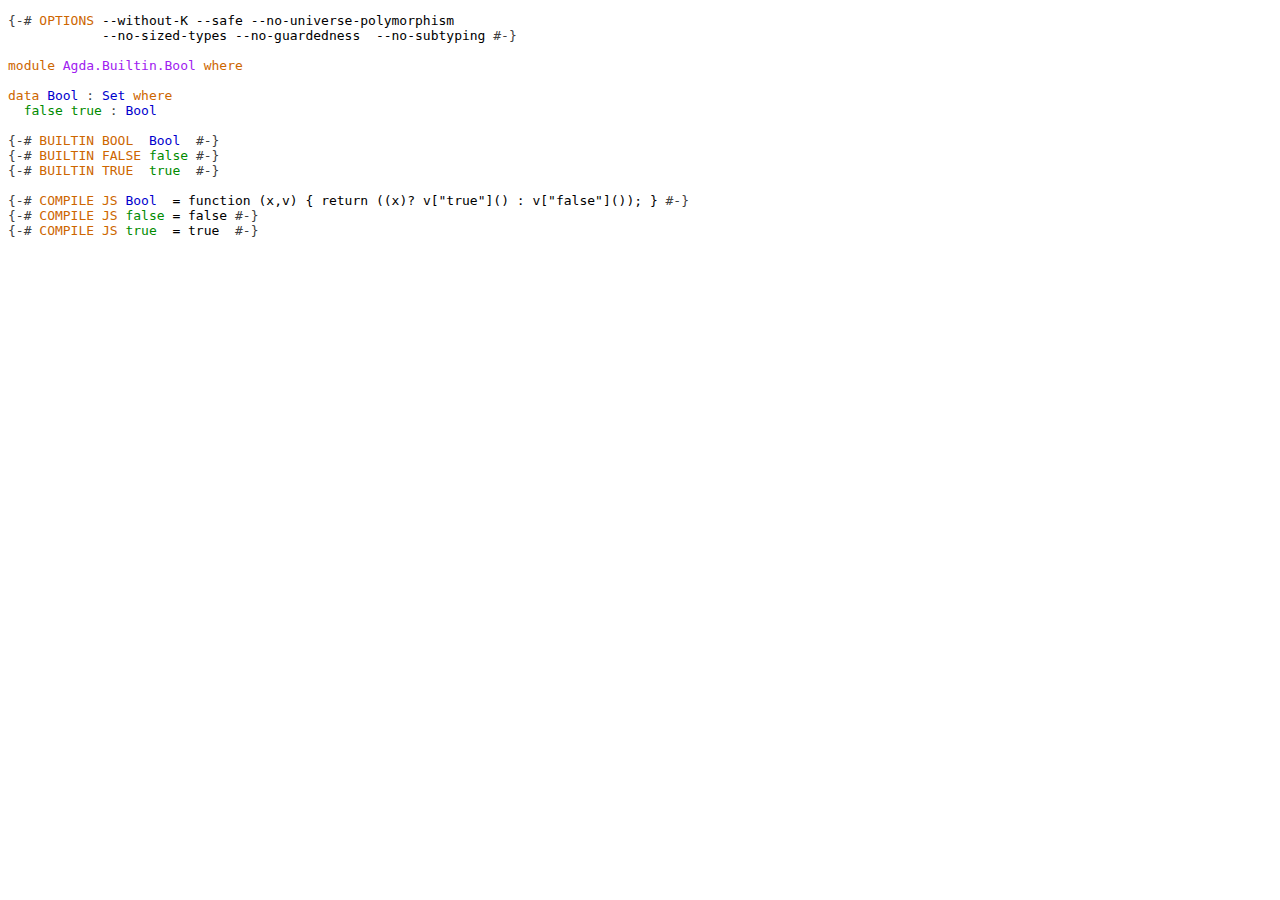
<file: docs/Agda.Builtin.Bool.html>
<!DOCTYPE HTML>
<html><head><meta charset="utf-8"><title>Agda.Builtin.Bool</title><link rel="stylesheet" href="Agda.css"></head><body><pre class="Agda"><a id="1" class="Symbol">{-#</a> <a id="5" class="Keyword">OPTIONS</a> <a id="13" class="Pragma">--without-K</a> <a id="25" class="Pragma">--safe</a> <a id="32" class="Pragma">--no-universe-polymorphism</a>
            <a id="71" class="Pragma">--no-sized-types</a> <a id="88" class="Pragma">--no-guardedness</a>  <a id="106" class="Pragma">--no-subtyping</a> <a id="121" class="Symbol">#-}</a>

<a id="126" class="Keyword">module</a> <a id="133" href="Agda.Builtin.Bool.html" class="Module">Agda.Builtin.Bool</a> <a id="151" class="Keyword">where</a>

<a id="158" class="Keyword">data</a> <a id="Bool"></a><a id="163" href="Agda.Builtin.Bool.html#163" class="Datatype">Bool</a> <a id="168" class="Symbol">:</a> <a id="170" href="Agda.Primitive.html#326" class="Primitive">Set</a> <a id="174" class="Keyword">where</a>
  <a id="Bool.false"></a><a id="182" href="Agda.Builtin.Bool.html#182" class="InductiveConstructor">false</a> <a id="Bool.true"></a><a id="188" href="Agda.Builtin.Bool.html#188" class="InductiveConstructor">true</a> <a id="193" class="Symbol">:</a> <a id="195" href="Agda.Builtin.Bool.html#163" class="Datatype">Bool</a>

<a id="201" class="Symbol">{-#</a> <a id="205" class="Keyword">BUILTIN</a> <a id="213" class="Keyword">BOOL</a>  <a id="219" href="Agda.Builtin.Bool.html#163" class="Datatype">Bool</a>  <a id="225" class="Symbol">#-}</a>
<a id="229" class="Symbol">{-#</a> <a id="233" class="Keyword">BUILTIN</a> <a id="241" class="Keyword">FALSE</a> <a id="247" href="Agda.Builtin.Bool.html#182" class="InductiveConstructor">false</a> <a id="253" class="Symbol">#-}</a>
<a id="257" class="Symbol">{-#</a> <a id="261" class="Keyword">BUILTIN</a> <a id="269" class="Keyword">TRUE</a>  <a id="275" href="Agda.Builtin.Bool.html#188" class="InductiveConstructor">true</a>  <a id="281" class="Symbol">#-}</a>

<a id="286" class="Symbol">{-#</a> <a id="290" class="Keyword">COMPILE</a> <a id="298" class="Keyword">JS</a> <a id="301" href="Agda.Builtin.Bool.html#163" class="Datatype">Bool</a>  <a id="307" class="Pragma">=</a> <a id="309" class="Pragma">function</a> <a id="318" class="Pragma">(x,v)</a> <a id="324" class="Pragma">{</a> <a id="326" class="Pragma">return</a> <a id="333" class="Pragma">((x)?</a> <a id="339" class="Pragma">v[&quot;true&quot;]()</a> <a id="351" class="Pragma">:</a> <a id="353" class="Pragma">v[&quot;false&quot;]());</a> <a id="368" class="Pragma">}</a> <a id="370" class="Symbol">#-}</a>
<a id="374" class="Symbol">{-#</a> <a id="378" class="Keyword">COMPILE</a> <a id="386" class="Keyword">JS</a> <a id="389" href="Agda.Builtin.Bool.html#182" class="InductiveConstructor">false</a> <a id="395" class="Pragma">=</a> <a id="397" class="Pragma">false</a> <a id="403" class="Symbol">#-}</a>
<a id="407" class="Symbol">{-#</a> <a id="411" class="Keyword">COMPILE</a> <a id="419" class="Keyword">JS</a> <a id="422" href="Agda.Builtin.Bool.html#188" class="InductiveConstructor">true</a>  <a id="428" class="Pragma">=</a> <a id="430" class="Pragma">true</a>  <a id="436" class="Symbol">#-}</a>
</pre></body></html>
</file>
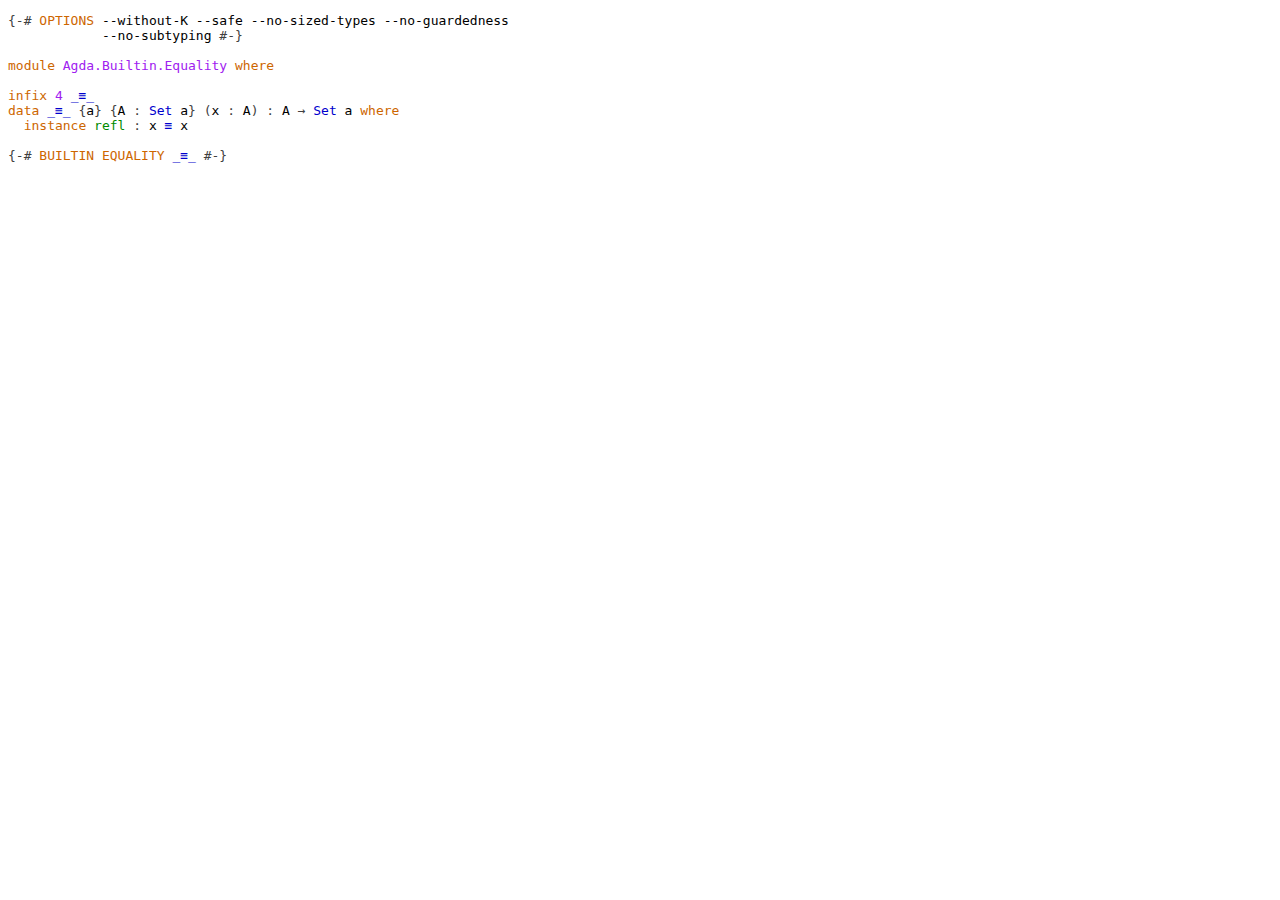
<file: docs/Agda.Builtin.Equality.html>
<!DOCTYPE HTML>
<html><head><meta charset="utf-8"><title>Agda.Builtin.Equality</title><link rel="stylesheet" href="Agda.css"></head><body><pre class="Agda"><a id="1" class="Symbol">{-#</a> <a id="5" class="Keyword">OPTIONS</a> <a id="13" class="Pragma">--without-K</a> <a id="25" class="Pragma">--safe</a> <a id="32" class="Pragma">--no-sized-types</a> <a id="49" class="Pragma">--no-guardedness</a>
            <a id="78" class="Pragma">--no-subtyping</a> <a id="93" class="Symbol">#-}</a>

<a id="98" class="Keyword">module</a> <a id="105" href="Agda.Builtin.Equality.html" class="Module">Agda.Builtin.Equality</a> <a id="127" class="Keyword">where</a>

<a id="134" class="Keyword">infix</a> <a id="140" class="Number">4</a> <a id="142" href="Agda.Builtin.Equality.html#151" class="Datatype Operator">_≡_</a>
<a id="146" class="Keyword">data</a> <a id="_≡_"></a><a id="151" href="Agda.Builtin.Equality.html#151" class="Datatype Operator">_≡_</a> <a id="155" class="Symbol">{</a><a id="156" href="Agda.Builtin.Equality.html#156" class="Bound">a</a><a id="157" class="Symbol">}</a> <a id="159" class="Symbol">{</a><a id="160" href="Agda.Builtin.Equality.html#160" class="Bound">A</a> <a id="162" class="Symbol">:</a> <a id="164" href="Agda.Primitive.html#326" class="Primitive">Set</a> <a id="168" href="Agda.Builtin.Equality.html#156" class="Bound">a</a><a id="169" class="Symbol">}</a> <a id="171" class="Symbol">(</a><a id="172" href="Agda.Builtin.Equality.html#172" class="Bound">x</a> <a id="174" class="Symbol">:</a> <a id="176" href="Agda.Builtin.Equality.html#160" class="Bound">A</a><a id="177" class="Symbol">)</a> <a id="179" class="Symbol">:</a> <a id="181" href="Agda.Builtin.Equality.html#160" class="Bound">A</a> <a id="183" class="Symbol">→</a> <a id="185" href="Agda.Primitive.html#326" class="Primitive">Set</a> <a id="189" href="Agda.Builtin.Equality.html#156" class="Bound">a</a> <a id="191" class="Keyword">where</a>
  <a id="199" class="Keyword">instance</a> <a id="_≡_.refl"></a><a id="208" href="Agda.Builtin.Equality.html#208" class="InductiveConstructor">refl</a> <a id="213" class="Symbol">:</a> <a id="215" href="Agda.Builtin.Equality.html#172" class="Bound">x</a> <a id="217" href="Agda.Builtin.Equality.html#151" class="Datatype Operator">≡</a> <a id="219" href="Agda.Builtin.Equality.html#172" class="Bound">x</a>

<a id="222" class="Symbol">{-#</a> <a id="226" class="Keyword">BUILTIN</a> <a id="234" class="Keyword">EQUALITY</a> <a id="243" href="Agda.Builtin.Equality.html#151" class="Datatype Operator">_≡_</a> <a id="247" class="Symbol">#-}</a>
</pre></body></html>
</file>
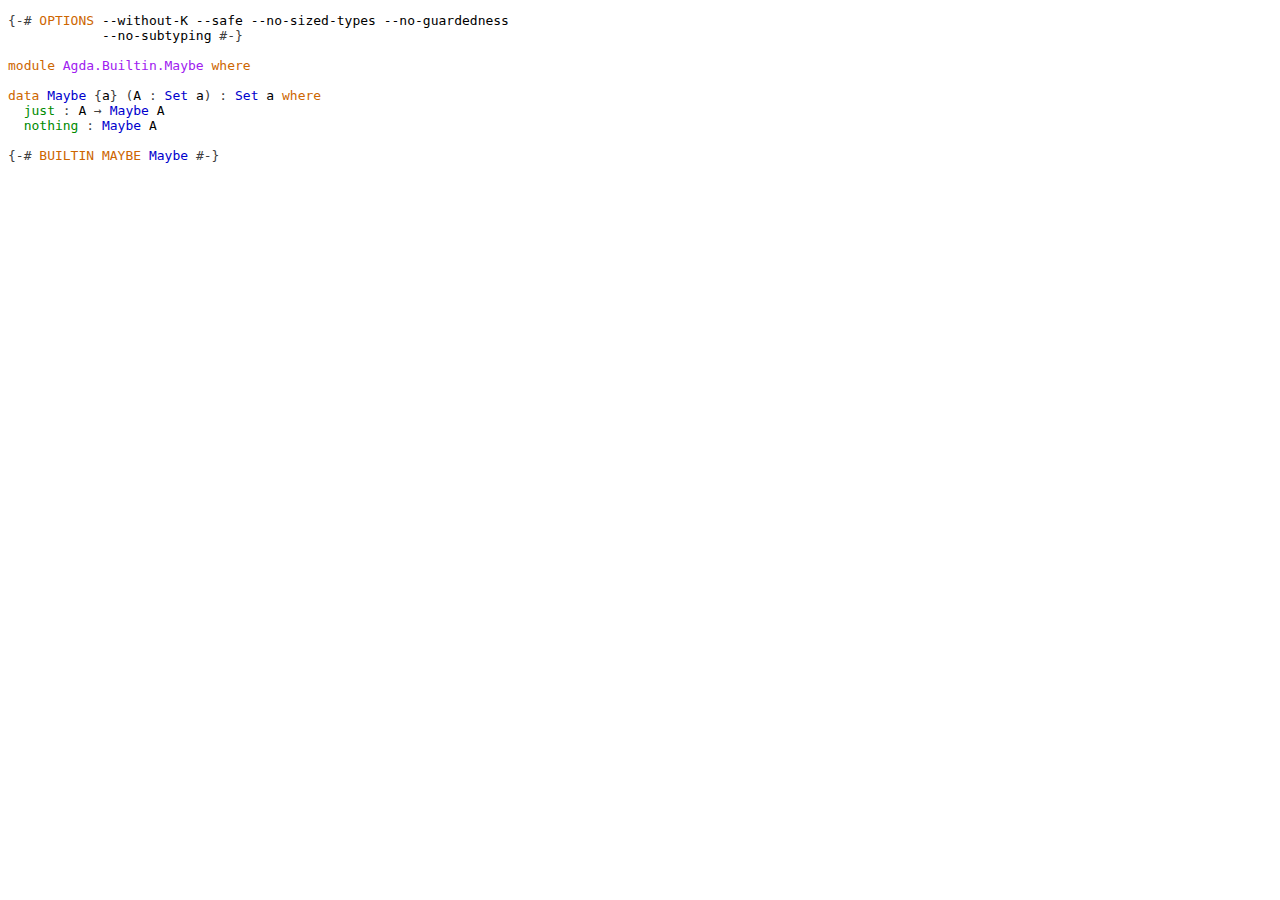
<file: docs/Agda.Builtin.Maybe.html>
<!DOCTYPE HTML>
<html><head><meta charset="utf-8"><title>Agda.Builtin.Maybe</title><link rel="stylesheet" href="Agda.css"></head><body><pre class="Agda"><a id="1" class="Symbol">{-#</a> <a id="5" class="Keyword">OPTIONS</a> <a id="13" class="Pragma">--without-K</a> <a id="25" class="Pragma">--safe</a> <a id="32" class="Pragma">--no-sized-types</a> <a id="49" class="Pragma">--no-guardedness</a>
            <a id="78" class="Pragma">--no-subtyping</a> <a id="93" class="Symbol">#-}</a>

<a id="98" class="Keyword">module</a> <a id="105" href="Agda.Builtin.Maybe.html" class="Module">Agda.Builtin.Maybe</a> <a id="124" class="Keyword">where</a>

<a id="131" class="Keyword">data</a> <a id="Maybe"></a><a id="136" href="Agda.Builtin.Maybe.html#136" class="Datatype">Maybe</a> <a id="142" class="Symbol">{</a><a id="143" href="Agda.Builtin.Maybe.html#143" class="Bound">a</a><a id="144" class="Symbol">}</a> <a id="146" class="Symbol">(</a><a id="147" href="Agda.Builtin.Maybe.html#147" class="Bound">A</a> <a id="149" class="Symbol">:</a> <a id="151" href="Agda.Primitive.html#326" class="Primitive">Set</a> <a id="155" href="Agda.Builtin.Maybe.html#143" class="Bound">a</a><a id="156" class="Symbol">)</a> <a id="158" class="Symbol">:</a> <a id="160" href="Agda.Primitive.html#326" class="Primitive">Set</a> <a id="164" href="Agda.Builtin.Maybe.html#143" class="Bound">a</a> <a id="166" class="Keyword">where</a>
  <a id="Maybe.just"></a><a id="174" href="Agda.Builtin.Maybe.html#174" class="InductiveConstructor">just</a> <a id="179" class="Symbol">:</a> <a id="181" href="Agda.Builtin.Maybe.html#147" class="Bound">A</a> <a id="183" class="Symbol">→</a> <a id="185" href="Agda.Builtin.Maybe.html#136" class="Datatype">Maybe</a> <a id="191" href="Agda.Builtin.Maybe.html#147" class="Bound">A</a>
  <a id="Maybe.nothing"></a><a id="195" href="Agda.Builtin.Maybe.html#195" class="InductiveConstructor">nothing</a> <a id="203" class="Symbol">:</a> <a id="205" href="Agda.Builtin.Maybe.html#136" class="Datatype">Maybe</a> <a id="211" href="Agda.Builtin.Maybe.html#147" class="Bound">A</a>

<a id="214" class="Symbol">{-#</a> <a id="218" class="Keyword">BUILTIN</a> <a id="226" class="Keyword">MAYBE</a> <a id="232" href="Agda.Builtin.Maybe.html#136" class="Datatype">Maybe</a> <a id="238" class="Symbol">#-}</a>
</pre></body></html>
</file>
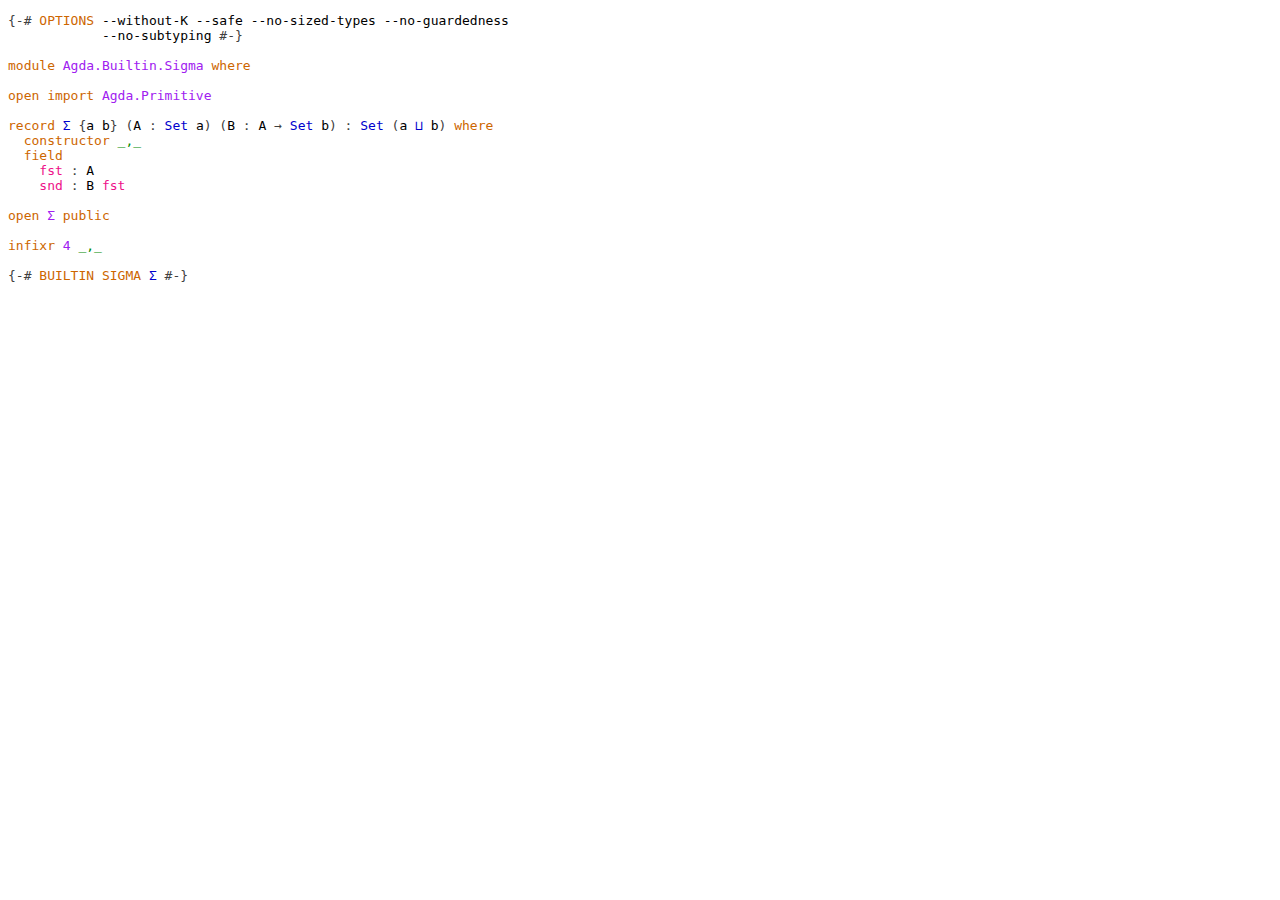
<file: docs/Agda.Builtin.Sigma.html>
<!DOCTYPE HTML>
<html><head><meta charset="utf-8"><title>Agda.Builtin.Sigma</title><link rel="stylesheet" href="Agda.css"></head><body><pre class="Agda"><a id="1" class="Symbol">{-#</a> <a id="5" class="Keyword">OPTIONS</a> <a id="13" class="Pragma">--without-K</a> <a id="25" class="Pragma">--safe</a> <a id="32" class="Pragma">--no-sized-types</a> <a id="49" class="Pragma">--no-guardedness</a>
            <a id="78" class="Pragma">--no-subtyping</a> <a id="93" class="Symbol">#-}</a>

<a id="98" class="Keyword">module</a> <a id="105" href="Agda.Builtin.Sigma.html" class="Module">Agda.Builtin.Sigma</a> <a id="124" class="Keyword">where</a>

<a id="131" class="Keyword">open</a> <a id="136" class="Keyword">import</a> <a id="143" href="Agda.Primitive.html" class="Module">Agda.Primitive</a>

<a id="159" class="Keyword">record</a> <a id="Σ"></a><a id="166" href="Agda.Builtin.Sigma.html#166" class="Record">Σ</a> <a id="168" class="Symbol">{</a><a id="169" href="Agda.Builtin.Sigma.html#169" class="Bound">a</a> <a id="171" href="Agda.Builtin.Sigma.html#171" class="Bound">b</a><a id="172" class="Symbol">}</a> <a id="174" class="Symbol">(</a><a id="175" href="Agda.Builtin.Sigma.html#175" class="Bound">A</a> <a id="177" class="Symbol">:</a> <a id="179" href="Agda.Primitive.html#326" class="Primitive">Set</a> <a id="183" href="Agda.Builtin.Sigma.html#169" class="Bound">a</a><a id="184" class="Symbol">)</a> <a id="186" class="Symbol">(</a><a id="187" href="Agda.Builtin.Sigma.html#187" class="Bound">B</a> <a id="189" class="Symbol">:</a> <a id="191" href="Agda.Builtin.Sigma.html#175" class="Bound">A</a> <a id="193" class="Symbol">→</a> <a id="195" href="Agda.Primitive.html#326" class="Primitive">Set</a> <a id="199" href="Agda.Builtin.Sigma.html#171" class="Bound">b</a><a id="200" class="Symbol">)</a> <a id="202" class="Symbol">:</a> <a id="204" href="Agda.Primitive.html#326" class="Primitive">Set</a> <a id="208" class="Symbol">(</a><a id="209" href="Agda.Builtin.Sigma.html#169" class="Bound">a</a> <a id="211" href="Agda.Primitive.html#810" class="Primitive Operator">⊔</a> <a id="213" href="Agda.Builtin.Sigma.html#171" class="Bound">b</a><a id="214" class="Symbol">)</a> <a id="216" class="Keyword">where</a>
  <a id="224" class="Keyword">constructor</a> <a id="_,_"></a><a id="236" href="Agda.Builtin.Sigma.html#236" class="InductiveConstructor Operator">_,_</a>
  <a id="242" class="Keyword">field</a>
    <a id="Σ.fst"></a><a id="252" href="Agda.Builtin.Sigma.html#252" class="Field">fst</a> <a id="256" class="Symbol">:</a> <a id="258" href="Agda.Builtin.Sigma.html#175" class="Bound">A</a>
    <a id="Σ.snd"></a><a id="264" href="Agda.Builtin.Sigma.html#264" class="Field">snd</a> <a id="268" class="Symbol">:</a> <a id="270" href="Agda.Builtin.Sigma.html#187" class="Bound">B</a> <a id="272" href="Agda.Builtin.Sigma.html#252" class="Field">fst</a>

<a id="277" class="Keyword">open</a> <a id="282" href="Agda.Builtin.Sigma.html#166" class="Module">Σ</a> <a id="284" class="Keyword">public</a>

<a id="292" class="Keyword">infixr</a> <a id="299" class="Number">4</a> <a id="301" href="Agda.Builtin.Sigma.html#236" class="InductiveConstructor Operator">_,_</a>

<a id="306" class="Symbol">{-#</a> <a id="310" class="Keyword">BUILTIN</a> <a id="318" class="Keyword">SIGMA</a> <a id="324" href="Agda.Builtin.Sigma.html#166" class="Record">Σ</a> <a id="326" class="Symbol">#-}</a>
</pre></body></html>
</file>
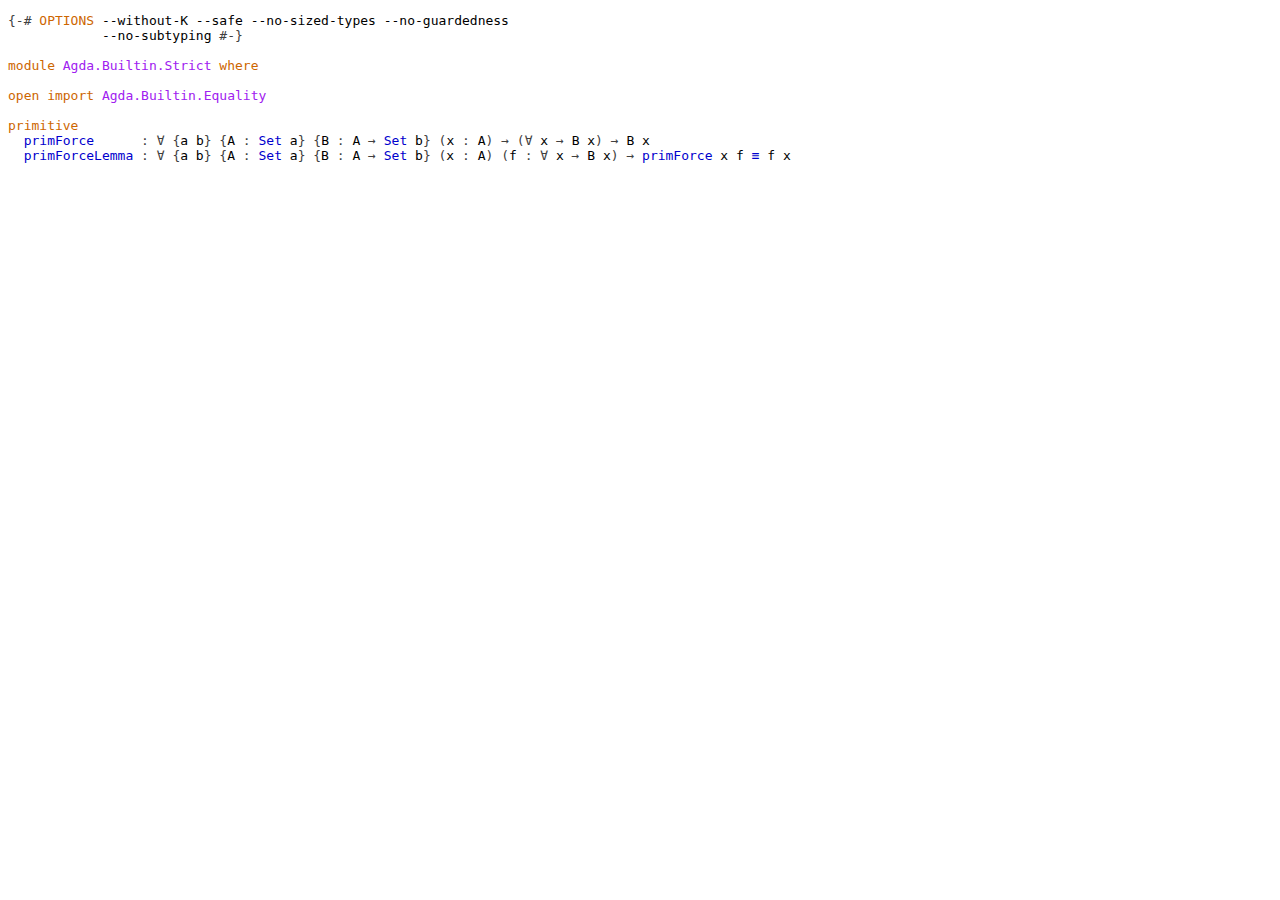
<file: docs/Agda.Builtin.Strict.html>
<!DOCTYPE HTML>
<html><head><meta charset="utf-8"><title>Agda.Builtin.Strict</title><link rel="stylesheet" href="Agda.css"></head><body><pre class="Agda"><a id="1" class="Symbol">{-#</a> <a id="5" class="Keyword">OPTIONS</a> <a id="13" class="Pragma">--without-K</a> <a id="25" class="Pragma">--safe</a> <a id="32" class="Pragma">--no-sized-types</a> <a id="49" class="Pragma">--no-guardedness</a>
            <a id="78" class="Pragma">--no-subtyping</a> <a id="93" class="Symbol">#-}</a>

<a id="98" class="Keyword">module</a> <a id="105" href="Agda.Builtin.Strict.html" class="Module">Agda.Builtin.Strict</a> <a id="125" class="Keyword">where</a>

<a id="132" class="Keyword">open</a> <a id="137" class="Keyword">import</a> <a id="144" href="Agda.Builtin.Equality.html" class="Module">Agda.Builtin.Equality</a>

<a id="167" class="Keyword">primitive</a>
  <a id="primForce"></a><a id="179" href="Agda.Builtin.Strict.html#179" class="Primitive">primForce</a>      <a id="194" class="Symbol">:</a> <a id="196" class="Symbol">∀</a> <a id="198" class="Symbol">{</a><a id="199" href="Agda.Builtin.Strict.html#199" class="Bound">a</a> <a id="201" href="Agda.Builtin.Strict.html#201" class="Bound">b</a><a id="202" class="Symbol">}</a> <a id="204" class="Symbol">{</a><a id="205" href="Agda.Builtin.Strict.html#205" class="Bound">A</a> <a id="207" class="Symbol">:</a> <a id="209" href="Agda.Primitive.html#326" class="Primitive">Set</a> <a id="213" href="Agda.Builtin.Strict.html#199" class="Bound">a</a><a id="214" class="Symbol">}</a> <a id="216" class="Symbol">{</a><a id="217" href="Agda.Builtin.Strict.html#217" class="Bound">B</a> <a id="219" class="Symbol">:</a> <a id="221" href="Agda.Builtin.Strict.html#205" class="Bound">A</a> <a id="223" class="Symbol">→</a> <a id="225" href="Agda.Primitive.html#326" class="Primitive">Set</a> <a id="229" href="Agda.Builtin.Strict.html#201" class="Bound">b</a><a id="230" class="Symbol">}</a> <a id="232" class="Symbol">(</a><a id="233" href="Agda.Builtin.Strict.html#233" class="Bound">x</a> <a id="235" class="Symbol">:</a> <a id="237" href="Agda.Builtin.Strict.html#205" class="Bound">A</a><a id="238" class="Symbol">)</a> <a id="240" class="Symbol">→</a> <a id="242" class="Symbol">(∀</a> <a id="245" href="Agda.Builtin.Strict.html#245" class="Bound">x</a> <a id="247" class="Symbol">→</a> <a id="249" href="Agda.Builtin.Strict.html#217" class="Bound">B</a> <a id="251" href="Agda.Builtin.Strict.html#245" class="Bound">x</a><a id="252" class="Symbol">)</a> <a id="254" class="Symbol">→</a> <a id="256" href="Agda.Builtin.Strict.html#217" class="Bound">B</a> <a id="258" href="Agda.Builtin.Strict.html#233" class="Bound">x</a>
  <a id="primForceLemma"></a><a id="262" href="Agda.Builtin.Strict.html#262" class="Primitive">primForceLemma</a> <a id="277" class="Symbol">:</a> <a id="279" class="Symbol">∀</a> <a id="281" class="Symbol">{</a><a id="282" href="Agda.Builtin.Strict.html#282" class="Bound">a</a> <a id="284" href="Agda.Builtin.Strict.html#284" class="Bound">b</a><a id="285" class="Symbol">}</a> <a id="287" class="Symbol">{</a><a id="288" href="Agda.Builtin.Strict.html#288" class="Bound">A</a> <a id="290" class="Symbol">:</a> <a id="292" href="Agda.Primitive.html#326" class="Primitive">Set</a> <a id="296" href="Agda.Builtin.Strict.html#282" class="Bound">a</a><a id="297" class="Symbol">}</a> <a id="299" class="Symbol">{</a><a id="300" href="Agda.Builtin.Strict.html#300" class="Bound">B</a> <a id="302" class="Symbol">:</a> <a id="304" href="Agda.Builtin.Strict.html#288" class="Bound">A</a> <a id="306" class="Symbol">→</a> <a id="308" href="Agda.Primitive.html#326" class="Primitive">Set</a> <a id="312" href="Agda.Builtin.Strict.html#284" class="Bound">b</a><a id="313" class="Symbol">}</a> <a id="315" class="Symbol">(</a><a id="316" href="Agda.Builtin.Strict.html#316" class="Bound">x</a> <a id="318" class="Symbol">:</a> <a id="320" href="Agda.Builtin.Strict.html#288" class="Bound">A</a><a id="321" class="Symbol">)</a> <a id="323" class="Symbol">(</a><a id="324" href="Agda.Builtin.Strict.html#324" class="Bound">f</a> <a id="326" class="Symbol">:</a> <a id="328" class="Symbol">∀</a> <a id="330" href="Agda.Builtin.Strict.html#330" class="Bound">x</a> <a id="332" class="Symbol">→</a> <a id="334" href="Agda.Builtin.Strict.html#300" class="Bound">B</a> <a id="336" href="Agda.Builtin.Strict.html#330" class="Bound">x</a><a id="337" class="Symbol">)</a> <a id="339" class="Symbol">→</a> <a id="341" href="Agda.Builtin.Strict.html#179" class="Primitive">primForce</a> <a id="351" href="Agda.Builtin.Strict.html#316" class="Bound">x</a> <a id="353" href="Agda.Builtin.Strict.html#324" class="Bound">f</a> <a id="355" href="Agda.Builtin.Equality.html#151" class="Datatype Operator">≡</a> <a id="357" href="Agda.Builtin.Strict.html#324" class="Bound">f</a> <a id="359" href="Agda.Builtin.Strict.html#316" class="Bound">x</a>
</pre></body></html>
</file>
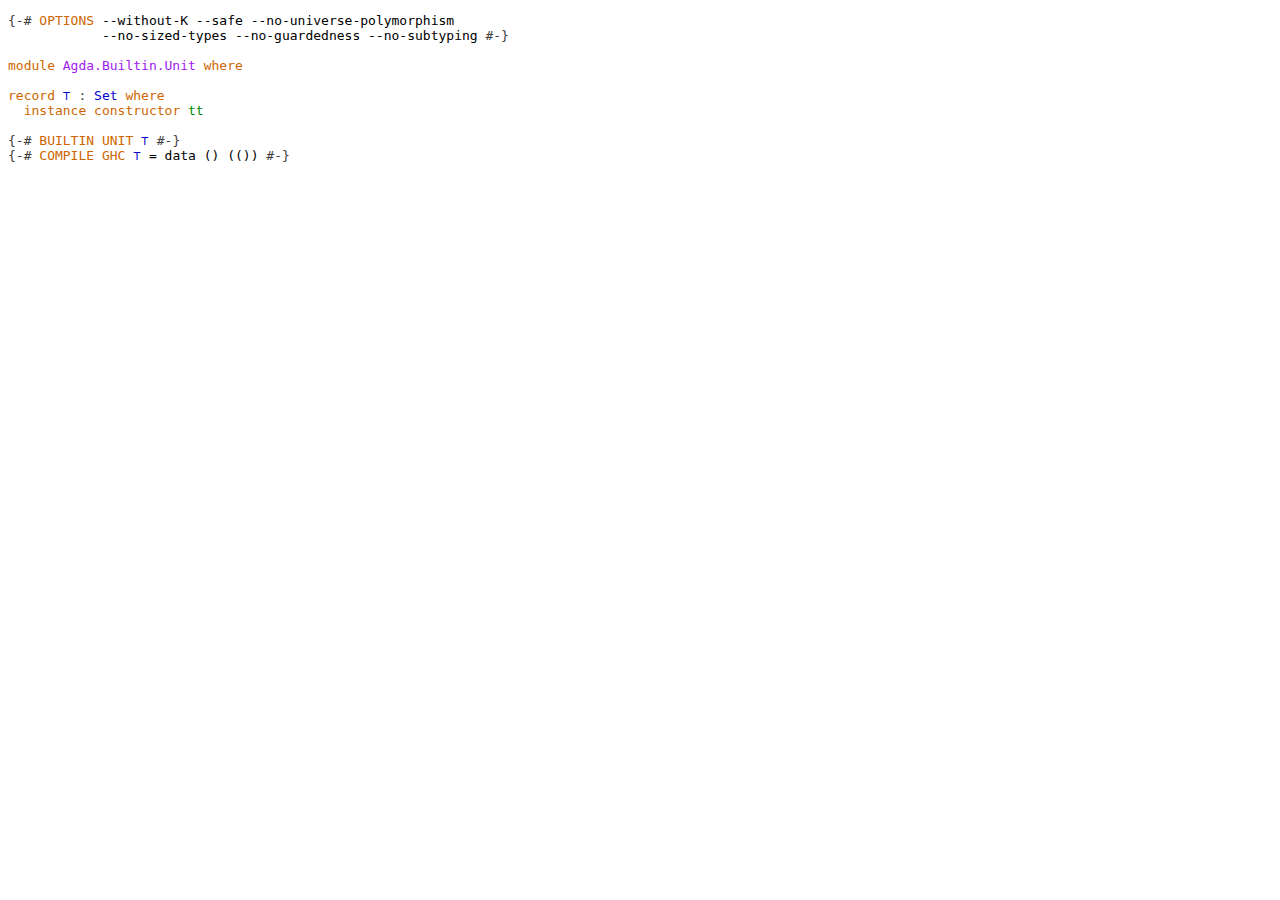
<file: docs/Agda.Builtin.Unit.html>
<!DOCTYPE HTML>
<html><head><meta charset="utf-8"><title>Agda.Builtin.Unit</title><link rel="stylesheet" href="Agda.css"></head><body><pre class="Agda"><a id="1" class="Symbol">{-#</a> <a id="5" class="Keyword">OPTIONS</a> <a id="13" class="Pragma">--without-K</a> <a id="25" class="Pragma">--safe</a> <a id="32" class="Pragma">--no-universe-polymorphism</a>
            <a id="71" class="Pragma">--no-sized-types</a> <a id="88" class="Pragma">--no-guardedness</a> <a id="105" class="Pragma">--no-subtyping</a> <a id="120" class="Symbol">#-}</a>

<a id="125" class="Keyword">module</a> <a id="132" href="Agda.Builtin.Unit.html" class="Module">Agda.Builtin.Unit</a> <a id="150" class="Keyword">where</a>

<a id="157" class="Keyword">record</a> <a id="⊤"></a><a id="164" href="Agda.Builtin.Unit.html#164" class="Record">⊤</a> <a id="166" class="Symbol">:</a> <a id="168" href="Agda.Primitive.html#326" class="Primitive">Set</a> <a id="172" class="Keyword">where</a>
  <a id="180" class="Keyword">instance</a> <a id="189" class="Keyword">constructor</a> <a id="tt"></a><a id="201" href="Agda.Builtin.Unit.html#201" class="InductiveConstructor">tt</a>

<a id="205" class="Symbol">{-#</a> <a id="209" class="Keyword">BUILTIN</a> <a id="217" class="Keyword">UNIT</a> <a id="222" href="Agda.Builtin.Unit.html#164" class="Record">⊤</a> <a id="224" class="Symbol">#-}</a>
<a id="228" class="Symbol">{-#</a> <a id="232" class="Keyword">COMPILE</a> <a id="240" class="Keyword">GHC</a> <a id="244" href="Agda.Builtin.Unit.html#164" class="Record">⊤</a> <a id="246" class="Pragma">=</a> <a id="248" class="Pragma">data</a> <a id="253" class="Pragma">()</a> <a id="256" class="Pragma">(())</a> <a id="261" class="Symbol">#-}</a>
</pre></body></html>
</file>
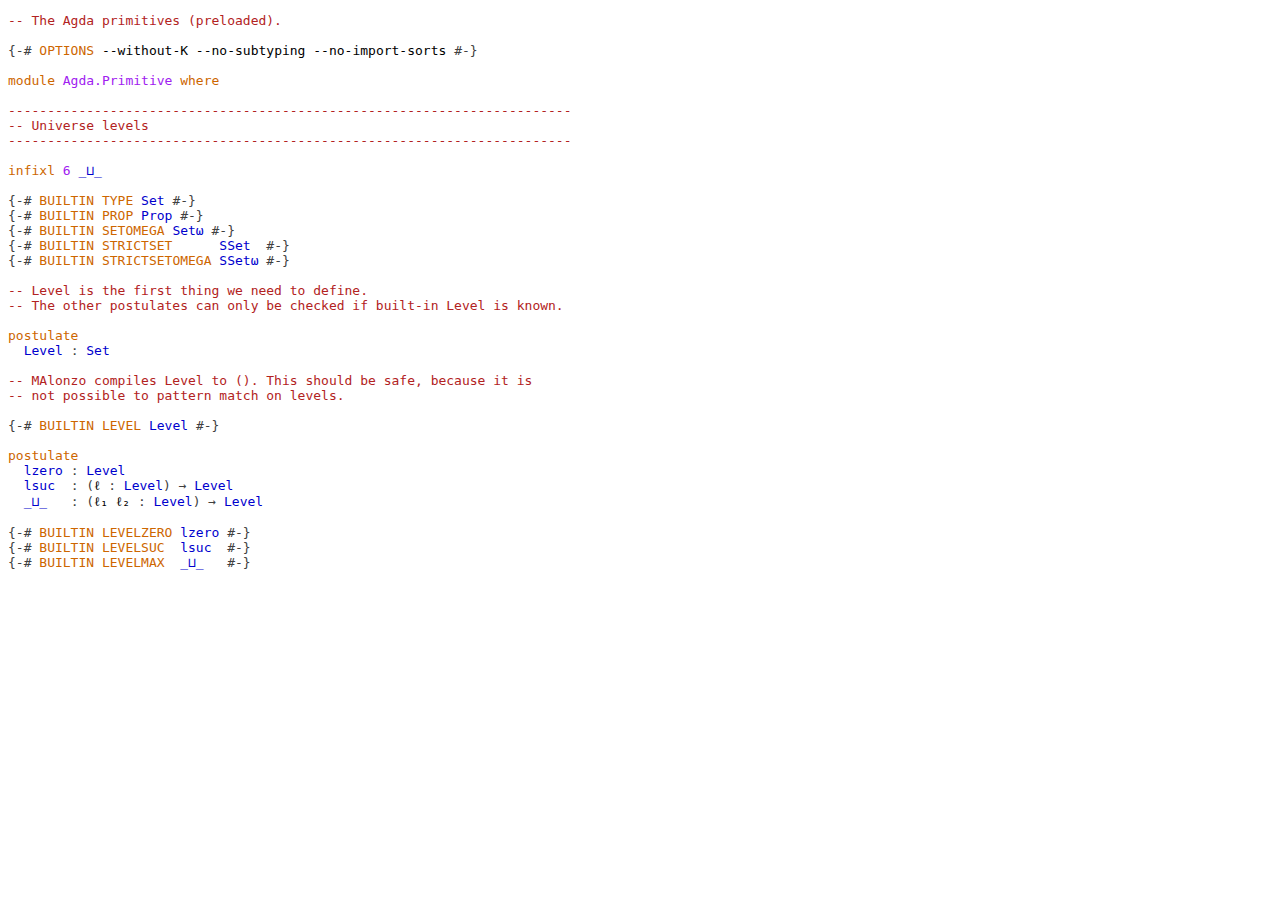
<file: docs/Agda.Primitive.html>
<!DOCTYPE HTML>
<html><head><meta charset="utf-8"><title>Agda.Primitive</title><link rel="stylesheet" href="Agda.css"></head><body><pre class="Agda"><a id="1" class="Comment">-- The Agda primitives (preloaded).</a>

<a id="38" class="Symbol">{-#</a> <a id="42" class="Keyword">OPTIONS</a> <a id="50" class="Pragma">--without-K</a> <a id="62" class="Pragma">--no-subtyping</a> <a id="77" class="Pragma">--no-import-sorts</a> <a id="95" class="Symbol">#-}</a>

<a id="100" class="Keyword">module</a> <a id="107" href="Agda.Primitive.html" class="Module">Agda.Primitive</a> <a id="122" class="Keyword">where</a>

<a id="129" class="Comment">------------------------------------------------------------------------</a>
<a id="202" class="Comment">-- Universe levels</a>
<a id="221" class="Comment">------------------------------------------------------------------------</a>

<a id="295" class="Keyword">infixl</a> <a id="302" class="Number">6</a> <a id="304" href="Agda.Primitive.html#810" class="Primitive Operator">_⊔_</a>

<a id="309" class="Symbol">{-#</a> <a id="313" class="Keyword">BUILTIN</a> <a id="321" class="Keyword">TYPE</a> <a id="Set"></a><a id="326" href="Agda.Primitive.html#326" class="Primitive">Set</a> <a id="330" class="Symbol">#-}</a>
<a id="334" class="Symbol">{-#</a> <a id="338" class="Keyword">BUILTIN</a> <a id="346" class="Keyword">PROP</a> <a id="Prop"></a><a id="351" href="Agda.Primitive.html#351" class="Primitive">Prop</a> <a id="356" class="Symbol">#-}</a>
<a id="360" class="Symbol">{-#</a> <a id="364" class="Keyword">BUILTIN</a> <a id="372" class="Keyword">SETOMEGA</a> <a id="Setω"></a><a id="381" href="Agda.Primitive.html#381" class="Primitive">Setω</a> <a id="386" class="Symbol">#-}</a>
<a id="390" class="Symbol">{-#</a> <a id="394" class="Keyword">BUILTIN</a> <a id="402" class="Keyword">STRICTSET</a>      <a id="SSet"></a><a id="417" href="Agda.Primitive.html#417" class="Primitive">SSet</a>  <a id="423" class="Symbol">#-}</a>
<a id="427" class="Symbol">{-#</a> <a id="431" class="Keyword">BUILTIN</a> <a id="439" class="Keyword">STRICTSETOMEGA</a> <a id="SSetω"></a><a id="454" href="Agda.Primitive.html#454" class="Primitive">SSetω</a> <a id="460" class="Symbol">#-}</a>

<a id="465" class="Comment">-- Level is the first thing we need to define.</a>
<a id="512" class="Comment">-- The other postulates can only be checked if built-in Level is known.</a>

<a id="585" class="Keyword">postulate</a>
  <a id="Level"></a><a id="597" href="Agda.Primitive.html#597" class="Postulate">Level</a> <a id="603" class="Symbol">:</a> <a id="605" href="Agda.Primitive.html#326" class="Primitive">Set</a>

<a id="610" class="Comment">-- MAlonzo compiles Level to (). This should be safe, because it is</a>
<a id="678" class="Comment">-- not possible to pattern match on levels.</a>

<a id="723" class="Symbol">{-#</a> <a id="727" class="Keyword">BUILTIN</a> <a id="735" class="Keyword">LEVEL</a> <a id="741" href="Agda.Primitive.html#597" class="Postulate">Level</a> <a id="747" class="Symbol">#-}</a>

<a id="752" class="Keyword">postulate</a>
  <a id="lzero"></a><a id="764" href="Agda.Primitive.html#764" class="Postulate">lzero</a> <a id="770" class="Symbol">:</a> <a id="772" href="Agda.Primitive.html#597" class="Postulate">Level</a>
  <a id="lsuc"></a><a id="780" href="Agda.Primitive.html#780" class="Postulate">lsuc</a>  <a id="786" class="Symbol">:</a> <a id="788" class="Symbol">(</a><a id="789" href="Agda.Primitive.html#789" class="Bound">ℓ</a> <a id="791" class="Symbol">:</a> <a id="793" href="Agda.Primitive.html#597" class="Postulate">Level</a><a id="798" class="Symbol">)</a> <a id="800" class="Symbol">→</a> <a id="802" href="Agda.Primitive.html#597" class="Postulate">Level</a>
  <a id="_⊔_"></a><a id="810" href="Agda.Primitive.html#810" class="Postulate Operator">_⊔_</a>   <a id="816" class="Symbol">:</a> <a id="818" class="Symbol">(</a><a id="819" href="Agda.Primitive.html#819" class="Bound">ℓ₁</a> <a id="822" href="Agda.Primitive.html#822" class="Bound">ℓ₂</a> <a id="825" class="Symbol">:</a> <a id="827" href="Agda.Primitive.html#597" class="Postulate">Level</a><a id="832" class="Symbol">)</a> <a id="834" class="Symbol">→</a> <a id="836" href="Agda.Primitive.html#597" class="Postulate">Level</a>

<a id="843" class="Symbol">{-#</a> <a id="847" class="Keyword">BUILTIN</a> <a id="855" class="Keyword">LEVELZERO</a> <a id="865" href="Agda.Primitive.html#764" class="Primitive">lzero</a> <a id="871" class="Symbol">#-}</a>
<a id="875" class="Symbol">{-#</a> <a id="879" class="Keyword">BUILTIN</a> <a id="887" class="Keyword">LEVELSUC</a>  <a id="897" href="Agda.Primitive.html#780" class="Primitive">lsuc</a>  <a id="903" class="Symbol">#-}</a>
<a id="907" class="Symbol">{-#</a> <a id="911" class="Keyword">BUILTIN</a> <a id="919" class="Keyword">LEVELMAX</a>  <a id="929" href="Agda.Primitive.html#810" class="Primitive Operator">_⊔_</a>   <a id="935" class="Symbol">#-}</a>
</pre></body></html>
</file>
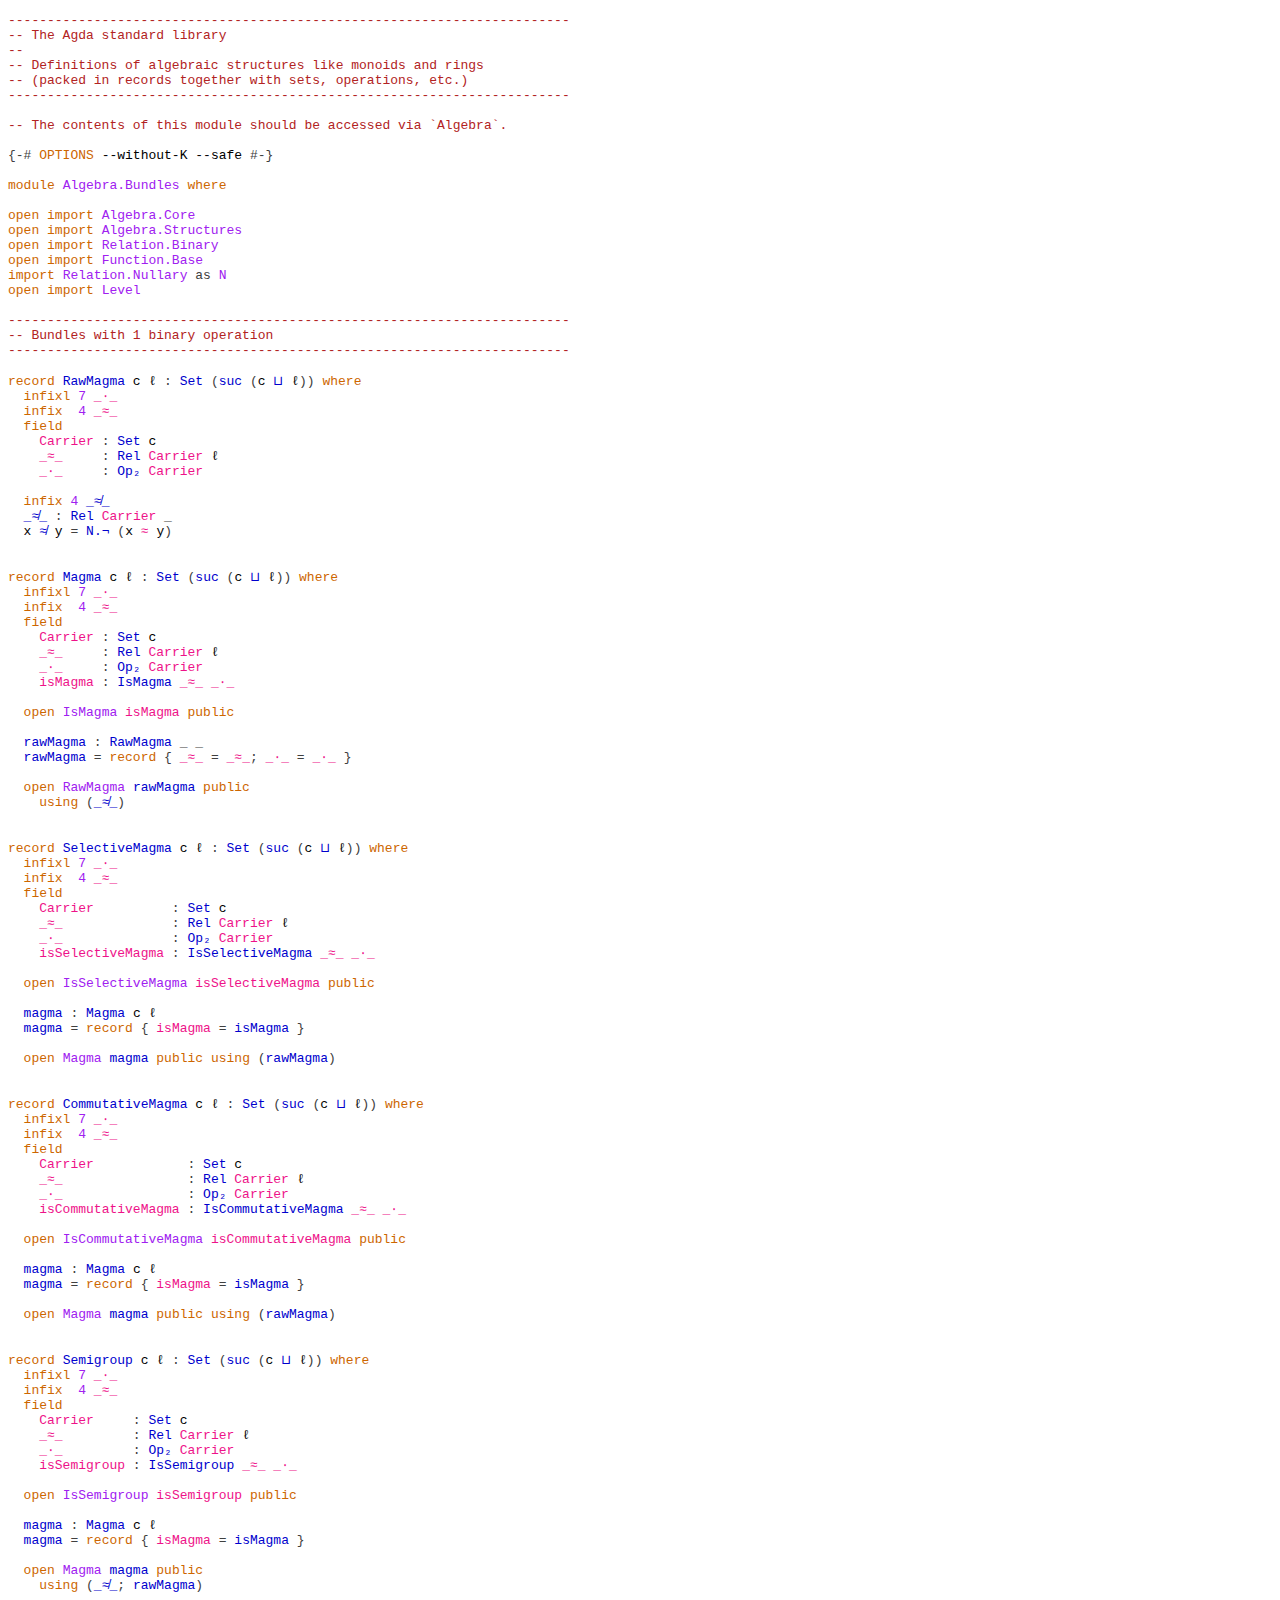
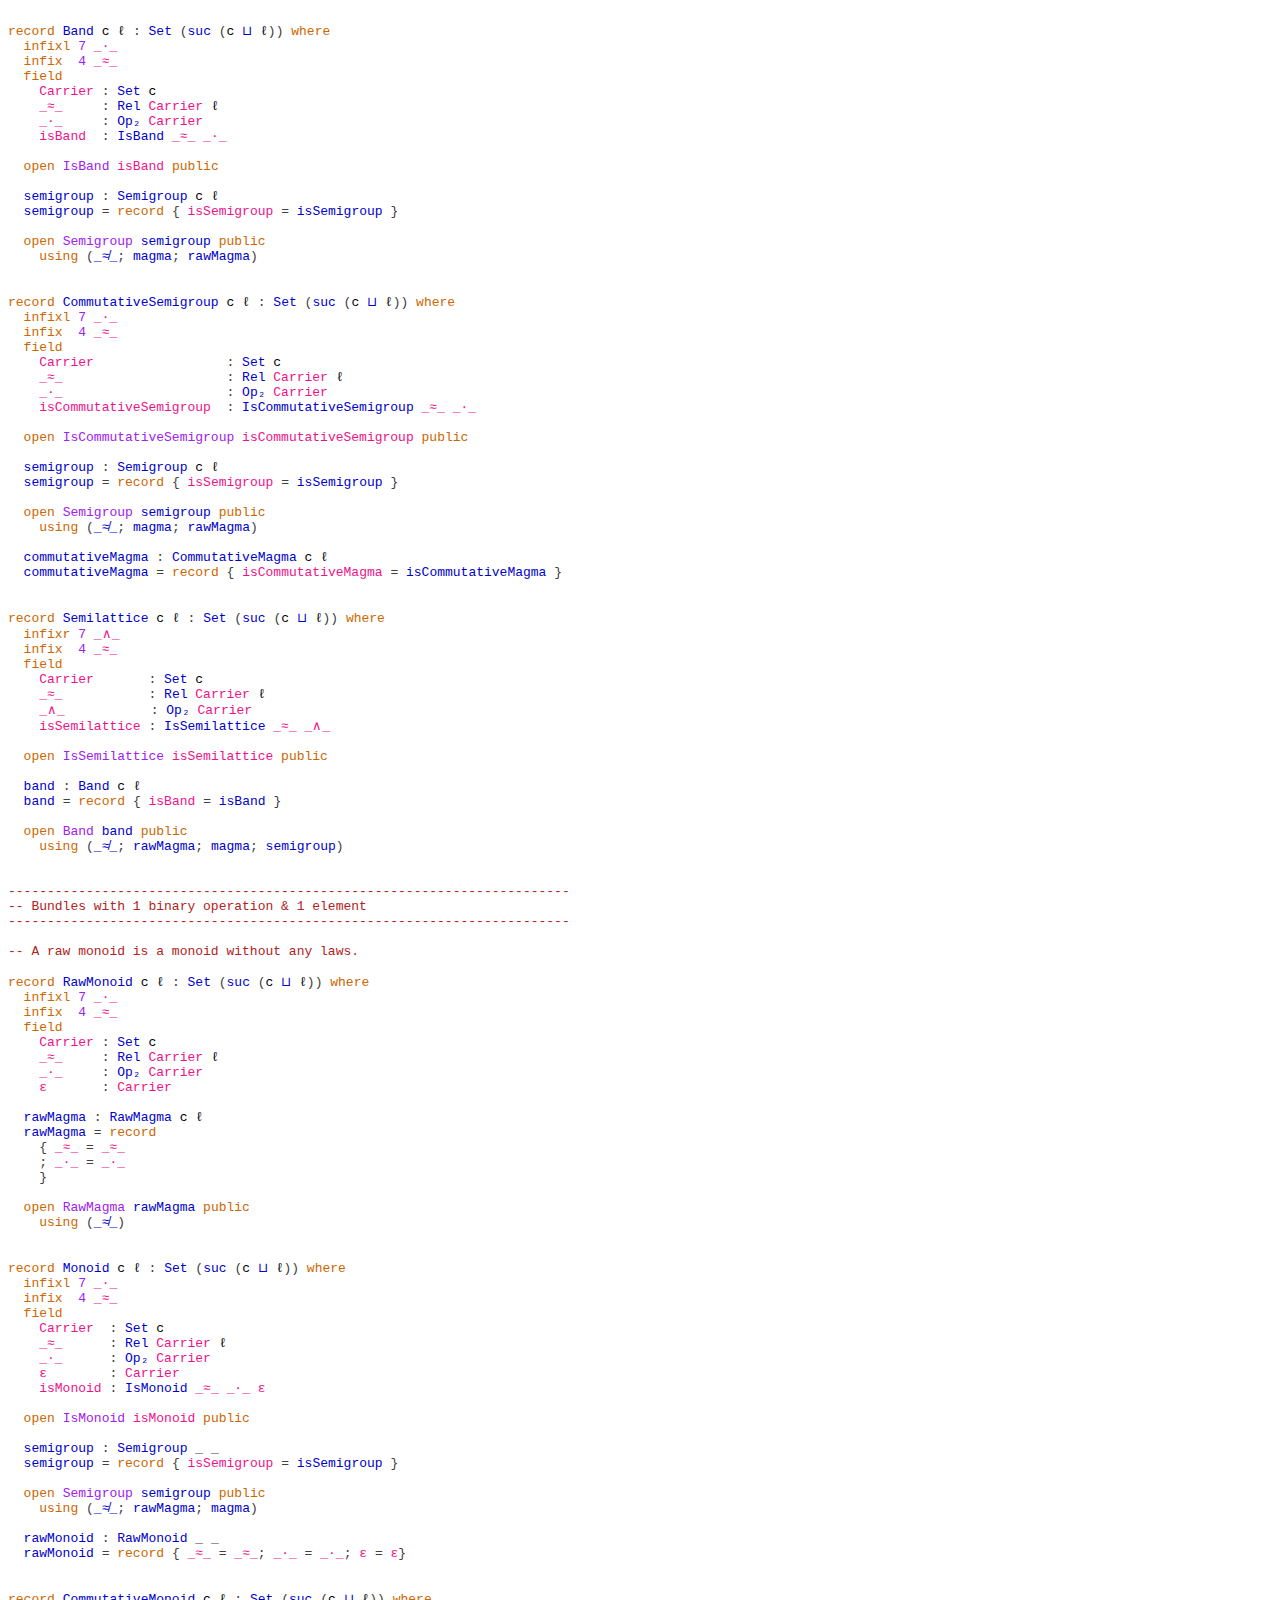
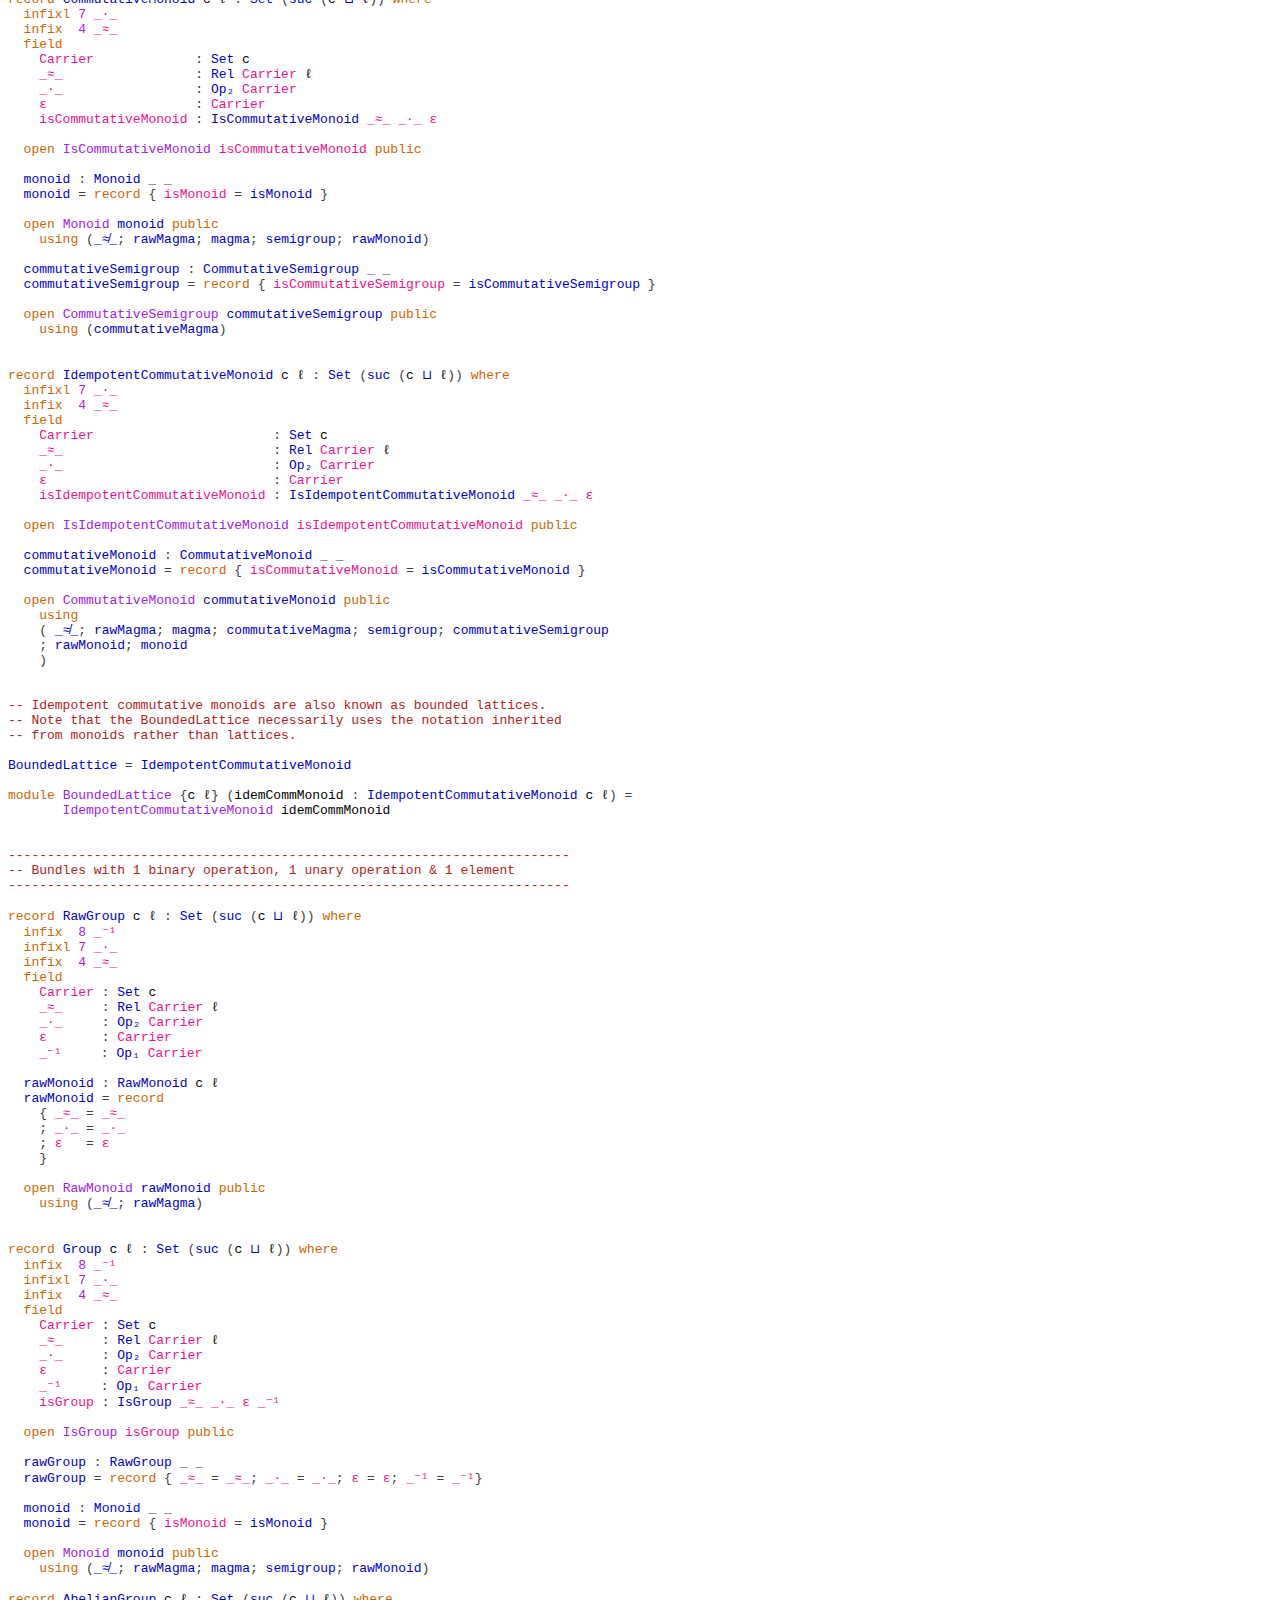
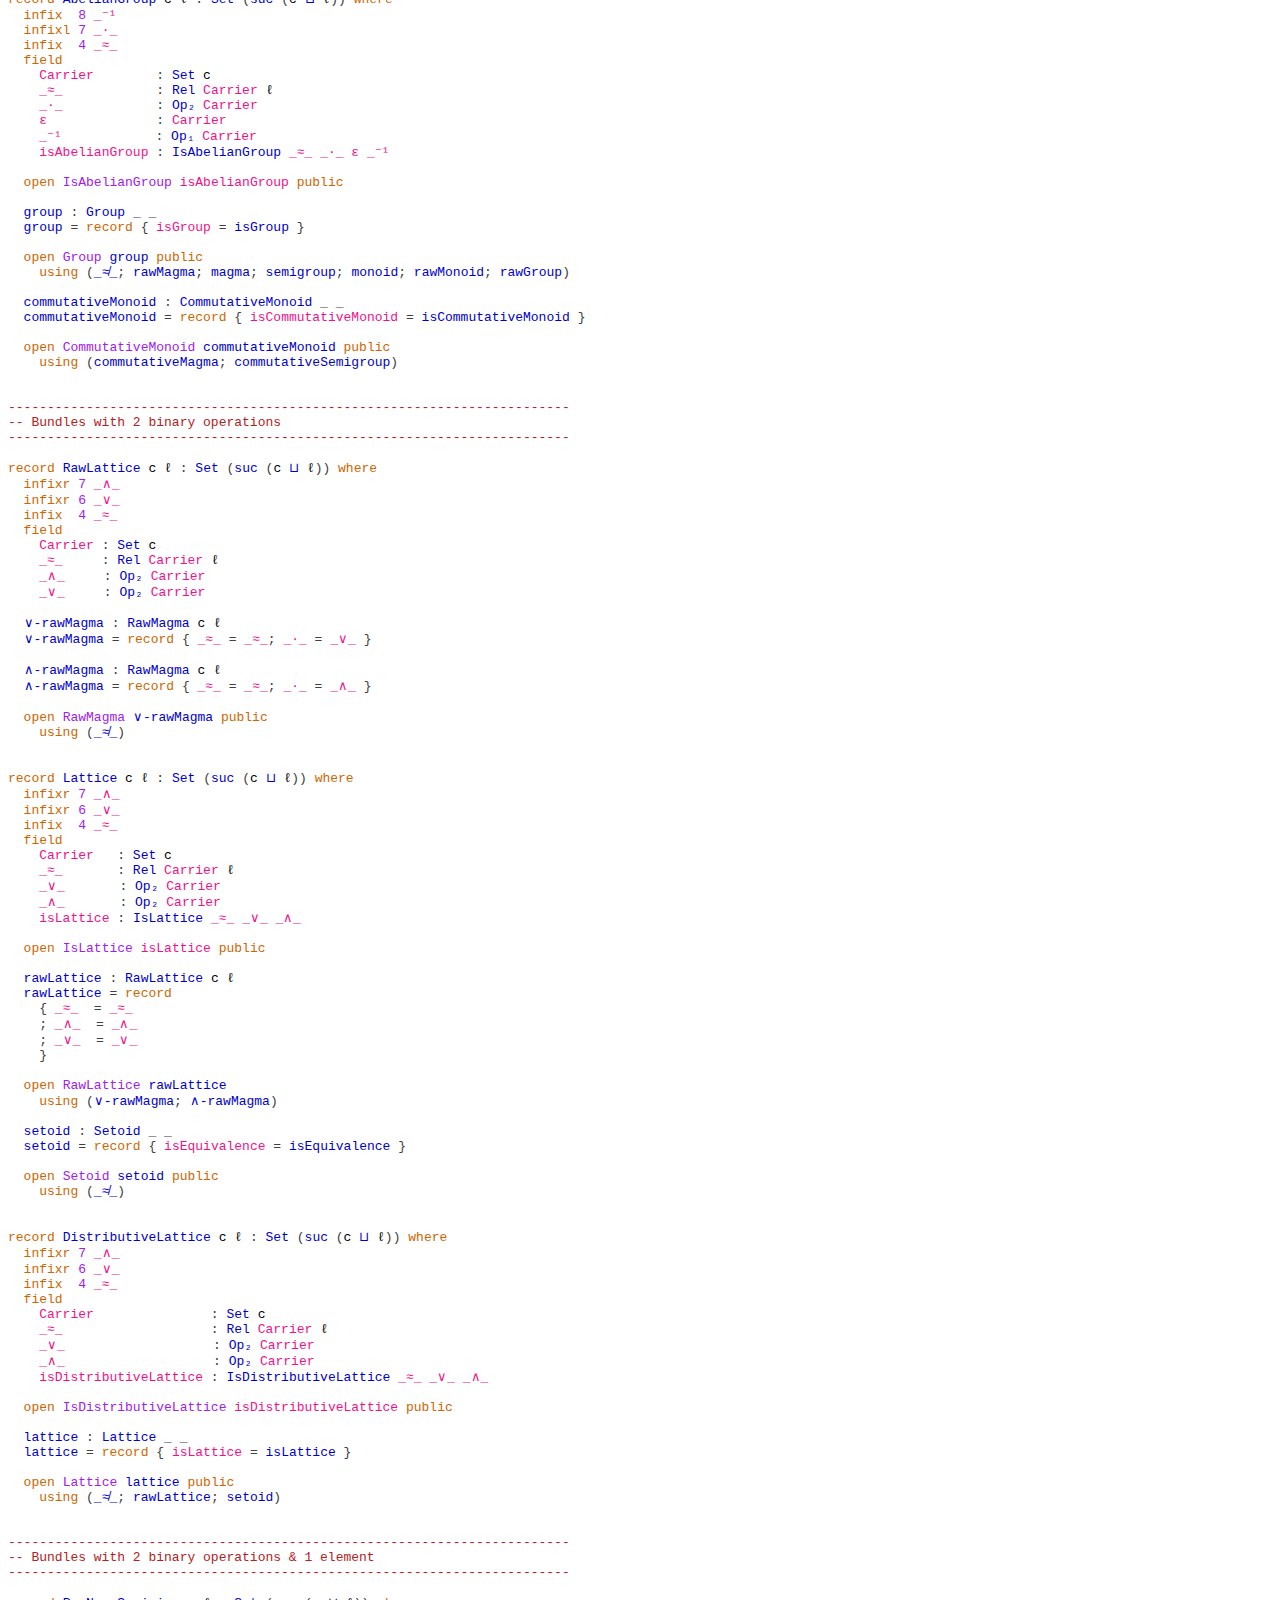
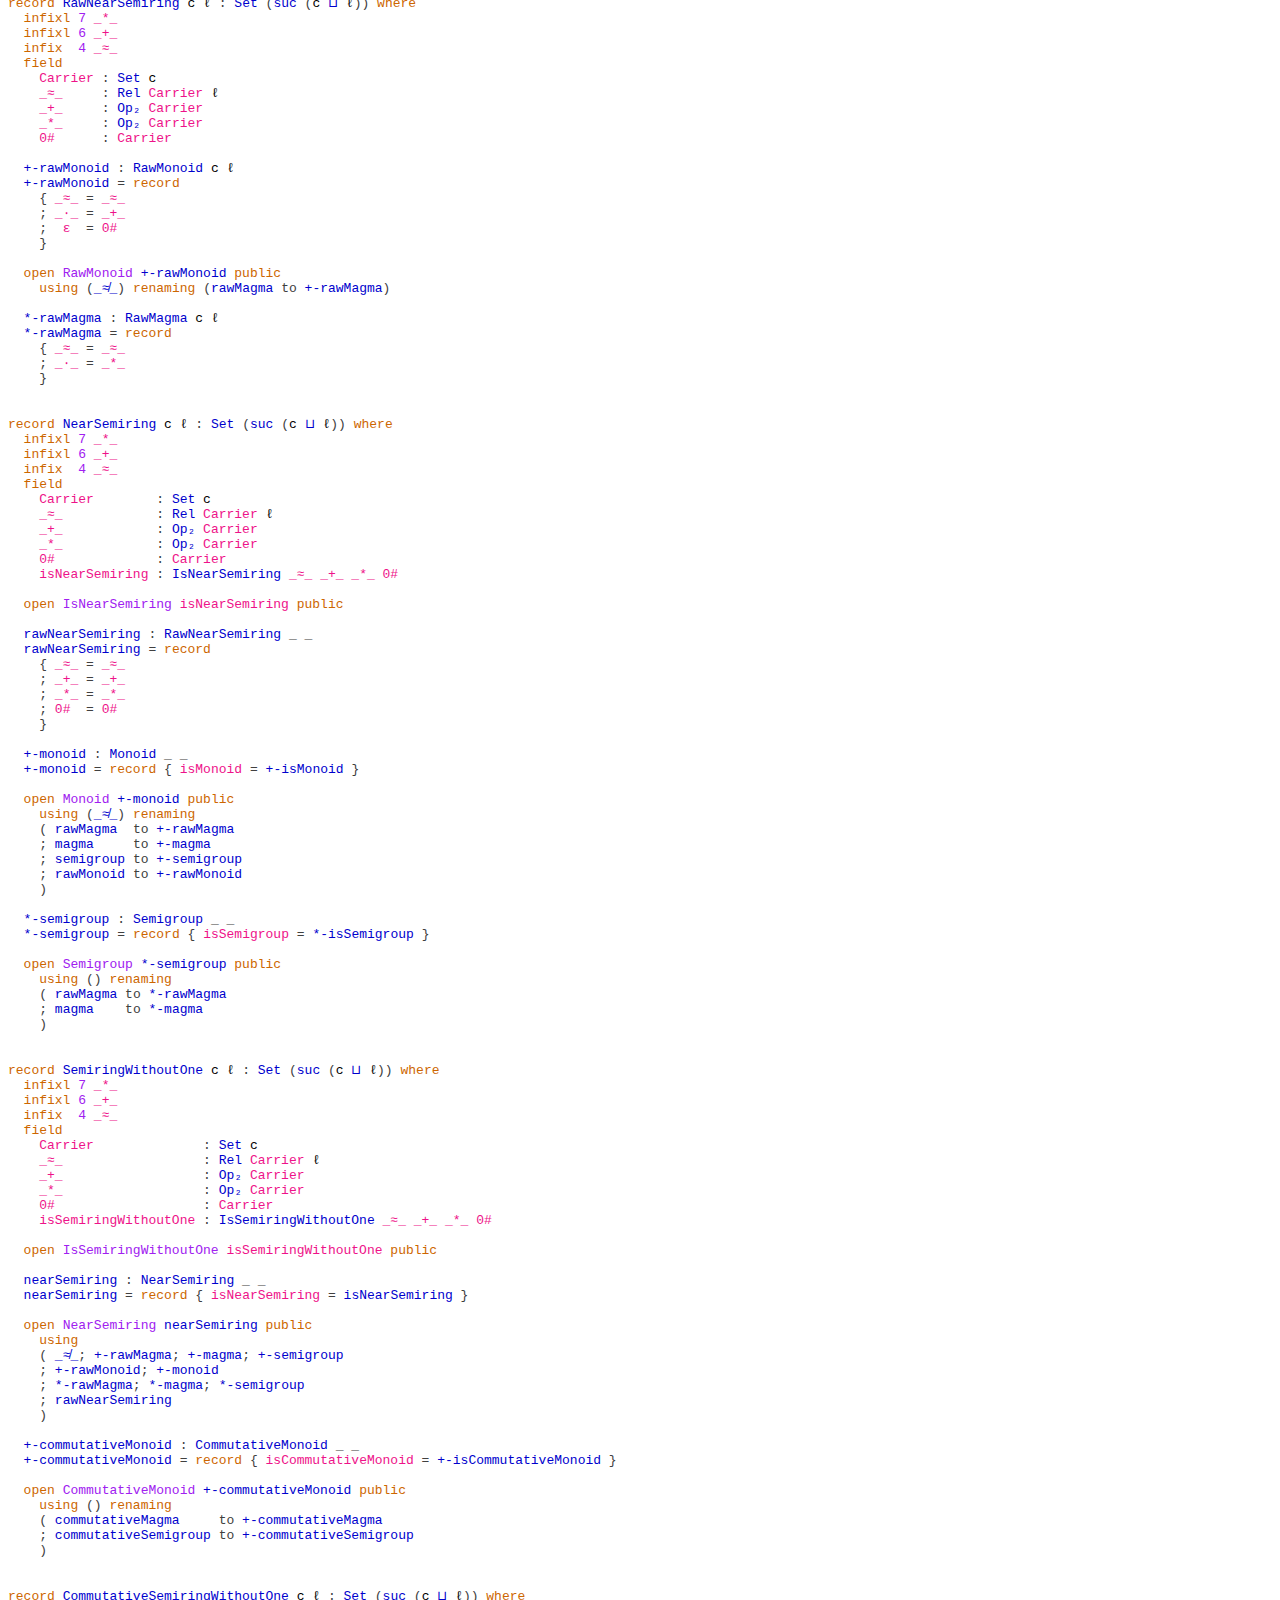
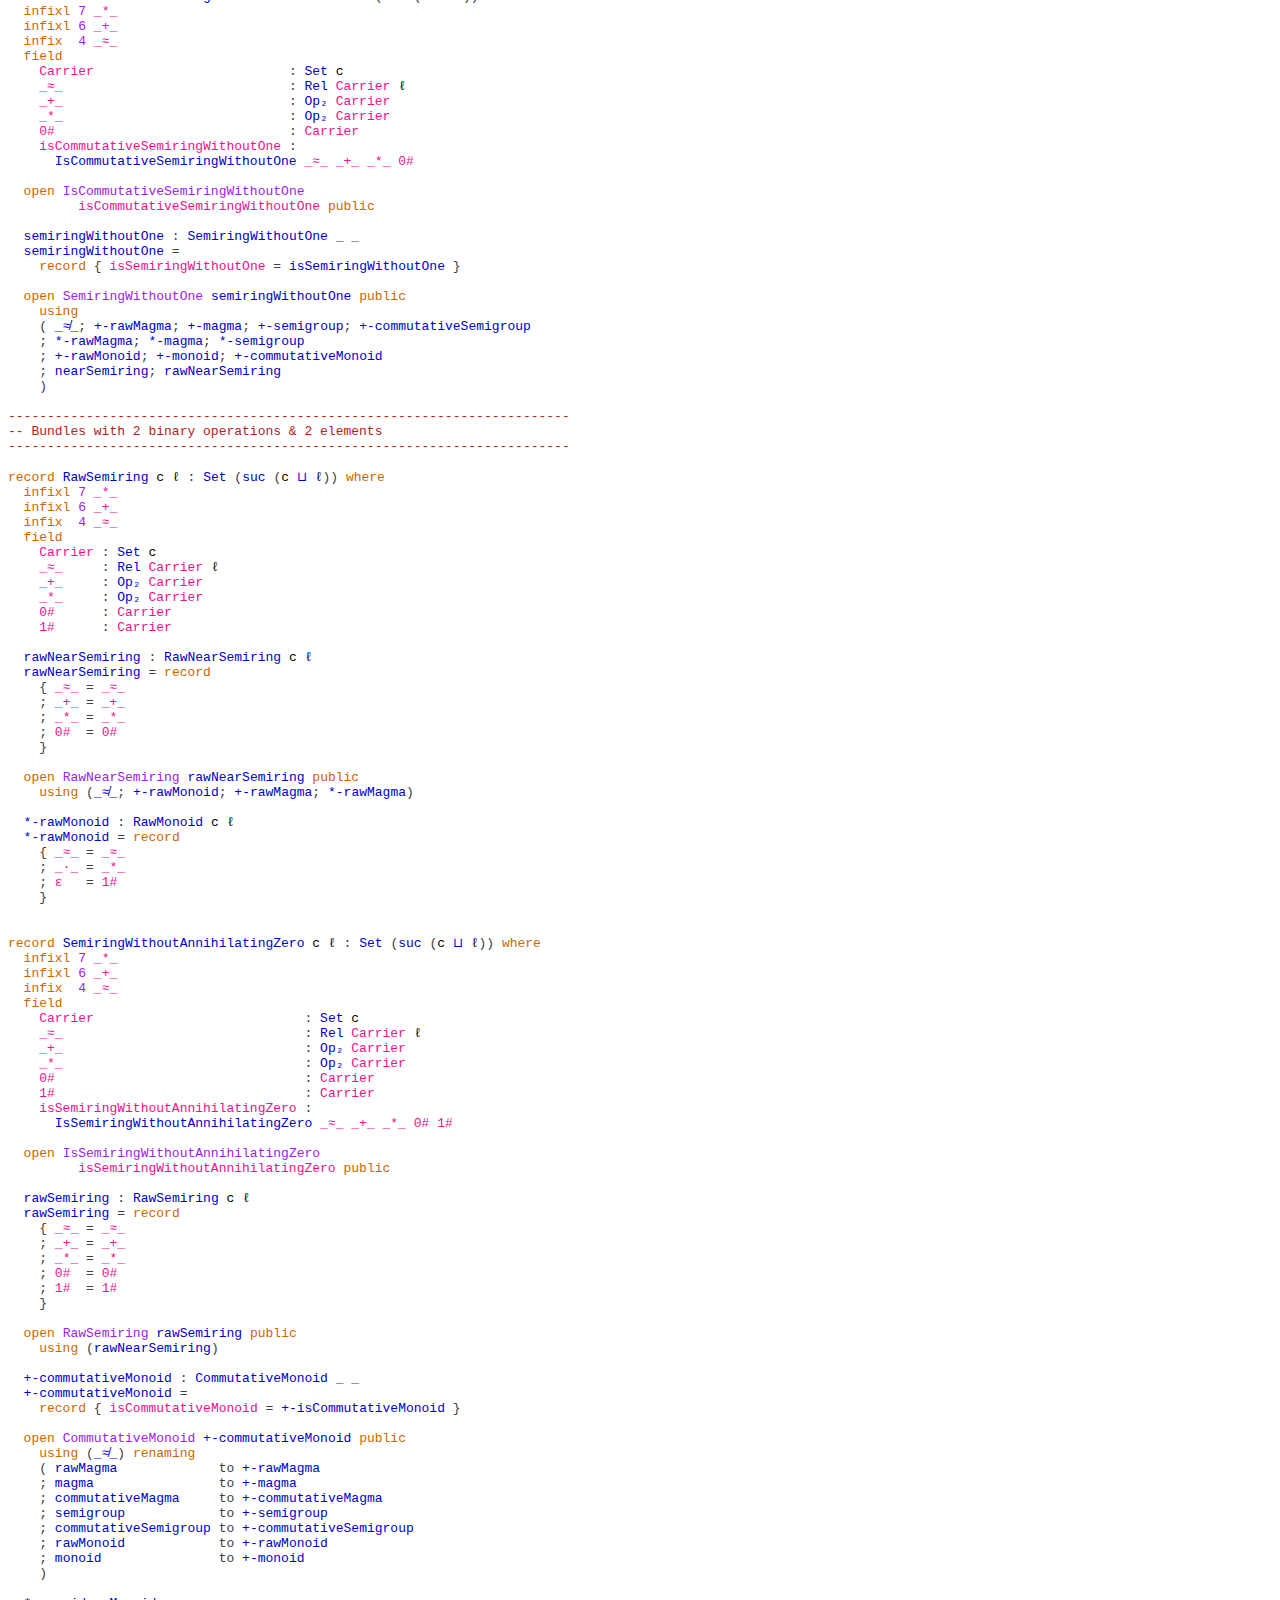
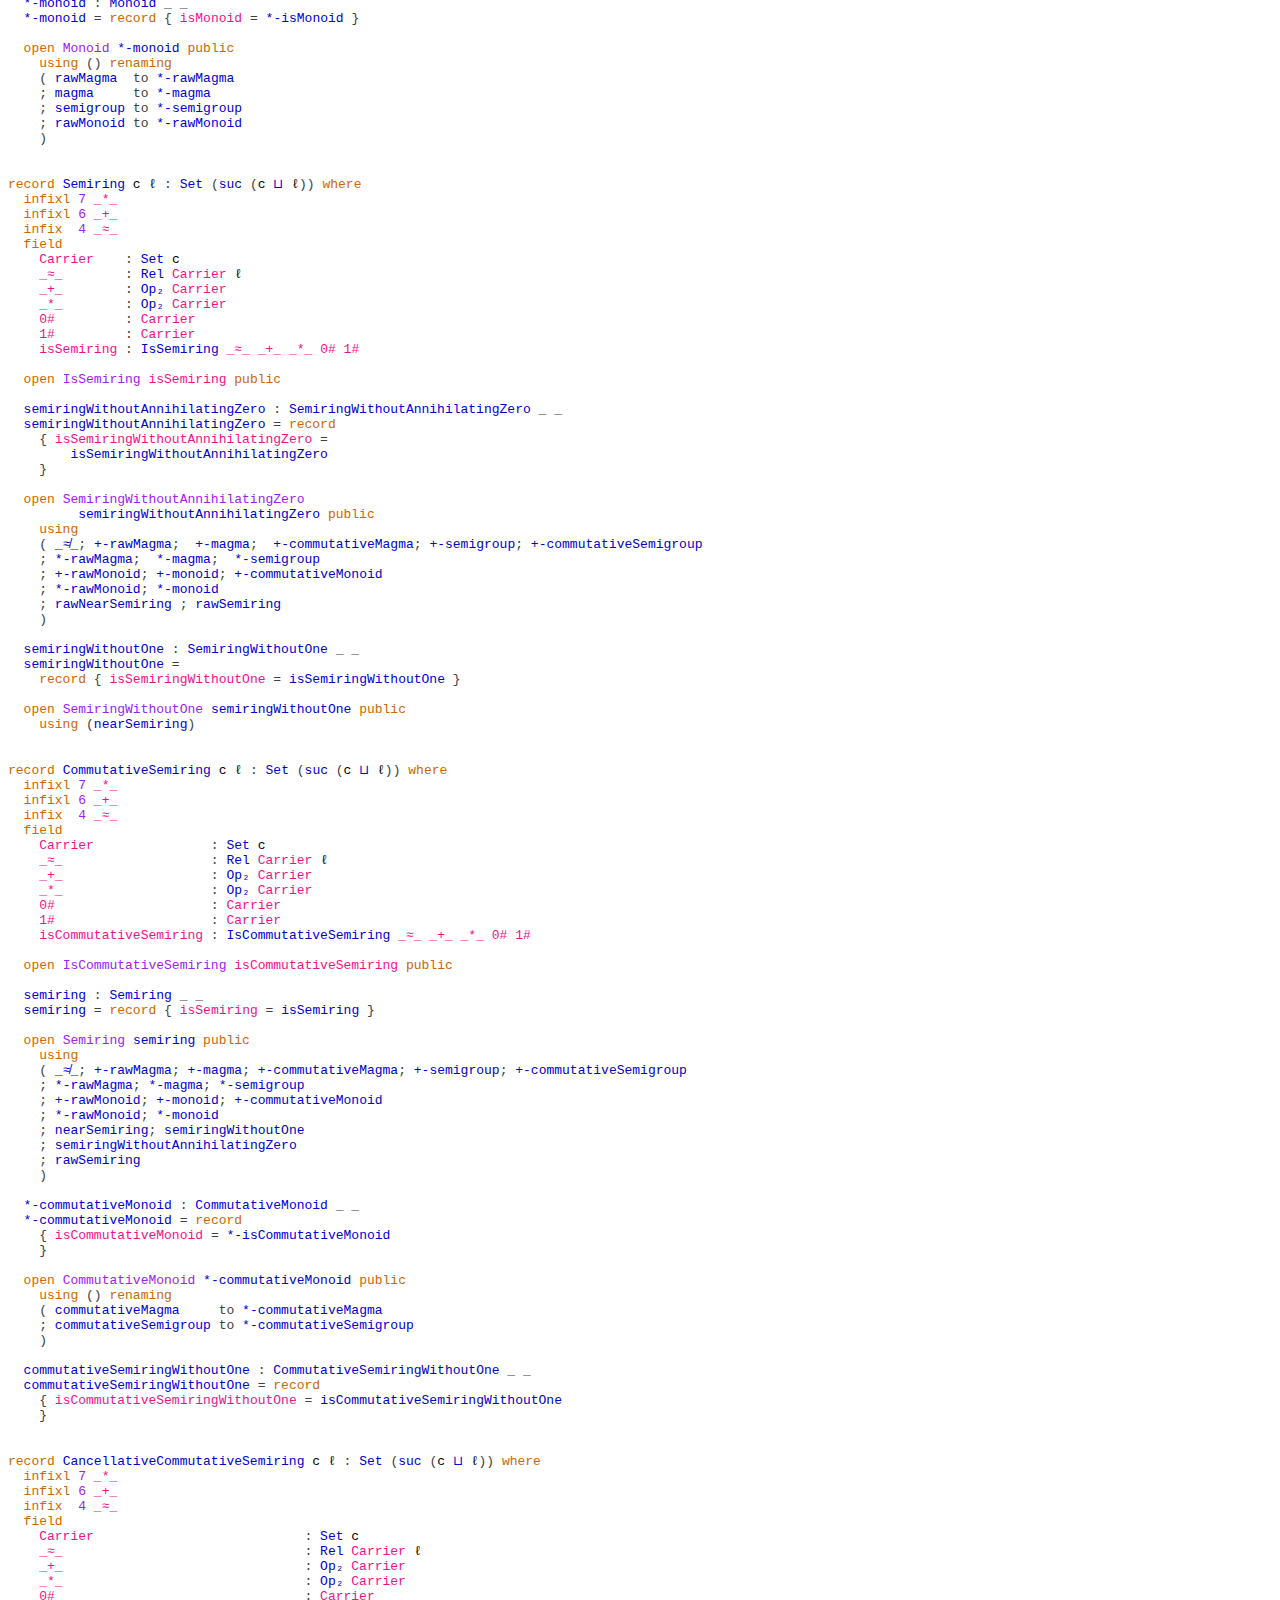
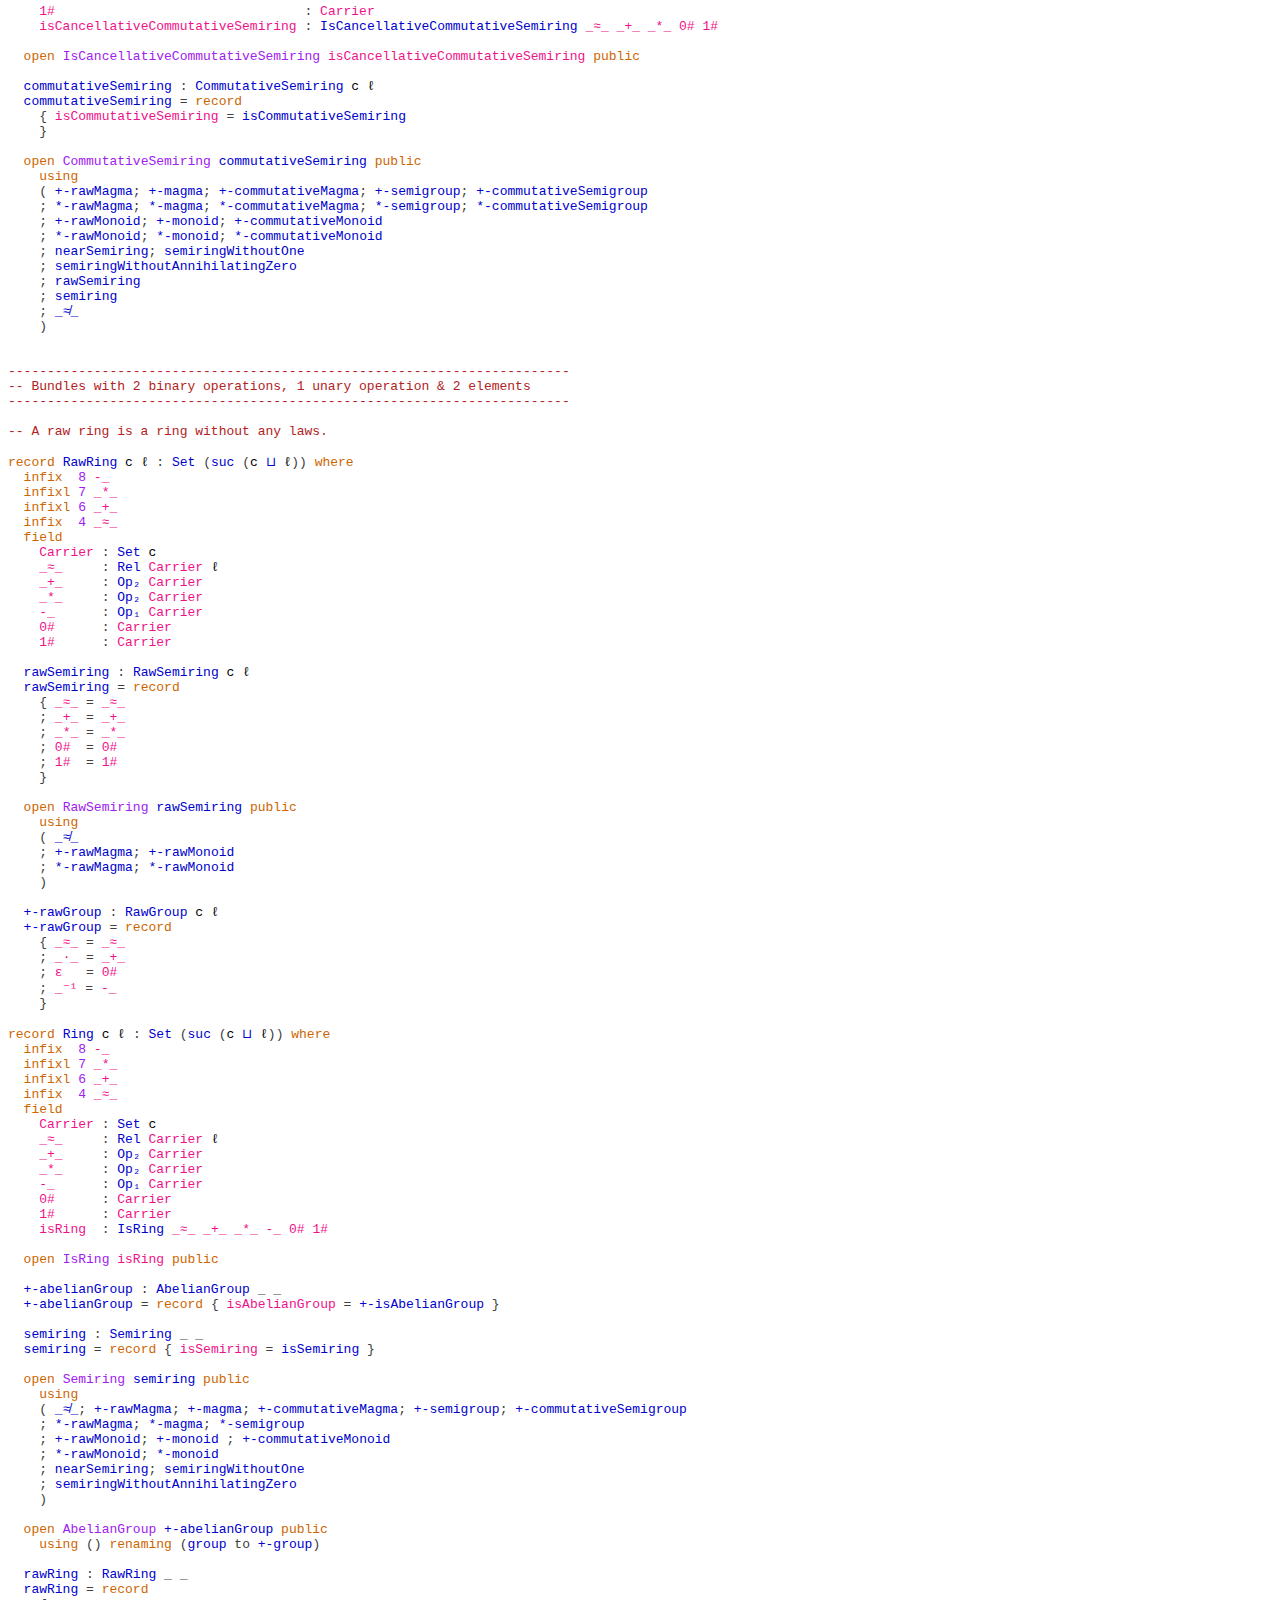
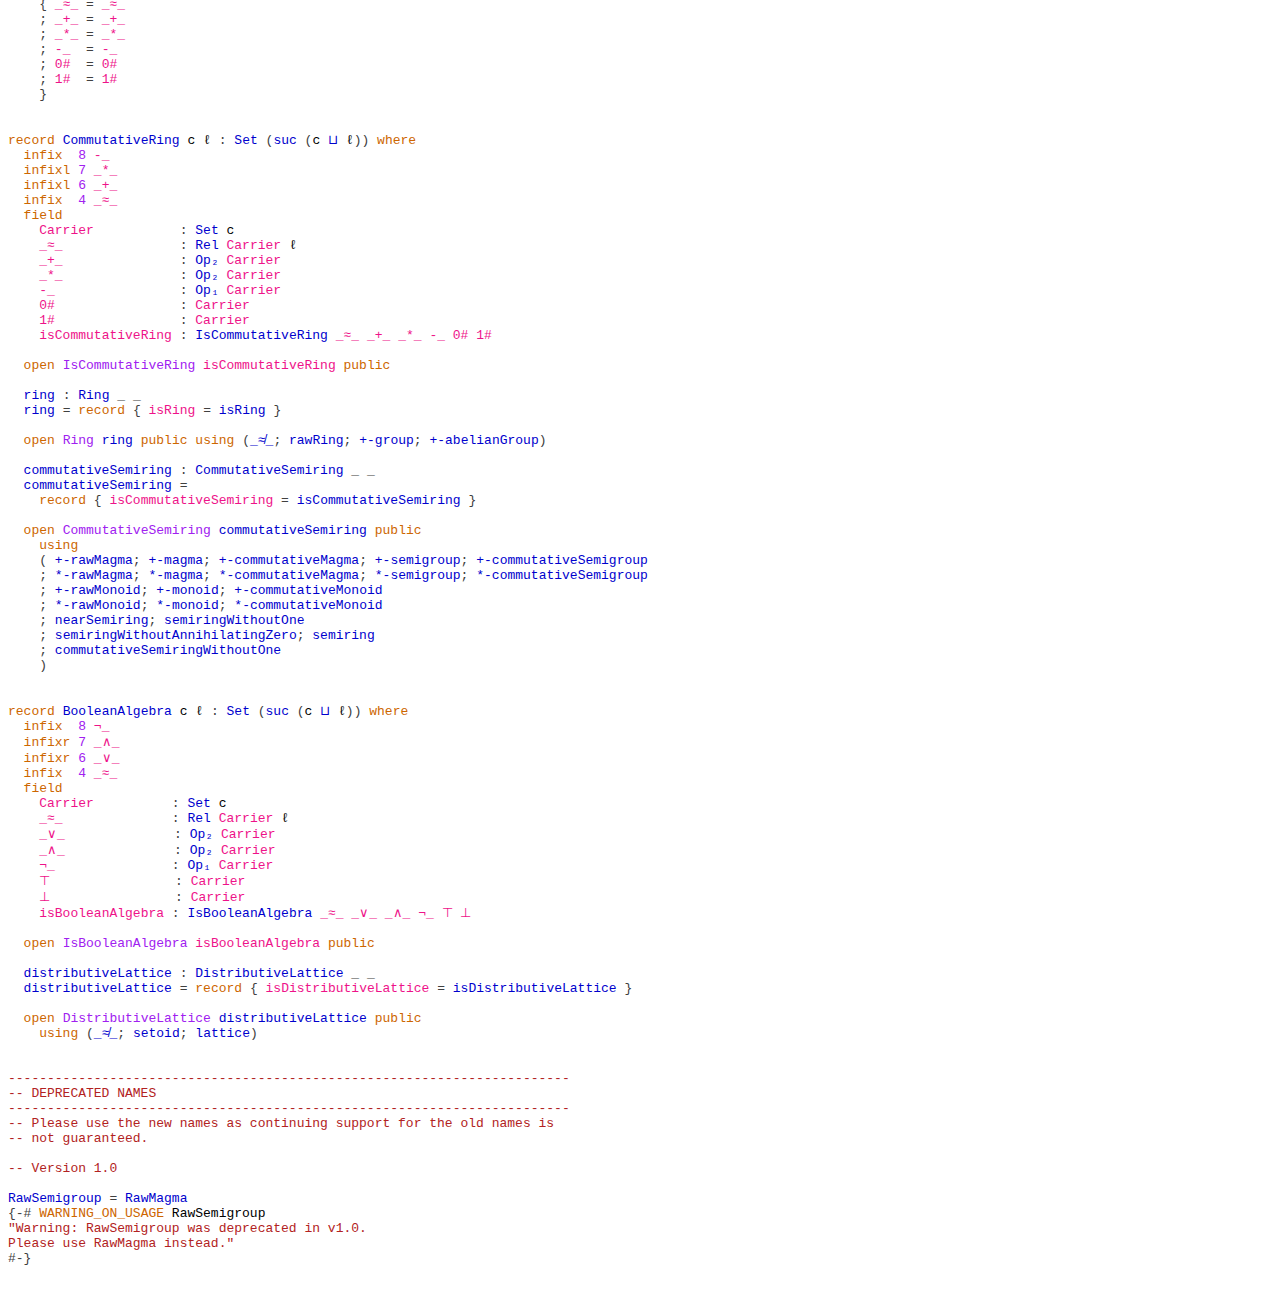
<file: docs/Algebra.Bundles.html>
<!DOCTYPE HTML>
<html><head><meta charset="utf-8"><title>Algebra.Bundles</title><link rel="stylesheet" href="Agda.css"></head><body><pre class="Agda"><a id="1" class="Comment">------------------------------------------------------------------------</a>
<a id="74" class="Comment">-- The Agda standard library</a>
<a id="103" class="Comment">--</a>
<a id="106" class="Comment">-- Definitions of algebraic structures like monoids and rings</a>
<a id="168" class="Comment">-- (packed in records together with sets, operations, etc.)</a>
<a id="228" class="Comment">------------------------------------------------------------------------</a>

<a id="302" class="Comment">-- The contents of this module should be accessed via `Algebra`.</a>

<a id="368" class="Symbol">{-#</a> <a id="372" class="Keyword">OPTIONS</a> <a id="380" class="Pragma">--without-K</a> <a id="392" class="Pragma">--safe</a> <a id="399" class="Symbol">#-}</a>

<a id="404" class="Keyword">module</a> <a id="411" href="Algebra.Bundles.html" class="Module">Algebra.Bundles</a> <a id="427" class="Keyword">where</a>

<a id="434" class="Keyword">open</a> <a id="439" class="Keyword">import</a> <a id="446" href="Algebra.Core.html" class="Module">Algebra.Core</a>
<a id="459" class="Keyword">open</a> <a id="464" class="Keyword">import</a> <a id="471" href="Algebra.Structures.html" class="Module">Algebra.Structures</a>
<a id="490" class="Keyword">open</a> <a id="495" class="Keyword">import</a> <a id="502" href="Relation.Binary.html" class="Module">Relation.Binary</a>
<a id="518" class="Keyword">open</a> <a id="523" class="Keyword">import</a> <a id="530" href="Function.Base.html" class="Module">Function.Base</a>
<a id="544" class="Keyword">import</a> <a id="551" href="Relation.Nullary.html" class="Module">Relation.Nullary</a> <a id="568" class="Symbol">as</a> <a id="571" class="Module">N</a>
<a id="573" class="Keyword">open</a> <a id="578" class="Keyword">import</a> <a id="585" href="Level.html" class="Module">Level</a>

<a id="592" class="Comment">------------------------------------------------------------------------</a>
<a id="665" class="Comment">-- Bundles with 1 binary operation</a>
<a id="700" class="Comment">------------------------------------------------------------------------</a>

<a id="774" class="Keyword">record</a> <a id="RawMagma"></a><a id="781" href="Algebra.Bundles.html#781" class="Record">RawMagma</a> <a id="790" href="Algebra.Bundles.html#790" class="Bound">c</a> <a id="792" href="Algebra.Bundles.html#792" class="Bound">ℓ</a> <a id="794" class="Symbol">:</a> <a id="796" href="Agda.Primitive.html#326" class="Primitive">Set</a> <a id="800" class="Symbol">(</a><a id="801" href="Agda.Primitive.html#780" class="Primitive">suc</a> <a id="805" class="Symbol">(</a><a id="806" href="Algebra.Bundles.html#790" class="Bound">c</a> <a id="808" href="Agda.Primitive.html#810" class="Primitive Operator">⊔</a> <a id="810" href="Algebra.Bundles.html#792" class="Bound">ℓ</a><a id="811" class="Symbol">))</a> <a id="814" class="Keyword">where</a>
  <a id="822" class="Keyword">infixl</a> <a id="829" class="Number">7</a> <a id="831" href="Algebra.Bundles.html#910" class="Field Operator">_∙_</a>
  <a id="837" class="Keyword">infix</a>  <a id="844" class="Number">4</a> <a id="846" href="Algebra.Bundles.html#882" class="Field Operator">_≈_</a>
  <a id="852" class="Keyword">field</a>
    <a id="RawMagma.Carrier"></a><a id="862" href="Algebra.Bundles.html#862" class="Field">Carrier</a> <a id="870" class="Symbol">:</a> <a id="872" href="Agda.Primitive.html#326" class="Primitive">Set</a> <a id="876" href="Algebra.Bundles.html#790" class="Bound">c</a>
    <a id="RawMagma._≈_"></a><a id="882" href="Algebra.Bundles.html#882" class="Field Operator">_≈_</a>     <a id="890" class="Symbol">:</a> <a id="892" href="Relation.Binary.Core.html#882" class="Function">Rel</a> <a id="896" href="Algebra.Bundles.html#862" class="Field">Carrier</a> <a id="904" href="Algebra.Bundles.html#792" class="Bound">ℓ</a>
    <a id="RawMagma._∙_"></a><a id="910" href="Algebra.Bundles.html#910" class="Field Operator">_∙_</a>     <a id="918" class="Symbol">:</a> <a id="920" href="Algebra.Core.html#518" class="Function">Op₂</a> <a id="924" href="Algebra.Bundles.html#862" class="Field">Carrier</a>

  <a id="935" class="Keyword">infix</a> <a id="941" class="Number">4</a> <a id="943" href="Algebra.Bundles.html#949" class="Function Operator">_≉_</a>
  <a id="RawMagma._≉_"></a><a id="949" href="Algebra.Bundles.html#949" class="Function Operator">_≉_</a> <a id="953" class="Symbol">:</a> <a id="955" href="Relation.Binary.Core.html#882" class="Function">Rel</a> <a id="959" href="Algebra.Bundles.html#862" class="Field">Carrier</a> <a id="967" class="Symbol">_</a>
  <a id="971" href="Algebra.Bundles.html#971" class="Bound">x</a> <a id="973" href="Algebra.Bundles.html#949" class="Function Operator">≉</a> <a id="975" href="Algebra.Bundles.html#975" class="Bound">y</a> <a id="977" class="Symbol">=</a> <a id="979" href="Relation.Nullary.html#656" class="Function Operator">N.¬</a> <a id="983" class="Symbol">(</a><a id="984" href="Algebra.Bundles.html#971" class="Bound">x</a> <a id="986" href="Algebra.Bundles.html#882" class="Field Operator">≈</a> <a id="988" href="Algebra.Bundles.html#975" class="Bound">y</a><a id="989" class="Symbol">)</a>


<a id="993" class="Keyword">record</a> <a id="Magma"></a><a id="1000" href="Algebra.Bundles.html#1000" class="Record">Magma</a> <a id="1006" href="Algebra.Bundles.html#1006" class="Bound">c</a> <a id="1008" href="Algebra.Bundles.html#1008" class="Bound">ℓ</a> <a id="1010" class="Symbol">:</a> <a id="1012" href="Agda.Primitive.html#326" class="Primitive">Set</a> <a id="1016" class="Symbol">(</a><a id="1017" href="Agda.Primitive.html#780" class="Primitive">suc</a> <a id="1021" class="Symbol">(</a><a id="1022" href="Algebra.Bundles.html#1006" class="Bound">c</a> <a id="1024" href="Agda.Primitive.html#810" class="Primitive Operator">⊔</a> <a id="1026" href="Algebra.Bundles.html#1008" class="Bound">ℓ</a><a id="1027" class="Symbol">))</a> <a id="1030" class="Keyword">where</a>
  <a id="1038" class="Keyword">infixl</a> <a id="1045" class="Number">7</a> <a id="1047" href="Algebra.Bundles.html#1126" class="Field Operator">_∙_</a>
  <a id="1053" class="Keyword">infix</a>  <a id="1060" class="Number">4</a> <a id="1062" href="Algebra.Bundles.html#1098" class="Field Operator">_≈_</a>
  <a id="1068" class="Keyword">field</a>
    <a id="Magma.Carrier"></a><a id="1078" href="Algebra.Bundles.html#1078" class="Field">Carrier</a> <a id="1086" class="Symbol">:</a> <a id="1088" href="Agda.Primitive.html#326" class="Primitive">Set</a> <a id="1092" href="Algebra.Bundles.html#1006" class="Bound">c</a>
    <a id="Magma._≈_"></a><a id="1098" href="Algebra.Bundles.html#1098" class="Field Operator">_≈_</a>     <a id="1106" class="Symbol">:</a> <a id="1108" href="Relation.Binary.Core.html#882" class="Function">Rel</a> <a id="1112" href="Algebra.Bundles.html#1078" class="Field">Carrier</a> <a id="1120" href="Algebra.Bundles.html#1008" class="Bound">ℓ</a>
    <a id="Magma._∙_"></a><a id="1126" href="Algebra.Bundles.html#1126" class="Field Operator">_∙_</a>     <a id="1134" class="Symbol">:</a> <a id="1136" href="Algebra.Core.html#518" class="Function">Op₂</a> <a id="1140" href="Algebra.Bundles.html#1078" class="Field">Carrier</a>
    <a id="Magma.isMagma"></a><a id="1152" href="Algebra.Bundles.html#1152" class="Field">isMagma</a> <a id="1160" class="Symbol">:</a> <a id="1162" href="Algebra.Structures.html#1120" class="Record">IsMagma</a> <a id="1170" href="Algebra.Bundles.html#1098" class="Field Operator">_≈_</a> <a id="1174" href="Algebra.Bundles.html#1126" class="Field Operator">_∙_</a>

  <a id="1181" class="Keyword">open</a> <a id="1186" href="Algebra.Structures.html#1120" class="Module">IsMagma</a> <a id="1194" href="Algebra.Bundles.html#1152" class="Field">isMagma</a> <a id="1202" class="Keyword">public</a>

  <a id="Magma.rawMagma"></a><a id="1212" href="Algebra.Bundles.html#1212" class="Function">rawMagma</a> <a id="1221" class="Symbol">:</a> <a id="1223" href="Algebra.Bundles.html#781" class="Record">RawMagma</a> <a id="1232" class="Symbol">_</a> <a id="1234" class="Symbol">_</a>
  <a id="1238" href="Algebra.Bundles.html#1212" class="Function">rawMagma</a> <a id="1247" class="Symbol">=</a> <a id="1249" class="Keyword">record</a> <a id="1256" class="Symbol">{</a> <a id="1258" href="Algebra.Bundles.html#882" class="Field Operator">_≈_</a> <a id="1262" class="Symbol">=</a> <a id="1264" href="Algebra.Bundles.html#1098" class="Field Operator">_≈_</a><a id="1267" class="Symbol">;</a> <a id="1269" href="Algebra.Bundles.html#910" class="Field Operator">_∙_</a> <a id="1273" class="Symbol">=</a> <a id="1275" href="Algebra.Bundles.html#1126" class="Field Operator">_∙_</a> <a id="1279" class="Symbol">}</a>

  <a id="1284" class="Keyword">open</a> <a id="1289" href="Algebra.Bundles.html#781" class="Module">RawMagma</a> <a id="1298" href="Algebra.Bundles.html#1212" class="Function">rawMagma</a> <a id="1307" class="Keyword">public</a>
    <a id="1318" class="Keyword">using</a> <a id="1324" class="Symbol">(</a><a id="1325" href="Algebra.Bundles.html#949" class="Function Operator">_≉_</a><a id="1328" class="Symbol">)</a>


<a id="1332" class="Keyword">record</a> <a id="SelectiveMagma"></a><a id="1339" href="Algebra.Bundles.html#1339" class="Record">SelectiveMagma</a> <a id="1354" href="Algebra.Bundles.html#1354" class="Bound">c</a> <a id="1356" href="Algebra.Bundles.html#1356" class="Bound">ℓ</a> <a id="1358" class="Symbol">:</a> <a id="1360" href="Agda.Primitive.html#326" class="Primitive">Set</a> <a id="1364" class="Symbol">(</a><a id="1365" href="Agda.Primitive.html#780" class="Primitive">suc</a> <a id="1369" class="Symbol">(</a><a id="1370" href="Algebra.Bundles.html#1354" class="Bound">c</a> <a id="1372" href="Agda.Primitive.html#810" class="Primitive Operator">⊔</a> <a id="1374" href="Algebra.Bundles.html#1356" class="Bound">ℓ</a><a id="1375" class="Symbol">))</a> <a id="1378" class="Keyword">where</a>
  <a id="1386" class="Keyword">infixl</a> <a id="1393" class="Number">7</a> <a id="1395" href="Algebra.Bundles.html#1492" class="Field Operator">_∙_</a>
  <a id="1401" class="Keyword">infix</a>  <a id="1408" class="Number">4</a> <a id="1410" href="Algebra.Bundles.html#1455" class="Field Operator">_≈_</a>
  <a id="1416" class="Keyword">field</a>
    <a id="SelectiveMagma.Carrier"></a><a id="1426" href="Algebra.Bundles.html#1426" class="Field">Carrier</a>          <a id="1443" class="Symbol">:</a> <a id="1445" href="Agda.Primitive.html#326" class="Primitive">Set</a> <a id="1449" href="Algebra.Bundles.html#1354" class="Bound">c</a>
    <a id="SelectiveMagma._≈_"></a><a id="1455" href="Algebra.Bundles.html#1455" class="Field Operator">_≈_</a>              <a id="1472" class="Symbol">:</a> <a id="1474" href="Relation.Binary.Core.html#882" class="Function">Rel</a> <a id="1478" href="Algebra.Bundles.html#1426" class="Field">Carrier</a> <a id="1486" href="Algebra.Bundles.html#1356" class="Bound">ℓ</a>
    <a id="SelectiveMagma._∙_"></a><a id="1492" href="Algebra.Bundles.html#1492" class="Field Operator">_∙_</a>              <a id="1509" class="Symbol">:</a> <a id="1511" href="Algebra.Core.html#518" class="Function">Op₂</a> <a id="1515" href="Algebra.Bundles.html#1426" class="Field">Carrier</a>
    <a id="SelectiveMagma.isSelectiveMagma"></a><a id="1527" href="Algebra.Bundles.html#1527" class="Field">isSelectiveMagma</a> <a id="1544" class="Symbol">:</a> <a id="1546" href="Algebra.Structures.html#1640" class="Record">IsSelectiveMagma</a> <a id="1563" href="Algebra.Bundles.html#1455" class="Field Operator">_≈_</a> <a id="1567" href="Algebra.Bundles.html#1492" class="Field Operator">_∙_</a>

  <a id="1574" class="Keyword">open</a> <a id="1579" href="Algebra.Structures.html#1640" class="Module">IsSelectiveMagma</a> <a id="1596" href="Algebra.Bundles.html#1527" class="Field">isSelectiveMagma</a> <a id="1613" class="Keyword">public</a>

  <a id="SelectiveMagma.magma"></a><a id="1623" href="Algebra.Bundles.html#1623" class="Function">magma</a> <a id="1629" class="Symbol">:</a> <a id="1631" href="Algebra.Bundles.html#1000" class="Record">Magma</a> <a id="1637" href="Algebra.Bundles.html#1354" class="Bound">c</a> <a id="1639" href="Algebra.Bundles.html#1356" class="Bound">ℓ</a>
  <a id="1643" href="Algebra.Bundles.html#1623" class="Function">magma</a> <a id="1649" class="Symbol">=</a> <a id="1651" class="Keyword">record</a> <a id="1658" class="Symbol">{</a> <a id="1660" href="Algebra.Bundles.html#1152" class="Field">isMagma</a> <a id="1668" class="Symbol">=</a> <a id="1670" href="Algebra.Structures.html#1701" class="Function">isMagma</a> <a id="1678" class="Symbol">}</a>

  <a id="1683" class="Keyword">open</a> <a id="1688" href="Algebra.Bundles.html#1000" class="Module">Magma</a> <a id="1694" href="Algebra.Bundles.html#1623" class="Function">magma</a> <a id="1700" class="Keyword">public</a> <a id="1707" class="Keyword">using</a> <a id="1713" class="Symbol">(</a><a id="1714" href="Algebra.Bundles.html#1212" class="Function">rawMagma</a><a id="1722" class="Symbol">)</a>


<a id="1726" class="Keyword">record</a> <a id="CommutativeMagma"></a><a id="1733" href="Algebra.Bundles.html#1733" class="Record">CommutativeMagma</a> <a id="1750" href="Algebra.Bundles.html#1750" class="Bound">c</a> <a id="1752" href="Algebra.Bundles.html#1752" class="Bound">ℓ</a> <a id="1754" class="Symbol">:</a> <a id="1756" href="Agda.Primitive.html#326" class="Primitive">Set</a> <a id="1760" class="Symbol">(</a><a id="1761" href="Agda.Primitive.html#780" class="Primitive">suc</a> <a id="1765" class="Symbol">(</a><a id="1766" href="Algebra.Bundles.html#1750" class="Bound">c</a> <a id="1768" href="Agda.Primitive.html#810" class="Primitive Operator">⊔</a> <a id="1770" href="Algebra.Bundles.html#1752" class="Bound">ℓ</a><a id="1771" class="Symbol">))</a> <a id="1774" class="Keyword">where</a>
  <a id="1782" class="Keyword">infixl</a> <a id="1789" class="Number">7</a> <a id="1791" href="Algebra.Bundles.html#1892" class="Field Operator">_∙_</a>
  <a id="1797" class="Keyword">infix</a>  <a id="1804" class="Number">4</a> <a id="1806" href="Algebra.Bundles.html#1853" class="Field Operator">_≈_</a>
  <a id="1812" class="Keyword">field</a>
    <a id="CommutativeMagma.Carrier"></a><a id="1822" href="Algebra.Bundles.html#1822" class="Field">Carrier</a>            <a id="1841" class="Symbol">:</a> <a id="1843" href="Agda.Primitive.html#326" class="Primitive">Set</a> <a id="1847" href="Algebra.Bundles.html#1750" class="Bound">c</a>
    <a id="CommutativeMagma._≈_"></a><a id="1853" href="Algebra.Bundles.html#1853" class="Field Operator">_≈_</a>                <a id="1872" class="Symbol">:</a> <a id="1874" href="Relation.Binary.Core.html#882" class="Function">Rel</a> <a id="1878" href="Algebra.Bundles.html#1822" class="Field">Carrier</a> <a id="1886" href="Algebra.Bundles.html#1752" class="Bound">ℓ</a>
    <a id="CommutativeMagma._∙_"></a><a id="1892" href="Algebra.Bundles.html#1892" class="Field Operator">_∙_</a>                <a id="1911" class="Symbol">:</a> <a id="1913" href="Algebra.Core.html#518" class="Function">Op₂</a> <a id="1917" href="Algebra.Bundles.html#1822" class="Field">Carrier</a>
    <a id="CommutativeMagma.isCommutativeMagma"></a><a id="1929" href="Algebra.Bundles.html#1929" class="Field">isCommutativeMagma</a> <a id="1948" class="Symbol">:</a> <a id="1950" href="Algebra.Structures.html#1489" class="Record">IsCommutativeMagma</a> <a id="1969" href="Algebra.Bundles.html#1853" class="Field Operator">_≈_</a> <a id="1973" href="Algebra.Bundles.html#1892" class="Field Operator">_∙_</a>

  <a id="1980" class="Keyword">open</a> <a id="1985" href="Algebra.Structures.html#1489" class="Module">IsCommutativeMagma</a> <a id="2004" href="Algebra.Bundles.html#1929" class="Field">isCommutativeMagma</a> <a id="2023" class="Keyword">public</a>

  <a id="CommutativeMagma.magma"></a><a id="2033" href="Algebra.Bundles.html#2033" class="Function">magma</a> <a id="2039" class="Symbol">:</a> <a id="2041" href="Algebra.Bundles.html#1000" class="Record">Magma</a> <a id="2047" href="Algebra.Bundles.html#1750" class="Bound">c</a> <a id="2049" href="Algebra.Bundles.html#1752" class="Bound">ℓ</a>
  <a id="2053" href="Algebra.Bundles.html#2033" class="Function">magma</a> <a id="2059" class="Symbol">=</a> <a id="2061" class="Keyword">record</a> <a id="2068" class="Symbol">{</a> <a id="2070" href="Algebra.Bundles.html#1152" class="Field">isMagma</a> <a id="2078" class="Symbol">=</a> <a id="2080" href="Algebra.Structures.html#1552" class="Function">isMagma</a> <a id="2088" class="Symbol">}</a>

  <a id="2093" class="Keyword">open</a> <a id="2098" href="Algebra.Bundles.html#1000" class="Module">Magma</a> <a id="2104" href="Algebra.Bundles.html#2033" class="Function">magma</a> <a id="2110" class="Keyword">public</a> <a id="2117" class="Keyword">using</a> <a id="2123" class="Symbol">(</a><a id="2124" href="Algebra.Bundles.html#1212" class="Function">rawMagma</a><a id="2132" class="Symbol">)</a>


<a id="2136" class="Keyword">record</a> <a id="Semigroup"></a><a id="2143" href="Algebra.Bundles.html#2143" class="Record">Semigroup</a> <a id="2153" href="Algebra.Bundles.html#2153" class="Bound">c</a> <a id="2155" href="Algebra.Bundles.html#2155" class="Bound">ℓ</a> <a id="2157" class="Symbol">:</a> <a id="2159" href="Agda.Primitive.html#326" class="Primitive">Set</a> <a id="2163" class="Symbol">(</a><a id="2164" href="Agda.Primitive.html#780" class="Primitive">suc</a> <a id="2168" class="Symbol">(</a><a id="2169" href="Algebra.Bundles.html#2153" class="Bound">c</a> <a id="2171" href="Agda.Primitive.html#810" class="Primitive Operator">⊔</a> <a id="2173" href="Algebra.Bundles.html#2155" class="Bound">ℓ</a><a id="2174" class="Symbol">))</a> <a id="2177" class="Keyword">where</a>
  <a id="2185" class="Keyword">infixl</a> <a id="2192" class="Number">7</a> <a id="2194" href="Algebra.Bundles.html#2281" class="Field Operator">_∙_</a>
  <a id="2200" class="Keyword">infix</a>  <a id="2207" class="Number">4</a> <a id="2209" href="Algebra.Bundles.html#2249" class="Field Operator">_≈_</a>
  <a id="2215" class="Keyword">field</a>
    <a id="Semigroup.Carrier"></a><a id="2225" href="Algebra.Bundles.html#2225" class="Field">Carrier</a>     <a id="2237" class="Symbol">:</a> <a id="2239" href="Agda.Primitive.html#326" class="Primitive">Set</a> <a id="2243" href="Algebra.Bundles.html#2153" class="Bound">c</a>
    <a id="Semigroup._≈_"></a><a id="2249" href="Algebra.Bundles.html#2249" class="Field Operator">_≈_</a>         <a id="2261" class="Symbol">:</a> <a id="2263" href="Relation.Binary.Core.html#882" class="Function">Rel</a> <a id="2267" href="Algebra.Bundles.html#2225" class="Field">Carrier</a> <a id="2275" href="Algebra.Bundles.html#2155" class="Bound">ℓ</a>
    <a id="Semigroup._∙_"></a><a id="2281" href="Algebra.Bundles.html#2281" class="Field Operator">_∙_</a>         <a id="2293" class="Symbol">:</a> <a id="2295" href="Algebra.Core.html#518" class="Function">Op₂</a> <a id="2299" href="Algebra.Bundles.html#2225" class="Field">Carrier</a>
    <a id="Semigroup.isSemigroup"></a><a id="2311" href="Algebra.Bundles.html#2311" class="Field">isSemigroup</a> <a id="2323" class="Symbol">:</a> <a id="2325" href="Algebra.Structures.html#1787" class="Record">IsSemigroup</a> <a id="2337" href="Algebra.Bundles.html#2249" class="Field Operator">_≈_</a> <a id="2341" href="Algebra.Bundles.html#2281" class="Field Operator">_∙_</a>

  <a id="2348" class="Keyword">open</a> <a id="2353" href="Algebra.Structures.html#1787" class="Module">IsSemigroup</a> <a id="2365" href="Algebra.Bundles.html#2311" class="Field">isSemigroup</a> <a id="2377" class="Keyword">public</a>

  <a id="Semigroup.magma"></a><a id="2387" href="Algebra.Bundles.html#2387" class="Function">magma</a> <a id="2393" class="Symbol">:</a> <a id="2395" href="Algebra.Bundles.html#1000" class="Record">Magma</a> <a id="2401" href="Algebra.Bundles.html#2153" class="Bound">c</a> <a id="2403" href="Algebra.Bundles.html#2155" class="Bound">ℓ</a>
  <a id="2407" href="Algebra.Bundles.html#2387" class="Function">magma</a> <a id="2413" class="Symbol">=</a> <a id="2415" class="Keyword">record</a> <a id="2422" class="Symbol">{</a> <a id="2424" href="Algebra.Bundles.html#1152" class="Field">isMagma</a> <a id="2432" class="Symbol">=</a> <a id="2434" href="Algebra.Structures.html#1843" class="Function">isMagma</a> <a id="2442" class="Symbol">}</a>

  <a id="2447" class="Keyword">open</a> <a id="2452" href="Algebra.Bundles.html#1000" class="Module">Magma</a> <a id="2458" href="Algebra.Bundles.html#2387" class="Function">magma</a> <a id="2464" class="Keyword">public</a>
    <a id="2475" class="Keyword">using</a> <a id="2481" class="Symbol">(</a><a id="2482" href="Algebra.Bundles.html#949" class="Function Operator">_≉_</a><a id="2485" class="Symbol">;</a> <a id="2487" href="Algebra.Bundles.html#1212" class="Function">rawMagma</a><a id="2495" class="Symbol">)</a>


<a id="2499" class="Keyword">record</a> <a id="Band"></a><a id="2506" href="Algebra.Bundles.html#2506" class="Record">Band</a> <a id="2511" href="Algebra.Bundles.html#2511" class="Bound">c</a> <a id="2513" href="Algebra.Bundles.html#2513" class="Bound">ℓ</a> <a id="2515" class="Symbol">:</a> <a id="2517" href="Agda.Primitive.html#326" class="Primitive">Set</a> <a id="2521" class="Symbol">(</a><a id="2522" href="Agda.Primitive.html#780" class="Primitive">suc</a> <a id="2526" class="Symbol">(</a><a id="2527" href="Algebra.Bundles.html#2511" class="Bound">c</a> <a id="2529" href="Agda.Primitive.html#810" class="Primitive Operator">⊔</a> <a id="2531" href="Algebra.Bundles.html#2513" class="Bound">ℓ</a><a id="2532" class="Symbol">))</a> <a id="2535" class="Keyword">where</a>
  <a id="2543" class="Keyword">infixl</a> <a id="2550" class="Number">7</a> <a id="2552" href="Algebra.Bundles.html#2631" class="Field Operator">_∙_</a>
  <a id="2558" class="Keyword">infix</a>  <a id="2565" class="Number">4</a> <a id="2567" href="Algebra.Bundles.html#2603" class="Field Operator">_≈_</a>
  <a id="2573" class="Keyword">field</a>
    <a id="Band.Carrier"></a><a id="2583" href="Algebra.Bundles.html#2583" class="Field">Carrier</a> <a id="2591" class="Symbol">:</a> <a id="2593" href="Agda.Primitive.html#326" class="Primitive">Set</a> <a id="2597" href="Algebra.Bundles.html#2511" class="Bound">c</a>
    <a id="Band._≈_"></a><a id="2603" href="Algebra.Bundles.html#2603" class="Field Operator">_≈_</a>     <a id="2611" class="Symbol">:</a> <a id="2613" href="Relation.Binary.Core.html#882" class="Function">Rel</a> <a id="2617" href="Algebra.Bundles.html#2583" class="Field">Carrier</a> <a id="2625" href="Algebra.Bundles.html#2513" class="Bound">ℓ</a>
    <a id="Band._∙_"></a><a id="2631" href="Algebra.Bundles.html#2631" class="Field Operator">_∙_</a>     <a id="2639" class="Symbol">:</a> <a id="2641" href="Algebra.Core.html#518" class="Function">Op₂</a> <a id="2645" href="Algebra.Bundles.html#2583" class="Field">Carrier</a>
    <a id="Band.isBand"></a><a id="2657" href="Algebra.Bundles.html#2657" class="Field">isBand</a>  <a id="2665" class="Symbol">:</a> <a id="2667" href="Algebra.Structures.html#1931" class="Record">IsBand</a> <a id="2674" href="Algebra.Bundles.html#2603" class="Field Operator">_≈_</a> <a id="2678" href="Algebra.Bundles.html#2631" class="Field Operator">_∙_</a>

  <a id="2685" class="Keyword">open</a> <a id="2690" href="Algebra.Structures.html#1931" class="Module">IsBand</a> <a id="2697" href="Algebra.Bundles.html#2657" class="Field">isBand</a> <a id="2704" class="Keyword">public</a>

  <a id="Band.semigroup"></a><a id="2714" href="Algebra.Bundles.html#2714" class="Function">semigroup</a> <a id="2724" class="Symbol">:</a> <a id="2726" href="Algebra.Bundles.html#2143" class="Record">Semigroup</a> <a id="2736" href="Algebra.Bundles.html#2511" class="Bound">c</a> <a id="2738" href="Algebra.Bundles.html#2513" class="Bound">ℓ</a>
  <a id="2742" href="Algebra.Bundles.html#2714" class="Function">semigroup</a> <a id="2752" class="Symbol">=</a> <a id="2754" class="Keyword">record</a> <a id="2761" class="Symbol">{</a> <a id="2763" href="Algebra.Bundles.html#2311" class="Field">isSemigroup</a> <a id="2775" class="Symbol">=</a> <a id="2777" href="Algebra.Structures.html#1982" class="Function">isSemigroup</a> <a id="2789" class="Symbol">}</a>

  <a id="2794" class="Keyword">open</a> <a id="2799" href="Algebra.Bundles.html#2143" class="Module">Semigroup</a> <a id="2809" href="Algebra.Bundles.html#2714" class="Function">semigroup</a> <a id="2819" class="Keyword">public</a>
    <a id="2830" class="Keyword">using</a> <a id="2836" class="Symbol">(</a><a id="2837" href="Algebra.Bundles.html#949" class="Function Operator">_≉_</a><a id="2840" class="Symbol">;</a> <a id="2842" href="Algebra.Bundles.html#2387" class="Function">magma</a><a id="2847" class="Symbol">;</a> <a id="2849" href="Algebra.Bundles.html#1212" class="Function">rawMagma</a><a id="2857" class="Symbol">)</a>


<a id="2861" class="Keyword">record</a> <a id="CommutativeSemigroup"></a><a id="2868" href="Algebra.Bundles.html#2868" class="Record">CommutativeSemigroup</a> <a id="2889" href="Algebra.Bundles.html#2889" class="Bound">c</a> <a id="2891" href="Algebra.Bundles.html#2891" class="Bound">ℓ</a> <a id="2893" class="Symbol">:</a> <a id="2895" href="Agda.Primitive.html#326" class="Primitive">Set</a> <a id="2899" class="Symbol">(</a><a id="2900" href="Agda.Primitive.html#780" class="Primitive">suc</a> <a id="2904" class="Symbol">(</a><a id="2905" href="Algebra.Bundles.html#2889" class="Bound">c</a> <a id="2907" href="Agda.Primitive.html#810" class="Primitive Operator">⊔</a> <a id="2909" href="Algebra.Bundles.html#2891" class="Bound">ℓ</a><a id="2910" class="Symbol">))</a> <a id="2913" class="Keyword">where</a>
  <a id="2921" class="Keyword">infixl</a> <a id="2928" class="Number">7</a> <a id="2930" href="Algebra.Bundles.html#3041" class="Field Operator">_∙_</a>
  <a id="2936" class="Keyword">infix</a>  <a id="2943" class="Number">4</a> <a id="2945" href="Algebra.Bundles.html#2997" class="Field Operator">_≈_</a>
  <a id="2951" class="Keyword">field</a>
    <a id="CommutativeSemigroup.Carrier"></a><a id="2961" href="Algebra.Bundles.html#2961" class="Field">Carrier</a>                 <a id="2985" class="Symbol">:</a> <a id="2987" href="Agda.Primitive.html#326" class="Primitive">Set</a> <a id="2991" href="Algebra.Bundles.html#2889" class="Bound">c</a>
    <a id="CommutativeSemigroup._≈_"></a><a id="2997" href="Algebra.Bundles.html#2997" class="Field Operator">_≈_</a>                     <a id="3021" class="Symbol">:</a> <a id="3023" href="Relation.Binary.Core.html#882" class="Function">Rel</a> <a id="3027" href="Algebra.Bundles.html#2961" class="Field">Carrier</a> <a id="3035" href="Algebra.Bundles.html#2891" class="Bound">ℓ</a>
    <a id="CommutativeSemigroup._∙_"></a><a id="3041" href="Algebra.Bundles.html#3041" class="Field Operator">_∙_</a>                     <a id="3065" class="Symbol">:</a> <a id="3067" href="Algebra.Core.html#518" class="Function">Op₂</a> <a id="3071" href="Algebra.Bundles.html#2961" class="Field">Carrier</a>
    <a id="CommutativeSemigroup.isCommutativeSemigroup"></a><a id="3083" href="Algebra.Bundles.html#3083" class="Field">isCommutativeSemigroup</a>  <a id="3107" class="Symbol">:</a> <a id="3109" href="Algebra.Structures.html#2089" class="Record">IsCommutativeSemigroup</a> <a id="3132" href="Algebra.Bundles.html#2997" class="Field Operator">_≈_</a> <a id="3136" href="Algebra.Bundles.html#3041" class="Field Operator">_∙_</a>

  <a id="3143" class="Keyword">open</a> <a id="3148" href="Algebra.Structures.html#2089" class="Module">IsCommutativeSemigroup</a> <a id="3171" href="Algebra.Bundles.html#3083" class="Field">isCommutativeSemigroup</a> <a id="3194" class="Keyword">public</a>

  <a id="CommutativeSemigroup.semigroup"></a><a id="3204" href="Algebra.Bundles.html#3204" class="Function">semigroup</a> <a id="3214" class="Symbol">:</a> <a id="3216" href="Algebra.Bundles.html#2143" class="Record">Semigroup</a> <a id="3226" href="Algebra.Bundles.html#2889" class="Bound">c</a> <a id="3228" href="Algebra.Bundles.html#2891" class="Bound">ℓ</a>
  <a id="3232" href="Algebra.Bundles.html#3204" class="Function">semigroup</a> <a id="3242" class="Symbol">=</a> <a id="3244" class="Keyword">record</a> <a id="3251" class="Symbol">{</a> <a id="3253" href="Algebra.Bundles.html#2311" class="Field">isSemigroup</a> <a id="3265" class="Symbol">=</a> <a id="3267" href="Algebra.Structures.html#2156" class="Function">isSemigroup</a> <a id="3279" class="Symbol">}</a>

  <a id="3284" class="Keyword">open</a> <a id="3289" href="Algebra.Bundles.html#2143" class="Module">Semigroup</a> <a id="3299" href="Algebra.Bundles.html#3204" class="Function">semigroup</a> <a id="3309" class="Keyword">public</a>
    <a id="3320" class="Keyword">using</a> <a id="3326" class="Symbol">(</a><a id="3327" href="Algebra.Bundles.html#949" class="Function Operator">_≉_</a><a id="3330" class="Symbol">;</a> <a id="3332" href="Algebra.Bundles.html#2387" class="Function">magma</a><a id="3337" class="Symbol">;</a> <a id="3339" href="Algebra.Bundles.html#1212" class="Function">rawMagma</a><a id="3347" class="Symbol">)</a>

  <a id="CommutativeSemigroup.commutativeMagma"></a><a id="3352" href="Algebra.Bundles.html#3352" class="Function">commutativeMagma</a> <a id="3369" class="Symbol">:</a> <a id="3371" href="Algebra.Bundles.html#1733" class="Record">CommutativeMagma</a> <a id="3388" href="Algebra.Bundles.html#2889" class="Bound">c</a> <a id="3390" href="Algebra.Bundles.html#2891" class="Bound">ℓ</a>
  <a id="3394" href="Algebra.Bundles.html#3352" class="Function">commutativeMagma</a> <a id="3411" class="Symbol">=</a> <a id="3413" class="Keyword">record</a> <a id="3420" class="Symbol">{</a> <a id="3422" href="Algebra.Bundles.html#1929" class="Field">isCommutativeMagma</a> <a id="3441" class="Symbol">=</a> <a id="3443" href="Algebra.Structures.html#2258" class="Function">isCommutativeMagma</a> <a id="3462" class="Symbol">}</a>


<a id="3466" class="Keyword">record</a> <a id="Semilattice"></a><a id="3473" href="Algebra.Bundles.html#3473" class="Record">Semilattice</a> <a id="3485" href="Algebra.Bundles.html#3485" class="Bound">c</a> <a id="3487" href="Algebra.Bundles.html#3487" class="Bound">ℓ</a> <a id="3489" class="Symbol">:</a> <a id="3491" href="Agda.Primitive.html#326" class="Primitive">Set</a> <a id="3495" class="Symbol">(</a><a id="3496" href="Agda.Primitive.html#780" class="Primitive">suc</a> <a id="3500" class="Symbol">(</a><a id="3501" href="Algebra.Bundles.html#3485" class="Bound">c</a> <a id="3503" href="Agda.Primitive.html#810" class="Primitive Operator">⊔</a> <a id="3505" href="Algebra.Bundles.html#3487" class="Bound">ℓ</a><a id="3506" class="Symbol">))</a> <a id="3509" class="Keyword">where</a>
  <a id="3517" class="Keyword">infixr</a> <a id="3524" class="Number">7</a> <a id="3526" href="Algebra.Bundles.html#3617" class="Field Operator">_∧_</a>
  <a id="3532" class="Keyword">infix</a>  <a id="3539" class="Number">4</a> <a id="3541" href="Algebra.Bundles.html#3583" class="Field Operator">_≈_</a>
  <a id="3547" class="Keyword">field</a>
    <a id="Semilattice.Carrier"></a><a id="3557" href="Algebra.Bundles.html#3557" class="Field">Carrier</a>       <a id="3571" class="Symbol">:</a> <a id="3573" href="Agda.Primitive.html#326" class="Primitive">Set</a> <a id="3577" href="Algebra.Bundles.html#3485" class="Bound">c</a>
    <a id="Semilattice._≈_"></a><a id="3583" href="Algebra.Bundles.html#3583" class="Field Operator">_≈_</a>           <a id="3597" class="Symbol">:</a> <a id="3599" href="Relation.Binary.Core.html#882" class="Function">Rel</a> <a id="3603" href="Algebra.Bundles.html#3557" class="Field">Carrier</a> <a id="3611" href="Algebra.Bundles.html#3487" class="Bound">ℓ</a>
    <a id="Semilattice._∧_"></a><a id="3617" href="Algebra.Bundles.html#3617" class="Field Operator">_∧_</a>           <a id="3631" class="Symbol">:</a> <a id="3633" href="Algebra.Core.html#518" class="Function">Op₂</a> <a id="3637" href="Algebra.Bundles.html#3557" class="Field">Carrier</a>
    <a id="Semilattice.isSemilattice"></a><a id="3649" href="Algebra.Bundles.html#3649" class="Field">isSemilattice</a> <a id="3663" class="Symbol">:</a> <a id="3665" href="Algebra.Structures.html#2390" class="Record">IsSemilattice</a> <a id="3679" href="Algebra.Bundles.html#3583" class="Field Operator">_≈_</a> <a id="3683" href="Algebra.Bundles.html#3617" class="Field Operator">_∧_</a>

  <a id="3690" class="Keyword">open</a> <a id="3695" href="Algebra.Structures.html#2390" class="Module">IsSemilattice</a> <a id="3709" href="Algebra.Bundles.html#3649" class="Field">isSemilattice</a> <a id="3723" class="Keyword">public</a>

  <a id="Semilattice.band"></a><a id="3733" href="Algebra.Bundles.html#3733" class="Function">band</a> <a id="3738" class="Symbol">:</a> <a id="3740" href="Algebra.Bundles.html#2506" class="Record">Band</a> <a id="3745" href="Algebra.Bundles.html#3485" class="Bound">c</a> <a id="3747" href="Algebra.Bundles.html#3487" class="Bound">ℓ</a>
  <a id="3751" href="Algebra.Bundles.html#3733" class="Function">band</a> <a id="3756" class="Symbol">=</a> <a id="3758" class="Keyword">record</a> <a id="3765" class="Symbol">{</a> <a id="3767" href="Algebra.Bundles.html#2657" class="Field">isBand</a> <a id="3774" class="Symbol">=</a> <a id="3776" href="Algebra.Structures.html#2448" class="Function">isBand</a> <a id="3783" class="Symbol">}</a>

  <a id="3788" class="Keyword">open</a> <a id="3793" href="Algebra.Bundles.html#2506" class="Module">Band</a> <a id="3798" href="Algebra.Bundles.html#3733" class="Function">band</a> <a id="3803" class="Keyword">public</a>
    <a id="3814" class="Keyword">using</a> <a id="3820" class="Symbol">(</a><a id="3821" href="Algebra.Bundles.html#949" class="Function Operator">_≉_</a><a id="3824" class="Symbol">;</a> <a id="3826" href="Algebra.Bundles.html#1212" class="Function">rawMagma</a><a id="3834" class="Symbol">;</a> <a id="3836" href="Algebra.Bundles.html#2387" class="Function">magma</a><a id="3841" class="Symbol">;</a> <a id="3843" href="Algebra.Bundles.html#2714" class="Function">semigroup</a><a id="3852" class="Symbol">)</a>


<a id="3856" class="Comment">------------------------------------------------------------------------</a>
<a id="3929" class="Comment">-- Bundles with 1 binary operation &amp; 1 element</a>
<a id="3976" class="Comment">------------------------------------------------------------------------</a>

<a id="4050" class="Comment">-- A raw monoid is a monoid without any laws.</a>

<a id="4097" class="Keyword">record</a> <a id="RawMonoid"></a><a id="4104" href="Algebra.Bundles.html#4104" class="Record">RawMonoid</a> <a id="4114" href="Algebra.Bundles.html#4114" class="Bound">c</a> <a id="4116" href="Algebra.Bundles.html#4116" class="Bound">ℓ</a> <a id="4118" class="Symbol">:</a> <a id="4120" href="Agda.Primitive.html#326" class="Primitive">Set</a> <a id="4124" class="Symbol">(</a><a id="4125" href="Agda.Primitive.html#780" class="Primitive">suc</a> <a id="4129" class="Symbol">(</a><a id="4130" href="Algebra.Bundles.html#4114" class="Bound">c</a> <a id="4132" href="Agda.Primitive.html#810" class="Primitive Operator">⊔</a> <a id="4134" href="Algebra.Bundles.html#4116" class="Bound">ℓ</a><a id="4135" class="Symbol">))</a> <a id="4138" class="Keyword">where</a>
  <a id="4146" class="Keyword">infixl</a> <a id="4153" class="Number">7</a> <a id="4155" href="Algebra.Bundles.html#4234" class="Field Operator">_∙_</a>
  <a id="4161" class="Keyword">infix</a>  <a id="4168" class="Number">4</a> <a id="4170" href="Algebra.Bundles.html#4206" class="Field Operator">_≈_</a>
  <a id="4176" class="Keyword">field</a>
    <a id="RawMonoid.Carrier"></a><a id="4186" href="Algebra.Bundles.html#4186" class="Field">Carrier</a> <a id="4194" class="Symbol">:</a> <a id="4196" href="Agda.Primitive.html#326" class="Primitive">Set</a> <a id="4200" href="Algebra.Bundles.html#4114" class="Bound">c</a>
    <a id="RawMonoid._≈_"></a><a id="4206" href="Algebra.Bundles.html#4206" class="Field Operator">_≈_</a>     <a id="4214" class="Symbol">:</a> <a id="4216" href="Relation.Binary.Core.html#882" class="Function">Rel</a> <a id="4220" href="Algebra.Bundles.html#4186" class="Field">Carrier</a> <a id="4228" href="Algebra.Bundles.html#4116" class="Bound">ℓ</a>
    <a id="RawMonoid._∙_"></a><a id="4234" href="Algebra.Bundles.html#4234" class="Field Operator">_∙_</a>     <a id="4242" class="Symbol">:</a> <a id="4244" href="Algebra.Core.html#518" class="Function">Op₂</a> <a id="4248" href="Algebra.Bundles.html#4186" class="Field">Carrier</a>
    <a id="RawMonoid.ε"></a><a id="4260" href="Algebra.Bundles.html#4260" class="Field">ε</a>       <a id="4268" class="Symbol">:</a> <a id="4270" href="Algebra.Bundles.html#4186" class="Field">Carrier</a>

  <a id="RawMonoid.rawMagma"></a><a id="4281" href="Algebra.Bundles.html#4281" class="Function">rawMagma</a> <a id="4290" class="Symbol">:</a> <a id="4292" href="Algebra.Bundles.html#781" class="Record">RawMagma</a> <a id="4301" href="Algebra.Bundles.html#4114" class="Bound">c</a> <a id="4303" href="Algebra.Bundles.html#4116" class="Bound">ℓ</a>
  <a id="4307" href="Algebra.Bundles.html#4281" class="Function">rawMagma</a> <a id="4316" class="Symbol">=</a> <a id="4318" class="Keyword">record</a>
    <a id="4329" class="Symbol">{</a> <a id="4331" href="Algebra.Bundles.html#882" class="Field Operator">_≈_</a> <a id="4335" class="Symbol">=</a> <a id="4337" href="Algebra.Bundles.html#4206" class="Field Operator">_≈_</a>
    <a id="4345" class="Symbol">;</a> <a id="4347" href="Algebra.Bundles.html#910" class="Field Operator">_∙_</a> <a id="4351" class="Symbol">=</a> <a id="4353" href="Algebra.Bundles.html#4234" class="Field Operator">_∙_</a>
    <a id="4361" class="Symbol">}</a>

  <a id="4366" class="Keyword">open</a> <a id="4371" href="Algebra.Bundles.html#781" class="Module">RawMagma</a> <a id="4380" href="Algebra.Bundles.html#4281" class="Function">rawMagma</a> <a id="4389" class="Keyword">public</a>
    <a id="4400" class="Keyword">using</a> <a id="4406" class="Symbol">(</a><a id="4407" href="Algebra.Bundles.html#949" class="Function Operator">_≉_</a><a id="4410" class="Symbol">)</a>


<a id="4414" class="Keyword">record</a> <a id="Monoid"></a><a id="4421" href="Algebra.Bundles.html#4421" class="Record">Monoid</a> <a id="4428" href="Algebra.Bundles.html#4428" class="Bound">c</a> <a id="4430" href="Algebra.Bundles.html#4430" class="Bound">ℓ</a> <a id="4432" class="Symbol">:</a> <a id="4434" href="Agda.Primitive.html#326" class="Primitive">Set</a> <a id="4438" class="Symbol">(</a><a id="4439" href="Agda.Primitive.html#780" class="Primitive">suc</a> <a id="4443" class="Symbol">(</a><a id="4444" href="Algebra.Bundles.html#4428" class="Bound">c</a> <a id="4446" href="Agda.Primitive.html#810" class="Primitive Operator">⊔</a> <a id="4448" href="Algebra.Bundles.html#4430" class="Bound">ℓ</a><a id="4449" class="Symbol">))</a> <a id="4452" class="Keyword">where</a>
  <a id="4460" class="Keyword">infixl</a> <a id="4467" class="Number">7</a> <a id="4469" href="Algebra.Bundles.html#4550" class="Field Operator">_∙_</a>
  <a id="4475" class="Keyword">infix</a>  <a id="4482" class="Number">4</a> <a id="4484" href="Algebra.Bundles.html#4521" class="Field Operator">_≈_</a>
  <a id="4490" class="Keyword">field</a>
    <a id="Monoid.Carrier"></a><a id="4500" href="Algebra.Bundles.html#4500" class="Field">Carrier</a>  <a id="4509" class="Symbol">:</a> <a id="4511" href="Agda.Primitive.html#326" class="Primitive">Set</a> <a id="4515" href="Algebra.Bundles.html#4428" class="Bound">c</a>
    <a id="Monoid._≈_"></a><a id="4521" href="Algebra.Bundles.html#4521" class="Field Operator">_≈_</a>      <a id="4530" class="Symbol">:</a> <a id="4532" href="Relation.Binary.Core.html#882" class="Function">Rel</a> <a id="4536" href="Algebra.Bundles.html#4500" class="Field">Carrier</a> <a id="4544" href="Algebra.Bundles.html#4430" class="Bound">ℓ</a>
    <a id="Monoid._∙_"></a><a id="4550" href="Algebra.Bundles.html#4550" class="Field Operator">_∙_</a>      <a id="4559" class="Symbol">:</a> <a id="4561" href="Algebra.Core.html#518" class="Function">Op₂</a> <a id="4565" href="Algebra.Bundles.html#4500" class="Field">Carrier</a>
    <a id="Monoid.ε"></a><a id="4577" href="Algebra.Bundles.html#4577" class="Field">ε</a>        <a id="4586" class="Symbol">:</a> <a id="4588" href="Algebra.Bundles.html#4500" class="Field">Carrier</a>
    <a id="Monoid.isMonoid"></a><a id="4600" href="Algebra.Bundles.html#4600" class="Field">isMonoid</a> <a id="4609" class="Symbol">:</a> <a id="4611" href="Algebra.Structures.html#2801" class="Record">IsMonoid</a> <a id="4620" href="Algebra.Bundles.html#4521" class="Field Operator">_≈_</a> <a id="4624" href="Algebra.Bundles.html#4550" class="Field Operator">_∙_</a> <a id="4628" href="Algebra.Bundles.html#4577" class="Field">ε</a>

  <a id="4633" class="Keyword">open</a> <a id="4638" href="Algebra.Structures.html#2801" class="Module">IsMonoid</a> <a id="4647" href="Algebra.Bundles.html#4600" class="Field">isMonoid</a> <a id="4656" class="Keyword">public</a>

  <a id="Monoid.semigroup"></a><a id="4666" href="Algebra.Bundles.html#4666" class="Function">semigroup</a> <a id="4676" class="Symbol">:</a> <a id="4678" href="Algebra.Bundles.html#2143" class="Record">Semigroup</a> <a id="4688" class="Symbol">_</a> <a id="4690" class="Symbol">_</a>
  <a id="4694" href="Algebra.Bundles.html#4666" class="Function">semigroup</a> <a id="4704" class="Symbol">=</a> <a id="4706" class="Keyword">record</a> <a id="4713" class="Symbol">{</a> <a id="4715" href="Algebra.Bundles.html#2311" class="Field">isSemigroup</a> <a id="4727" class="Symbol">=</a> <a id="4729" href="Algebra.Structures.html#2862" class="Function">isSemigroup</a> <a id="4741" class="Symbol">}</a>

  <a id="4746" class="Keyword">open</a> <a id="4751" href="Algebra.Bundles.html#2143" class="Module">Semigroup</a> <a id="4761" href="Algebra.Bundles.html#4666" class="Function">semigroup</a> <a id="4771" class="Keyword">public</a>
    <a id="4782" class="Keyword">using</a> <a id="4788" class="Symbol">(</a><a id="4789" href="Algebra.Bundles.html#949" class="Function Operator">_≉_</a><a id="4792" class="Symbol">;</a> <a id="4794" href="Algebra.Bundles.html#1212" class="Function">rawMagma</a><a id="4802" class="Symbol">;</a> <a id="4804" href="Algebra.Bundles.html#2387" class="Function">magma</a><a id="4809" class="Symbol">)</a>

  <a id="Monoid.rawMonoid"></a><a id="4814" href="Algebra.Bundles.html#4814" class="Function">rawMonoid</a> <a id="4824" class="Symbol">:</a> <a id="4826" href="Algebra.Bundles.html#4104" class="Record">RawMonoid</a> <a id="4836" class="Symbol">_</a> <a id="4838" class="Symbol">_</a>
  <a id="4842" href="Algebra.Bundles.html#4814" class="Function">rawMonoid</a> <a id="4852" class="Symbol">=</a> <a id="4854" class="Keyword">record</a> <a id="4861" class="Symbol">{</a> <a id="4863" href="Algebra.Bundles.html#4206" class="Field Operator">_≈_</a> <a id="4867" class="Symbol">=</a> <a id="4869" href="Algebra.Bundles.html#4521" class="Field Operator">_≈_</a><a id="4872" class="Symbol">;</a> <a id="4874" href="Algebra.Bundles.html#4234" class="Field Operator">_∙_</a> <a id="4878" class="Symbol">=</a> <a id="4880" href="Algebra.Bundles.html#4550" class="Field Operator">_∙_</a><a id="4883" class="Symbol">;</a> <a id="4885" href="Algebra.Bundles.html#4260" class="Field">ε</a> <a id="4887" class="Symbol">=</a> <a id="4889" href="Algebra.Bundles.html#4577" class="Field">ε</a><a id="4890" class="Symbol">}</a>


<a id="4894" class="Keyword">record</a> <a id="CommutativeMonoid"></a><a id="4901" href="Algebra.Bundles.html#4901" class="Record">CommutativeMonoid</a> <a id="4919" href="Algebra.Bundles.html#4919" class="Bound">c</a> <a id="4921" href="Algebra.Bundles.html#4921" class="Bound">ℓ</a> <a id="4923" class="Symbol">:</a> <a id="4925" href="Agda.Primitive.html#326" class="Primitive">Set</a> <a id="4929" class="Symbol">(</a><a id="4930" href="Agda.Primitive.html#780" class="Primitive">suc</a> <a id="4934" class="Symbol">(</a><a id="4935" href="Algebra.Bundles.html#4919" class="Bound">c</a> <a id="4937" href="Agda.Primitive.html#810" class="Primitive Operator">⊔</a> <a id="4939" href="Algebra.Bundles.html#4921" class="Bound">ℓ</a><a id="4940" class="Symbol">))</a> <a id="4943" class="Keyword">where</a>
  <a id="4951" class="Keyword">infixl</a> <a id="4958" class="Number">7</a> <a id="4960" href="Algebra.Bundles.html#5063" class="Field Operator">_∙_</a>
  <a id="4966" class="Keyword">infix</a>  <a id="4973" class="Number">4</a> <a id="4975" href="Algebra.Bundles.html#5023" class="Field Operator">_≈_</a>
  <a id="4981" class="Keyword">field</a>
    <a id="CommutativeMonoid.Carrier"></a><a id="4991" href="Algebra.Bundles.html#4991" class="Field">Carrier</a>             <a id="5011" class="Symbol">:</a> <a id="5013" href="Agda.Primitive.html#326" class="Primitive">Set</a> <a id="5017" href="Algebra.Bundles.html#4919" class="Bound">c</a>
    <a id="CommutativeMonoid._≈_"></a><a id="5023" href="Algebra.Bundles.html#5023" class="Field Operator">_≈_</a>                 <a id="5043" class="Symbol">:</a> <a id="5045" href="Relation.Binary.Core.html#882" class="Function">Rel</a> <a id="5049" href="Algebra.Bundles.html#4991" class="Field">Carrier</a> <a id="5057" href="Algebra.Bundles.html#4921" class="Bound">ℓ</a>
    <a id="CommutativeMonoid._∙_"></a><a id="5063" href="Algebra.Bundles.html#5063" class="Field Operator">_∙_</a>                 <a id="5083" class="Symbol">:</a> <a id="5085" href="Algebra.Core.html#518" class="Function">Op₂</a> <a id="5089" href="Algebra.Bundles.html#4991" class="Field">Carrier</a>
    <a id="CommutativeMonoid.ε"></a><a id="5101" href="Algebra.Bundles.html#5101" class="Field">ε</a>                   <a id="5121" class="Symbol">:</a> <a id="5123" href="Algebra.Bundles.html#4991" class="Field">Carrier</a>
    <a id="CommutativeMonoid.isCommutativeMonoid"></a><a id="5135" href="Algebra.Bundles.html#5135" class="Field">isCommutativeMonoid</a> <a id="5155" class="Symbol">:</a> <a id="5157" href="Algebra.Structures.html#3092" class="Record">IsCommutativeMonoid</a> <a id="5177" href="Algebra.Bundles.html#5023" class="Field Operator">_≈_</a> <a id="5181" href="Algebra.Bundles.html#5063" class="Field Operator">_∙_</a> <a id="5185" href="Algebra.Bundles.html#5101" class="Field">ε</a>

  <a id="5190" class="Keyword">open</a> <a id="5195" href="Algebra.Structures.html#3092" class="Module">IsCommutativeMonoid</a> <a id="5215" href="Algebra.Bundles.html#5135" class="Field">isCommutativeMonoid</a> <a id="5235" class="Keyword">public</a>

  <a id="CommutativeMonoid.monoid"></a><a id="5245" href="Algebra.Bundles.html#5245" class="Function">monoid</a> <a id="5252" class="Symbol">:</a> <a id="5254" href="Algebra.Bundles.html#4421" class="Record">Monoid</a> <a id="5261" class="Symbol">_</a> <a id="5263" class="Symbol">_</a>
  <a id="5267" href="Algebra.Bundles.html#5245" class="Function">monoid</a> <a id="5274" class="Symbol">=</a> <a id="5276" class="Keyword">record</a> <a id="5283" class="Symbol">{</a> <a id="5285" href="Algebra.Bundles.html#4600" class="Field">isMonoid</a> <a id="5294" class="Symbol">=</a> <a id="5296" href="Algebra.Structures.html#3164" class="Function">isMonoid</a> <a id="5305" class="Symbol">}</a>

  <a id="5310" class="Keyword">open</a> <a id="5315" href="Algebra.Bundles.html#4421" class="Module">Monoid</a> <a id="5322" href="Algebra.Bundles.html#5245" class="Function">monoid</a> <a id="5329" class="Keyword">public</a>
    <a id="5340" class="Keyword">using</a> <a id="5346" class="Symbol">(</a><a id="5347" href="Algebra.Bundles.html#949" class="Function Operator">_≉_</a><a id="5350" class="Symbol">;</a> <a id="5352" href="Algebra.Bundles.html#1212" class="Function">rawMagma</a><a id="5360" class="Symbol">;</a> <a id="5362" href="Algebra.Bundles.html#2387" class="Function">magma</a><a id="5367" class="Symbol">;</a> <a id="5369" href="Algebra.Bundles.html#4666" class="Function">semigroup</a><a id="5378" class="Symbol">;</a> <a id="5380" href="Algebra.Bundles.html#4814" class="Function">rawMonoid</a><a id="5389" class="Symbol">)</a>

  <a id="CommutativeMonoid.commutativeSemigroup"></a><a id="5394" href="Algebra.Bundles.html#5394" class="Function">commutativeSemigroup</a> <a id="5415" class="Symbol">:</a> <a id="5417" href="Algebra.Bundles.html#2868" class="Record">CommutativeSemigroup</a> <a id="5438" class="Symbol">_</a> <a id="5440" class="Symbol">_</a>
  <a id="5444" href="Algebra.Bundles.html#5394" class="Function">commutativeSemigroup</a> <a id="5465" class="Symbol">=</a> <a id="5467" class="Keyword">record</a> <a id="5474" class="Symbol">{</a> <a id="5476" href="Algebra.Bundles.html#3083" class="Field">isCommutativeSemigroup</a> <a id="5499" class="Symbol">=</a> <a id="5501" href="Algebra.Structures.html#3253" class="Function">isCommutativeSemigroup</a> <a id="5524" class="Symbol">}</a>

  <a id="5529" class="Keyword">open</a> <a id="5534" href="Algebra.Bundles.html#2868" class="Module">CommutativeSemigroup</a> <a id="5555" href="Algebra.Bundles.html#5394" class="Function">commutativeSemigroup</a> <a id="5576" class="Keyword">public</a>
    <a id="5587" class="Keyword">using</a> <a id="5593" class="Symbol">(</a><a id="5594" href="Algebra.Bundles.html#3352" class="Function">commutativeMagma</a><a id="5610" class="Symbol">)</a>


<a id="5614" class="Keyword">record</a> <a id="IdempotentCommutativeMonoid"></a><a id="5621" href="Algebra.Bundles.html#5621" class="Record">IdempotentCommutativeMonoid</a> <a id="5649" href="Algebra.Bundles.html#5649" class="Bound">c</a> <a id="5651" href="Algebra.Bundles.html#5651" class="Bound">ℓ</a> <a id="5653" class="Symbol">:</a> <a id="5655" href="Agda.Primitive.html#326" class="Primitive">Set</a> <a id="5659" class="Symbol">(</a><a id="5660" href="Agda.Primitive.html#780" class="Primitive">suc</a> <a id="5664" class="Symbol">(</a><a id="5665" href="Algebra.Bundles.html#5649" class="Bound">c</a> <a id="5667" href="Agda.Primitive.html#810" class="Primitive Operator">⊔</a> <a id="5669" href="Algebra.Bundles.html#5651" class="Bound">ℓ</a><a id="5670" class="Symbol">))</a> <a id="5673" class="Keyword">where</a>
  <a id="5681" class="Keyword">infixl</a> <a id="5688" class="Number">7</a> <a id="5690" href="Algebra.Bundles.html#5813" class="Field Operator">_∙_</a>
  <a id="5696" class="Keyword">infix</a>  <a id="5703" class="Number">4</a> <a id="5705" href="Algebra.Bundles.html#5763" class="Field Operator">_≈_</a>
  <a id="5711" class="Keyword">field</a>
    <a id="IdempotentCommutativeMonoid.Carrier"></a><a id="5721" href="Algebra.Bundles.html#5721" class="Field">Carrier</a>                       <a id="5751" class="Symbol">:</a> <a id="5753" href="Agda.Primitive.html#326" class="Primitive">Set</a> <a id="5757" href="Algebra.Bundles.html#5649" class="Bound">c</a>
    <a id="IdempotentCommutativeMonoid._≈_"></a><a id="5763" href="Algebra.Bundles.html#5763" class="Field Operator">_≈_</a>                           <a id="5793" class="Symbol">:</a> <a id="5795" href="Relation.Binary.Core.html#882" class="Function">Rel</a> <a id="5799" href="Algebra.Bundles.html#5721" class="Field">Carrier</a> <a id="5807" href="Algebra.Bundles.html#5651" class="Bound">ℓ</a>
    <a id="IdempotentCommutativeMonoid._∙_"></a><a id="5813" href="Algebra.Bundles.html#5813" class="Field Operator">_∙_</a>                           <a id="5843" class="Symbol">:</a> <a id="5845" href="Algebra.Core.html#518" class="Function">Op₂</a> <a id="5849" href="Algebra.Bundles.html#5721" class="Field">Carrier</a>
    <a id="IdempotentCommutativeMonoid.ε"></a><a id="5861" href="Algebra.Bundles.html#5861" class="Field">ε</a>                             <a id="5891" class="Symbol">:</a> <a id="5893" href="Algebra.Bundles.html#5721" class="Field">Carrier</a>
    <a id="IdempotentCommutativeMonoid.isIdempotentCommutativeMonoid"></a><a id="5905" href="Algebra.Bundles.html#5905" class="Field">isIdempotentCommutativeMonoid</a> <a id="5935" class="Symbol">:</a> <a id="5937" href="Algebra.Structures.html#3501" class="Record">IsIdempotentCommutativeMonoid</a> <a id="5967" href="Algebra.Bundles.html#5763" class="Field Operator">_≈_</a> <a id="5971" href="Algebra.Bundles.html#5813" class="Field Operator">_∙_</a> <a id="5975" href="Algebra.Bundles.html#5861" class="Field">ε</a>

  <a id="5980" class="Keyword">open</a> <a id="5985" href="Algebra.Structures.html#3501" class="Module">IsIdempotentCommutativeMonoid</a> <a id="6015" href="Algebra.Bundles.html#5905" class="Field">isIdempotentCommutativeMonoid</a> <a id="6045" class="Keyword">public</a>

  <a id="IdempotentCommutativeMonoid.commutativeMonoid"></a><a id="6055" href="Algebra.Bundles.html#6055" class="Function">commutativeMonoid</a> <a id="6073" class="Symbol">:</a> <a id="6075" href="Algebra.Bundles.html#4901" class="Record">CommutativeMonoid</a> <a id="6093" class="Symbol">_</a> <a id="6095" class="Symbol">_</a>
  <a id="6099" href="Algebra.Bundles.html#6055" class="Function">commutativeMonoid</a> <a id="6117" class="Symbol">=</a> <a id="6119" class="Keyword">record</a> <a id="6126" class="Symbol">{</a> <a id="6128" href="Algebra.Bundles.html#5135" class="Field">isCommutativeMonoid</a> <a id="6148" class="Symbol">=</a> <a id="6150" href="Algebra.Structures.html#3620" class="Function">isCommutativeMonoid</a> <a id="6170" class="Symbol">}</a>

  <a id="6175" class="Keyword">open</a> <a id="6180" href="Algebra.Bundles.html#4901" class="Module">CommutativeMonoid</a> <a id="6198" href="Algebra.Bundles.html#6055" class="Function">commutativeMonoid</a> <a id="6216" class="Keyword">public</a>
    <a id="6227" class="Keyword">using</a>
    <a id="6237" class="Symbol">(</a> <a id="6239" href="Algebra.Bundles.html#949" class="Function Operator">_≉_</a><a id="6242" class="Symbol">;</a> <a id="6244" href="Algebra.Bundles.html#1212" class="Function">rawMagma</a><a id="6252" class="Symbol">;</a> <a id="6254" href="Algebra.Bundles.html#2387" class="Function">magma</a><a id="6259" class="Symbol">;</a> <a id="6261" href="Algebra.Bundles.html#3352" class="Function">commutativeMagma</a><a id="6277" class="Symbol">;</a> <a id="6279" href="Algebra.Bundles.html#4666" class="Function">semigroup</a><a id="6288" class="Symbol">;</a> <a id="6290" href="Algebra.Bundles.html#5394" class="Function">commutativeSemigroup</a>
    <a id="6315" class="Symbol">;</a> <a id="6317" href="Algebra.Bundles.html#4814" class="Function">rawMonoid</a><a id="6326" class="Symbol">;</a> <a id="6328" href="Algebra.Bundles.html#5245" class="Function">monoid</a>
    <a id="6339" class="Symbol">)</a>


<a id="6343" class="Comment">-- Idempotent commutative monoids are also known as bounded lattices.</a>
<a id="6413" class="Comment">-- Note that the BoundedLattice necessarily uses the notation inherited</a>
<a id="6485" class="Comment">-- from monoids rather than lattices.</a>

<a id="BoundedLattice"></a><a id="6524" href="Algebra.Bundles.html#6524" class="Function">BoundedLattice</a> <a id="6539" class="Symbol">=</a> <a id="6541" href="Algebra.Bundles.html#5621" class="Record">IdempotentCommutativeMonoid</a>

<a id="6570" class="Keyword">module</a> <a id="BoundedLattice"></a><a id="6577" href="Algebra.Bundles.html#6577" class="Module">BoundedLattice</a> <a id="6592" class="Symbol">{</a><a id="6593" href="Algebra.Bundles.html#6593" class="Bound">c</a> <a id="6595" href="Algebra.Bundles.html#6595" class="Bound">ℓ</a><a id="6596" class="Symbol">}</a> <a id="6598" class="Symbol">(</a><a id="6599" href="Algebra.Bundles.html#6599" class="Bound">idemCommMonoid</a> <a id="6614" class="Symbol">:</a> <a id="6616" href="Algebra.Bundles.html#5621" class="Record">IdempotentCommutativeMonoid</a> <a id="6644" href="Algebra.Bundles.html#6593" class="Bound">c</a> <a id="6646" href="Algebra.Bundles.html#6595" class="Bound">ℓ</a><a id="6647" class="Symbol">)</a> <a id="6649" class="Symbol">=</a>
       <a id="6658" href="Algebra.Bundles.html#5621" class="Module">IdempotentCommutativeMonoid</a> <a id="6686" href="Algebra.Bundles.html#6599" class="Bound">idemCommMonoid</a>


<a id="6703" class="Comment">------------------------------------------------------------------------</a>
<a id="6776" class="Comment">-- Bundles with 1 binary operation, 1 unary operation &amp; 1 element</a>
<a id="6842" class="Comment">------------------------------------------------------------------------</a>

<a id="6916" class="Keyword">record</a> <a id="RawGroup"></a><a id="6923" href="Algebra.Bundles.html#6923" class="Record">RawGroup</a> <a id="6932" href="Algebra.Bundles.html#6932" class="Bound">c</a> <a id="6934" href="Algebra.Bundles.html#6934" class="Bound">ℓ</a> <a id="6936" class="Symbol">:</a> <a id="6938" href="Agda.Primitive.html#326" class="Primitive">Set</a> <a id="6942" class="Symbol">(</a><a id="6943" href="Agda.Primitive.html#780" class="Primitive">suc</a> <a id="6947" class="Symbol">(</a><a id="6948" href="Algebra.Bundles.html#6932" class="Bound">c</a> <a id="6950" href="Agda.Primitive.html#810" class="Primitive Operator">⊔</a> <a id="6952" href="Algebra.Bundles.html#6934" class="Bound">ℓ</a><a id="6953" class="Symbol">))</a> <a id="6956" class="Keyword">where</a>
  <a id="6964" class="Keyword">infix</a>  <a id="6971" class="Number">8</a> <a id="6973" href="Algebra.Bundles.html#7115" class="Field Operator">_⁻¹</a>
  <a id="6979" class="Keyword">infixl</a> <a id="6986" class="Number">7</a> <a id="6988" href="Algebra.Bundles.html#7067" class="Field Operator">_∙_</a>
  <a id="6994" class="Keyword">infix</a>  <a id="7001" class="Number">4</a> <a id="7003" href="Algebra.Bundles.html#7039" class="Field Operator">_≈_</a>
  <a id="7009" class="Keyword">field</a>
    <a id="RawGroup.Carrier"></a><a id="7019" href="Algebra.Bundles.html#7019" class="Field">Carrier</a> <a id="7027" class="Symbol">:</a> <a id="7029" href="Agda.Primitive.html#326" class="Primitive">Set</a> <a id="7033" href="Algebra.Bundles.html#6932" class="Bound">c</a>
    <a id="RawGroup._≈_"></a><a id="7039" href="Algebra.Bundles.html#7039" class="Field Operator">_≈_</a>     <a id="7047" class="Symbol">:</a> <a id="7049" href="Relation.Binary.Core.html#882" class="Function">Rel</a> <a id="7053" href="Algebra.Bundles.html#7019" class="Field">Carrier</a> <a id="7061" href="Algebra.Bundles.html#6934" class="Bound">ℓ</a>
    <a id="RawGroup._∙_"></a><a id="7067" href="Algebra.Bundles.html#7067" class="Field Operator">_∙_</a>     <a id="7075" class="Symbol">:</a> <a id="7077" href="Algebra.Core.html#518" class="Function">Op₂</a> <a id="7081" href="Algebra.Bundles.html#7019" class="Field">Carrier</a>
    <a id="RawGroup.ε"></a><a id="7093" href="Algebra.Bundles.html#7093" class="Field">ε</a>       <a id="7101" class="Symbol">:</a> <a id="7103" href="Algebra.Bundles.html#7019" class="Field">Carrier</a>
    <a id="RawGroup._⁻¹"></a><a id="7115" href="Algebra.Bundles.html#7115" class="Field Operator">_⁻¹</a>     <a id="7123" class="Symbol">:</a> <a id="7125" href="Algebra.Core.html#475" class="Function">Op₁</a> <a id="7129" href="Algebra.Bundles.html#7019" class="Field">Carrier</a>

  <a id="RawGroup.rawMonoid"></a><a id="7140" href="Algebra.Bundles.html#7140" class="Function">rawMonoid</a> <a id="7150" class="Symbol">:</a> <a id="7152" href="Algebra.Bundles.html#4104" class="Record">RawMonoid</a> <a id="7162" href="Algebra.Bundles.html#6932" class="Bound">c</a> <a id="7164" href="Algebra.Bundles.html#6934" class="Bound">ℓ</a>
  <a id="7168" href="Algebra.Bundles.html#7140" class="Function">rawMonoid</a> <a id="7178" class="Symbol">=</a> <a id="7180" class="Keyword">record</a>
    <a id="7191" class="Symbol">{</a> <a id="7193" href="Algebra.Bundles.html#4206" class="Field Operator">_≈_</a> <a id="7197" class="Symbol">=</a> <a id="7199" href="Algebra.Bundles.html#7039" class="Field Operator">_≈_</a>
    <a id="7207" class="Symbol">;</a> <a id="7209" href="Algebra.Bundles.html#4234" class="Field Operator">_∙_</a> <a id="7213" class="Symbol">=</a> <a id="7215" href="Algebra.Bundles.html#7067" class="Field Operator">_∙_</a>
    <a id="7223" class="Symbol">;</a> <a id="7225" href="Algebra.Bundles.html#4260" class="Field">ε</a>   <a id="7229" class="Symbol">=</a> <a id="7231" href="Algebra.Bundles.html#7093" class="Field">ε</a>
    <a id="7237" class="Symbol">}</a>

  <a id="7242" class="Keyword">open</a> <a id="7247" href="Algebra.Bundles.html#4104" class="Module">RawMonoid</a> <a id="7257" href="Algebra.Bundles.html#7140" class="Function">rawMonoid</a> <a id="7267" class="Keyword">public</a>
    <a id="7278" class="Keyword">using</a> <a id="7284" class="Symbol">(</a><a id="7285" href="Algebra.Bundles.html#949" class="Function Operator">_≉_</a><a id="7288" class="Symbol">;</a> <a id="7290" href="Algebra.Bundles.html#4281" class="Function">rawMagma</a><a id="7298" class="Symbol">)</a>


<a id="7302" class="Keyword">record</a> <a id="Group"></a><a id="7309" href="Algebra.Bundles.html#7309" class="Record">Group</a> <a id="7315" href="Algebra.Bundles.html#7315" class="Bound">c</a> <a id="7317" href="Algebra.Bundles.html#7317" class="Bound">ℓ</a> <a id="7319" class="Symbol">:</a> <a id="7321" href="Agda.Primitive.html#326" class="Primitive">Set</a> <a id="7325" class="Symbol">(</a><a id="7326" href="Agda.Primitive.html#780" class="Primitive">suc</a> <a id="7330" class="Symbol">(</a><a id="7331" href="Algebra.Bundles.html#7315" class="Bound">c</a> <a id="7333" href="Agda.Primitive.html#810" class="Primitive Operator">⊔</a> <a id="7335" href="Algebra.Bundles.html#7317" class="Bound">ℓ</a><a id="7336" class="Symbol">))</a> <a id="7339" class="Keyword">where</a>
  <a id="7347" class="Keyword">infix</a>  <a id="7354" class="Number">8</a> <a id="7356" href="Algebra.Bundles.html#7498" class="Field Operator">_⁻¹</a>
  <a id="7362" class="Keyword">infixl</a> <a id="7369" class="Number">7</a> <a id="7371" href="Algebra.Bundles.html#7450" class="Field Operator">_∙_</a>
  <a id="7377" class="Keyword">infix</a>  <a id="7384" class="Number">4</a> <a id="7386" href="Algebra.Bundles.html#7422" class="Field Operator">_≈_</a>
  <a id="7392" class="Keyword">field</a>
    <a id="Group.Carrier"></a><a id="7402" href="Algebra.Bundles.html#7402" class="Field">Carrier</a> <a id="7410" class="Symbol">:</a> <a id="7412" href="Agda.Primitive.html#326" class="Primitive">Set</a> <a id="7416" href="Algebra.Bundles.html#7315" class="Bound">c</a>
    <a id="Group._≈_"></a><a id="7422" href="Algebra.Bundles.html#7422" class="Field Operator">_≈_</a>     <a id="7430" class="Symbol">:</a> <a id="7432" href="Relation.Binary.Core.html#882" class="Function">Rel</a> <a id="7436" href="Algebra.Bundles.html#7402" class="Field">Carrier</a> <a id="7444" href="Algebra.Bundles.html#7317" class="Bound">ℓ</a>
    <a id="Group._∙_"></a><a id="7450" href="Algebra.Bundles.html#7450" class="Field Operator">_∙_</a>     <a id="7458" class="Symbol">:</a> <a id="7460" href="Algebra.Core.html#518" class="Function">Op₂</a> <a id="7464" href="Algebra.Bundles.html#7402" class="Field">Carrier</a>
    <a id="Group.ε"></a><a id="7476" href="Algebra.Bundles.html#7476" class="Field">ε</a>       <a id="7484" class="Symbol">:</a> <a id="7486" href="Algebra.Bundles.html#7402" class="Field">Carrier</a>
    <a id="Group._⁻¹"></a><a id="7498" href="Algebra.Bundles.html#7498" class="Field Operator">_⁻¹</a>     <a id="7506" class="Symbol">:</a> <a id="7508" href="Algebra.Core.html#475" class="Function">Op₁</a> <a id="7512" href="Algebra.Bundles.html#7402" class="Field">Carrier</a>
    <a id="Group.isGroup"></a><a id="7524" href="Algebra.Bundles.html#7524" class="Field">isGroup</a> <a id="7532" class="Symbol">:</a> <a id="7534" href="Algebra.Structures.html#4421" class="Record">IsGroup</a> <a id="7542" href="Algebra.Bundles.html#7422" class="Field Operator">_≈_</a> <a id="7546" href="Algebra.Bundles.html#7450" class="Field Operator">_∙_</a> <a id="7550" href="Algebra.Bundles.html#7476" class="Field">ε</a> <a id="7552" href="Algebra.Bundles.html#7498" class="Field Operator">_⁻¹</a>

  <a id="7559" class="Keyword">open</a> <a id="7564" href="Algebra.Structures.html#4421" class="Module">IsGroup</a> <a id="7572" href="Algebra.Bundles.html#7524" class="Field">isGroup</a> <a id="7580" class="Keyword">public</a>

  <a id="Group.rawGroup"></a><a id="7590" href="Algebra.Bundles.html#7590" class="Function">rawGroup</a> <a id="7599" class="Symbol">:</a> <a id="7601" href="Algebra.Bundles.html#6923" class="Record">RawGroup</a> <a id="7610" class="Symbol">_</a> <a id="7612" class="Symbol">_</a>
  <a id="7616" href="Algebra.Bundles.html#7590" class="Function">rawGroup</a> <a id="7625" class="Symbol">=</a> <a id="7627" class="Keyword">record</a> <a id="7634" class="Symbol">{</a> <a id="7636" href="Algebra.Bundles.html#7039" class="Field Operator">_≈_</a> <a id="7640" class="Symbol">=</a> <a id="7642" href="Algebra.Bundles.html#7422" class="Field Operator">_≈_</a><a id="7645" class="Symbol">;</a> <a id="7647" href="Algebra.Bundles.html#7067" class="Field Operator">_∙_</a> <a id="7651" class="Symbol">=</a> <a id="7653" href="Algebra.Bundles.html#7450" class="Field Operator">_∙_</a><a id="7656" class="Symbol">;</a> <a id="7658" href="Algebra.Bundles.html#7093" class="Field">ε</a> <a id="7660" class="Symbol">=</a> <a id="7662" href="Algebra.Bundles.html#7476" class="Field">ε</a><a id="7663" class="Symbol">;</a> <a id="7665" href="Algebra.Bundles.html#7115" class="Field Operator">_⁻¹</a> <a id="7669" class="Symbol">=</a> <a id="7671" href="Algebra.Bundles.html#7498" class="Field Operator">_⁻¹</a><a id="7674" class="Symbol">}</a>

  <a id="Group.monoid"></a><a id="7679" href="Algebra.Bundles.html#7679" class="Function">monoid</a> <a id="7686" class="Symbol">:</a> <a id="7688" href="Algebra.Bundles.html#4421" class="Record">Monoid</a> <a id="7695" class="Symbol">_</a> <a id="7697" class="Symbol">_</a>
  <a id="7701" href="Algebra.Bundles.html#7679" class="Function">monoid</a> <a id="7708" class="Symbol">=</a> <a id="7710" class="Keyword">record</a> <a id="7717" class="Symbol">{</a> <a id="7719" href="Algebra.Bundles.html#4600" class="Field">isMonoid</a> <a id="7728" class="Symbol">=</a> <a id="7730" href="Algebra.Structures.html#4497" class="Function">isMonoid</a> <a id="7739" class="Symbol">}</a>

  <a id="7744" class="Keyword">open</a> <a id="7749" href="Algebra.Bundles.html#4421" class="Module">Monoid</a> <a id="7756" href="Algebra.Bundles.html#7679" class="Function">monoid</a> <a id="7763" class="Keyword">public</a>
    <a id="7774" class="Keyword">using</a> <a id="7780" class="Symbol">(</a><a id="7781" href="Algebra.Bundles.html#949" class="Function Operator">_≉_</a><a id="7784" class="Symbol">;</a> <a id="7786" href="Algebra.Bundles.html#1212" class="Function">rawMagma</a><a id="7794" class="Symbol">;</a> <a id="7796" href="Algebra.Bundles.html#2387" class="Function">magma</a><a id="7801" class="Symbol">;</a> <a id="7803" href="Algebra.Bundles.html#4666" class="Function">semigroup</a><a id="7812" class="Symbol">;</a> <a id="7814" href="Algebra.Bundles.html#4814" class="Function">rawMonoid</a><a id="7823" class="Symbol">)</a>

<a id="7826" class="Keyword">record</a> <a id="AbelianGroup"></a><a id="7833" href="Algebra.Bundles.html#7833" class="Record">AbelianGroup</a> <a id="7846" href="Algebra.Bundles.html#7846" class="Bound">c</a> <a id="7848" href="Algebra.Bundles.html#7848" class="Bound">ℓ</a> <a id="7850" class="Symbol">:</a> <a id="7852" href="Agda.Primitive.html#326" class="Primitive">Set</a> <a id="7856" class="Symbol">(</a><a id="7857" href="Agda.Primitive.html#780" class="Primitive">suc</a> <a id="7861" class="Symbol">(</a><a id="7862" href="Algebra.Bundles.html#7846" class="Bound">c</a> <a id="7864" href="Agda.Primitive.html#810" class="Primitive Operator">⊔</a> <a id="7866" href="Algebra.Bundles.html#7848" class="Bound">ℓ</a><a id="7867" class="Symbol">))</a> <a id="7870" class="Keyword">where</a>
  <a id="7878" class="Keyword">infix</a>  <a id="7885" class="Number">8</a> <a id="7887" href="Algebra.Bundles.html#8057" class="Field Operator">_⁻¹</a>
  <a id="7893" class="Keyword">infixl</a> <a id="7900" class="Number">7</a> <a id="7902" href="Algebra.Bundles.html#7995" class="Field Operator">_∙_</a>
  <a id="7908" class="Keyword">infix</a>  <a id="7915" class="Number">4</a> <a id="7917" href="Algebra.Bundles.html#7960" class="Field Operator">_≈_</a>
  <a id="7923" class="Keyword">field</a>
    <a id="AbelianGroup.Carrier"></a><a id="7933" href="Algebra.Bundles.html#7933" class="Field">Carrier</a>        <a id="7948" class="Symbol">:</a> <a id="7950" href="Agda.Primitive.html#326" class="Primitive">Set</a> <a id="7954" href="Algebra.Bundles.html#7846" class="Bound">c</a>
    <a id="AbelianGroup._≈_"></a><a id="7960" href="Algebra.Bundles.html#7960" class="Field Operator">_≈_</a>            <a id="7975" class="Symbol">:</a> <a id="7977" href="Relation.Binary.Core.html#882" class="Function">Rel</a> <a id="7981" href="Algebra.Bundles.html#7933" class="Field">Carrier</a> <a id="7989" href="Algebra.Bundles.html#7848" class="Bound">ℓ</a>
    <a id="AbelianGroup._∙_"></a><a id="7995" href="Algebra.Bundles.html#7995" class="Field Operator">_∙_</a>            <a id="8010" class="Symbol">:</a> <a id="8012" href="Algebra.Core.html#518" class="Function">Op₂</a> <a id="8016" href="Algebra.Bundles.html#7933" class="Field">Carrier</a>
    <a id="AbelianGroup.ε"></a><a id="8028" href="Algebra.Bundles.html#8028" class="Field">ε</a>              <a id="8043" class="Symbol">:</a> <a id="8045" href="Algebra.Bundles.html#7933" class="Field">Carrier</a>
    <a id="AbelianGroup._⁻¹"></a><a id="8057" href="Algebra.Bundles.html#8057" class="Field Operator">_⁻¹</a>            <a id="8072" class="Symbol">:</a> <a id="8074" href="Algebra.Core.html#475" class="Function">Op₁</a> <a id="8078" href="Algebra.Bundles.html#7933" class="Field">Carrier</a>
    <a id="AbelianGroup.isAbelianGroup"></a><a id="8090" href="Algebra.Bundles.html#8090" class="Field">isAbelianGroup</a> <a id="8105" class="Symbol">:</a> <a id="8107" href="Algebra.Structures.html#5123" class="Record">IsAbelianGroup</a> <a id="8122" href="Algebra.Bundles.html#7960" class="Field Operator">_≈_</a> <a id="8126" href="Algebra.Bundles.html#7995" class="Field Operator">_∙_</a> <a id="8130" href="Algebra.Bundles.html#8028" class="Field">ε</a> <a id="8132" href="Algebra.Bundles.html#8057" class="Field Operator">_⁻¹</a>

  <a id="8139" class="Keyword">open</a> <a id="8144" href="Algebra.Structures.html#5123" class="Module">IsAbelianGroup</a> <a id="8159" href="Algebra.Bundles.html#8090" class="Field">isAbelianGroup</a> <a id="8174" class="Keyword">public</a>

  <a id="AbelianGroup.group"></a><a id="8184" href="Algebra.Bundles.html#8184" class="Function">group</a> <a id="8190" class="Symbol">:</a> <a id="8192" href="Algebra.Bundles.html#7309" class="Record">Group</a> <a id="8198" class="Symbol">_</a> <a id="8200" class="Symbol">_</a>
  <a id="8204" href="Algebra.Bundles.html#8184" class="Function">group</a> <a id="8210" class="Symbol">=</a> <a id="8212" class="Keyword">record</a> <a id="8219" class="Symbol">{</a> <a id="8221" href="Algebra.Bundles.html#7524" class="Field">isGroup</a> <a id="8229" class="Symbol">=</a> <a id="8231" href="Algebra.Structures.html#5225" class="Function">isGroup</a> <a id="8239" class="Symbol">}</a>

  <a id="8244" class="Keyword">open</a> <a id="8249" href="Algebra.Bundles.html#7309" class="Module">Group</a> <a id="8255" href="Algebra.Bundles.html#8184" class="Function">group</a> <a id="8261" class="Keyword">public</a>
    <a id="8272" class="Keyword">using</a> <a id="8278" class="Symbol">(</a><a id="8279" href="Algebra.Bundles.html#949" class="Function Operator">_≉_</a><a id="8282" class="Symbol">;</a> <a id="8284" href="Algebra.Bundles.html#1212" class="Function">rawMagma</a><a id="8292" class="Symbol">;</a> <a id="8294" href="Algebra.Bundles.html#2387" class="Function">magma</a><a id="8299" class="Symbol">;</a> <a id="8301" href="Algebra.Bundles.html#4666" class="Function">semigroup</a><a id="8310" class="Symbol">;</a> <a id="8312" href="Algebra.Bundles.html#7679" class="Function">monoid</a><a id="8318" class="Symbol">;</a> <a id="8320" href="Algebra.Bundles.html#4814" class="Function">rawMonoid</a><a id="8329" class="Symbol">;</a> <a id="8331" href="Algebra.Bundles.html#7590" class="Function">rawGroup</a><a id="8339" class="Symbol">)</a>

  <a id="AbelianGroup.commutativeMonoid"></a><a id="8344" href="Algebra.Bundles.html#8344" class="Function">commutativeMonoid</a> <a id="8362" class="Symbol">:</a> <a id="8364" href="Algebra.Bundles.html#4901" class="Record">CommutativeMonoid</a> <a id="8382" class="Symbol">_</a> <a id="8384" class="Symbol">_</a>
  <a id="8388" href="Algebra.Bundles.html#8344" class="Function">commutativeMonoid</a> <a id="8406" class="Symbol">=</a> <a id="8408" class="Keyword">record</a> <a id="8415" class="Symbol">{</a> <a id="8417" href="Algebra.Bundles.html#5135" class="Field">isCommutativeMonoid</a> <a id="8437" class="Symbol">=</a> <a id="8439" href="Algebra.Structures.html#5312" class="Function">isCommutativeMonoid</a> <a id="8459" class="Symbol">}</a>

  <a id="8464" class="Keyword">open</a> <a id="8469" href="Algebra.Bundles.html#4901" class="Module">CommutativeMonoid</a> <a id="8487" href="Algebra.Bundles.html#8344" class="Function">commutativeMonoid</a> <a id="8505" class="Keyword">public</a>
    <a id="8516" class="Keyword">using</a> <a id="8522" class="Symbol">(</a><a id="8523" href="Algebra.Bundles.html#3352" class="Function">commutativeMagma</a><a id="8539" class="Symbol">;</a> <a id="8541" href="Algebra.Bundles.html#5394" class="Function">commutativeSemigroup</a><a id="8561" class="Symbol">)</a>


<a id="8565" class="Comment">------------------------------------------------------------------------</a>
<a id="8638" class="Comment">-- Bundles with 2 binary operations</a>
<a id="8674" class="Comment">------------------------------------------------------------------------</a>

<a id="8748" class="Keyword">record</a> <a id="RawLattice"></a><a id="8755" href="Algebra.Bundles.html#8755" class="Record">RawLattice</a> <a id="8766" href="Algebra.Bundles.html#8766" class="Bound">c</a> <a id="8768" href="Algebra.Bundles.html#8768" class="Bound">ℓ</a> <a id="8770" class="Symbol">:</a> <a id="8772" href="Agda.Primitive.html#326" class="Primitive">Set</a> <a id="8776" class="Symbol">(</a><a id="8777" href="Agda.Primitive.html#780" class="Primitive">suc</a> <a id="8781" class="Symbol">(</a><a id="8782" href="Algebra.Bundles.html#8766" class="Bound">c</a> <a id="8784" href="Agda.Primitive.html#810" class="Primitive Operator">⊔</a> <a id="8786" href="Algebra.Bundles.html#8768" class="Bound">ℓ</a><a id="8787" class="Symbol">))</a> <a id="8790" class="Keyword">where</a>
  <a id="8798" class="Keyword">infixr</a> <a id="8805" class="Number">7</a> <a id="8807" href="Algebra.Bundles.html#8901" class="Field Operator">_∧_</a>
  <a id="8813" class="Keyword">infixr</a> <a id="8820" class="Number">6</a> <a id="8822" href="Algebra.Bundles.html#8927" class="Field Operator">_∨_</a>
  <a id="8828" class="Keyword">infix</a>  <a id="8835" class="Number">4</a> <a id="8837" href="Algebra.Bundles.html#8873" class="Field Operator">_≈_</a>
  <a id="8843" class="Keyword">field</a>
    <a id="RawLattice.Carrier"></a><a id="8853" href="Algebra.Bundles.html#8853" class="Field">Carrier</a> <a id="8861" class="Symbol">:</a> <a id="8863" href="Agda.Primitive.html#326" class="Primitive">Set</a> <a id="8867" href="Algebra.Bundles.html#8766" class="Bound">c</a>
    <a id="RawLattice._≈_"></a><a id="8873" href="Algebra.Bundles.html#8873" class="Field Operator">_≈_</a>     <a id="8881" class="Symbol">:</a> <a id="8883" href="Relation.Binary.Core.html#882" class="Function">Rel</a> <a id="8887" href="Algebra.Bundles.html#8853" class="Field">Carrier</a> <a id="8895" href="Algebra.Bundles.html#8768" class="Bound">ℓ</a>
    <a id="RawLattice._∧_"></a><a id="8901" href="Algebra.Bundles.html#8901" class="Field Operator">_∧_</a>     <a id="8909" class="Symbol">:</a> <a id="8911" href="Algebra.Core.html#518" class="Function">Op₂</a> <a id="8915" href="Algebra.Bundles.html#8853" class="Field">Carrier</a>
    <a id="RawLattice._∨_"></a><a id="8927" href="Algebra.Bundles.html#8927" class="Field Operator">_∨_</a>     <a id="8935" class="Symbol">:</a> <a id="8937" href="Algebra.Core.html#518" class="Function">Op₂</a> <a id="8941" href="Algebra.Bundles.html#8853" class="Field">Carrier</a>

  <a id="RawLattice.∨-rawMagma"></a><a id="8952" href="Algebra.Bundles.html#8952" class="Function">∨-rawMagma</a> <a id="8963" class="Symbol">:</a> <a id="8965" href="Algebra.Bundles.html#781" class="Record">RawMagma</a> <a id="8974" href="Algebra.Bundles.html#8766" class="Bound">c</a> <a id="8976" href="Algebra.Bundles.html#8768" class="Bound">ℓ</a>
  <a id="8980" href="Algebra.Bundles.html#8952" class="Function">∨-rawMagma</a> <a id="8991" class="Symbol">=</a> <a id="8993" class="Keyword">record</a> <a id="9000" class="Symbol">{</a> <a id="9002" href="Algebra.Bundles.html#882" class="Field Operator">_≈_</a> <a id="9006" class="Symbol">=</a> <a id="9008" href="Algebra.Bundles.html#8873" class="Field Operator">_≈_</a><a id="9011" class="Symbol">;</a> <a id="9013" href="Algebra.Bundles.html#910" class="Field Operator">_∙_</a> <a id="9017" class="Symbol">=</a> <a id="9019" href="Algebra.Bundles.html#8927" class="Field Operator">_∨_</a> <a id="9023" class="Symbol">}</a>

  <a id="RawLattice.∧-rawMagma"></a><a id="9028" href="Algebra.Bundles.html#9028" class="Function">∧-rawMagma</a> <a id="9039" class="Symbol">:</a> <a id="9041" href="Algebra.Bundles.html#781" class="Record">RawMagma</a> <a id="9050" href="Algebra.Bundles.html#8766" class="Bound">c</a> <a id="9052" href="Algebra.Bundles.html#8768" class="Bound">ℓ</a>
  <a id="9056" href="Algebra.Bundles.html#9028" class="Function">∧-rawMagma</a> <a id="9067" class="Symbol">=</a> <a id="9069" class="Keyword">record</a> <a id="9076" class="Symbol">{</a> <a id="9078" href="Algebra.Bundles.html#882" class="Field Operator">_≈_</a> <a id="9082" class="Symbol">=</a> <a id="9084" href="Algebra.Bundles.html#8873" class="Field Operator">_≈_</a><a id="9087" class="Symbol">;</a> <a id="9089" href="Algebra.Bundles.html#910" class="Field Operator">_∙_</a> <a id="9093" class="Symbol">=</a> <a id="9095" href="Algebra.Bundles.html#8901" class="Field Operator">_∧_</a> <a id="9099" class="Symbol">}</a>

  <a id="9104" class="Keyword">open</a> <a id="9109" href="Algebra.Bundles.html#781" class="Module">RawMagma</a> <a id="9118" href="Algebra.Bundles.html#8952" class="Function">∨-rawMagma</a> <a id="9129" class="Keyword">public</a>
    <a id="9140" class="Keyword">using</a> <a id="9146" class="Symbol">(</a><a id="9147" href="Algebra.Bundles.html#949" class="Function Operator">_≉_</a><a id="9150" class="Symbol">)</a>


<a id="9154" class="Keyword">record</a> <a id="Lattice"></a><a id="9161" href="Algebra.Bundles.html#9161" class="Record">Lattice</a> <a id="9169" href="Algebra.Bundles.html#9169" class="Bound">c</a> <a id="9171" href="Algebra.Bundles.html#9171" class="Bound">ℓ</a> <a id="9173" class="Symbol">:</a> <a id="9175" href="Agda.Primitive.html#326" class="Primitive">Set</a> <a id="9179" class="Symbol">(</a><a id="9180" href="Agda.Primitive.html#780" class="Primitive">suc</a> <a id="9184" class="Symbol">(</a><a id="9185" href="Algebra.Bundles.html#9169" class="Bound">c</a> <a id="9187" href="Agda.Primitive.html#810" class="Primitive Operator">⊔</a> <a id="9189" href="Algebra.Bundles.html#9171" class="Bound">ℓ</a><a id="9190" class="Symbol">))</a> <a id="9193" class="Keyword">where</a>
  <a id="9201" class="Keyword">infixr</a> <a id="9208" class="Number">7</a> <a id="9210" href="Algebra.Bundles.html#9336" class="Field Operator">_∧_</a>
  <a id="9216" class="Keyword">infixr</a> <a id="9223" class="Number">6</a> <a id="9225" href="Algebra.Bundles.html#9308" class="Field Operator">_∨_</a>
  <a id="9231" class="Keyword">infix</a>  <a id="9238" class="Number">4</a> <a id="9240" href="Algebra.Bundles.html#9278" class="Field Operator">_≈_</a>
  <a id="9246" class="Keyword">field</a>
    <a id="Lattice.Carrier"></a><a id="9256" href="Algebra.Bundles.html#9256" class="Field">Carrier</a>   <a id="9266" class="Symbol">:</a> <a id="9268" href="Agda.Primitive.html#326" class="Primitive">Set</a> <a id="9272" href="Algebra.Bundles.html#9169" class="Bound">c</a>
    <a id="Lattice._≈_"></a><a id="9278" href="Algebra.Bundles.html#9278" class="Field Operator">_≈_</a>       <a id="9288" class="Symbol">:</a> <a id="9290" href="Relation.Binary.Core.html#882" class="Function">Rel</a> <a id="9294" href="Algebra.Bundles.html#9256" class="Field">Carrier</a> <a id="9302" href="Algebra.Bundles.html#9171" class="Bound">ℓ</a>
    <a id="Lattice._∨_"></a><a id="9308" href="Algebra.Bundles.html#9308" class="Field Operator">_∨_</a>       <a id="9318" class="Symbol">:</a> <a id="9320" href="Algebra.Core.html#518" class="Function">Op₂</a> <a id="9324" href="Algebra.Bundles.html#9256" class="Field">Carrier</a>
    <a id="Lattice._∧_"></a><a id="9336" href="Algebra.Bundles.html#9336" class="Field Operator">_∧_</a>       <a id="9346" class="Symbol">:</a> <a id="9348" href="Algebra.Core.html#518" class="Function">Op₂</a> <a id="9352" href="Algebra.Bundles.html#9256" class="Field">Carrier</a>
    <a id="Lattice.isLattice"></a><a id="9364" href="Algebra.Bundles.html#9364" class="Field">isLattice</a> <a id="9374" class="Symbol">:</a> <a id="9376" href="Algebra.Structures.html#6121" class="Record">IsLattice</a> <a id="9386" href="Algebra.Bundles.html#9278" class="Field Operator">_≈_</a> <a id="9390" href="Algebra.Bundles.html#9308" class="Field Operator">_∨_</a> <a id="9394" href="Algebra.Bundles.html#9336" class="Field Operator">_∧_</a>

  <a id="9401" class="Keyword">open</a> <a id="9406" href="Algebra.Structures.html#6121" class="Module">IsLattice</a> <a id="9416" href="Algebra.Bundles.html#9364" class="Field">isLattice</a> <a id="9426" class="Keyword">public</a>

  <a id="Lattice.rawLattice"></a><a id="9436" href="Algebra.Bundles.html#9436" class="Function">rawLattice</a> <a id="9447" class="Symbol">:</a> <a id="9449" href="Algebra.Bundles.html#8755" class="Record">RawLattice</a> <a id="9460" href="Algebra.Bundles.html#9169" class="Bound">c</a> <a id="9462" href="Algebra.Bundles.html#9171" class="Bound">ℓ</a>
  <a id="9466" href="Algebra.Bundles.html#9436" class="Function">rawLattice</a> <a id="9477" class="Symbol">=</a> <a id="9479" class="Keyword">record</a>
    <a id="9490" class="Symbol">{</a> <a id="9492" href="Algebra.Bundles.html#8873" class="Field Operator">_≈_</a>  <a id="9497" class="Symbol">=</a> <a id="9499" href="Algebra.Bundles.html#9278" class="Field Operator">_≈_</a>
    <a id="9507" class="Symbol">;</a> <a id="9509" href="Algebra.Bundles.html#8901" class="Field Operator">_∧_</a>  <a id="9514" class="Symbol">=</a> <a id="9516" href="Algebra.Bundles.html#9336" class="Field Operator">_∧_</a>
    <a id="9524" class="Symbol">;</a> <a id="9526" href="Algebra.Bundles.html#8927" class="Field Operator">_∨_</a>  <a id="9531" class="Symbol">=</a> <a id="9533" href="Algebra.Bundles.html#9308" class="Field Operator">_∨_</a>
    <a id="9541" class="Symbol">}</a>

  <a id="9546" class="Keyword">open</a> <a id="9551" href="Algebra.Bundles.html#8755" class="Module">RawLattice</a> <a id="9562" href="Algebra.Bundles.html#9436" class="Function">rawLattice</a>
    <a id="9577" class="Keyword">using</a> <a id="9583" class="Symbol">(</a><a id="9584" href="Algebra.Bundles.html#8952" class="Function">∨-rawMagma</a><a id="9594" class="Symbol">;</a> <a id="9596" href="Algebra.Bundles.html#9028" class="Function">∧-rawMagma</a><a id="9606" class="Symbol">)</a>

  <a id="Lattice.setoid"></a><a id="9611" href="Algebra.Bundles.html#9611" class="Function">setoid</a> <a id="9618" class="Symbol">:</a> <a id="9620" href="Relation.Binary.Bundles.html#1009" class="Record">Setoid</a> <a id="9627" class="Symbol">_</a> <a id="9629" class="Symbol">_</a>
  <a id="9633" href="Algebra.Bundles.html#9611" class="Function">setoid</a> <a id="9640" class="Symbol">=</a> <a id="9642" class="Keyword">record</a> <a id="9649" class="Symbol">{</a> <a id="9651" href="Relation.Binary.Bundles.html#1132" class="Field">isEquivalence</a> <a id="9665" class="Symbol">=</a> <a id="9667" href="Algebra.Structures.html#6177" class="Function">isEquivalence</a> <a id="9681" class="Symbol">}</a>

  <a id="9686" class="Keyword">open</a> <a id="9691" href="Relation.Binary.Bundles.html#1009" class="Module">Setoid</a> <a id="9698" href="Algebra.Bundles.html#9611" class="Function">setoid</a> <a id="9705" class="Keyword">public</a>
    <a id="9716" class="Keyword">using</a> <a id="9722" class="Symbol">(</a><a id="9723" href="Relation.Binary.Bundles.html#960" class="Function Operator">_≉_</a><a id="9726" class="Symbol">)</a>


<a id="9730" class="Keyword">record</a> <a id="DistributiveLattice"></a><a id="9737" href="Algebra.Bundles.html#9737" class="Record">DistributiveLattice</a> <a id="9757" href="Algebra.Bundles.html#9757" class="Bound">c</a> <a id="9759" href="Algebra.Bundles.html#9759" class="Bound">ℓ</a> <a id="9761" class="Symbol">:</a> <a id="9763" href="Agda.Primitive.html#326" class="Primitive">Set</a> <a id="9767" class="Symbol">(</a><a id="9768" href="Agda.Primitive.html#780" class="Primitive">suc</a> <a id="9772" class="Symbol">(</a><a id="9773" href="Algebra.Bundles.html#9757" class="Bound">c</a> <a id="9775" href="Agda.Primitive.html#810" class="Primitive Operator">⊔</a> <a id="9777" href="Algebra.Bundles.html#9759" class="Bound">ℓ</a><a id="9778" class="Symbol">))</a> <a id="9781" class="Keyword">where</a>
  <a id="9789" class="Keyword">infixr</a> <a id="9796" class="Number">7</a> <a id="9798" href="Algebra.Bundles.html#9960" class="Field Operator">_∧_</a>
  <a id="9804" class="Keyword">infixr</a> <a id="9811" class="Number">6</a> <a id="9813" href="Algebra.Bundles.html#9920" class="Field Operator">_∨_</a>
  <a id="9819" class="Keyword">infix</a>  <a id="9826" class="Number">4</a> <a id="9828" href="Algebra.Bundles.html#9878" class="Field Operator">_≈_</a>
  <a id="9834" class="Keyword">field</a>
    <a id="DistributiveLattice.Carrier"></a><a id="9844" href="Algebra.Bundles.html#9844" class="Field">Carrier</a>               <a id="9866" class="Symbol">:</a> <a id="9868" href="Agda.Primitive.html#326" class="Primitive">Set</a> <a id="9872" href="Algebra.Bundles.html#9757" class="Bound">c</a>
    <a id="DistributiveLattice._≈_"></a><a id="9878" href="Algebra.Bundles.html#9878" class="Field Operator">_≈_</a>                   <a id="9900" class="Symbol">:</a> <a id="9902" href="Relation.Binary.Core.html#882" class="Function">Rel</a> <a id="9906" href="Algebra.Bundles.html#9844" class="Field">Carrier</a> <a id="9914" href="Algebra.Bundles.html#9759" class="Bound">ℓ</a>
    <a id="DistributiveLattice._∨_"></a><a id="9920" href="Algebra.Bundles.html#9920" class="Field Operator">_∨_</a>                   <a id="9942" class="Symbol">:</a> <a id="9944" href="Algebra.Core.html#518" class="Function">Op₂</a> <a id="9948" href="Algebra.Bundles.html#9844" class="Field">Carrier</a>
    <a id="DistributiveLattice._∧_"></a><a id="9960" href="Algebra.Bundles.html#9960" class="Field Operator">_∧_</a>                   <a id="9982" class="Symbol">:</a> <a id="9984" href="Algebra.Core.html#518" class="Function">Op₂</a> <a id="9988" href="Algebra.Bundles.html#9844" class="Field">Carrier</a>
    <a id="DistributiveLattice.isDistributiveLattice"></a><a id="10000" href="Algebra.Bundles.html#10000" class="Field">isDistributiveLattice</a> <a id="10022" class="Symbol">:</a> <a id="10024" href="Algebra.Structures.html#6870" class="Record">IsDistributiveLattice</a> <a id="10046" href="Algebra.Bundles.html#9878" class="Field Operator">_≈_</a> <a id="10050" href="Algebra.Bundles.html#9920" class="Field Operator">_∨_</a> <a id="10054" href="Algebra.Bundles.html#9960" class="Field Operator">_∧_</a>

  <a id="10061" class="Keyword">open</a> <a id="10066" href="Algebra.Structures.html#6870" class="Module">IsDistributiveLattice</a> <a id="10088" href="Algebra.Bundles.html#10000" class="Field">isDistributiveLattice</a> <a id="10110" class="Keyword">public</a>

  <a id="DistributiveLattice.lattice"></a><a id="10120" href="Algebra.Bundles.html#10120" class="Function">lattice</a> <a id="10128" class="Symbol">:</a> <a id="10130" href="Algebra.Bundles.html#9161" class="Record">Lattice</a> <a id="10138" class="Symbol">_</a> <a id="10140" class="Symbol">_</a>
  <a id="10144" href="Algebra.Bundles.html#10120" class="Function">lattice</a> <a id="10152" class="Symbol">=</a> <a id="10154" class="Keyword">record</a> <a id="10161" class="Symbol">{</a> <a id="10163" href="Algebra.Bundles.html#9364" class="Field">isLattice</a> <a id="10173" class="Symbol">=</a> <a id="10175" href="Algebra.Structures.html#6938" class="Function">isLattice</a> <a id="10185" class="Symbol">}</a>

  <a id="10190" class="Keyword">open</a> <a id="10195" href="Algebra.Bundles.html#9161" class="Module">Lattice</a> <a id="10203" href="Algebra.Bundles.html#10120" class="Function">lattice</a> <a id="10211" class="Keyword">public</a>
    <a id="10222" class="Keyword">using</a> <a id="10228" class="Symbol">(</a><a id="10229" href="Relation.Binary.Bundles.html#960" class="Function Operator">_≉_</a><a id="10232" class="Symbol">;</a> <a id="10234" href="Algebra.Bundles.html#9436" class="Function">rawLattice</a><a id="10244" class="Symbol">;</a> <a id="10246" href="Algebra.Bundles.html#9611" class="Function">setoid</a><a id="10252" class="Symbol">)</a>


<a id="10256" class="Comment">------------------------------------------------------------------------</a>
<a id="10329" class="Comment">-- Bundles with 2 binary operations &amp; 1 element</a>
<a id="10377" class="Comment">------------------------------------------------------------------------</a>

<a id="10451" class="Keyword">record</a> <a id="RawNearSemiring"></a><a id="10458" href="Algebra.Bundles.html#10458" class="Record">RawNearSemiring</a> <a id="10474" href="Algebra.Bundles.html#10474" class="Bound">c</a> <a id="10476" href="Algebra.Bundles.html#10476" class="Bound">ℓ</a> <a id="10478" class="Symbol">:</a> <a id="10480" href="Agda.Primitive.html#326" class="Primitive">Set</a> <a id="10484" class="Symbol">(</a><a id="10485" href="Agda.Primitive.html#780" class="Primitive">suc</a> <a id="10489" class="Symbol">(</a><a id="10490" href="Algebra.Bundles.html#10474" class="Bound">c</a> <a id="10492" href="Agda.Primitive.html#810" class="Primitive Operator">⊔</a> <a id="10494" href="Algebra.Bundles.html#10476" class="Bound">ℓ</a><a id="10495" class="Symbol">))</a> <a id="10498" class="Keyword">where</a>
  <a id="10506" class="Keyword">infixl</a> <a id="10513" class="Number">7</a> <a id="10515" href="Algebra.Bundles.html#10635" class="Field Operator">_*_</a>
  <a id="10521" class="Keyword">infixl</a> <a id="10528" class="Number">6</a> <a id="10530" href="Algebra.Bundles.html#10609" class="Field Operator">_+_</a>
  <a id="10536" class="Keyword">infix</a>  <a id="10543" class="Number">4</a> <a id="10545" href="Algebra.Bundles.html#10581" class="Field Operator">_≈_</a>
  <a id="10551" class="Keyword">field</a>
    <a id="RawNearSemiring.Carrier"></a><a id="10561" href="Algebra.Bundles.html#10561" class="Field">Carrier</a> <a id="10569" class="Symbol">:</a> <a id="10571" href="Agda.Primitive.html#326" class="Primitive">Set</a> <a id="10575" href="Algebra.Bundles.html#10474" class="Bound">c</a>
    <a id="RawNearSemiring._≈_"></a><a id="10581" href="Algebra.Bundles.html#10581" class="Field Operator">_≈_</a>     <a id="10589" class="Symbol">:</a> <a id="10591" href="Relation.Binary.Core.html#882" class="Function">Rel</a> <a id="10595" href="Algebra.Bundles.html#10561" class="Field">Carrier</a> <a id="10603" href="Algebra.Bundles.html#10476" class="Bound">ℓ</a>
    <a id="RawNearSemiring._+_"></a><a id="10609" href="Algebra.Bundles.html#10609" class="Field Operator">_+_</a>     <a id="10617" class="Symbol">:</a> <a id="10619" href="Algebra.Core.html#518" class="Function">Op₂</a> <a id="10623" href="Algebra.Bundles.html#10561" class="Field">Carrier</a>
    <a id="RawNearSemiring._*_"></a><a id="10635" href="Algebra.Bundles.html#10635" class="Field Operator">_*_</a>     <a id="10643" class="Symbol">:</a> <a id="10645" href="Algebra.Core.html#518" class="Function">Op₂</a> <a id="10649" href="Algebra.Bundles.html#10561" class="Field">Carrier</a>
    <a id="RawNearSemiring.0#"></a><a id="10661" href="Algebra.Bundles.html#10661" class="Field">0#</a>      <a id="10669" class="Symbol">:</a> <a id="10671" href="Algebra.Bundles.html#10561" class="Field">Carrier</a>

  <a id="RawNearSemiring.+-rawMonoid"></a><a id="10682" href="Algebra.Bundles.html#10682" class="Function">+-rawMonoid</a> <a id="10694" class="Symbol">:</a> <a id="10696" href="Algebra.Bundles.html#4104" class="Record">RawMonoid</a> <a id="10706" href="Algebra.Bundles.html#10474" class="Bound">c</a> <a id="10708" href="Algebra.Bundles.html#10476" class="Bound">ℓ</a>
  <a id="10712" href="Algebra.Bundles.html#10682" class="Function">+-rawMonoid</a> <a id="10724" class="Symbol">=</a> <a id="10726" class="Keyword">record</a>
    <a id="10737" class="Symbol">{</a> <a id="10739" href="Algebra.Bundles.html#4206" class="Field Operator">_≈_</a> <a id="10743" class="Symbol">=</a> <a id="10745" href="Algebra.Bundles.html#10581" class="Field Operator">_≈_</a>
    <a id="10753" class="Symbol">;</a> <a id="10755" href="Algebra.Bundles.html#4234" class="Field Operator">_∙_</a> <a id="10759" class="Symbol">=</a> <a id="10761" href="Algebra.Bundles.html#10609" class="Field Operator">_+_</a>
    <a id="10769" class="Symbol">;</a>  <a id="10772" href="Algebra.Bundles.html#4260" class="Field">ε</a>  <a id="10775" class="Symbol">=</a> <a id="10777" href="Algebra.Bundles.html#10661" class="Field">0#</a>
    <a id="10784" class="Symbol">}</a>

  <a id="10789" class="Keyword">open</a> <a id="10794" href="Algebra.Bundles.html#4104" class="Module">RawMonoid</a> <a id="10804" href="Algebra.Bundles.html#10682" class="Function">+-rawMonoid</a> <a id="10816" class="Keyword">public</a>
    <a id="10827" class="Keyword">using</a> <a id="10833" class="Symbol">(</a><a id="10834" href="Algebra.Bundles.html#949" class="Function Operator">_≉_</a><a id="10837" class="Symbol">)</a> <a id="10839" class="Keyword">renaming</a> <a id="10848" class="Symbol">(</a><a id="10849" href="Algebra.Bundles.html#4281" class="Function">rawMagma</a> <a id="10858" class="Symbol">to</a> <a id="10861" class="Function">+-rawMagma</a><a id="10871" class="Symbol">)</a>

  <a id="RawNearSemiring.*-rawMagma"></a><a id="10876" href="Algebra.Bundles.html#10876" class="Function">*-rawMagma</a> <a id="10887" class="Symbol">:</a> <a id="10889" href="Algebra.Bundles.html#781" class="Record">RawMagma</a> <a id="10898" href="Algebra.Bundles.html#10474" class="Bound">c</a> <a id="10900" href="Algebra.Bundles.html#10476" class="Bound">ℓ</a>
  <a id="10904" href="Algebra.Bundles.html#10876" class="Function">*-rawMagma</a> <a id="10915" class="Symbol">=</a> <a id="10917" class="Keyword">record</a>
    <a id="10928" class="Symbol">{</a> <a id="10930" href="Algebra.Bundles.html#882" class="Field Operator">_≈_</a> <a id="10934" class="Symbol">=</a> <a id="10936" href="Algebra.Bundles.html#10581" class="Field Operator">_≈_</a>
    <a id="10944" class="Symbol">;</a> <a id="10946" href="Algebra.Bundles.html#910" class="Field Operator">_∙_</a> <a id="10950" class="Symbol">=</a> <a id="10952" href="Algebra.Bundles.html#10635" class="Field Operator">_*_</a>
    <a id="10960" class="Symbol">}</a>


<a id="10964" class="Keyword">record</a> <a id="NearSemiring"></a><a id="10971" href="Algebra.Bundles.html#10971" class="Record">NearSemiring</a> <a id="10984" href="Algebra.Bundles.html#10984" class="Bound">c</a> <a id="10986" href="Algebra.Bundles.html#10986" class="Bound">ℓ</a> <a id="10988" class="Symbol">:</a> <a id="10990" href="Agda.Primitive.html#326" class="Primitive">Set</a> <a id="10994" class="Symbol">(</a><a id="10995" href="Agda.Primitive.html#780" class="Primitive">suc</a> <a id="10999" class="Symbol">(</a><a id="11000" href="Algebra.Bundles.html#10984" class="Bound">c</a> <a id="11002" href="Agda.Primitive.html#810" class="Primitive Operator">⊔</a> <a id="11004" href="Algebra.Bundles.html#10986" class="Bound">ℓ</a><a id="11005" class="Symbol">))</a> <a id="11008" class="Keyword">where</a>
  <a id="11016" class="Keyword">infixl</a> <a id="11023" class="Number">7</a> <a id="11025" href="Algebra.Bundles.html#11166" class="Field Operator">_*_</a>
  <a id="11031" class="Keyword">infixl</a> <a id="11038" class="Number">6</a> <a id="11040" href="Algebra.Bundles.html#11133" class="Field Operator">_+_</a>
  <a id="11046" class="Keyword">infix</a>  <a id="11053" class="Number">4</a> <a id="11055" href="Algebra.Bundles.html#11098" class="Field Operator">_≈_</a>
  <a id="11061" class="Keyword">field</a>
    <a id="NearSemiring.Carrier"></a><a id="11071" href="Algebra.Bundles.html#11071" class="Field">Carrier</a>        <a id="11086" class="Symbol">:</a> <a id="11088" href="Agda.Primitive.html#326" class="Primitive">Set</a> <a id="11092" href="Algebra.Bundles.html#10984" class="Bound">c</a>
    <a id="NearSemiring._≈_"></a><a id="11098" href="Algebra.Bundles.html#11098" class="Field Operator">_≈_</a>            <a id="11113" class="Symbol">:</a> <a id="11115" href="Relation.Binary.Core.html#882" class="Function">Rel</a> <a id="11119" href="Algebra.Bundles.html#11071" class="Field">Carrier</a> <a id="11127" href="Algebra.Bundles.html#10986" class="Bound">ℓ</a>
    <a id="NearSemiring._+_"></a><a id="11133" href="Algebra.Bundles.html#11133" class="Field Operator">_+_</a>            <a id="11148" class="Symbol">:</a> <a id="11150" href="Algebra.Core.html#518" class="Function">Op₂</a> <a id="11154" href="Algebra.Bundles.html#11071" class="Field">Carrier</a>
    <a id="NearSemiring._*_"></a><a id="11166" href="Algebra.Bundles.html#11166" class="Field Operator">_*_</a>            <a id="11181" class="Symbol">:</a> <a id="11183" href="Algebra.Core.html#518" class="Function">Op₂</a> <a id="11187" href="Algebra.Bundles.html#11071" class="Field">Carrier</a>
    <a id="NearSemiring.0#"></a><a id="11199" href="Algebra.Bundles.html#11199" class="Field">0#</a>             <a id="11214" class="Symbol">:</a> <a id="11216" href="Algebra.Bundles.html#11071" class="Field">Carrier</a>
    <a id="NearSemiring.isNearSemiring"></a><a id="11228" href="Algebra.Bundles.html#11228" class="Field">isNearSemiring</a> <a id="11243" class="Symbol">:</a> <a id="11245" href="Algebra.Structures.html#7406" class="Record">IsNearSemiring</a> <a id="11260" href="Algebra.Bundles.html#11098" class="Field Operator">_≈_</a> <a id="11264" href="Algebra.Bundles.html#11133" class="Field Operator">_+_</a> <a id="11268" href="Algebra.Bundles.html#11166" class="Field Operator">_*_</a> <a id="11272" href="Algebra.Bundles.html#11199" class="Field">0#</a>

  <a id="11278" class="Keyword">open</a> <a id="11283" href="Algebra.Structures.html#7406" class="Module">IsNearSemiring</a> <a id="11298" href="Algebra.Bundles.html#11228" class="Field">isNearSemiring</a> <a id="11313" class="Keyword">public</a>

  <a id="NearSemiring.rawNearSemiring"></a><a id="11323" href="Algebra.Bundles.html#11323" class="Function">rawNearSemiring</a> <a id="11339" class="Symbol">:</a> <a id="11341" href="Algebra.Bundles.html#10458" class="Record">RawNearSemiring</a> <a id="11357" class="Symbol">_</a> <a id="11359" class="Symbol">_</a>
  <a id="11363" href="Algebra.Bundles.html#11323" class="Function">rawNearSemiring</a> <a id="11379" class="Symbol">=</a> <a id="11381" class="Keyword">record</a>
    <a id="11392" class="Symbol">{</a> <a id="11394" href="Algebra.Bundles.html#10581" class="Field Operator">_≈_</a> <a id="11398" class="Symbol">=</a> <a id="11400" href="Algebra.Bundles.html#11098" class="Field Operator">_≈_</a>
    <a id="11408" class="Symbol">;</a> <a id="11410" href="Algebra.Bundles.html#10609" class="Field Operator">_+_</a> <a id="11414" class="Symbol">=</a> <a id="11416" href="Algebra.Bundles.html#11133" class="Field Operator">_+_</a>
    <a id="11424" class="Symbol">;</a> <a id="11426" href="Algebra.Bundles.html#10635" class="Field Operator">_*_</a> <a id="11430" class="Symbol">=</a> <a id="11432" href="Algebra.Bundles.html#11166" class="Field Operator">_*_</a>
    <a id="11440" class="Symbol">;</a> <a id="11442" href="Algebra.Bundles.html#10661" class="Field">0#</a>  <a id="11446" class="Symbol">=</a> <a id="11448" href="Algebra.Bundles.html#11199" class="Field">0#</a>
    <a id="11455" class="Symbol">}</a>

  <a id="NearSemiring.+-monoid"></a><a id="11460" href="Algebra.Bundles.html#11460" class="Function">+-monoid</a> <a id="11469" class="Symbol">:</a> <a id="11471" href="Algebra.Bundles.html#4421" class="Record">Monoid</a> <a id="11478" class="Symbol">_</a> <a id="11480" class="Symbol">_</a>
  <a id="11484" href="Algebra.Bundles.html#11460" class="Function">+-monoid</a> <a id="11493" class="Symbol">=</a> <a id="11495" class="Keyword">record</a> <a id="11502" class="Symbol">{</a> <a id="11504" href="Algebra.Bundles.html#4600" class="Field">isMonoid</a> <a id="11513" class="Symbol">=</a> <a id="11515" href="Algebra.Structures.html#7476" class="Function">+-isMonoid</a> <a id="11526" class="Symbol">}</a>

  <a id="11531" class="Keyword">open</a> <a id="11536" href="Algebra.Bundles.html#4421" class="Module">Monoid</a> <a id="11543" href="Algebra.Bundles.html#11460" class="Function">+-monoid</a> <a id="11552" class="Keyword">public</a>
    <a id="11563" class="Keyword">using</a> <a id="11569" class="Symbol">(</a><a id="11570" href="Algebra.Bundles.html#949" class="Function Operator">_≉_</a><a id="11573" class="Symbol">)</a> <a id="11575" class="Keyword">renaming</a>
    <a id="11588" class="Symbol">(</a> <a id="11590" href="Algebra.Bundles.html#1212" class="Function">rawMagma</a>  <a id="11600" class="Symbol">to</a> <a id="11603" class="Function">+-rawMagma</a>
    <a id="11618" class="Symbol">;</a> <a id="11620" href="Algebra.Bundles.html#2387" class="Function">magma</a>     <a id="11630" class="Symbol">to</a> <a id="11633" class="Function">+-magma</a>
    <a id="11645" class="Symbol">;</a> <a id="11647" href="Algebra.Bundles.html#4666" class="Function">semigroup</a> <a id="11657" class="Symbol">to</a> <a id="11660" class="Function">+-semigroup</a>
    <a id="11676" class="Symbol">;</a> <a id="11678" href="Algebra.Bundles.html#4814" class="Function">rawMonoid</a> <a id="11688" class="Symbol">to</a> <a id="11691" class="Function">+-rawMonoid</a>
    <a id="11707" class="Symbol">)</a>

  <a id="NearSemiring.*-semigroup"></a><a id="11712" href="Algebra.Bundles.html#11712" class="Function">*-semigroup</a> <a id="11724" class="Symbol">:</a> <a id="11726" href="Algebra.Bundles.html#2143" class="Record">Semigroup</a> <a id="11736" class="Symbol">_</a> <a id="11738" class="Symbol">_</a>
  <a id="11742" href="Algebra.Bundles.html#11712" class="Function">*-semigroup</a> <a id="11754" class="Symbol">=</a> <a id="11756" class="Keyword">record</a> <a id="11763" class="Symbol">{</a> <a id="11765" href="Algebra.Bundles.html#2311" class="Field">isSemigroup</a> <a id="11777" class="Symbol">=</a> <a id="11779" href="Algebra.Structures.html#7510" class="Function">*-isSemigroup</a> <a id="11793" class="Symbol">}</a>

  <a id="11798" class="Keyword">open</a> <a id="11803" href="Algebra.Bundles.html#2143" class="Module">Semigroup</a> <a id="11813" href="Algebra.Bundles.html#11712" class="Function">*-semigroup</a> <a id="11825" class="Keyword">public</a>
    <a id="11836" class="Keyword">using</a> <a id="11842" class="Symbol">()</a> <a id="11845" class="Keyword">renaming</a>
    <a id="11858" class="Symbol">(</a> <a id="11860" href="Algebra.Bundles.html#1212" class="Function">rawMagma</a> <a id="11869" class="Symbol">to</a> <a id="11872" class="Function">*-rawMagma</a>
    <a id="11887" class="Symbol">;</a> <a id="11889" href="Algebra.Bundles.html#2387" class="Function">magma</a>    <a id="11898" class="Symbol">to</a> <a id="11901" class="Function">*-magma</a>
    <a id="11913" class="Symbol">)</a>


<a id="11917" class="Keyword">record</a> <a id="SemiringWithoutOne"></a><a id="11924" href="Algebra.Bundles.html#11924" class="Record">SemiringWithoutOne</a> <a id="11943" href="Algebra.Bundles.html#11943" class="Bound">c</a> <a id="11945" href="Algebra.Bundles.html#11945" class="Bound">ℓ</a> <a id="11947" class="Symbol">:</a> <a id="11949" href="Agda.Primitive.html#326" class="Primitive">Set</a> <a id="11953" class="Symbol">(</a><a id="11954" href="Agda.Primitive.html#780" class="Primitive">suc</a> <a id="11958" class="Symbol">(</a><a id="11959" href="Algebra.Bundles.html#11943" class="Bound">c</a> <a id="11961" href="Agda.Primitive.html#810" class="Primitive Operator">⊔</a> <a id="11963" href="Algebra.Bundles.html#11945" class="Bound">ℓ</a><a id="11964" class="Symbol">))</a> <a id="11967" class="Keyword">where</a>
  <a id="11975" class="Keyword">infixl</a> <a id="11982" class="Number">7</a> <a id="11984" href="Algebra.Bundles.html#12143" class="Field Operator">_*_</a>
  <a id="11990" class="Keyword">infixl</a> <a id="11997" class="Number">6</a> <a id="11999" href="Algebra.Bundles.html#12104" class="Field Operator">_+_</a>
  <a id="12005" class="Keyword">infix</a>  <a id="12012" class="Number">4</a> <a id="12014" href="Algebra.Bundles.html#12063" class="Field Operator">_≈_</a>
  <a id="12020" class="Keyword">field</a>
    <a id="SemiringWithoutOne.Carrier"></a><a id="12030" href="Algebra.Bundles.html#12030" class="Field">Carrier</a>              <a id="12051" class="Symbol">:</a> <a id="12053" href="Agda.Primitive.html#326" class="Primitive">Set</a> <a id="12057" href="Algebra.Bundles.html#11943" class="Bound">c</a>
    <a id="SemiringWithoutOne._≈_"></a><a id="12063" href="Algebra.Bundles.html#12063" class="Field Operator">_≈_</a>                  <a id="12084" class="Symbol">:</a> <a id="12086" href="Relation.Binary.Core.html#882" class="Function">Rel</a> <a id="12090" href="Algebra.Bundles.html#12030" class="Field">Carrier</a> <a id="12098" href="Algebra.Bundles.html#11945" class="Bound">ℓ</a>
    <a id="SemiringWithoutOne._+_"></a><a id="12104" href="Algebra.Bundles.html#12104" class="Field Operator">_+_</a>                  <a id="12125" class="Symbol">:</a> <a id="12127" href="Algebra.Core.html#518" class="Function">Op₂</a> <a id="12131" href="Algebra.Bundles.html#12030" class="Field">Carrier</a>
    <a id="SemiringWithoutOne._*_"></a><a id="12143" href="Algebra.Bundles.html#12143" class="Field Operator">_*_</a>                  <a id="12164" class="Symbol">:</a> <a id="12166" href="Algebra.Core.html#518" class="Function">Op₂</a> <a id="12170" href="Algebra.Bundles.html#12030" class="Field">Carrier</a>
    <a id="SemiringWithoutOne.0#"></a><a id="12182" href="Algebra.Bundles.html#12182" class="Field">0#</a>                   <a id="12203" class="Symbol">:</a> <a id="12205" href="Algebra.Bundles.html#12030" class="Field">Carrier</a>
    <a id="SemiringWithoutOne.isSemiringWithoutOne"></a><a id="12217" href="Algebra.Bundles.html#12217" class="Field">isSemiringWithoutOne</a> <a id="12238" class="Symbol">:</a> <a id="12240" href="Algebra.Structures.html#8161" class="Record">IsSemiringWithoutOne</a> <a id="12261" href="Algebra.Bundles.html#12063" class="Field Operator">_≈_</a> <a id="12265" href="Algebra.Bundles.html#12104" class="Field Operator">_+_</a> <a id="12269" href="Algebra.Bundles.html#12143" class="Field Operator">_*_</a> <a id="12273" href="Algebra.Bundles.html#12182" class="Field">0#</a>

  <a id="12279" class="Keyword">open</a> <a id="12284" href="Algebra.Structures.html#8161" class="Module">IsSemiringWithoutOne</a> <a id="12305" href="Algebra.Bundles.html#12217" class="Field">isSemiringWithoutOne</a> <a id="12326" class="Keyword">public</a>

  <a id="SemiringWithoutOne.nearSemiring"></a><a id="12336" href="Algebra.Bundles.html#12336" class="Function">nearSemiring</a> <a id="12349" class="Symbol">:</a> <a id="12351" href="Algebra.Bundles.html#10971" class="Record">NearSemiring</a> <a id="12364" class="Symbol">_</a> <a id="12366" class="Symbol">_</a>
  <a id="12370" href="Algebra.Bundles.html#12336" class="Function">nearSemiring</a> <a id="12383" class="Symbol">=</a> <a id="12385" class="Keyword">record</a> <a id="12392" class="Symbol">{</a> <a id="12394" href="Algebra.Bundles.html#11228" class="Field">isNearSemiring</a> <a id="12409" class="Symbol">=</a> <a id="12411" href="Algebra.Structures.html#8791" class="Function">isNearSemiring</a> <a id="12426" class="Symbol">}</a>

  <a id="12431" class="Keyword">open</a> <a id="12436" href="Algebra.Bundles.html#10971" class="Module">NearSemiring</a> <a id="12449" href="Algebra.Bundles.html#12336" class="Function">nearSemiring</a> <a id="12462" class="Keyword">public</a>
    <a id="12473" class="Keyword">using</a>
    <a id="12483" class="Symbol">(</a> <a id="12485" href="Algebra.Bundles.html#949" class="Function Operator">_≉_</a><a id="12488" class="Symbol">;</a> <a id="12490" href="Algebra.Bundles.html#11603" class="Function">+-rawMagma</a><a id="12500" class="Symbol">;</a> <a id="12502" href="Algebra.Bundles.html#11633" class="Function">+-magma</a><a id="12509" class="Symbol">;</a> <a id="12511" href="Algebra.Bundles.html#11660" class="Function">+-semigroup</a>
    <a id="12527" class="Symbol">;</a> <a id="12529" href="Algebra.Bundles.html#11691" class="Function">+-rawMonoid</a><a id="12540" class="Symbol">;</a> <a id="12542" href="Algebra.Bundles.html#11460" class="Function">+-monoid</a>
    <a id="12555" class="Symbol">;</a> <a id="12557" href="Algebra.Bundles.html#11872" class="Function">*-rawMagma</a><a id="12567" class="Symbol">;</a> <a id="12569" href="Algebra.Bundles.html#11901" class="Function">*-magma</a><a id="12576" class="Symbol">;</a> <a id="12578" href="Algebra.Bundles.html#11712" class="Function">*-semigroup</a>
    <a id="12594" class="Symbol">;</a> <a id="12596" href="Algebra.Bundles.html#11323" class="Function">rawNearSemiring</a>
    <a id="12616" class="Symbol">)</a>

  <a id="SemiringWithoutOne.+-commutativeMonoid"></a><a id="12621" href="Algebra.Bundles.html#12621" class="Function">+-commutativeMonoid</a> <a id="12641" class="Symbol">:</a> <a id="12643" href="Algebra.Bundles.html#4901" class="Record">CommutativeMonoid</a> <a id="12661" class="Symbol">_</a> <a id="12663" class="Symbol">_</a>
  <a id="12667" href="Algebra.Bundles.html#12621" class="Function">+-commutativeMonoid</a> <a id="12687" class="Symbol">=</a> <a id="12689" class="Keyword">record</a> <a id="12696" class="Symbol">{</a> <a id="12698" href="Algebra.Bundles.html#5135" class="Field">isCommutativeMonoid</a> <a id="12718" class="Symbol">=</a> <a id="12720" href="Algebra.Structures.html#8237" class="Function">+-isCommutativeMonoid</a> <a id="12742" class="Symbol">}</a>

  <a id="12747" class="Keyword">open</a> <a id="12752" href="Algebra.Bundles.html#4901" class="Module">CommutativeMonoid</a> <a id="12770" href="Algebra.Bundles.html#12621" class="Function">+-commutativeMonoid</a> <a id="12790" class="Keyword">public</a>
    <a id="12801" class="Keyword">using</a> <a id="12807" class="Symbol">()</a> <a id="12810" class="Keyword">renaming</a>
    <a id="12823" class="Symbol">(</a> <a id="12825" href="Algebra.Bundles.html#3352" class="Function">commutativeMagma</a>     <a id="12846" class="Symbol">to</a> <a id="12849" class="Function">+-commutativeMagma</a>
    <a id="12872" class="Symbol">;</a> <a id="12874" href="Algebra.Bundles.html#5394" class="Function">commutativeSemigroup</a> <a id="12895" class="Symbol">to</a> <a id="12898" class="Function">+-commutativeSemigroup</a>
    <a id="12925" class="Symbol">)</a>


<a id="12929" class="Keyword">record</a> <a id="CommutativeSemiringWithoutOne"></a><a id="12936" href="Algebra.Bundles.html#12936" class="Record">CommutativeSemiringWithoutOne</a> <a id="12966" href="Algebra.Bundles.html#12966" class="Bound">c</a> <a id="12968" href="Algebra.Bundles.html#12968" class="Bound">ℓ</a> <a id="12970" class="Symbol">:</a> <a id="12972" href="Agda.Primitive.html#326" class="Primitive">Set</a> <a id="12976" class="Symbol">(</a><a id="12977" href="Agda.Primitive.html#780" class="Primitive">suc</a> <a id="12981" class="Symbol">(</a><a id="12982" href="Algebra.Bundles.html#12966" class="Bound">c</a> <a id="12984" href="Agda.Primitive.html#810" class="Primitive Operator">⊔</a> <a id="12986" href="Algebra.Bundles.html#12968" class="Bound">ℓ</a><a id="12987" class="Symbol">))</a> <a id="12990" class="Keyword">where</a>
  <a id="12998" class="Keyword">infixl</a> <a id="13005" class="Number">7</a> <a id="13007" href="Algebra.Bundles.html#13199" class="Field Operator">_*_</a>
  <a id="13013" class="Keyword">infixl</a> <a id="13020" class="Number">6</a> <a id="13022" href="Algebra.Bundles.html#13149" class="Field Operator">_+_</a>
  <a id="13028" class="Keyword">infix</a>  <a id="13035" class="Number">4</a> <a id="13037" href="Algebra.Bundles.html#13097" class="Field Operator">_≈_</a>
  <a id="13043" class="Keyword">field</a>
    <a id="CommutativeSemiringWithoutOne.Carrier"></a><a id="13053" href="Algebra.Bundles.html#13053" class="Field">Carrier</a>                         <a id="13085" class="Symbol">:</a> <a id="13087" href="Agda.Primitive.html#326" class="Primitive">Set</a> <a id="13091" href="Algebra.Bundles.html#12966" class="Bound">c</a>
    <a id="CommutativeSemiringWithoutOne._≈_"></a><a id="13097" href="Algebra.Bundles.html#13097" class="Field Operator">_≈_</a>                             <a id="13129" class="Symbol">:</a> <a id="13131" href="Relation.Binary.Core.html#882" class="Function">Rel</a> <a id="13135" href="Algebra.Bundles.html#13053" class="Field">Carrier</a> <a id="13143" href="Algebra.Bundles.html#12968" class="Bound">ℓ</a>
    <a id="CommutativeSemiringWithoutOne._+_"></a><a id="13149" href="Algebra.Bundles.html#13149" class="Field Operator">_+_</a>                             <a id="13181" class="Symbol">:</a> <a id="13183" href="Algebra.Core.html#518" class="Function">Op₂</a> <a id="13187" href="Algebra.Bundles.html#13053" class="Field">Carrier</a>
    <a id="CommutativeSemiringWithoutOne._*_"></a><a id="13199" href="Algebra.Bundles.html#13199" class="Field Operator">_*_</a>                             <a id="13231" class="Symbol">:</a> <a id="13233" href="Algebra.Core.html#518" class="Function">Op₂</a> <a id="13237" href="Algebra.Bundles.html#13053" class="Field">Carrier</a>
    <a id="CommutativeSemiringWithoutOne.0#"></a><a id="13249" href="Algebra.Bundles.html#13249" class="Field">0#</a>                              <a id="13281" class="Symbol">:</a> <a id="13283" href="Algebra.Bundles.html#13053" class="Field">Carrier</a>
    <a id="CommutativeSemiringWithoutOne.isCommutativeSemiringWithoutOne"></a><a id="13295" href="Algebra.Bundles.html#13295" class="Field">isCommutativeSemiringWithoutOne</a> <a id="13327" class="Symbol">:</a>
      <a id="13335" href="Algebra.Structures.html#9095" class="Record">IsCommutativeSemiringWithoutOne</a> <a id="13367" href="Algebra.Bundles.html#13097" class="Field Operator">_≈_</a> <a id="13371" href="Algebra.Bundles.html#13149" class="Field Operator">_+_</a> <a id="13375" href="Algebra.Bundles.html#13199" class="Field Operator">_*_</a> <a id="13379" href="Algebra.Bundles.html#13249" class="Field">0#</a>

  <a id="13385" class="Keyword">open</a> <a id="13390" href="Algebra.Structures.html#9095" class="Module">IsCommutativeSemiringWithoutOne</a>
         <a id="13431" href="Algebra.Bundles.html#13295" class="Field">isCommutativeSemiringWithoutOne</a> <a id="13463" class="Keyword">public</a>

  <a id="CommutativeSemiringWithoutOne.semiringWithoutOne"></a><a id="13473" href="Algebra.Bundles.html#13473" class="Function">semiringWithoutOne</a> <a id="13492" class="Symbol">:</a> <a id="13494" href="Algebra.Bundles.html#11924" class="Record">SemiringWithoutOne</a> <a id="13513" class="Symbol">_</a> <a id="13515" class="Symbol">_</a>
  <a id="13519" href="Algebra.Bundles.html#13473" class="Function">semiringWithoutOne</a> <a id="13538" class="Symbol">=</a>
    <a id="13544" class="Keyword">record</a> <a id="13551" class="Symbol">{</a> <a id="13553" href="Algebra.Bundles.html#12217" class="Field">isSemiringWithoutOne</a> <a id="13574" class="Symbol">=</a> <a id="13576" href="Algebra.Structures.html#9191" class="Function">isSemiringWithoutOne</a> <a id="13597" class="Symbol">}</a>

  <a id="13602" class="Keyword">open</a> <a id="13607" href="Algebra.Bundles.html#11924" class="Module">SemiringWithoutOne</a> <a id="13626" href="Algebra.Bundles.html#13473" class="Function">semiringWithoutOne</a> <a id="13645" class="Keyword">public</a>
    <a id="13656" class="Keyword">using</a>
    <a id="13666" class="Symbol">(</a> <a id="13668" href="Algebra.Bundles.html#949" class="Function Operator">_≉_</a><a id="13671" class="Symbol">;</a> <a id="13673" href="Algebra.Bundles.html#11603" class="Function">+-rawMagma</a><a id="13683" class="Symbol">;</a> <a id="13685" href="Algebra.Bundles.html#11633" class="Function">+-magma</a><a id="13692" class="Symbol">;</a> <a id="13694" href="Algebra.Bundles.html#11660" class="Function">+-semigroup</a><a id="13705" class="Symbol">;</a> <a id="13707" href="Algebra.Bundles.html#12898" class="Function">+-commutativeSemigroup</a>
    <a id="13734" class="Symbol">;</a> <a id="13736" href="Algebra.Bundles.html#11872" class="Function">*-rawMagma</a><a id="13746" class="Symbol">;</a> <a id="13748" href="Algebra.Bundles.html#11901" class="Function">*-magma</a><a id="13755" class="Symbol">;</a> <a id="13757" href="Algebra.Bundles.html#11712" class="Function">*-semigroup</a>
    <a id="13773" class="Symbol">;</a> <a id="13775" href="Algebra.Bundles.html#11691" class="Function">+-rawMonoid</a><a id="13786" class="Symbol">;</a> <a id="13788" href="Algebra.Bundles.html#11460" class="Function">+-monoid</a><a id="13796" class="Symbol">;</a> <a id="13798" href="Algebra.Bundles.html#12621" class="Function">+-commutativeMonoid</a>
    <a id="13822" class="Symbol">;</a> <a id="13824" href="Algebra.Bundles.html#12336" class="Function">nearSemiring</a><a id="13836" class="Symbol">;</a> <a id="13838" href="Algebra.Bundles.html#11323" class="Function">rawNearSemiring</a>
    <a id="13858" class="Symbol">)</a>

<a id="13861" class="Comment">------------------------------------------------------------------------</a>
<a id="13934" class="Comment">-- Bundles with 2 binary operations &amp; 2 elements</a>
<a id="13983" class="Comment">------------------------------------------------------------------------</a>

<a id="14057" class="Keyword">record</a> <a id="RawSemiring"></a><a id="14064" href="Algebra.Bundles.html#14064" class="Record">RawSemiring</a> <a id="14076" href="Algebra.Bundles.html#14076" class="Bound">c</a> <a id="14078" href="Algebra.Bundles.html#14078" class="Bound">ℓ</a> <a id="14080" class="Symbol">:</a> <a id="14082" href="Agda.Primitive.html#326" class="Primitive">Set</a> <a id="14086" class="Symbol">(</a><a id="14087" href="Agda.Primitive.html#780" class="Primitive">suc</a> <a id="14091" class="Symbol">(</a><a id="14092" href="Algebra.Bundles.html#14076" class="Bound">c</a> <a id="14094" href="Agda.Primitive.html#810" class="Primitive Operator">⊔</a> <a id="14096" href="Algebra.Bundles.html#14078" class="Bound">ℓ</a><a id="14097" class="Symbol">))</a> <a id="14100" class="Keyword">where</a>
  <a id="14108" class="Keyword">infixl</a> <a id="14115" class="Number">7</a> <a id="14117" href="Algebra.Bundles.html#14237" class="Field Operator">_*_</a>
  <a id="14123" class="Keyword">infixl</a> <a id="14130" class="Number">6</a> <a id="14132" href="Algebra.Bundles.html#14211" class="Field Operator">_+_</a>
  <a id="14138" class="Keyword">infix</a>  <a id="14145" class="Number">4</a> <a id="14147" href="Algebra.Bundles.html#14183" class="Field Operator">_≈_</a>
  <a id="14153" class="Keyword">field</a>
    <a id="RawSemiring.Carrier"></a><a id="14163" href="Algebra.Bundles.html#14163" class="Field">Carrier</a> <a id="14171" class="Symbol">:</a> <a id="14173" href="Agda.Primitive.html#326" class="Primitive">Set</a> <a id="14177" href="Algebra.Bundles.html#14076" class="Bound">c</a>
    <a id="RawSemiring._≈_"></a><a id="14183" href="Algebra.Bundles.html#14183" class="Field Operator">_≈_</a>     <a id="14191" class="Symbol">:</a> <a id="14193" href="Relation.Binary.Core.html#882" class="Function">Rel</a> <a id="14197" href="Algebra.Bundles.html#14163" class="Field">Carrier</a> <a id="14205" href="Algebra.Bundles.html#14078" class="Bound">ℓ</a>
    <a id="RawSemiring._+_"></a><a id="14211" href="Algebra.Bundles.html#14211" class="Field Operator">_+_</a>     <a id="14219" class="Symbol">:</a> <a id="14221" href="Algebra.Core.html#518" class="Function">Op₂</a> <a id="14225" href="Algebra.Bundles.html#14163" class="Field">Carrier</a>
    <a id="RawSemiring._*_"></a><a id="14237" href="Algebra.Bundles.html#14237" class="Field Operator">_*_</a>     <a id="14245" class="Symbol">:</a> <a id="14247" href="Algebra.Core.html#518" class="Function">Op₂</a> <a id="14251" href="Algebra.Bundles.html#14163" class="Field">Carrier</a>
    <a id="RawSemiring.0#"></a><a id="14263" href="Algebra.Bundles.html#14263" class="Field">0#</a>      <a id="14271" class="Symbol">:</a> <a id="14273" href="Algebra.Bundles.html#14163" class="Field">Carrier</a>
    <a id="RawSemiring.1#"></a><a id="14285" href="Algebra.Bundles.html#14285" class="Field">1#</a>      <a id="14293" class="Symbol">:</a> <a id="14295" href="Algebra.Bundles.html#14163" class="Field">Carrier</a>

  <a id="RawSemiring.rawNearSemiring"></a><a id="14306" href="Algebra.Bundles.html#14306" class="Function">rawNearSemiring</a> <a id="14322" class="Symbol">:</a> <a id="14324" href="Algebra.Bundles.html#10458" class="Record">RawNearSemiring</a> <a id="14340" href="Algebra.Bundles.html#14076" class="Bound">c</a> <a id="14342" href="Algebra.Bundles.html#14078" class="Bound">ℓ</a>
  <a id="14346" href="Algebra.Bundles.html#14306" class="Function">rawNearSemiring</a> <a id="14362" class="Symbol">=</a> <a id="14364" class="Keyword">record</a>
    <a id="14375" class="Symbol">{</a> <a id="14377" href="Algebra.Bundles.html#10581" class="Field Operator">_≈_</a> <a id="14381" class="Symbol">=</a> <a id="14383" href="Algebra.Bundles.html#14183" class="Field Operator">_≈_</a>
    <a id="14391" class="Symbol">;</a> <a id="14393" href="Algebra.Bundles.html#10609" class="Field Operator">_+_</a> <a id="14397" class="Symbol">=</a> <a id="14399" href="Algebra.Bundles.html#14211" class="Field Operator">_+_</a>
    <a id="14407" class="Symbol">;</a> <a id="14409" href="Algebra.Bundles.html#10635" class="Field Operator">_*_</a> <a id="14413" class="Symbol">=</a> <a id="14415" href="Algebra.Bundles.html#14237" class="Field Operator">_*_</a>
    <a id="14423" class="Symbol">;</a> <a id="14425" href="Algebra.Bundles.html#10661" class="Field">0#</a>  <a id="14429" class="Symbol">=</a> <a id="14431" href="Algebra.Bundles.html#14263" class="Field">0#</a>
    <a id="14438" class="Symbol">}</a>

  <a id="14443" class="Keyword">open</a> <a id="14448" href="Algebra.Bundles.html#10458" class="Module">RawNearSemiring</a> <a id="14464" href="Algebra.Bundles.html#14306" class="Function">rawNearSemiring</a> <a id="14480" class="Keyword">public</a>
    <a id="14491" class="Keyword">using</a> <a id="14497" class="Symbol">(</a><a id="14498" href="Algebra.Bundles.html#949" class="Function Operator">_≉_</a><a id="14501" class="Symbol">;</a> <a id="14503" href="Algebra.Bundles.html#10682" class="Function">+-rawMonoid</a><a id="14514" class="Symbol">;</a> <a id="14516" href="Algebra.Bundles.html#10861" class="Function">+-rawMagma</a><a id="14526" class="Symbol">;</a> <a id="14528" href="Algebra.Bundles.html#10876" class="Function">*-rawMagma</a><a id="14538" class="Symbol">)</a>

  <a id="RawSemiring.*-rawMonoid"></a><a id="14543" href="Algebra.Bundles.html#14543" class="Function">*-rawMonoid</a> <a id="14555" class="Symbol">:</a> <a id="14557" href="Algebra.Bundles.html#4104" class="Record">RawMonoid</a> <a id="14567" href="Algebra.Bundles.html#14076" class="Bound">c</a> <a id="14569" href="Algebra.Bundles.html#14078" class="Bound">ℓ</a>
  <a id="14573" href="Algebra.Bundles.html#14543" class="Function">*-rawMonoid</a> <a id="14585" class="Symbol">=</a> <a id="14587" class="Keyword">record</a>
    <a id="14598" class="Symbol">{</a> <a id="14600" href="Algebra.Bundles.html#4206" class="Field Operator">_≈_</a> <a id="14604" class="Symbol">=</a> <a id="14606" href="Algebra.Bundles.html#14183" class="Field Operator">_≈_</a>
    <a id="14614" class="Symbol">;</a> <a id="14616" href="Algebra.Bundles.html#4234" class="Field Operator">_∙_</a> <a id="14620" class="Symbol">=</a> <a id="14622" href="Algebra.Bundles.html#14237" class="Field Operator">_*_</a>
    <a id="14630" class="Symbol">;</a> <a id="14632" href="Algebra.Bundles.html#4260" class="Field">ε</a>   <a id="14636" class="Symbol">=</a> <a id="14638" href="Algebra.Bundles.html#14285" class="Field">1#</a>
    <a id="14645" class="Symbol">}</a>


<a id="14649" class="Keyword">record</a> <a id="SemiringWithoutAnnihilatingZero"></a><a id="14656" href="Algebra.Bundles.html#14656" class="Record">SemiringWithoutAnnihilatingZero</a> <a id="14688" href="Algebra.Bundles.html#14688" class="Bound">c</a> <a id="14690" href="Algebra.Bundles.html#14690" class="Bound">ℓ</a> <a id="14692" class="Symbol">:</a> <a id="14694" href="Agda.Primitive.html#326" class="Primitive">Set</a> <a id="14698" class="Symbol">(</a><a id="14699" href="Agda.Primitive.html#780" class="Primitive">suc</a> <a id="14703" class="Symbol">(</a><a id="14704" href="Algebra.Bundles.html#14688" class="Bound">c</a> <a id="14706" href="Agda.Primitive.html#810" class="Primitive Operator">⊔</a> <a id="14708" href="Algebra.Bundles.html#14690" class="Bound">ℓ</a><a id="14709" class="Symbol">))</a> <a id="14712" class="Keyword">where</a>
  <a id="14720" class="Keyword">infixl</a> <a id="14727" class="Number">7</a> <a id="14729" href="Algebra.Bundles.html#14927" class="Field Operator">_*_</a>
  <a id="14735" class="Keyword">infixl</a> <a id="14742" class="Number">6</a> <a id="14744" href="Algebra.Bundles.html#14875" class="Field Operator">_+_</a>
  <a id="14750" class="Keyword">infix</a>  <a id="14757" class="Number">4</a> <a id="14759" href="Algebra.Bundles.html#14821" class="Field Operator">_≈_</a>
  <a id="14765" class="Keyword">field</a>
    <a id="SemiringWithoutAnnihilatingZero.Carrier"></a><a id="14775" href="Algebra.Bundles.html#14775" class="Field">Carrier</a>                           <a id="14809" class="Symbol">:</a> <a id="14811" href="Agda.Primitive.html#326" class="Primitive">Set</a> <a id="14815" href="Algebra.Bundles.html#14688" class="Bound">c</a>
    <a id="SemiringWithoutAnnihilatingZero._≈_"></a><a id="14821" href="Algebra.Bundles.html#14821" class="Field Operator">_≈_</a>                               <a id="14855" class="Symbol">:</a> <a id="14857" href="Relation.Binary.Core.html#882" class="Function">Rel</a> <a id="14861" href="Algebra.Bundles.html#14775" class="Field">Carrier</a> <a id="14869" href="Algebra.Bundles.html#14690" class="Bound">ℓ</a>
    <a id="SemiringWithoutAnnihilatingZero._+_"></a><a id="14875" href="Algebra.Bundles.html#14875" class="Field Operator">_+_</a>                               <a id="14909" class="Symbol">:</a> <a id="14911" href="Algebra.Core.html#518" class="Function">Op₂</a> <a id="14915" href="Algebra.Bundles.html#14775" class="Field">Carrier</a>
    <a id="SemiringWithoutAnnihilatingZero._*_"></a><a id="14927" href="Algebra.Bundles.html#14927" class="Field Operator">_*_</a>                               <a id="14961" class="Symbol">:</a> <a id="14963" href="Algebra.Core.html#518" class="Function">Op₂</a> <a id="14967" href="Algebra.Bundles.html#14775" class="Field">Carrier</a>
    <a id="SemiringWithoutAnnihilatingZero.0#"></a><a id="14979" href="Algebra.Bundles.html#14979" class="Field">0#</a>                                <a id="15013" class="Symbol">:</a> <a id="15015" href="Algebra.Bundles.html#14775" class="Field">Carrier</a>
    <a id="SemiringWithoutAnnihilatingZero.1#"></a><a id="15027" href="Algebra.Bundles.html#15027" class="Field">1#</a>                                <a id="15061" class="Symbol">:</a> <a id="15063" href="Algebra.Bundles.html#14775" class="Field">Carrier</a>
    <a id="SemiringWithoutAnnihilatingZero.isSemiringWithoutAnnihilatingZero"></a><a id="15075" href="Algebra.Bundles.html#15075" class="Field">isSemiringWithoutAnnihilatingZero</a> <a id="15109" class="Symbol">:</a>
      <a id="15117" href="Algebra.Structures.html#9835" class="Record">IsSemiringWithoutAnnihilatingZero</a> <a id="15151" href="Algebra.Bundles.html#14821" class="Field Operator">_≈_</a> <a id="15155" href="Algebra.Bundles.html#14875" class="Field Operator">_+_</a> <a id="15159" href="Algebra.Bundles.html#14927" class="Field Operator">_*_</a> <a id="15163" href="Algebra.Bundles.html#14979" class="Field">0#</a> <a id="15166" href="Algebra.Bundles.html#15027" class="Field">1#</a>

  <a id="15172" class="Keyword">open</a> <a id="15177" href="Algebra.Structures.html#9835" class="Module">IsSemiringWithoutAnnihilatingZero</a>
         <a id="15220" href="Algebra.Bundles.html#15075" class="Field">isSemiringWithoutAnnihilatingZero</a> <a id="15254" class="Keyword">public</a>

  <a id="SemiringWithoutAnnihilatingZero.rawSemiring"></a><a id="15264" href="Algebra.Bundles.html#15264" class="Function">rawSemiring</a> <a id="15276" class="Symbol">:</a> <a id="15278" href="Algebra.Bundles.html#14064" class="Record">RawSemiring</a> <a id="15290" href="Algebra.Bundles.html#14688" class="Bound">c</a> <a id="15292" href="Algebra.Bundles.html#14690" class="Bound">ℓ</a>
  <a id="15296" href="Algebra.Bundles.html#15264" class="Function">rawSemiring</a> <a id="15308" class="Symbol">=</a> <a id="15310" class="Keyword">record</a>
    <a id="15321" class="Symbol">{</a> <a id="15323" href="Algebra.Bundles.html#14183" class="Field Operator">_≈_</a> <a id="15327" class="Symbol">=</a> <a id="15329" href="Algebra.Bundles.html#14821" class="Field Operator">_≈_</a>
    <a id="15337" class="Symbol">;</a> <a id="15339" href="Algebra.Bundles.html#14211" class="Field Operator">_+_</a> <a id="15343" class="Symbol">=</a> <a id="15345" href="Algebra.Bundles.html#14875" class="Field Operator">_+_</a>
    <a id="15353" class="Symbol">;</a> <a id="15355" href="Algebra.Bundles.html#14237" class="Field Operator">_*_</a> <a id="15359" class="Symbol">=</a> <a id="15361" href="Algebra.Bundles.html#14927" class="Field Operator">_*_</a>
    <a id="15369" class="Symbol">;</a> <a id="15371" href="Algebra.Bundles.html#14263" class="Field">0#</a>  <a id="15375" class="Symbol">=</a> <a id="15377" href="Algebra.Bundles.html#14979" class="Field">0#</a>
    <a id="15384" class="Symbol">;</a> <a id="15386" href="Algebra.Bundles.html#14285" class="Field">1#</a>  <a id="15390" class="Symbol">=</a> <a id="15392" href="Algebra.Bundles.html#15027" class="Field">1#</a>
    <a id="15399" class="Symbol">}</a>

  <a id="15404" class="Keyword">open</a> <a id="15409" href="Algebra.Bundles.html#14064" class="Module">RawSemiring</a> <a id="15421" href="Algebra.Bundles.html#15264" class="Function">rawSemiring</a> <a id="15433" class="Keyword">public</a>
    <a id="15444" class="Keyword">using</a> <a id="15450" class="Symbol">(</a><a id="15451" href="Algebra.Bundles.html#14306" class="Function">rawNearSemiring</a><a id="15466" class="Symbol">)</a>

  <a id="SemiringWithoutAnnihilatingZero.+-commutativeMonoid"></a><a id="15471" href="Algebra.Bundles.html#15471" class="Function">+-commutativeMonoid</a> <a id="15491" class="Symbol">:</a> <a id="15493" href="Algebra.Bundles.html#4901" class="Record">CommutativeMonoid</a> <a id="15511" class="Symbol">_</a> <a id="15513" class="Symbol">_</a>
  <a id="15517" href="Algebra.Bundles.html#15471" class="Function">+-commutativeMonoid</a> <a id="15537" class="Symbol">=</a>
    <a id="15543" class="Keyword">record</a> <a id="15550" class="Symbol">{</a> <a id="15552" href="Algebra.Bundles.html#5135" class="Field">isCommutativeMonoid</a> <a id="15572" class="Symbol">=</a> <a id="15574" href="Algebra.Structures.html#10097" class="Function">+-isCommutativeMonoid</a> <a id="15596" class="Symbol">}</a>

  <a id="15601" class="Keyword">open</a> <a id="15606" href="Algebra.Bundles.html#4901" class="Module">CommutativeMonoid</a> <a id="15624" href="Algebra.Bundles.html#15471" class="Function">+-commutativeMonoid</a> <a id="15644" class="Keyword">public</a>
    <a id="15655" class="Keyword">using</a> <a id="15661" class="Symbol">(</a><a id="15662" href="Algebra.Bundles.html#949" class="Function Operator">_≉_</a><a id="15665" class="Symbol">)</a> <a id="15667" class="Keyword">renaming</a>
    <a id="15680" class="Symbol">(</a> <a id="15682" href="Algebra.Bundles.html#1212" class="Function">rawMagma</a>             <a id="15703" class="Symbol">to</a> <a id="15706" class="Function">+-rawMagma</a>
    <a id="15721" class="Symbol">;</a> <a id="15723" href="Algebra.Bundles.html#2387" class="Function">magma</a>                <a id="15744" class="Symbol">to</a> <a id="15747" class="Function">+-magma</a>
    <a id="15759" class="Symbol">;</a> <a id="15761" href="Algebra.Bundles.html#3352" class="Function">commutativeMagma</a>     <a id="15782" class="Symbol">to</a> <a id="15785" class="Function">+-commutativeMagma</a>
    <a id="15808" class="Symbol">;</a> <a id="15810" href="Algebra.Bundles.html#4666" class="Function">semigroup</a>            <a id="15831" class="Symbol">to</a> <a id="15834" class="Function">+-semigroup</a>
    <a id="15850" class="Symbol">;</a> <a id="15852" href="Algebra.Bundles.html#5394" class="Function">commutativeSemigroup</a> <a id="15873" class="Symbol">to</a> <a id="15876" class="Function">+-commutativeSemigroup</a>
    <a id="15903" class="Symbol">;</a> <a id="15905" href="Algebra.Bundles.html#4814" class="Function">rawMonoid</a>            <a id="15926" class="Symbol">to</a> <a id="15929" class="Function">+-rawMonoid</a>
    <a id="15945" class="Symbol">;</a> <a id="15947" href="Algebra.Bundles.html#5245" class="Function">monoid</a>               <a id="15968" class="Symbol">to</a> <a id="15971" class="Function">+-monoid</a>
    <a id="15984" class="Symbol">)</a>

  <a id="SemiringWithoutAnnihilatingZero.*-monoid"></a><a id="15989" href="Algebra.Bundles.html#15989" class="Function">*-monoid</a> <a id="15998" class="Symbol">:</a> <a id="16000" href="Algebra.Bundles.html#4421" class="Record">Monoid</a> <a id="16007" class="Symbol">_</a> <a id="16009" class="Symbol">_</a>
  <a id="16013" href="Algebra.Bundles.html#15989" class="Function">*-monoid</a> <a id="16022" class="Symbol">=</a> <a id="16024" class="Keyword">record</a> <a id="16031" class="Symbol">{</a> <a id="16033" href="Algebra.Bundles.html#4600" class="Field">isMonoid</a> <a id="16042" class="Symbol">=</a> <a id="16044" href="Algebra.Structures.html#10150" class="Function">*-isMonoid</a> <a id="16055" class="Symbol">}</a>

  <a id="16060" class="Keyword">open</a> <a id="16065" href="Algebra.Bundles.html#4421" class="Module">Monoid</a> <a id="16072" href="Algebra.Bundles.html#15989" class="Function">*-monoid</a> <a id="16081" class="Keyword">public</a>
    <a id="16092" class="Keyword">using</a> <a id="16098" class="Symbol">()</a> <a id="16101" class="Keyword">renaming</a>
    <a id="16114" class="Symbol">(</a> <a id="16116" href="Algebra.Bundles.html#1212" class="Function">rawMagma</a>  <a id="16126" class="Symbol">to</a> <a id="16129" class="Function">*-rawMagma</a>
    <a id="16144" class="Symbol">;</a> <a id="16146" href="Algebra.Bundles.html#2387" class="Function">magma</a>     <a id="16156" class="Symbol">to</a> <a id="16159" class="Function">*-magma</a>
    <a id="16171" class="Symbol">;</a> <a id="16173" href="Algebra.Bundles.html#4666" class="Function">semigroup</a> <a id="16183" class="Symbol">to</a> <a id="16186" class="Function">*-semigroup</a>
    <a id="16202" class="Symbol">;</a> <a id="16204" href="Algebra.Bundles.html#4814" class="Function">rawMonoid</a> <a id="16214" class="Symbol">to</a> <a id="16217" class="Function">*-rawMonoid</a>
    <a id="16233" class="Symbol">)</a>


<a id="16237" class="Keyword">record</a> <a id="Semiring"></a><a id="16244" href="Algebra.Bundles.html#16244" class="Record">Semiring</a> <a id="16253" href="Algebra.Bundles.html#16253" class="Bound">c</a> <a id="16255" href="Algebra.Bundles.html#16255" class="Bound">ℓ</a> <a id="16257" class="Symbol">:</a> <a id="16259" href="Agda.Primitive.html#326" class="Primitive">Set</a> <a id="16263" class="Symbol">(</a><a id="16264" href="Agda.Primitive.html#780" class="Primitive">suc</a> <a id="16268" class="Symbol">(</a><a id="16269" href="Algebra.Bundles.html#16253" class="Bound">c</a> <a id="16271" href="Agda.Primitive.html#810" class="Primitive Operator">⊔</a> <a id="16273" href="Algebra.Bundles.html#16255" class="Bound">ℓ</a><a id="16274" class="Symbol">))</a> <a id="16277" class="Keyword">where</a>
  <a id="16285" class="Keyword">infixl</a> <a id="16292" class="Number">7</a> <a id="16294" href="Algebra.Bundles.html#16423" class="Field Operator">_*_</a>
  <a id="16300" class="Keyword">infixl</a> <a id="16307" class="Number">6</a> <a id="16309" href="Algebra.Bundles.html#16394" class="Field Operator">_+_</a>
  <a id="16315" class="Keyword">infix</a>  <a id="16322" class="Number">4</a> <a id="16324" href="Algebra.Bundles.html#16363" class="Field Operator">_≈_</a>
  <a id="16330" class="Keyword">field</a>
    <a id="Semiring.Carrier"></a><a id="16340" href="Algebra.Bundles.html#16340" class="Field">Carrier</a>    <a id="16351" class="Symbol">:</a> <a id="16353" href="Agda.Primitive.html#326" class="Primitive">Set</a> <a id="16357" href="Algebra.Bundles.html#16253" class="Bound">c</a>
    <a id="Semiring._≈_"></a><a id="16363" href="Algebra.Bundles.html#16363" class="Field Operator">_≈_</a>        <a id="16374" class="Symbol">:</a> <a id="16376" href="Relation.Binary.Core.html#882" class="Function">Rel</a> <a id="16380" href="Algebra.Bundles.html#16340" class="Field">Carrier</a> <a id="16388" href="Algebra.Bundles.html#16255" class="Bound">ℓ</a>
    <a id="Semiring._+_"></a><a id="16394" href="Algebra.Bundles.html#16394" class="Field Operator">_+_</a>        <a id="16405" class="Symbol">:</a> <a id="16407" href="Algebra.Core.html#518" class="Function">Op₂</a> <a id="16411" href="Algebra.Bundles.html#16340" class="Field">Carrier</a>
    <a id="Semiring._*_"></a><a id="16423" href="Algebra.Bundles.html#16423" class="Field Operator">_*_</a>        <a id="16434" class="Symbol">:</a> <a id="16436" href="Algebra.Core.html#518" class="Function">Op₂</a> <a id="16440" href="Algebra.Bundles.html#16340" class="Field">Carrier</a>
    <a id="Semiring.0#"></a><a id="16452" href="Algebra.Bundles.html#16452" class="Field">0#</a>         <a id="16463" class="Symbol">:</a> <a id="16465" href="Algebra.Bundles.html#16340" class="Field">Carrier</a>
    <a id="Semiring.1#"></a><a id="16477" href="Algebra.Bundles.html#16477" class="Field">1#</a>         <a id="16488" class="Symbol">:</a> <a id="16490" href="Algebra.Bundles.html#16340" class="Field">Carrier</a>
    <a id="Semiring.isSemiring"></a><a id="16502" href="Algebra.Bundles.html#16502" class="Field">isSemiring</a> <a id="16513" class="Symbol">:</a> <a id="16515" href="Algebra.Structures.html#11361" class="Record">IsSemiring</a> <a id="16526" href="Algebra.Bundles.html#16363" class="Field Operator">_≈_</a> <a id="16530" href="Algebra.Bundles.html#16394" class="Field Operator">_+_</a> <a id="16534" href="Algebra.Bundles.html#16423" class="Field Operator">_*_</a> <a id="16538" href="Algebra.Bundles.html#16452" class="Field">0#</a> <a id="16541" href="Algebra.Bundles.html#16477" class="Field">1#</a>

  <a id="16547" class="Keyword">open</a> <a id="16552" href="Algebra.Structures.html#11361" class="Module">IsSemiring</a> <a id="16563" href="Algebra.Bundles.html#16502" class="Field">isSemiring</a> <a id="16574" class="Keyword">public</a>

  <a id="Semiring.semiringWithoutAnnihilatingZero"></a><a id="16584" href="Algebra.Bundles.html#16584" class="Function">semiringWithoutAnnihilatingZero</a> <a id="16616" class="Symbol">:</a> <a id="16618" href="Algebra.Bundles.html#14656" class="Record">SemiringWithoutAnnihilatingZero</a> <a id="16650" class="Symbol">_</a> <a id="16652" class="Symbol">_</a>
  <a id="16656" href="Algebra.Bundles.html#16584" class="Function">semiringWithoutAnnihilatingZero</a> <a id="16688" class="Symbol">=</a> <a id="16690" class="Keyword">record</a>
    <a id="16701" class="Symbol">{</a> <a id="16703" href="Algebra.Bundles.html#15075" class="Field">isSemiringWithoutAnnihilatingZero</a> <a id="16737" class="Symbol">=</a>
        <a id="16747" href="Algebra.Structures.html#11430" class="Function">isSemiringWithoutAnnihilatingZero</a>
    <a id="16785" class="Symbol">}</a>

  <a id="16790" class="Keyword">open</a> <a id="16795" href="Algebra.Bundles.html#14656" class="Module">SemiringWithoutAnnihilatingZero</a>
         <a id="16836" href="Algebra.Bundles.html#16584" class="Function">semiringWithoutAnnihilatingZero</a> <a id="16868" class="Keyword">public</a>
    <a id="16879" class="Keyword">using</a>
    <a id="16889" class="Symbol">(</a> <a id="16891" href="Algebra.Bundles.html#949" class="Function Operator">_≉_</a><a id="16894" class="Symbol">;</a> <a id="16896" href="Algebra.Bundles.html#15706" class="Function">+-rawMagma</a><a id="16906" class="Symbol">;</a>  <a id="16909" href="Algebra.Bundles.html#15747" class="Function">+-magma</a><a id="16916" class="Symbol">;</a>  <a id="16919" href="Algebra.Bundles.html#15785" class="Function">+-commutativeMagma</a><a id="16937" class="Symbol">;</a> <a id="16939" href="Algebra.Bundles.html#15834" class="Function">+-semigroup</a><a id="16950" class="Symbol">;</a> <a id="16952" href="Algebra.Bundles.html#15876" class="Function">+-commutativeSemigroup</a>
    <a id="16979" class="Symbol">;</a> <a id="16981" href="Algebra.Bundles.html#16129" class="Function">*-rawMagma</a><a id="16991" class="Symbol">;</a>  <a id="16994" href="Algebra.Bundles.html#16159" class="Function">*-magma</a><a id="17001" class="Symbol">;</a>  <a id="17004" href="Algebra.Bundles.html#16186" class="Function">*-semigroup</a>
    <a id="17020" class="Symbol">;</a> <a id="17022" href="Algebra.Bundles.html#15929" class="Function">+-rawMonoid</a><a id="17033" class="Symbol">;</a> <a id="17035" href="Algebra.Bundles.html#15971" class="Function">+-monoid</a><a id="17043" class="Symbol">;</a> <a id="17045" href="Algebra.Bundles.html#15471" class="Function">+-commutativeMonoid</a>
    <a id="17069" class="Symbol">;</a> <a id="17071" href="Algebra.Bundles.html#16217" class="Function">*-rawMonoid</a><a id="17082" class="Symbol">;</a> <a id="17084" href="Algebra.Bundles.html#15989" class="Function">*-monoid</a>
    <a id="17097" class="Symbol">;</a> <a id="17099" href="Algebra.Bundles.html#14306" class="Function">rawNearSemiring</a> <a id="17115" class="Symbol">;</a> <a id="17117" href="Algebra.Bundles.html#15264" class="Function">rawSemiring</a>
    <a id="17133" class="Symbol">)</a>

  <a id="Semiring.semiringWithoutOne"></a><a id="17138" href="Algebra.Bundles.html#17138" class="Function">semiringWithoutOne</a> <a id="17157" class="Symbol">:</a> <a id="17159" href="Algebra.Bundles.html#11924" class="Record">SemiringWithoutOne</a> <a id="17178" class="Symbol">_</a> <a id="17180" class="Symbol">_</a>
  <a id="17184" href="Algebra.Bundles.html#17138" class="Function">semiringWithoutOne</a> <a id="17203" class="Symbol">=</a>
    <a id="17209" class="Keyword">record</a> <a id="17216" class="Symbol">{</a> <a id="17218" href="Algebra.Bundles.html#12217" class="Field">isSemiringWithoutOne</a> <a id="17239" class="Symbol">=</a> <a id="17241" href="Algebra.Structures.html#11632" class="Function">isSemiringWithoutOne</a> <a id="17262" class="Symbol">}</a>

  <a id="17267" class="Keyword">open</a> <a id="17272" href="Algebra.Bundles.html#11924" class="Module">SemiringWithoutOne</a> <a id="17291" href="Algebra.Bundles.html#17138" class="Function">semiringWithoutOne</a> <a id="17310" class="Keyword">public</a>
    <a id="17321" class="Keyword">using</a> <a id="17327" class="Symbol">(</a><a id="17328" href="Algebra.Bundles.html#12336" class="Function">nearSemiring</a><a id="17340" class="Symbol">)</a>


<a id="17344" class="Keyword">record</a> <a id="CommutativeSemiring"></a><a id="17351" href="Algebra.Bundles.html#17351" class="Record">CommutativeSemiring</a> <a id="17371" href="Algebra.Bundles.html#17371" class="Bound">c</a> <a id="17373" href="Algebra.Bundles.html#17373" class="Bound">ℓ</a> <a id="17375" class="Symbol">:</a> <a id="17377" href="Agda.Primitive.html#326" class="Primitive">Set</a> <a id="17381" class="Symbol">(</a><a id="17382" href="Agda.Primitive.html#780" class="Primitive">suc</a> <a id="17386" class="Symbol">(</a><a id="17387" href="Algebra.Bundles.html#17371" class="Bound">c</a> <a id="17389" href="Agda.Primitive.html#810" class="Primitive Operator">⊔</a> <a id="17391" href="Algebra.Bundles.html#17373" class="Bound">ℓ</a><a id="17392" class="Symbol">))</a> <a id="17395" class="Keyword">where</a>
  <a id="17403" class="Keyword">infixl</a> <a id="17410" class="Number">7</a> <a id="17412" href="Algebra.Bundles.html#17574" class="Field Operator">_*_</a>
  <a id="17418" class="Keyword">infixl</a> <a id="17425" class="Number">6</a> <a id="17427" href="Algebra.Bundles.html#17534" class="Field Operator">_+_</a>
  <a id="17433" class="Keyword">infix</a>  <a id="17440" class="Number">4</a> <a id="17442" href="Algebra.Bundles.html#17492" class="Field Operator">_≈_</a>
  <a id="17448" class="Keyword">field</a>
    <a id="CommutativeSemiring.Carrier"></a><a id="17458" href="Algebra.Bundles.html#17458" class="Field">Carrier</a>               <a id="17480" class="Symbol">:</a> <a id="17482" href="Agda.Primitive.html#326" class="Primitive">Set</a> <a id="17486" href="Algebra.Bundles.html#17371" class="Bound">c</a>
    <a id="CommutativeSemiring._≈_"></a><a id="17492" href="Algebra.Bundles.html#17492" class="Field Operator">_≈_</a>                   <a id="17514" class="Symbol">:</a> <a id="17516" href="Relation.Binary.Core.html#882" class="Function">Rel</a> <a id="17520" href="Algebra.Bundles.html#17458" class="Field">Carrier</a> <a id="17528" href="Algebra.Bundles.html#17373" class="Bound">ℓ</a>
    <a id="CommutativeSemiring._+_"></a><a id="17534" href="Algebra.Bundles.html#17534" class="Field Operator">_+_</a>                   <a id="17556" class="Symbol">:</a> <a id="17558" href="Algebra.Core.html#518" class="Function">Op₂</a> <a id="17562" href="Algebra.Bundles.html#17458" class="Field">Carrier</a>
    <a id="CommutativeSemiring._*_"></a><a id="17574" href="Algebra.Bundles.html#17574" class="Field Operator">_*_</a>                   <a id="17596" class="Symbol">:</a> <a id="17598" href="Algebra.Core.html#518" class="Function">Op₂</a> <a id="17602" href="Algebra.Bundles.html#17458" class="Field">Carrier</a>
    <a id="CommutativeSemiring.0#"></a><a id="17614" href="Algebra.Bundles.html#17614" class="Field">0#</a>                    <a id="17636" class="Symbol">:</a> <a id="17638" href="Algebra.Bundles.html#17458" class="Field">Carrier</a>
    <a id="CommutativeSemiring.1#"></a><a id="17650" href="Algebra.Bundles.html#17650" class="Field">1#</a>                    <a id="17672" class="Symbol">:</a> <a id="17674" href="Algebra.Bundles.html#17458" class="Field">Carrier</a>
    <a id="CommutativeSemiring.isCommutativeSemiring"></a><a id="17686" href="Algebra.Bundles.html#17686" class="Field">isCommutativeSemiring</a> <a id="17708" class="Symbol">:</a> <a id="17710" href="Algebra.Structures.html#12017" class="Record">IsCommutativeSemiring</a> <a id="17732" href="Algebra.Bundles.html#17492" class="Field Operator">_≈_</a> <a id="17736" href="Algebra.Bundles.html#17534" class="Field Operator">_+_</a> <a id="17740" href="Algebra.Bundles.html#17574" class="Field Operator">_*_</a> <a id="17744" href="Algebra.Bundles.html#17614" class="Field">0#</a> <a id="17747" href="Algebra.Bundles.html#17650" class="Field">1#</a>

  <a id="17753" class="Keyword">open</a> <a id="17758" href="Algebra.Structures.html#12017" class="Module">IsCommutativeSemiring</a> <a id="17780" href="Algebra.Bundles.html#17686" class="Field">isCommutativeSemiring</a> <a id="17802" class="Keyword">public</a>

  <a id="CommutativeSemiring.semiring"></a><a id="17812" href="Algebra.Bundles.html#17812" class="Function">semiring</a> <a id="17821" class="Symbol">:</a> <a id="17823" href="Algebra.Bundles.html#16244" class="Record">Semiring</a> <a id="17832" class="Symbol">_</a> <a id="17834" class="Symbol">_</a>
  <a id="17838" href="Algebra.Bundles.html#17812" class="Function">semiring</a> <a id="17847" class="Symbol">=</a> <a id="17849" class="Keyword">record</a> <a id="17856" class="Symbol">{</a> <a id="17858" href="Algebra.Bundles.html#16502" class="Field">isSemiring</a> <a id="17869" class="Symbol">=</a> <a id="17871" href="Algebra.Structures.html#12097" class="Function">isSemiring</a> <a id="17882" class="Symbol">}</a>

  <a id="17887" class="Keyword">open</a> <a id="17892" href="Algebra.Bundles.html#16244" class="Module">Semiring</a> <a id="17901" href="Algebra.Bundles.html#17812" class="Function">semiring</a> <a id="17910" class="Keyword">public</a>
    <a id="17921" class="Keyword">using</a>
    <a id="17931" class="Symbol">(</a> <a id="17933" href="Algebra.Bundles.html#949" class="Function Operator">_≉_</a><a id="17936" class="Symbol">;</a> <a id="17938" href="Algebra.Bundles.html#15706" class="Function">+-rawMagma</a><a id="17948" class="Symbol">;</a> <a id="17950" href="Algebra.Bundles.html#15747" class="Function">+-magma</a><a id="17957" class="Symbol">;</a> <a id="17959" href="Algebra.Bundles.html#15785" class="Function">+-commutativeMagma</a><a id="17977" class="Symbol">;</a> <a id="17979" href="Algebra.Bundles.html#15834" class="Function">+-semigroup</a><a id="17990" class="Symbol">;</a> <a id="17992" href="Algebra.Bundles.html#15876" class="Function">+-commutativeSemigroup</a>
    <a id="18019" class="Symbol">;</a> <a id="18021" href="Algebra.Bundles.html#16129" class="Function">*-rawMagma</a><a id="18031" class="Symbol">;</a> <a id="18033" href="Algebra.Bundles.html#16159" class="Function">*-magma</a><a id="18040" class="Symbol">;</a> <a id="18042" href="Algebra.Bundles.html#16186" class="Function">*-semigroup</a>
    <a id="18058" class="Symbol">;</a> <a id="18060" href="Algebra.Bundles.html#15929" class="Function">+-rawMonoid</a><a id="18071" class="Symbol">;</a> <a id="18073" href="Algebra.Bundles.html#15971" class="Function">+-monoid</a><a id="18081" class="Symbol">;</a> <a id="18083" href="Algebra.Bundles.html#15471" class="Function">+-commutativeMonoid</a>
    <a id="18107" class="Symbol">;</a> <a id="18109" href="Algebra.Bundles.html#16217" class="Function">*-rawMonoid</a><a id="18120" class="Symbol">;</a> <a id="18122" href="Algebra.Bundles.html#15989" class="Function">*-monoid</a>
    <a id="18135" class="Symbol">;</a> <a id="18137" href="Algebra.Bundles.html#12336" class="Function">nearSemiring</a><a id="18149" class="Symbol">;</a> <a id="18151" href="Algebra.Bundles.html#17138" class="Function">semiringWithoutOne</a>
    <a id="18174" class="Symbol">;</a> <a id="18176" href="Algebra.Bundles.html#16584" class="Function">semiringWithoutAnnihilatingZero</a>
    <a id="18212" class="Symbol">;</a> <a id="18214" href="Algebra.Bundles.html#15264" class="Function">rawSemiring</a>
    <a id="18230" class="Symbol">)</a>

  <a id="CommutativeSemiring.*-commutativeMonoid"></a><a id="18235" href="Algebra.Bundles.html#18235" class="Function">*-commutativeMonoid</a> <a id="18255" class="Symbol">:</a> <a id="18257" href="Algebra.Bundles.html#4901" class="Record">CommutativeMonoid</a> <a id="18275" class="Symbol">_</a> <a id="18277" class="Symbol">_</a>
  <a id="18281" href="Algebra.Bundles.html#18235" class="Function">*-commutativeMonoid</a> <a id="18301" class="Symbol">=</a> <a id="18303" class="Keyword">record</a>
    <a id="18314" class="Symbol">{</a> <a id="18316" href="Algebra.Bundles.html#5135" class="Field">isCommutativeMonoid</a> <a id="18336" class="Symbol">=</a> <a id="18338" href="Algebra.Structures.html#12556" class="Function">*-isCommutativeMonoid</a>
    <a id="18364" class="Symbol">}</a>

  <a id="18369" class="Keyword">open</a> <a id="18374" href="Algebra.Bundles.html#4901" class="Module">CommutativeMonoid</a> <a id="18392" href="Algebra.Bundles.html#18235" class="Function">*-commutativeMonoid</a> <a id="18412" class="Keyword">public</a>
    <a id="18423" class="Keyword">using</a> <a id="18429" class="Symbol">()</a> <a id="18432" class="Keyword">renaming</a>
    <a id="18445" class="Symbol">(</a> <a id="18447" href="Algebra.Bundles.html#3352" class="Function">commutativeMagma</a>     <a id="18468" class="Symbol">to</a> <a id="18471" class="Function">*-commutativeMagma</a>
    <a id="18494" class="Symbol">;</a> <a id="18496" href="Algebra.Bundles.html#5394" class="Function">commutativeSemigroup</a> <a id="18517" class="Symbol">to</a> <a id="18520" class="Function">*-commutativeSemigroup</a>
    <a id="18547" class="Symbol">)</a>

  <a id="CommutativeSemiring.commutativeSemiringWithoutOne"></a><a id="18552" href="Algebra.Bundles.html#18552" class="Function">commutativeSemiringWithoutOne</a> <a id="18582" class="Symbol">:</a> <a id="18584" href="Algebra.Bundles.html#12936" class="Record">CommutativeSemiringWithoutOne</a> <a id="18614" class="Symbol">_</a> <a id="18616" class="Symbol">_</a>
  <a id="18620" href="Algebra.Bundles.html#18552" class="Function">commutativeSemiringWithoutOne</a> <a id="18650" class="Symbol">=</a> <a id="18652" class="Keyword">record</a>
    <a id="18663" class="Symbol">{</a> <a id="18665" href="Algebra.Bundles.html#13295" class="Field">isCommutativeSemiringWithoutOne</a> <a id="18697" class="Symbol">=</a> <a id="18699" href="Algebra.Structures.html#12202" class="Function">isCommutativeSemiringWithoutOne</a>
    <a id="18735" class="Symbol">}</a>


<a id="18739" class="Keyword">record</a> <a id="CancellativeCommutativeSemiring"></a><a id="18746" href="Algebra.Bundles.html#18746" class="Record">CancellativeCommutativeSemiring</a> <a id="18778" href="Algebra.Bundles.html#18778" class="Bound">c</a> <a id="18780" href="Algebra.Bundles.html#18780" class="Bound">ℓ</a> <a id="18782" class="Symbol">:</a> <a id="18784" href="Agda.Primitive.html#326" class="Primitive">Set</a> <a id="18788" class="Symbol">(</a><a id="18789" href="Agda.Primitive.html#780" class="Primitive">suc</a> <a id="18793" class="Symbol">(</a><a id="18794" href="Algebra.Bundles.html#18778" class="Bound">c</a> <a id="18796" href="Agda.Primitive.html#810" class="Primitive Operator">⊔</a> <a id="18798" href="Algebra.Bundles.html#18780" class="Bound">ℓ</a><a id="18799" class="Symbol">))</a> <a id="18802" class="Keyword">where</a>
  <a id="18810" class="Keyword">infixl</a> <a id="18817" class="Number">7</a> <a id="18819" href="Algebra.Bundles.html#19017" class="Field Operator">_*_</a>
  <a id="18825" class="Keyword">infixl</a> <a id="18832" class="Number">6</a> <a id="18834" href="Algebra.Bundles.html#18965" class="Field Operator">_+_</a>
  <a id="18840" class="Keyword">infix</a>  <a id="18847" class="Number">4</a> <a id="18849" href="Algebra.Bundles.html#18911" class="Field Operator">_≈_</a>
  <a id="18855" class="Keyword">field</a>
    <a id="CancellativeCommutativeSemiring.Carrier"></a><a id="18865" href="Algebra.Bundles.html#18865" class="Field">Carrier</a>                           <a id="18899" class="Symbol">:</a> <a id="18901" href="Agda.Primitive.html#326" class="Primitive">Set</a> <a id="18905" href="Algebra.Bundles.html#18778" class="Bound">c</a>
    <a id="CancellativeCommutativeSemiring._≈_"></a><a id="18911" href="Algebra.Bundles.html#18911" class="Field Operator">_≈_</a>                               <a id="18945" class="Symbol">:</a> <a id="18947" href="Relation.Binary.Core.html#882" class="Function">Rel</a> <a id="18951" href="Algebra.Bundles.html#18865" class="Field">Carrier</a> <a id="18959" href="Algebra.Bundles.html#18780" class="Bound">ℓ</a>
    <a id="CancellativeCommutativeSemiring._+_"></a><a id="18965" href="Algebra.Bundles.html#18965" class="Field Operator">_+_</a>                               <a id="18999" class="Symbol">:</a> <a id="19001" href="Algebra.Core.html#518" class="Function">Op₂</a> <a id="19005" href="Algebra.Bundles.html#18865" class="Field">Carrier</a>
    <a id="CancellativeCommutativeSemiring._*_"></a><a id="19017" href="Algebra.Bundles.html#19017" class="Field Operator">_*_</a>                               <a id="19051" class="Symbol">:</a> <a id="19053" href="Algebra.Core.html#518" class="Function">Op₂</a> <a id="19057" href="Algebra.Bundles.html#18865" class="Field">Carrier</a>
    <a id="CancellativeCommutativeSemiring.0#"></a><a id="19069" href="Algebra.Bundles.html#19069" class="Field">0#</a>                                <a id="19103" class="Symbol">:</a> <a id="19105" href="Algebra.Bundles.html#18865" class="Field">Carrier</a>
    <a id="CancellativeCommutativeSemiring.1#"></a><a id="19117" href="Algebra.Bundles.html#19117" class="Field">1#</a>                                <a id="19151" class="Symbol">:</a> <a id="19153" href="Algebra.Bundles.html#18865" class="Field">Carrier</a>
    <a id="CancellativeCommutativeSemiring.isCancellativeCommutativeSemiring"></a><a id="19165" href="Algebra.Bundles.html#19165" class="Field">isCancellativeCommutativeSemiring</a> <a id="19199" class="Symbol">:</a> <a id="19201" href="Algebra.Structures.html#12705" class="Record">IsCancellativeCommutativeSemiring</a> <a id="19235" href="Algebra.Bundles.html#18911" class="Field Operator">_≈_</a> <a id="19239" href="Algebra.Bundles.html#18965" class="Field Operator">_+_</a> <a id="19243" href="Algebra.Bundles.html#19017" class="Field Operator">_*_</a> <a id="19247" href="Algebra.Bundles.html#19069" class="Field">0#</a> <a id="19250" href="Algebra.Bundles.html#19117" class="Field">1#</a>

  <a id="19256" class="Keyword">open</a> <a id="19261" href="Algebra.Structures.html#12705" class="Module">IsCancellativeCommutativeSemiring</a> <a id="19295" href="Algebra.Bundles.html#19165" class="Field">isCancellativeCommutativeSemiring</a> <a id="19329" class="Keyword">public</a>

  <a id="CancellativeCommutativeSemiring.commutativeSemiring"></a><a id="19339" href="Algebra.Bundles.html#19339" class="Function">commutativeSemiring</a> <a id="19359" class="Symbol">:</a> <a id="19361" href="Algebra.Bundles.html#17351" class="Record">CommutativeSemiring</a> <a id="19381" href="Algebra.Bundles.html#18778" class="Bound">c</a> <a id="19383" href="Algebra.Bundles.html#18780" class="Bound">ℓ</a>
  <a id="19387" href="Algebra.Bundles.html#19339" class="Function">commutativeSemiring</a> <a id="19407" class="Symbol">=</a> <a id="19409" class="Keyword">record</a>
    <a id="19420" class="Symbol">{</a> <a id="19422" href="Algebra.Bundles.html#17686" class="Field">isCommutativeSemiring</a> <a id="19444" class="Symbol">=</a> <a id="19446" href="Algebra.Structures.html#12797" class="Function">isCommutativeSemiring</a>
    <a id="19472" class="Symbol">}</a>

  <a id="19477" class="Keyword">open</a> <a id="19482" href="Algebra.Bundles.html#17351" class="Module">CommutativeSemiring</a> <a id="19502" href="Algebra.Bundles.html#19339" class="Function">commutativeSemiring</a> <a id="19522" class="Keyword">public</a>
    <a id="19533" class="Keyword">using</a>
    <a id="19543" class="Symbol">(</a> <a id="19545" href="Algebra.Bundles.html#15706" class="Function">+-rawMagma</a><a id="19555" class="Symbol">;</a> <a id="19557" href="Algebra.Bundles.html#15747" class="Function">+-magma</a><a id="19564" class="Symbol">;</a> <a id="19566" href="Algebra.Bundles.html#15785" class="Function">+-commutativeMagma</a><a id="19584" class="Symbol">;</a> <a id="19586" href="Algebra.Bundles.html#15834" class="Function">+-semigroup</a><a id="19597" class="Symbol">;</a> <a id="19599" href="Algebra.Bundles.html#15876" class="Function">+-commutativeSemigroup</a>
    <a id="19626" class="Symbol">;</a> <a id="19628" href="Algebra.Bundles.html#16129" class="Function">*-rawMagma</a><a id="19638" class="Symbol">;</a> <a id="19640" href="Algebra.Bundles.html#16159" class="Function">*-magma</a><a id="19647" class="Symbol">;</a> <a id="19649" href="Algebra.Bundles.html#18471" class="Function">*-commutativeMagma</a><a id="19667" class="Symbol">;</a> <a id="19669" href="Algebra.Bundles.html#16186" class="Function">*-semigroup</a><a id="19680" class="Symbol">;</a> <a id="19682" href="Algebra.Bundles.html#18520" class="Function">*-commutativeSemigroup</a>
    <a id="19709" class="Symbol">;</a> <a id="19711" href="Algebra.Bundles.html#15929" class="Function">+-rawMonoid</a><a id="19722" class="Symbol">;</a> <a id="19724" href="Algebra.Bundles.html#15971" class="Function">+-monoid</a><a id="19732" class="Symbol">;</a> <a id="19734" href="Algebra.Bundles.html#15471" class="Function">+-commutativeMonoid</a>
    <a id="19758" class="Symbol">;</a> <a id="19760" href="Algebra.Bundles.html#16217" class="Function">*-rawMonoid</a><a id="19771" class="Symbol">;</a> <a id="19773" href="Algebra.Bundles.html#15989" class="Function">*-monoid</a><a id="19781" class="Symbol">;</a> <a id="19783" href="Algebra.Bundles.html#18235" class="Function">*-commutativeMonoid</a>
    <a id="19807" class="Symbol">;</a> <a id="19809" href="Algebra.Bundles.html#12336" class="Function">nearSemiring</a><a id="19821" class="Symbol">;</a> <a id="19823" href="Algebra.Bundles.html#17138" class="Function">semiringWithoutOne</a>
    <a id="19846" class="Symbol">;</a> <a id="19848" href="Algebra.Bundles.html#16584" class="Function">semiringWithoutAnnihilatingZero</a>
    <a id="19884" class="Symbol">;</a> <a id="19886" href="Algebra.Bundles.html#15264" class="Function">rawSemiring</a>
    <a id="19902" class="Symbol">;</a> <a id="19904" href="Algebra.Bundles.html#17812" class="Function">semiring</a>
    <a id="19917" class="Symbol">;</a> <a id="19919" href="Algebra.Bundles.html#949" class="Function Operator">_≉_</a>
    <a id="19927" class="Symbol">)</a>


<a id="19931" class="Comment">------------------------------------------------------------------------</a>
<a id="20004" class="Comment">-- Bundles with 2 binary operations, 1 unary operation &amp; 2 elements</a>
<a id="20072" class="Comment">------------------------------------------------------------------------</a>

<a id="20146" class="Comment">-- A raw ring is a ring without any laws.</a>

<a id="20189" class="Keyword">record</a> <a id="RawRing"></a><a id="20196" href="Algebra.Bundles.html#20196" class="Record">RawRing</a> <a id="20204" href="Algebra.Bundles.html#20204" class="Bound">c</a> <a id="20206" href="Algebra.Bundles.html#20206" class="Bound">ℓ</a> <a id="20208" class="Symbol">:</a> <a id="20210" href="Agda.Primitive.html#326" class="Primitive">Set</a> <a id="20214" class="Symbol">(</a><a id="20215" href="Agda.Primitive.html#780" class="Primitive">suc</a> <a id="20219" class="Symbol">(</a><a id="20220" href="Algebra.Bundles.html#20204" class="Bound">c</a> <a id="20222" href="Agda.Primitive.html#810" class="Primitive Operator">⊔</a> <a id="20224" href="Algebra.Bundles.html#20206" class="Bound">ℓ</a><a id="20225" class="Symbol">))</a> <a id="20228" class="Keyword">where</a>
  <a id="20236" class="Keyword">infix</a>  <a id="20243" class="Number">8</a> <a id="20245" href="Algebra.Bundles.html#20405" class="Field Operator">-_</a>
  <a id="20250" class="Keyword">infixl</a> <a id="20257" class="Number">7</a> <a id="20259" href="Algebra.Bundles.html#20379" class="Field Operator">_*_</a>
  <a id="20265" class="Keyword">infixl</a> <a id="20272" class="Number">6</a> <a id="20274" href="Algebra.Bundles.html#20353" class="Field Operator">_+_</a>
  <a id="20280" class="Keyword">infix</a>  <a id="20287" class="Number">4</a> <a id="20289" href="Algebra.Bundles.html#20325" class="Field Operator">_≈_</a>
  <a id="20295" class="Keyword">field</a>
    <a id="RawRing.Carrier"></a><a id="20305" href="Algebra.Bundles.html#20305" class="Field">Carrier</a> <a id="20313" class="Symbol">:</a> <a id="20315" href="Agda.Primitive.html#326" class="Primitive">Set</a> <a id="20319" href="Algebra.Bundles.html#20204" class="Bound">c</a>
    <a id="RawRing._≈_"></a><a id="20325" href="Algebra.Bundles.html#20325" class="Field Operator">_≈_</a>     <a id="20333" class="Symbol">:</a> <a id="20335" href="Relation.Binary.Core.html#882" class="Function">Rel</a> <a id="20339" href="Algebra.Bundles.html#20305" class="Field">Carrier</a> <a id="20347" href="Algebra.Bundles.html#20206" class="Bound">ℓ</a>
    <a id="RawRing._+_"></a><a id="20353" href="Algebra.Bundles.html#20353" class="Field Operator">_+_</a>     <a id="20361" class="Symbol">:</a> <a id="20363" href="Algebra.Core.html#518" class="Function">Op₂</a> <a id="20367" href="Algebra.Bundles.html#20305" class="Field">Carrier</a>
    <a id="RawRing._*_"></a><a id="20379" href="Algebra.Bundles.html#20379" class="Field Operator">_*_</a>     <a id="20387" class="Symbol">:</a> <a id="20389" href="Algebra.Core.html#518" class="Function">Op₂</a> <a id="20393" href="Algebra.Bundles.html#20305" class="Field">Carrier</a>
    <a id="RawRing.-_"></a><a id="20405" href="Algebra.Bundles.html#20405" class="Field Operator">-_</a>      <a id="20413" class="Symbol">:</a> <a id="20415" href="Algebra.Core.html#475" class="Function">Op₁</a> <a id="20419" href="Algebra.Bundles.html#20305" class="Field">Carrier</a>
    <a id="RawRing.0#"></a><a id="20431" href="Algebra.Bundles.html#20431" class="Field">0#</a>      <a id="20439" class="Symbol">:</a> <a id="20441" href="Algebra.Bundles.html#20305" class="Field">Carrier</a>
    <a id="RawRing.1#"></a><a id="20453" href="Algebra.Bundles.html#20453" class="Field">1#</a>      <a id="20461" class="Symbol">:</a> <a id="20463" href="Algebra.Bundles.html#20305" class="Field">Carrier</a>

  <a id="RawRing.rawSemiring"></a><a id="20474" href="Algebra.Bundles.html#20474" class="Function">rawSemiring</a> <a id="20486" class="Symbol">:</a> <a id="20488" href="Algebra.Bundles.html#14064" class="Record">RawSemiring</a> <a id="20500" href="Algebra.Bundles.html#20204" class="Bound">c</a> <a id="20502" href="Algebra.Bundles.html#20206" class="Bound">ℓ</a>
  <a id="20506" href="Algebra.Bundles.html#20474" class="Function">rawSemiring</a> <a id="20518" class="Symbol">=</a> <a id="20520" class="Keyword">record</a>
    <a id="20531" class="Symbol">{</a> <a id="20533" href="Algebra.Bundles.html#14183" class="Field Operator">_≈_</a> <a id="20537" class="Symbol">=</a> <a id="20539" href="Algebra.Bundles.html#20325" class="Field Operator">_≈_</a>
    <a id="20547" class="Symbol">;</a> <a id="20549" href="Algebra.Bundles.html#14211" class="Field Operator">_+_</a> <a id="20553" class="Symbol">=</a> <a id="20555" href="Algebra.Bundles.html#20353" class="Field Operator">_+_</a>
    <a id="20563" class="Symbol">;</a> <a id="20565" href="Algebra.Bundles.html#14237" class="Field Operator">_*_</a> <a id="20569" class="Symbol">=</a> <a id="20571" href="Algebra.Bundles.html#20379" class="Field Operator">_*_</a>
    <a id="20579" class="Symbol">;</a> <a id="20581" href="Algebra.Bundles.html#14263" class="Field">0#</a>  <a id="20585" class="Symbol">=</a> <a id="20587" href="Algebra.Bundles.html#20431" class="Field">0#</a>
    <a id="20594" class="Symbol">;</a> <a id="20596" href="Algebra.Bundles.html#14285" class="Field">1#</a>  <a id="20600" class="Symbol">=</a> <a id="20602" href="Algebra.Bundles.html#20453" class="Field">1#</a>
    <a id="20609" class="Symbol">}</a>

  <a id="20614" class="Keyword">open</a> <a id="20619" href="Algebra.Bundles.html#14064" class="Module">RawSemiring</a> <a id="20631" href="Algebra.Bundles.html#20474" class="Function">rawSemiring</a> <a id="20643" class="Keyword">public</a>
    <a id="20654" class="Keyword">using</a>
    <a id="20664" class="Symbol">(</a> <a id="20666" href="Algebra.Bundles.html#949" class="Function Operator">_≉_</a>
    <a id="20674" class="Symbol">;</a> <a id="20676" href="Algebra.Bundles.html#10861" class="Function">+-rawMagma</a><a id="20686" class="Symbol">;</a> <a id="20688" href="Algebra.Bundles.html#10682" class="Function">+-rawMonoid</a>
    <a id="20704" class="Symbol">;</a> <a id="20706" href="Algebra.Bundles.html#10876" class="Function">*-rawMagma</a><a id="20716" class="Symbol">;</a> <a id="20718" href="Algebra.Bundles.html#14543" class="Function">*-rawMonoid</a>
    <a id="20734" class="Symbol">)</a>

  <a id="RawRing.+-rawGroup"></a><a id="20739" href="Algebra.Bundles.html#20739" class="Function">+-rawGroup</a> <a id="20750" class="Symbol">:</a> <a id="20752" href="Algebra.Bundles.html#6923" class="Record">RawGroup</a> <a id="20761" href="Algebra.Bundles.html#20204" class="Bound">c</a> <a id="20763" href="Algebra.Bundles.html#20206" class="Bound">ℓ</a>
  <a id="20767" href="Algebra.Bundles.html#20739" class="Function">+-rawGroup</a> <a id="20778" class="Symbol">=</a> <a id="20780" class="Keyword">record</a>
    <a id="20791" class="Symbol">{</a> <a id="20793" href="Algebra.Bundles.html#7039" class="Field Operator">_≈_</a> <a id="20797" class="Symbol">=</a> <a id="20799" href="Algebra.Bundles.html#20325" class="Field Operator">_≈_</a>
    <a id="20807" class="Symbol">;</a> <a id="20809" href="Algebra.Bundles.html#7067" class="Field Operator">_∙_</a> <a id="20813" class="Symbol">=</a> <a id="20815" href="Algebra.Bundles.html#20353" class="Field Operator">_+_</a>
    <a id="20823" class="Symbol">;</a> <a id="20825" href="Algebra.Bundles.html#7093" class="Field">ε</a>   <a id="20829" class="Symbol">=</a> <a id="20831" href="Algebra.Bundles.html#20431" class="Field">0#</a>
    <a id="20838" class="Symbol">;</a> <a id="20840" href="Algebra.Bundles.html#7115" class="Field Operator">_⁻¹</a> <a id="20844" class="Symbol">=</a> <a id="20846" href="Algebra.Bundles.html#20405" class="Field Operator">-_</a>
    <a id="20853" class="Symbol">}</a>

<a id="20856" class="Keyword">record</a> <a id="Ring"></a><a id="20863" href="Algebra.Bundles.html#20863" class="Record">Ring</a> <a id="20868" href="Algebra.Bundles.html#20868" class="Bound">c</a> <a id="20870" href="Algebra.Bundles.html#20870" class="Bound">ℓ</a> <a id="20872" class="Symbol">:</a> <a id="20874" href="Agda.Primitive.html#326" class="Primitive">Set</a> <a id="20878" class="Symbol">(</a><a id="20879" href="Agda.Primitive.html#780" class="Primitive">suc</a> <a id="20883" class="Symbol">(</a><a id="20884" href="Algebra.Bundles.html#20868" class="Bound">c</a> <a id="20886" href="Agda.Primitive.html#810" class="Primitive Operator">⊔</a> <a id="20888" href="Algebra.Bundles.html#20870" class="Bound">ℓ</a><a id="20889" class="Symbol">))</a> <a id="20892" class="Keyword">where</a>
  <a id="20900" class="Keyword">infix</a>  <a id="20907" class="Number">8</a> <a id="20909" href="Algebra.Bundles.html#21069" class="Field Operator">-_</a>
  <a id="20914" class="Keyword">infixl</a> <a id="20921" class="Number">7</a> <a id="20923" href="Algebra.Bundles.html#21043" class="Field Operator">_*_</a>
  <a id="20929" class="Keyword">infixl</a> <a id="20936" class="Number">6</a> <a id="20938" href="Algebra.Bundles.html#21017" class="Field Operator">_+_</a>
  <a id="20944" class="Keyword">infix</a>  <a id="20951" class="Number">4</a> <a id="20953" href="Algebra.Bundles.html#20989" class="Field Operator">_≈_</a>
  <a id="20959" class="Keyword">field</a>
    <a id="Ring.Carrier"></a><a id="20969" href="Algebra.Bundles.html#20969" class="Field">Carrier</a> <a id="20977" class="Symbol">:</a> <a id="20979" href="Agda.Primitive.html#326" class="Primitive">Set</a> <a id="20983" href="Algebra.Bundles.html#20868" class="Bound">c</a>
    <a id="Ring._≈_"></a><a id="20989" href="Algebra.Bundles.html#20989" class="Field Operator">_≈_</a>     <a id="20997" class="Symbol">:</a> <a id="20999" href="Relation.Binary.Core.html#882" class="Function">Rel</a> <a id="21003" href="Algebra.Bundles.html#20969" class="Field">Carrier</a> <a id="21011" href="Algebra.Bundles.html#20870" class="Bound">ℓ</a>
    <a id="Ring._+_"></a><a id="21017" href="Algebra.Bundles.html#21017" class="Field Operator">_+_</a>     <a id="21025" class="Symbol">:</a> <a id="21027" href="Algebra.Core.html#518" class="Function">Op₂</a> <a id="21031" href="Algebra.Bundles.html#20969" class="Field">Carrier</a>
    <a id="Ring._*_"></a><a id="21043" href="Algebra.Bundles.html#21043" class="Field Operator">_*_</a>     <a id="21051" class="Symbol">:</a> <a id="21053" href="Algebra.Core.html#518" class="Function">Op₂</a> <a id="21057" href="Algebra.Bundles.html#20969" class="Field">Carrier</a>
    <a id="Ring.-_"></a><a id="21069" href="Algebra.Bundles.html#21069" class="Field Operator">-_</a>      <a id="21077" class="Symbol">:</a> <a id="21079" href="Algebra.Core.html#475" class="Function">Op₁</a> <a id="21083" href="Algebra.Bundles.html#20969" class="Field">Carrier</a>
    <a id="Ring.0#"></a><a id="21095" href="Algebra.Bundles.html#21095" class="Field">0#</a>      <a id="21103" class="Symbol">:</a> <a id="21105" href="Algebra.Bundles.html#20969" class="Field">Carrier</a>
    <a id="Ring.1#"></a><a id="21117" href="Algebra.Bundles.html#21117" class="Field">1#</a>      <a id="21125" class="Symbol">:</a> <a id="21127" href="Algebra.Bundles.html#20969" class="Field">Carrier</a>
    <a id="Ring.isRing"></a><a id="21139" href="Algebra.Bundles.html#21139" class="Field">isRing</a>  <a id="21147" class="Symbol">:</a> <a id="21149" href="Algebra.Structures.html#13196" class="Record">IsRing</a> <a id="21156" href="Algebra.Bundles.html#20989" class="Field Operator">_≈_</a> <a id="21160" href="Algebra.Bundles.html#21017" class="Field Operator">_+_</a> <a id="21164" href="Algebra.Bundles.html#21043" class="Field Operator">_*_</a> <a id="21168" href="Algebra.Bundles.html#21069" class="Field Operator">-_</a> <a id="21171" href="Algebra.Bundles.html#21095" class="Field">0#</a> <a id="21174" href="Algebra.Bundles.html#21117" class="Field">1#</a>

  <a id="21180" class="Keyword">open</a> <a id="21185" href="Algebra.Structures.html#13196" class="Module">IsRing</a> <a id="21192" href="Algebra.Bundles.html#21139" class="Field">isRing</a> <a id="21199" class="Keyword">public</a>

  <a id="Ring.+-abelianGroup"></a><a id="21209" href="Algebra.Bundles.html#21209" class="Function">+-abelianGroup</a> <a id="21224" class="Symbol">:</a> <a id="21226" href="Algebra.Bundles.html#7833" class="Record">AbelianGroup</a> <a id="21239" class="Symbol">_</a> <a id="21241" class="Symbol">_</a>
  <a id="21245" href="Algebra.Bundles.html#21209" class="Function">+-abelianGroup</a> <a id="21260" class="Symbol">=</a> <a id="21262" class="Keyword">record</a> <a id="21269" class="Symbol">{</a> <a id="21271" href="Algebra.Bundles.html#8090" class="Field">isAbelianGroup</a> <a id="21286" class="Symbol">=</a> <a id="21288" href="Algebra.Structures.html#13274" class="Function">+-isAbelianGroup</a> <a id="21305" class="Symbol">}</a>

  <a id="Ring.semiring"></a><a id="21310" href="Algebra.Bundles.html#21310" class="Function">semiring</a> <a id="21319" class="Symbol">:</a> <a id="21321" href="Algebra.Bundles.html#16244" class="Record">Semiring</a> <a id="21330" class="Symbol">_</a> <a id="21332" class="Symbol">_</a>
  <a id="21336" href="Algebra.Bundles.html#21310" class="Function">semiring</a> <a id="21345" class="Symbol">=</a> <a id="21347" class="Keyword">record</a> <a id="21354" class="Symbol">{</a> <a id="21356" href="Algebra.Bundles.html#16502" class="Field">isSemiring</a> <a id="21367" class="Symbol">=</a> <a id="21369" href="Algebra.Structures.html#15039" class="Function">isSemiring</a> <a id="21380" class="Symbol">}</a>

  <a id="21385" class="Keyword">open</a> <a id="21390" href="Algebra.Bundles.html#16244" class="Module">Semiring</a> <a id="21399" href="Algebra.Bundles.html#21310" class="Function">semiring</a> <a id="21408" class="Keyword">public</a>
    <a id="21419" class="Keyword">using</a>
    <a id="21429" class="Symbol">(</a> <a id="21431" href="Algebra.Bundles.html#949" class="Function Operator">_≉_</a><a id="21434" class="Symbol">;</a> <a id="21436" href="Algebra.Bundles.html#15706" class="Function">+-rawMagma</a><a id="21446" class="Symbol">;</a> <a id="21448" href="Algebra.Bundles.html#15747" class="Function">+-magma</a><a id="21455" class="Symbol">;</a> <a id="21457" href="Algebra.Bundles.html#15785" class="Function">+-commutativeMagma</a><a id="21475" class="Symbol">;</a> <a id="21477" href="Algebra.Bundles.html#15834" class="Function">+-semigroup</a><a id="21488" class="Symbol">;</a> <a id="21490" href="Algebra.Bundles.html#15876" class="Function">+-commutativeSemigroup</a>
    <a id="21517" class="Symbol">;</a> <a id="21519" href="Algebra.Bundles.html#16129" class="Function">*-rawMagma</a><a id="21529" class="Symbol">;</a> <a id="21531" href="Algebra.Bundles.html#16159" class="Function">*-magma</a><a id="21538" class="Symbol">;</a> <a id="21540" href="Algebra.Bundles.html#16186" class="Function">*-semigroup</a>
    <a id="21556" class="Symbol">;</a> <a id="21558" href="Algebra.Bundles.html#15929" class="Function">+-rawMonoid</a><a id="21569" class="Symbol">;</a> <a id="21571" href="Algebra.Bundles.html#15971" class="Function">+-monoid</a> <a id="21580" class="Symbol">;</a> <a id="21582" href="Algebra.Bundles.html#15471" class="Function">+-commutativeMonoid</a>
    <a id="21606" class="Symbol">;</a> <a id="21608" href="Algebra.Bundles.html#16217" class="Function">*-rawMonoid</a><a id="21619" class="Symbol">;</a> <a id="21621" href="Algebra.Bundles.html#15989" class="Function">*-monoid</a>
    <a id="21634" class="Symbol">;</a> <a id="21636" href="Algebra.Bundles.html#12336" class="Function">nearSemiring</a><a id="21648" class="Symbol">;</a> <a id="21650" href="Algebra.Bundles.html#17138" class="Function">semiringWithoutOne</a>
    <a id="21673" class="Symbol">;</a> <a id="21675" href="Algebra.Bundles.html#16584" class="Function">semiringWithoutAnnihilatingZero</a>
    <a id="21711" class="Symbol">)</a>

  <a id="21716" class="Keyword">open</a> <a id="21721" href="Algebra.Bundles.html#7833" class="Module">AbelianGroup</a> <a id="21734" href="Algebra.Bundles.html#21209" class="Function">+-abelianGroup</a> <a id="21749" class="Keyword">public</a>
    <a id="21760" class="Keyword">using</a> <a id="21766" class="Symbol">()</a> <a id="21769" class="Keyword">renaming</a> <a id="21778" class="Symbol">(</a><a id="21779" href="Algebra.Bundles.html#8184" class="Function">group</a> <a id="21785" class="Symbol">to</a> <a id="21788" class="Function">+-group</a><a id="21795" class="Symbol">)</a>

  <a id="Ring.rawRing"></a><a id="21800" href="Algebra.Bundles.html#21800" class="Function">rawRing</a> <a id="21808" class="Symbol">:</a> <a id="21810" href="Algebra.Bundles.html#20196" class="Record">RawRing</a> <a id="21818" class="Symbol">_</a> <a id="21820" class="Symbol">_</a>
  <a id="21824" href="Algebra.Bundles.html#21800" class="Function">rawRing</a> <a id="21832" class="Symbol">=</a> <a id="21834" class="Keyword">record</a>
    <a id="21845" class="Symbol">{</a> <a id="21847" href="Algebra.Bundles.html#20325" class="Field Operator">_≈_</a> <a id="21851" class="Symbol">=</a> <a id="21853" href="Algebra.Bundles.html#20989" class="Field Operator">_≈_</a>
    <a id="21861" class="Symbol">;</a> <a id="21863" href="Algebra.Bundles.html#20353" class="Field Operator">_+_</a> <a id="21867" class="Symbol">=</a> <a id="21869" href="Algebra.Bundles.html#21017" class="Field Operator">_+_</a>
    <a id="21877" class="Symbol">;</a> <a id="21879" href="Algebra.Bundles.html#20379" class="Field Operator">_*_</a> <a id="21883" class="Symbol">=</a> <a id="21885" href="Algebra.Bundles.html#21043" class="Field Operator">_*_</a>
    <a id="21893" class="Symbol">;</a> <a id="21895" href="Algebra.Bundles.html#20405" class="Field Operator">-_</a>  <a id="21899" class="Symbol">=</a> <a id="21901" href="Algebra.Bundles.html#21069" class="Field Operator">-_</a>
    <a id="21908" class="Symbol">;</a> <a id="21910" href="Algebra.Bundles.html#20431" class="Field">0#</a>  <a id="21914" class="Symbol">=</a> <a id="21916" href="Algebra.Bundles.html#21095" class="Field">0#</a>
    <a id="21923" class="Symbol">;</a> <a id="21925" href="Algebra.Bundles.html#20453" class="Field">1#</a>  <a id="21929" class="Symbol">=</a> <a id="21931" href="Algebra.Bundles.html#21117" class="Field">1#</a>
    <a id="21938" class="Symbol">}</a>


<a id="21942" class="Keyword">record</a> <a id="CommutativeRing"></a><a id="21949" href="Algebra.Bundles.html#21949" class="Record">CommutativeRing</a> <a id="21965" href="Algebra.Bundles.html#21965" class="Bound">c</a> <a id="21967" href="Algebra.Bundles.html#21967" class="Bound">ℓ</a> <a id="21969" class="Symbol">:</a> <a id="21971" href="Agda.Primitive.html#326" class="Primitive">Set</a> <a id="21975" class="Symbol">(</a><a id="21976" href="Agda.Primitive.html#780" class="Primitive">suc</a> <a id="21980" class="Symbol">(</a><a id="21981" href="Algebra.Bundles.html#21965" class="Bound">c</a> <a id="21983" href="Agda.Primitive.html#810" class="Primitive Operator">⊔</a> <a id="21985" href="Algebra.Bundles.html#21967" class="Bound">ℓ</a><a id="21986" class="Symbol">))</a> <a id="21989" class="Keyword">where</a>
  <a id="21997" class="Keyword">infix</a>  <a id="22004" class="Number">8</a> <a id="22006" href="Algebra.Bundles.html#22206" class="Field Operator">-_</a>
  <a id="22011" class="Keyword">infixl</a> <a id="22018" class="Number">7</a> <a id="22020" href="Algebra.Bundles.html#22170" class="Field Operator">_*_</a>
  <a id="22026" class="Keyword">infixl</a> <a id="22033" class="Number">6</a> <a id="22035" href="Algebra.Bundles.html#22134" class="Field Operator">_+_</a>
  <a id="22041" class="Keyword">infix</a>  <a id="22048" class="Number">4</a> <a id="22050" href="Algebra.Bundles.html#22096" class="Field Operator">_≈_</a>
  <a id="22056" class="Keyword">field</a>
    <a id="CommutativeRing.Carrier"></a><a id="22066" href="Algebra.Bundles.html#22066" class="Field">Carrier</a>           <a id="22084" class="Symbol">:</a> <a id="22086" href="Agda.Primitive.html#326" class="Primitive">Set</a> <a id="22090" href="Algebra.Bundles.html#21965" class="Bound">c</a>
    <a id="CommutativeRing._≈_"></a><a id="22096" href="Algebra.Bundles.html#22096" class="Field Operator">_≈_</a>               <a id="22114" class="Symbol">:</a> <a id="22116" href="Relation.Binary.Core.html#882" class="Function">Rel</a> <a id="22120" href="Algebra.Bundles.html#22066" class="Field">Carrier</a> <a id="22128" href="Algebra.Bundles.html#21967" class="Bound">ℓ</a>
    <a id="CommutativeRing._+_"></a><a id="22134" href="Algebra.Bundles.html#22134" class="Field Operator">_+_</a>               <a id="22152" class="Symbol">:</a> <a id="22154" href="Algebra.Core.html#518" class="Function">Op₂</a> <a id="22158" href="Algebra.Bundles.html#22066" class="Field">Carrier</a>
    <a id="CommutativeRing._*_"></a><a id="22170" href="Algebra.Bundles.html#22170" class="Field Operator">_*_</a>               <a id="22188" class="Symbol">:</a> <a id="22190" href="Algebra.Core.html#518" class="Function">Op₂</a> <a id="22194" href="Algebra.Bundles.html#22066" class="Field">Carrier</a>
    <a id="CommutativeRing.-_"></a><a id="22206" href="Algebra.Bundles.html#22206" class="Field Operator">-_</a>                <a id="22224" class="Symbol">:</a> <a id="22226" href="Algebra.Core.html#475" class="Function">Op₁</a> <a id="22230" href="Algebra.Bundles.html#22066" class="Field">Carrier</a>
    <a id="CommutativeRing.0#"></a><a id="22242" href="Algebra.Bundles.html#22242" class="Field">0#</a>                <a id="22260" class="Symbol">:</a> <a id="22262" href="Algebra.Bundles.html#22066" class="Field">Carrier</a>
    <a id="CommutativeRing.1#"></a><a id="22274" href="Algebra.Bundles.html#22274" class="Field">1#</a>                <a id="22292" class="Symbol">:</a> <a id="22294" href="Algebra.Bundles.html#22066" class="Field">Carrier</a>
    <a id="CommutativeRing.isCommutativeRing"></a><a id="22306" href="Algebra.Bundles.html#22306" class="Field">isCommutativeRing</a> <a id="22324" class="Symbol">:</a> <a id="22326" href="Algebra.Structures.html#15318" class="Record">IsCommutativeRing</a> <a id="22344" href="Algebra.Bundles.html#22096" class="Field Operator">_≈_</a> <a id="22348" href="Algebra.Bundles.html#22134" class="Field Operator">_+_</a> <a id="22352" href="Algebra.Bundles.html#22170" class="Field Operator">_*_</a> <a id="22356" href="Algebra.Bundles.html#22206" class="Field Operator">-_</a> <a id="22359" href="Algebra.Bundles.html#22242" class="Field">0#</a> <a id="22362" href="Algebra.Bundles.html#22274" class="Field">1#</a>

  <a id="22368" class="Keyword">open</a> <a id="22373" href="Algebra.Structures.html#15318" class="Module">IsCommutativeRing</a> <a id="22391" href="Algebra.Bundles.html#22306" class="Field">isCommutativeRing</a> <a id="22409" class="Keyword">public</a>

  <a id="CommutativeRing.ring"></a><a id="22419" href="Algebra.Bundles.html#22419" class="Function">ring</a> <a id="22424" class="Symbol">:</a> <a id="22426" href="Algebra.Bundles.html#20863" class="Record">Ring</a> <a id="22431" class="Symbol">_</a> <a id="22433" class="Symbol">_</a>
  <a id="22437" href="Algebra.Bundles.html#22419" class="Function">ring</a> <a id="22442" class="Symbol">=</a> <a id="22444" class="Keyword">record</a> <a id="22451" class="Symbol">{</a> <a id="22453" href="Algebra.Bundles.html#21139" class="Field">isRing</a> <a id="22460" class="Symbol">=</a> <a id="22462" href="Algebra.Structures.html#15415" class="Function">isRing</a> <a id="22469" class="Symbol">}</a>

  <a id="22474" class="Keyword">open</a> <a id="22479" href="Algebra.Bundles.html#20863" class="Module">Ring</a> <a id="22484" href="Algebra.Bundles.html#22419" class="Function">ring</a> <a id="22489" class="Keyword">public</a> <a id="22496" class="Keyword">using</a> <a id="22502" class="Symbol">(</a><a id="22503" href="Algebra.Bundles.html#949" class="Function Operator">_≉_</a><a id="22506" class="Symbol">;</a> <a id="22508" href="Algebra.Bundles.html#21800" class="Function">rawRing</a><a id="22515" class="Symbol">;</a> <a id="22517" href="Algebra.Bundles.html#21788" class="Function">+-group</a><a id="22524" class="Symbol">;</a> <a id="22526" href="Algebra.Bundles.html#21209" class="Function">+-abelianGroup</a><a id="22540" class="Symbol">)</a>

  <a id="CommutativeRing.commutativeSemiring"></a><a id="22545" href="Algebra.Bundles.html#22545" class="Function">commutativeSemiring</a> <a id="22565" class="Symbol">:</a> <a id="22567" href="Algebra.Bundles.html#17351" class="Record">CommutativeSemiring</a> <a id="22587" class="Symbol">_</a> <a id="22589" class="Symbol">_</a>
  <a id="22593" href="Algebra.Bundles.html#22545" class="Function">commutativeSemiring</a> <a id="22613" class="Symbol">=</a>
    <a id="22619" class="Keyword">record</a> <a id="22626" class="Symbol">{</a> <a id="22628" href="Algebra.Bundles.html#17686" class="Field">isCommutativeSemiring</a> <a id="22650" class="Symbol">=</a> <a id="22652" href="Algebra.Structures.html#15502" class="Function">isCommutativeSemiring</a> <a id="22674" class="Symbol">}</a>

  <a id="22679" class="Keyword">open</a> <a id="22684" href="Algebra.Bundles.html#17351" class="Module">CommutativeSemiring</a> <a id="22704" href="Algebra.Bundles.html#22545" class="Function">commutativeSemiring</a> <a id="22724" class="Keyword">public</a>
    <a id="22735" class="Keyword">using</a>
    <a id="22745" class="Symbol">(</a> <a id="22747" href="Algebra.Bundles.html#15706" class="Function">+-rawMagma</a><a id="22757" class="Symbol">;</a> <a id="22759" href="Algebra.Bundles.html#15747" class="Function">+-magma</a><a id="22766" class="Symbol">;</a> <a id="22768" href="Algebra.Bundles.html#15785" class="Function">+-commutativeMagma</a><a id="22786" class="Symbol">;</a> <a id="22788" href="Algebra.Bundles.html#15834" class="Function">+-semigroup</a><a id="22799" class="Symbol">;</a> <a id="22801" href="Algebra.Bundles.html#15876" class="Function">+-commutativeSemigroup</a>
    <a id="22828" class="Symbol">;</a> <a id="22830" href="Algebra.Bundles.html#16129" class="Function">*-rawMagma</a><a id="22840" class="Symbol">;</a> <a id="22842" href="Algebra.Bundles.html#16159" class="Function">*-magma</a><a id="22849" class="Symbol">;</a> <a id="22851" href="Algebra.Bundles.html#18471" class="Function">*-commutativeMagma</a><a id="22869" class="Symbol">;</a> <a id="22871" href="Algebra.Bundles.html#16186" class="Function">*-semigroup</a><a id="22882" class="Symbol">;</a> <a id="22884" href="Algebra.Bundles.html#18520" class="Function">*-commutativeSemigroup</a>
    <a id="22911" class="Symbol">;</a> <a id="22913" href="Algebra.Bundles.html#15929" class="Function">+-rawMonoid</a><a id="22924" class="Symbol">;</a> <a id="22926" href="Algebra.Bundles.html#15971" class="Function">+-monoid</a><a id="22934" class="Symbol">;</a> <a id="22936" href="Algebra.Bundles.html#15471" class="Function">+-commutativeMonoid</a>
    <a id="22960" class="Symbol">;</a> <a id="22962" href="Algebra.Bundles.html#16217" class="Function">*-rawMonoid</a><a id="22973" class="Symbol">;</a> <a id="22975" href="Algebra.Bundles.html#15989" class="Function">*-monoid</a><a id="22983" class="Symbol">;</a> <a id="22985" href="Algebra.Bundles.html#18235" class="Function">*-commutativeMonoid</a>
    <a id="23009" class="Symbol">;</a> <a id="23011" href="Algebra.Bundles.html#12336" class="Function">nearSemiring</a><a id="23023" class="Symbol">;</a> <a id="23025" href="Algebra.Bundles.html#17138" class="Function">semiringWithoutOne</a>
    <a id="23048" class="Symbol">;</a> <a id="23050" href="Algebra.Bundles.html#16584" class="Function">semiringWithoutAnnihilatingZero</a><a id="23081" class="Symbol">;</a> <a id="23083" href="Algebra.Bundles.html#17812" class="Function">semiring</a>
    <a id="23096" class="Symbol">;</a> <a id="23098" href="Algebra.Bundles.html#18552" class="Function">commutativeSemiringWithoutOne</a>
    <a id="23132" class="Symbol">)</a>


<a id="23136" class="Keyword">record</a> <a id="BooleanAlgebra"></a><a id="23143" href="Algebra.Bundles.html#23143" class="Record">BooleanAlgebra</a> <a id="23158" href="Algebra.Bundles.html#23158" class="Bound">c</a> <a id="23160" href="Algebra.Bundles.html#23160" class="Bound">ℓ</a> <a id="23162" class="Symbol">:</a> <a id="23164" href="Agda.Primitive.html#326" class="Primitive">Set</a> <a id="23168" class="Symbol">(</a><a id="23169" href="Agda.Primitive.html#780" class="Primitive">suc</a> <a id="23173" class="Symbol">(</a><a id="23174" href="Algebra.Bundles.html#23158" class="Bound">c</a> <a id="23176" href="Agda.Primitive.html#810" class="Primitive Operator">⊔</a> <a id="23178" href="Algebra.Bundles.html#23160" class="Bound">ℓ</a><a id="23179" class="Symbol">))</a> <a id="23182" class="Keyword">where</a>
  <a id="23190" class="Keyword">infix</a>  <a id="23197" class="Number">8</a> <a id="23199" href="Algebra.Bundles.html#23395" class="Field Operator">¬_</a>
  <a id="23204" class="Keyword">infixr</a> <a id="23211" class="Number">7</a> <a id="23213" href="Algebra.Bundles.html#23360" class="Field Operator">_∧_</a>
  <a id="23219" class="Keyword">infixr</a> <a id="23226" class="Number">6</a> <a id="23228" href="Algebra.Bundles.html#23325" class="Field Operator">_∨_</a>
  <a id="23234" class="Keyword">infix</a>  <a id="23241" class="Number">4</a> <a id="23243" href="Algebra.Bundles.html#23288" class="Field Operator">_≈_</a>
  <a id="23249" class="Keyword">field</a>
    <a id="BooleanAlgebra.Carrier"></a><a id="23259" href="Algebra.Bundles.html#23259" class="Field">Carrier</a>          <a id="23276" class="Symbol">:</a> <a id="23278" href="Agda.Primitive.html#326" class="Primitive">Set</a> <a id="23282" href="Algebra.Bundles.html#23158" class="Bound">c</a>
    <a id="BooleanAlgebra._≈_"></a><a id="23288" href="Algebra.Bundles.html#23288" class="Field Operator">_≈_</a>              <a id="23305" class="Symbol">:</a> <a id="23307" href="Relation.Binary.Core.html#882" class="Function">Rel</a> <a id="23311" href="Algebra.Bundles.html#23259" class="Field">Carrier</a> <a id="23319" href="Algebra.Bundles.html#23160" class="Bound">ℓ</a>
    <a id="BooleanAlgebra._∨_"></a><a id="23325" href="Algebra.Bundles.html#23325" class="Field Operator">_∨_</a>              <a id="23342" class="Symbol">:</a> <a id="23344" href="Algebra.Core.html#518" class="Function">Op₂</a> <a id="23348" href="Algebra.Bundles.html#23259" class="Field">Carrier</a>
    <a id="BooleanAlgebra._∧_"></a><a id="23360" href="Algebra.Bundles.html#23360" class="Field Operator">_∧_</a>              <a id="23377" class="Symbol">:</a> <a id="23379" href="Algebra.Core.html#518" class="Function">Op₂</a> <a id="23383" href="Algebra.Bundles.html#23259" class="Field">Carrier</a>
    <a id="BooleanAlgebra.¬_"></a><a id="23395" href="Algebra.Bundles.html#23395" class="Field Operator">¬_</a>               <a id="23412" class="Symbol">:</a> <a id="23414" href="Algebra.Core.html#475" class="Function">Op₁</a> <a id="23418" href="Algebra.Bundles.html#23259" class="Field">Carrier</a>
    <a id="BooleanAlgebra.⊤"></a><a id="23430" href="Algebra.Bundles.html#23430" class="Field">⊤</a>                <a id="23447" class="Symbol">:</a> <a id="23449" href="Algebra.Bundles.html#23259" class="Field">Carrier</a>
    <a id="BooleanAlgebra.⊥"></a><a id="23461" href="Algebra.Bundles.html#23461" class="Field">⊥</a>                <a id="23478" class="Symbol">:</a> <a id="23480" href="Algebra.Bundles.html#23259" class="Field">Carrier</a>
    <a id="BooleanAlgebra.isBooleanAlgebra"></a><a id="23492" href="Algebra.Bundles.html#23492" class="Field">isBooleanAlgebra</a> <a id="23509" class="Symbol">:</a> <a id="23511" href="Algebra.Structures.html#15857" class="Record">IsBooleanAlgebra</a> <a id="23528" href="Algebra.Bundles.html#23288" class="Field Operator">_≈_</a> <a id="23532" href="Algebra.Bundles.html#23325" class="Field Operator">_∨_</a> <a id="23536" href="Algebra.Bundles.html#23360" class="Field Operator">_∧_</a> <a id="23540" href="Algebra.Bundles.html#23395" class="Field Operator">¬_</a> <a id="23543" href="Algebra.Bundles.html#23430" class="Field">⊤</a> <a id="23545" href="Algebra.Bundles.html#23461" class="Field">⊥</a>

  <a id="23550" class="Keyword">open</a> <a id="23555" href="Algebra.Structures.html#15857" class="Module">IsBooleanAlgebra</a> <a id="23572" href="Algebra.Bundles.html#23492" class="Field">isBooleanAlgebra</a> <a id="23589" class="Keyword">public</a>

  <a id="BooleanAlgebra.distributiveLattice"></a><a id="23599" href="Algebra.Bundles.html#23599" class="Function">distributiveLattice</a> <a id="23619" class="Symbol">:</a> <a id="23621" href="Algebra.Bundles.html#9737" class="Record">DistributiveLattice</a> <a id="23641" class="Symbol">_</a> <a id="23643" class="Symbol">_</a>
  <a id="23647" href="Algebra.Bundles.html#23599" class="Function">distributiveLattice</a> <a id="23667" class="Symbol">=</a> <a id="23669" class="Keyword">record</a> <a id="23676" class="Symbol">{</a> <a id="23678" href="Algebra.Bundles.html#10000" class="Field">isDistributiveLattice</a> <a id="23700" class="Symbol">=</a> <a id="23702" href="Algebra.Structures.html#15951" class="Function">isDistributiveLattice</a> <a id="23724" class="Symbol">}</a>

  <a id="23729" class="Keyword">open</a> <a id="23734" href="Algebra.Bundles.html#9737" class="Module">DistributiveLattice</a> <a id="23754" href="Algebra.Bundles.html#23599" class="Function">distributiveLattice</a> <a id="23774" class="Keyword">public</a>
    <a id="23785" class="Keyword">using</a> <a id="23791" class="Symbol">(</a><a id="23792" href="Relation.Binary.Bundles.html#960" class="Function Operator">_≉_</a><a id="23795" class="Symbol">;</a> <a id="23797" href="Algebra.Bundles.html#9611" class="Function">setoid</a><a id="23803" class="Symbol">;</a> <a id="23805" href="Algebra.Bundles.html#10120" class="Function">lattice</a><a id="23812" class="Symbol">)</a>


<a id="23816" class="Comment">------------------------------------------------------------------------</a>
<a id="23889" class="Comment">-- DEPRECATED NAMES</a>
<a id="23909" class="Comment">------------------------------------------------------------------------</a>
<a id="23982" class="Comment">-- Please use the new names as continuing support for the old names is</a>
<a id="24053" class="Comment">-- not guaranteed.</a>

<a id="24073" class="Comment">-- Version 1.0</a>

<a id="RawSemigroup"></a><a id="24089" href="Algebra.Bundles.html#24089" class="Function">RawSemigroup</a> <a id="24102" class="Symbol">=</a> <a id="24104" href="Algebra.Bundles.html#781" class="Record">RawMagma</a>
<a id="24113" class="Symbol">{-#</a> <a id="24117" class="Keyword">WARNING_ON_USAGE</a> <a id="24134" class="Pragma">RawSemigroup</a>
<a id="24147" class="String">&quot;Warning: RawSemigroup was deprecated in v1.0.
Please use RawMagma instead.&quot;</a>
<a id="24224" class="Symbol">#-}</a>
</pre></body></html>
</file>
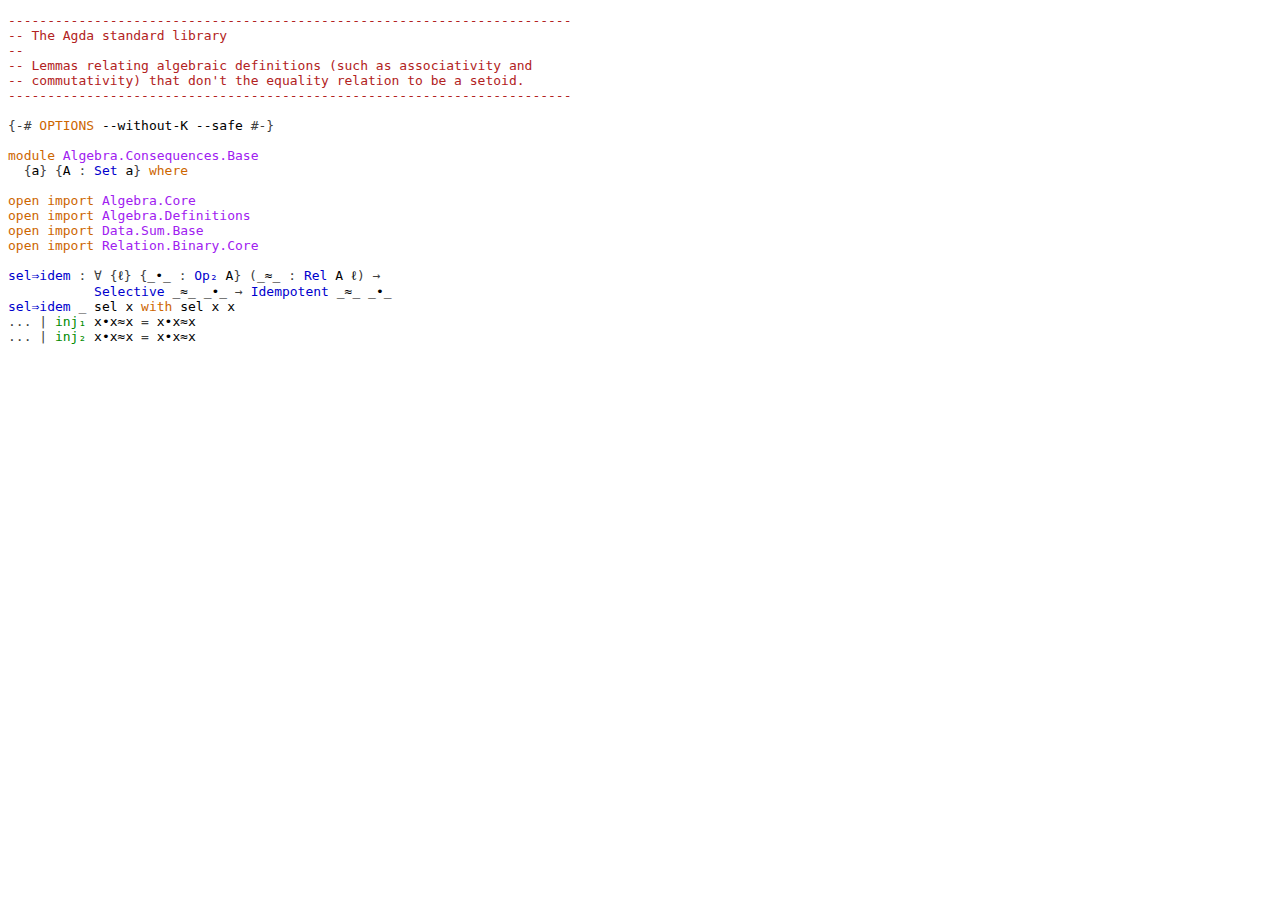
<file: docs/Algebra.Consequences.Base.html>
<!DOCTYPE HTML>
<html><head><meta charset="utf-8"><title>Algebra.Consequences.Base</title><link rel="stylesheet" href="Agda.css"></head><body><pre class="Agda"><a id="1" class="Comment">------------------------------------------------------------------------</a>
<a id="74" class="Comment">-- The Agda standard library</a>
<a id="103" class="Comment">--</a>
<a id="106" class="Comment">-- Lemmas relating algebraic definitions (such as associativity and</a>
<a id="174" class="Comment">-- commutativity) that don&#39;t the equality relation to be a setoid.</a>
<a id="241" class="Comment">------------------------------------------------------------------------</a>

<a id="315" class="Symbol">{-#</a> <a id="319" class="Keyword">OPTIONS</a> <a id="327" class="Pragma">--without-K</a> <a id="339" class="Pragma">--safe</a> <a id="346" class="Symbol">#-}</a>

<a id="351" class="Keyword">module</a> <a id="358" href="Algebra.Consequences.Base.html" class="Module">Algebra.Consequences.Base</a>
  <a id="386" class="Symbol">{</a><a id="387" href="Algebra.Consequences.Base.html#387" class="Bound">a</a><a id="388" class="Symbol">}</a> <a id="390" class="Symbol">{</a><a id="391" href="Algebra.Consequences.Base.html#391" class="Bound">A</a> <a id="393" class="Symbol">:</a> <a id="395" href="Agda.Primitive.html#326" class="Primitive">Set</a> <a id="399" href="Algebra.Consequences.Base.html#387" class="Bound">a</a><a id="400" class="Symbol">}</a> <a id="402" class="Keyword">where</a>

<a id="409" class="Keyword">open</a> <a id="414" class="Keyword">import</a> <a id="421" href="Algebra.Core.html" class="Module">Algebra.Core</a>
<a id="434" class="Keyword">open</a> <a id="439" class="Keyword">import</a> <a id="446" href="Algebra.Definitions.html" class="Module">Algebra.Definitions</a>
<a id="466" class="Keyword">open</a> <a id="471" class="Keyword">import</a> <a id="478" href="Data.Sum.Base.html" class="Module">Data.Sum.Base</a>
<a id="492" class="Keyword">open</a> <a id="497" class="Keyword">import</a> <a id="504" href="Relation.Binary.Core.html" class="Module">Relation.Binary.Core</a>

<a id="sel⇒idem"></a><a id="526" href="Algebra.Consequences.Base.html#526" class="Function">sel⇒idem</a> <a id="535" class="Symbol">:</a> <a id="537" class="Symbol">∀</a> <a id="539" class="Symbol">{</a><a id="540" href="Algebra.Consequences.Base.html#540" class="Bound">ℓ</a><a id="541" class="Symbol">}</a> <a id="543" class="Symbol">{</a><a id="544" href="Algebra.Consequences.Base.html#544" class="Bound Operator">_•_</a> <a id="548" class="Symbol">:</a> <a id="550" href="Algebra.Core.html#518" class="Function">Op₂</a> <a id="554" href="Algebra.Consequences.Base.html#391" class="Bound">A</a><a id="555" class="Symbol">}</a> <a id="557" class="Symbol">(</a><a id="558" href="Algebra.Consequences.Base.html#558" class="Bound Operator">_≈_</a> <a id="562" class="Symbol">:</a> <a id="564" href="Relation.Binary.Core.html#882" class="Function">Rel</a> <a id="568" href="Algebra.Consequences.Base.html#391" class="Bound">A</a> <a id="570" href="Algebra.Consequences.Base.html#540" class="Bound">ℓ</a><a id="571" class="Symbol">)</a> <a id="573" class="Symbol">→</a>
           <a id="586" href="Algebra.Definitions.html#2782" class="Function">Selective</a> <a id="596" href="Algebra.Consequences.Base.html#558" class="Bound Operator">_≈_</a> <a id="600" href="Algebra.Consequences.Base.html#544" class="Bound Operator">_•_</a> <a id="604" class="Symbol">→</a> <a id="606" href="Algebra.Definitions.html#2647" class="Function">Idempotent</a> <a id="617" href="Algebra.Consequences.Base.html#558" class="Bound Operator">_≈_</a> <a id="621" href="Algebra.Consequences.Base.html#544" class="Bound Operator">_•_</a>
<a id="625" href="Algebra.Consequences.Base.html#526" class="Function">sel⇒idem</a> <a id="634" class="Symbol">_</a> <a id="636" href="Algebra.Consequences.Base.html#636" class="Bound">sel</a> <a id="640" href="Algebra.Consequences.Base.html#640" class="Bound">x</a> <a id="642" class="Keyword">with</a> <a id="647" href="Algebra.Consequences.Base.html#636" class="Bound">sel</a> <a id="651" href="Algebra.Consequences.Base.html#640" class="Bound">x</a> <a id="653" href="Algebra.Consequences.Base.html#640" class="Bound">x</a>
<a id="655" class="Symbol">...</a> <a id="659" class="Symbol">|</a> <a id="661" href="Data.Sum.Base.html#784" class="InductiveConstructor">inj₁</a> <a id="666" href="Algebra.Consequences.Base.html#666" class="Bound">x•x≈x</a> <a id="672" class="Symbol">=</a> <a id="674" href="Algebra.Consequences.Base.html#666" class="Bound">x•x≈x</a>
<a id="680" class="Symbol">...</a> <a id="684" class="Symbol">|</a> <a id="686" href="Data.Sum.Base.html#809" class="InductiveConstructor">inj₂</a> <a id="691" href="Algebra.Consequences.Base.html#691" class="Bound">x•x≈x</a> <a id="697" class="Symbol">=</a> <a id="699" href="Algebra.Consequences.Base.html#691" class="Bound">x•x≈x</a>
</pre></body></html>
</file>
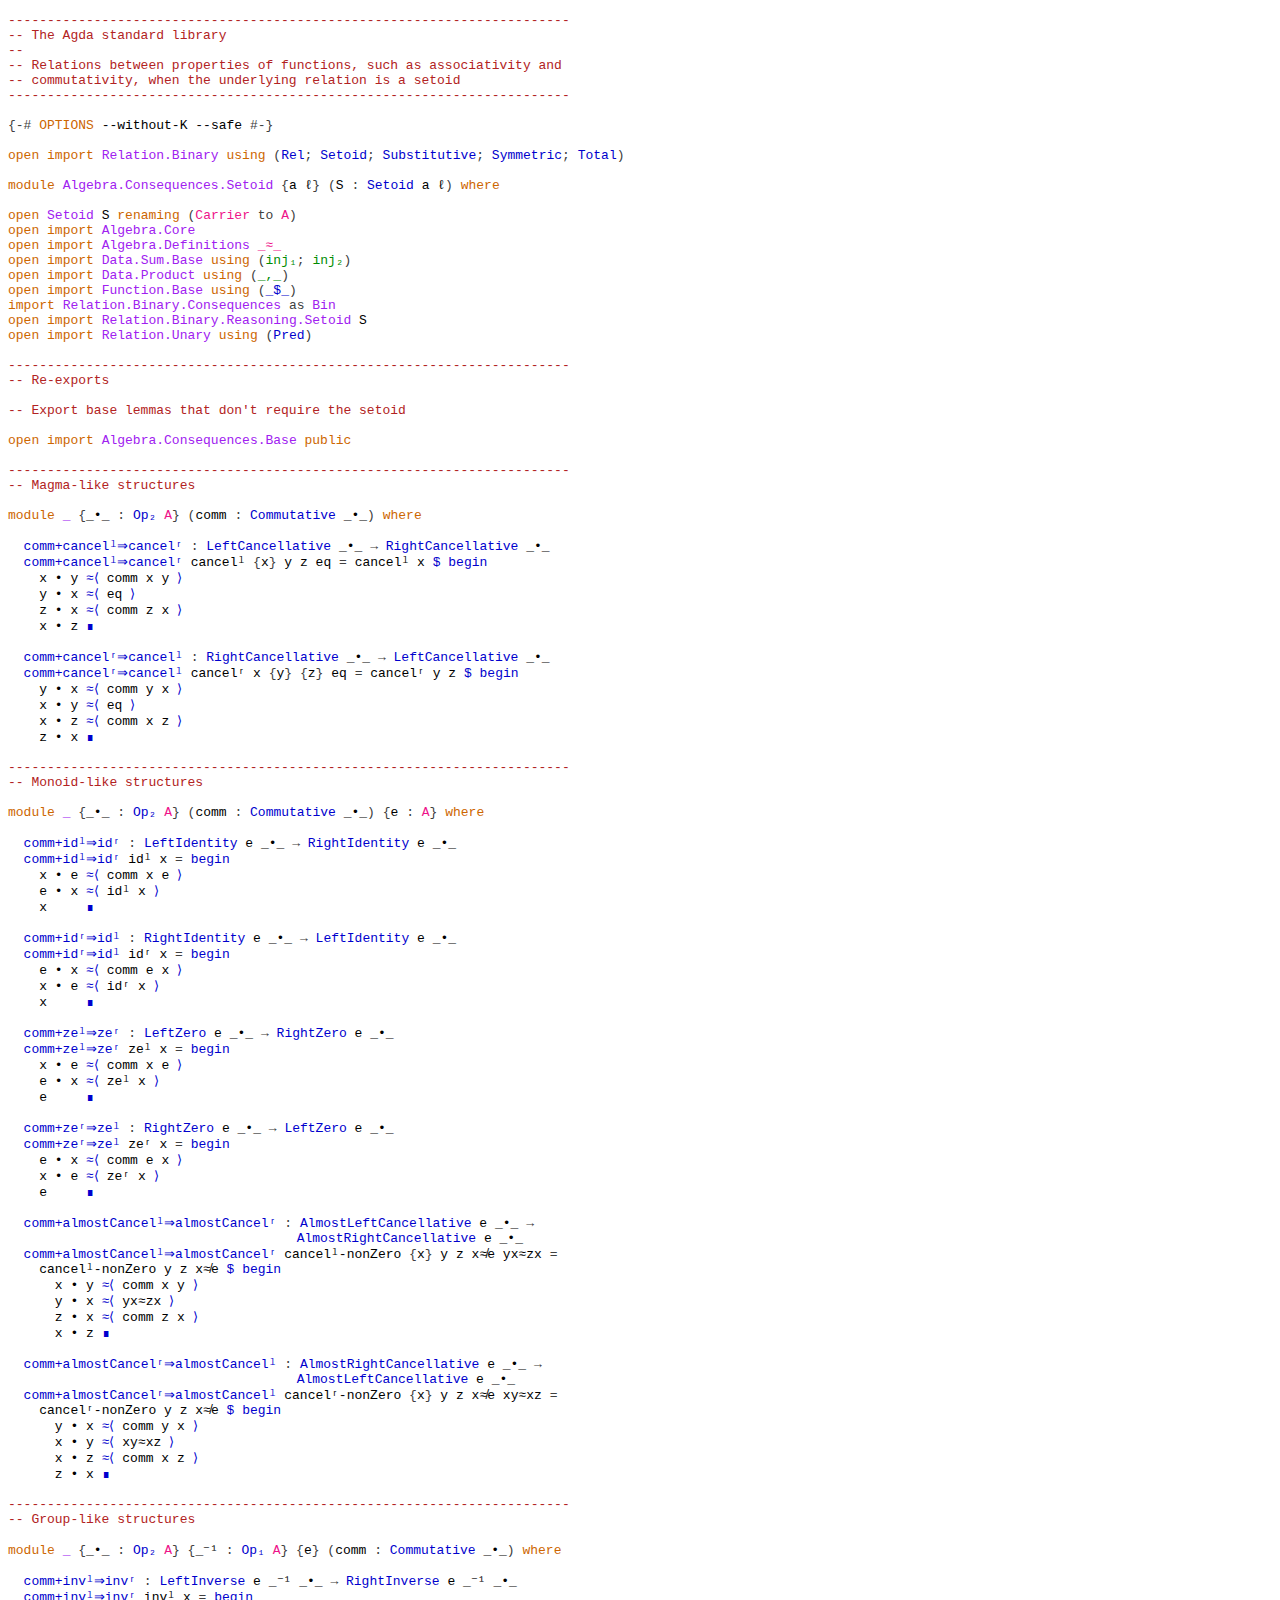
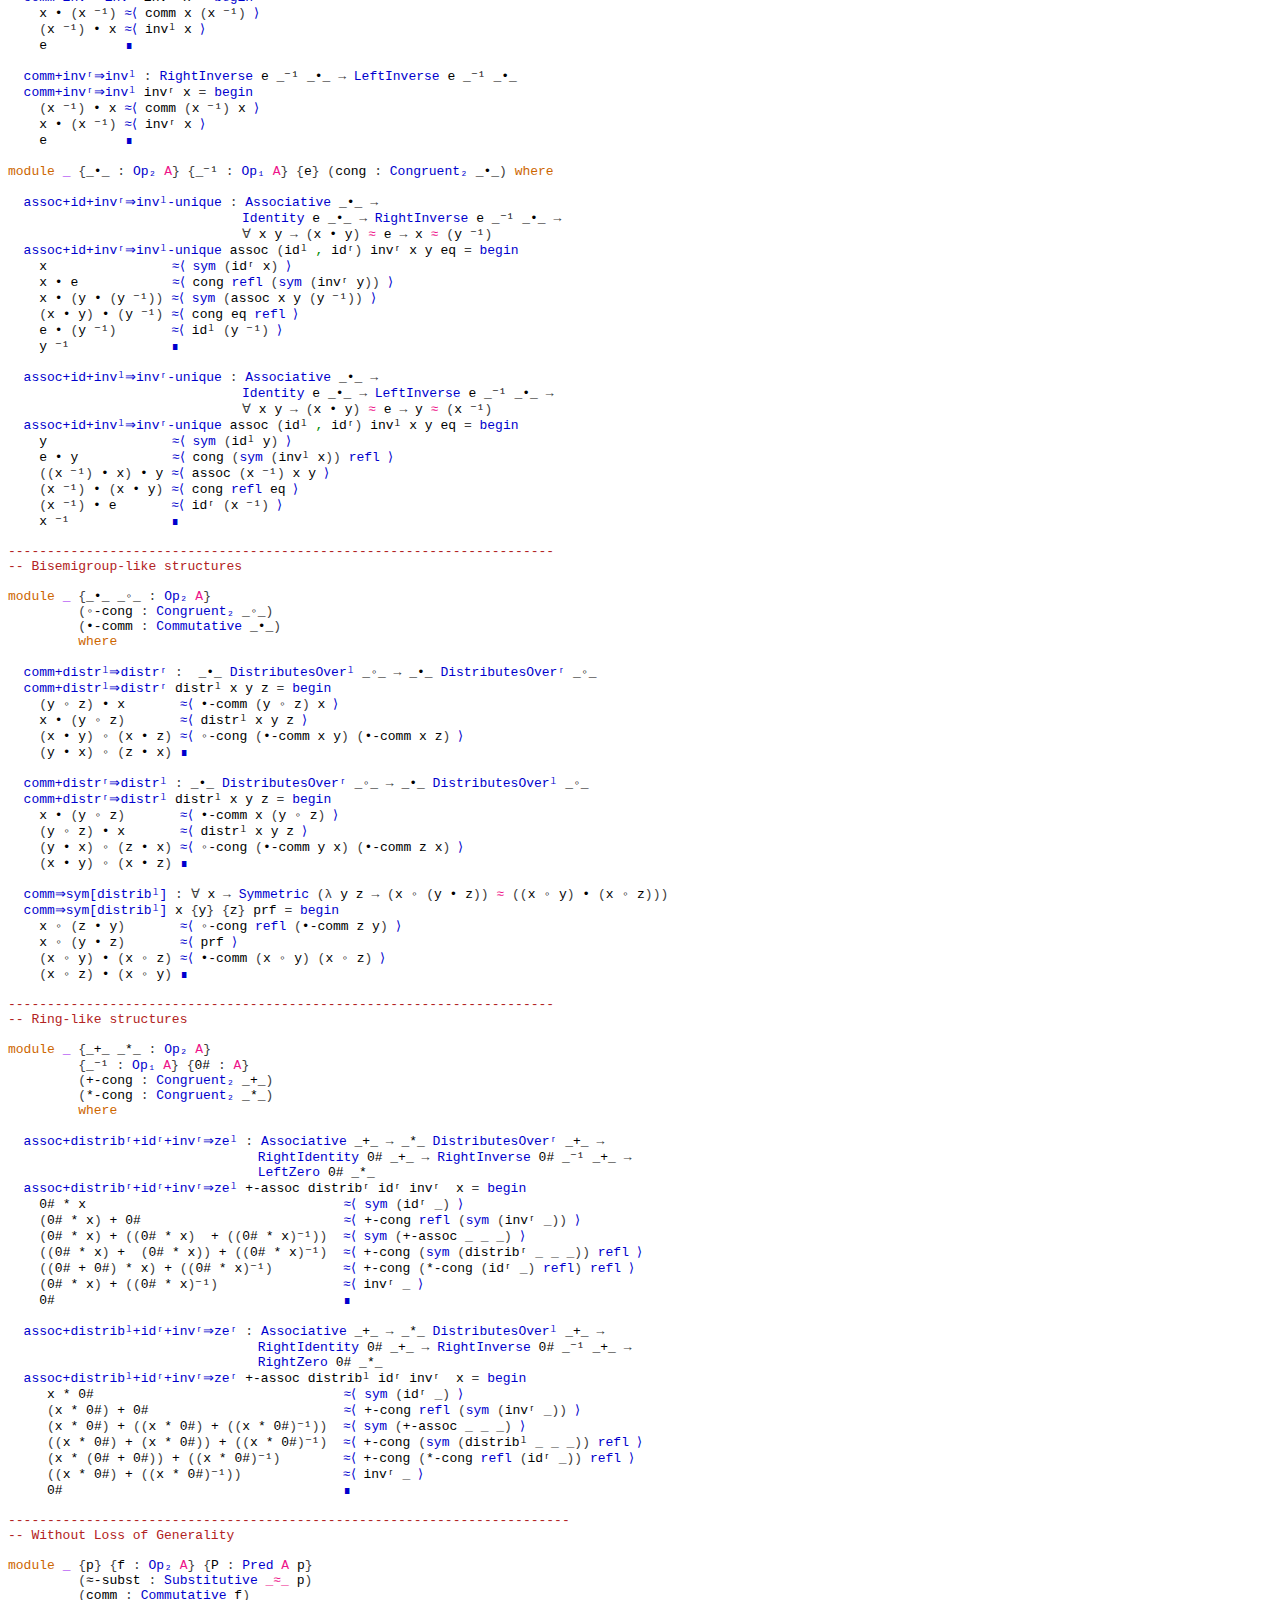
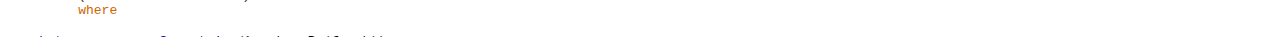
<file: docs/Algebra.Consequences.Setoid.html>
<!DOCTYPE HTML>
<html><head><meta charset="utf-8"><title>Algebra.Consequences.Setoid</title><link rel="stylesheet" href="Agda.css"></head><body><pre class="Agda"><a id="1" class="Comment">------------------------------------------------------------------------</a>
<a id="74" class="Comment">-- The Agda standard library</a>
<a id="103" class="Comment">--</a>
<a id="106" class="Comment">-- Relations between properties of functions, such as associativity and</a>
<a id="178" class="Comment">-- commutativity, when the underlying relation is a setoid</a>
<a id="237" class="Comment">------------------------------------------------------------------------</a>

<a id="311" class="Symbol">{-#</a> <a id="315" class="Keyword">OPTIONS</a> <a id="323" class="Pragma">--without-K</a> <a id="335" class="Pragma">--safe</a> <a id="342" class="Symbol">#-}</a>

<a id="347" class="Keyword">open</a> <a id="352" class="Keyword">import</a> <a id="359" href="Relation.Binary.html" class="Module">Relation.Binary</a> <a id="375" class="Keyword">using</a> <a id="381" class="Symbol">(</a><a id="382" href="Relation.Binary.Core.html#882" class="Function">Rel</a><a id="385" class="Symbol">;</a> <a id="387" href="Relation.Binary.Bundles.html#1009" class="Record">Setoid</a><a id="393" class="Symbol">;</a> <a id="395" href="Relation.Binary.Definitions.html#4369" class="Function">Substitutive</a><a id="407" class="Symbol">;</a> <a id="409" href="Relation.Binary.Definitions.html#1498" class="Function">Symmetric</a><a id="418" class="Symbol">;</a> <a id="420" href="Relation.Binary.Definitions.html#2584" class="Function">Total</a><a id="425" class="Symbol">)</a>

<a id="428" class="Keyword">module</a> <a id="435" href="Algebra.Consequences.Setoid.html" class="Module">Algebra.Consequences.Setoid</a> <a id="463" class="Symbol">{</a><a id="464" href="Algebra.Consequences.Setoid.html#464" class="Bound">a</a> <a id="466" href="Algebra.Consequences.Setoid.html#466" class="Bound">ℓ</a><a id="467" class="Symbol">}</a> <a id="469" class="Symbol">(</a><a id="470" href="Algebra.Consequences.Setoid.html#470" class="Bound">S</a> <a id="472" class="Symbol">:</a> <a id="474" href="Relation.Binary.Bundles.html#1009" class="Record">Setoid</a> <a id="481" href="Algebra.Consequences.Setoid.html#464" class="Bound">a</a> <a id="483" href="Algebra.Consequences.Setoid.html#466" class="Bound">ℓ</a><a id="484" class="Symbol">)</a> <a id="486" class="Keyword">where</a>

<a id="493" class="Keyword">open</a> <a id="498" href="Relation.Binary.Bundles.html#1009" class="Module">Setoid</a> <a id="505" href="Algebra.Consequences.Setoid.html#470" class="Bound">S</a> <a id="507" class="Keyword">renaming</a> <a id="516" class="Symbol">(</a><a id="517" href="Relation.Binary.Bundles.html#1072" class="Field">Carrier</a> <a id="525" class="Symbol">to</a> <a id="528" class="Field">A</a><a id="529" class="Symbol">)</a>
<a id="531" class="Keyword">open</a> <a id="536" class="Keyword">import</a> <a id="543" href="Algebra.Core.html" class="Module">Algebra.Core</a>
<a id="556" class="Keyword">open</a> <a id="561" class="Keyword">import</a> <a id="568" href="Algebra.Definitions.html" class="Module">Algebra.Definitions</a> <a id="588" href="Relation.Binary.Bundles.html#1098" class="Field Operator">_≈_</a>
<a id="592" class="Keyword">open</a> <a id="597" class="Keyword">import</a> <a id="604" href="Data.Sum.Base.html" class="Module">Data.Sum.Base</a> <a id="618" class="Keyword">using</a> <a id="624" class="Symbol">(</a><a id="625" href="Data.Sum.Base.html#784" class="InductiveConstructor">inj₁</a><a id="629" class="Symbol">;</a> <a id="631" href="Data.Sum.Base.html#809" class="InductiveConstructor">inj₂</a><a id="635" class="Symbol">)</a>
<a id="637" class="Keyword">open</a> <a id="642" class="Keyword">import</a> <a id="649" href="Data.Product.html" class="Module">Data.Product</a> <a id="662" class="Keyword">using</a> <a id="668" class="Symbol">(</a><a id="669" href="Agda.Builtin.Sigma.html#236" class="InductiveConstructor Operator">_,_</a><a id="672" class="Symbol">)</a>
<a id="674" class="Keyword">open</a> <a id="679" class="Keyword">import</a> <a id="686" href="Function.Base.html" class="Module">Function.Base</a> <a id="700" class="Keyword">using</a> <a id="706" class="Symbol">(</a><a id="707" href="Function.Base.html#1919" class="Function Operator">_$_</a><a id="710" class="Symbol">)</a>
<a id="712" class="Keyword">import</a> <a id="719" href="Relation.Binary.Consequences.html" class="Module">Relation.Binary.Consequences</a> <a id="748" class="Symbol">as</a> <a id="751" class="Module">Bin</a>
<a id="755" class="Keyword">open</a> <a id="760" class="Keyword">import</a> <a id="767" href="Relation.Binary.Reasoning.Setoid.html" class="Module">Relation.Binary.Reasoning.Setoid</a> <a id="800" href="Algebra.Consequences.Setoid.html#470" class="Bound">S</a>
<a id="802" class="Keyword">open</a> <a id="807" class="Keyword">import</a> <a id="814" href="Relation.Unary.html" class="Module">Relation.Unary</a> <a id="829" class="Keyword">using</a> <a id="835" class="Symbol">(</a><a id="836" href="Relation.Unary.html#1101" class="Function">Pred</a><a id="840" class="Symbol">)</a>

<a id="843" class="Comment">------------------------------------------------------------------------</a>
<a id="916" class="Comment">-- Re-exports</a>

<a id="931" class="Comment">-- Export base lemmas that don&#39;t require the setoid</a>

<a id="984" class="Keyword">open</a> <a id="989" class="Keyword">import</a> <a id="996" href="Algebra.Consequences.Base.html" class="Module">Algebra.Consequences.Base</a> <a id="1022" class="Keyword">public</a>

<a id="1030" class="Comment">------------------------------------------------------------------------</a>
<a id="1103" class="Comment">-- Magma-like structures</a>

<a id="1129" class="Keyword">module</a> <a id="1136" href="Algebra.Consequences.Setoid.html#1136" class="Module">_</a> <a id="1138" class="Symbol">{</a><a id="1139" href="Algebra.Consequences.Setoid.html#1139" class="Bound Operator">_•_</a> <a id="1143" class="Symbol">:</a> <a id="1145" href="Algebra.Core.html#518" class="Function">Op₂</a> <a id="1149" href="Algebra.Consequences.Setoid.html#528" class="Field">A</a><a id="1150" class="Symbol">}</a> <a id="1152" class="Symbol">(</a><a id="1153" href="Algebra.Consequences.Setoid.html#1153" class="Bound">comm</a> <a id="1158" class="Symbol">:</a> <a id="1160" href="Algebra.Definitions.html#1195" class="Function">Commutative</a> <a id="1172" href="Algebra.Consequences.Setoid.html#1139" class="Bound Operator">_•_</a><a id="1175" class="Symbol">)</a> <a id="1177" class="Keyword">where</a>

  <a id="1186" href="Algebra.Consequences.Setoid.html#1186" class="Function">comm+cancelˡ⇒cancelʳ</a> <a id="1207" class="Symbol">:</a> <a id="1209" href="Algebra.Definitions.html#3082" class="Function">LeftCancellative</a> <a id="1226" href="Algebra.Consequences.Setoid.html#1139" class="Bound Operator">_•_</a> <a id="1230" class="Symbol">→</a> <a id="1232" href="Algebra.Definitions.html#3177" class="Function">RightCancellative</a> <a id="1250" href="Algebra.Consequences.Setoid.html#1139" class="Bound Operator">_•_</a>
  <a id="1256" href="Algebra.Consequences.Setoid.html#1186" class="Function">comm+cancelˡ⇒cancelʳ</a> <a id="1277" href="Algebra.Consequences.Setoid.html#1277" class="Bound">cancelˡ</a> <a id="1285" class="Symbol">{</a><a id="1286" href="Algebra.Consequences.Setoid.html#1286" class="Bound">x</a><a id="1287" class="Symbol">}</a> <a id="1289" href="Algebra.Consequences.Setoid.html#1289" class="Bound">y</a> <a id="1291" href="Algebra.Consequences.Setoid.html#1291" class="Bound">z</a> <a id="1293" href="Algebra.Consequences.Setoid.html#1293" class="Bound">eq</a> <a id="1296" class="Symbol">=</a> <a id="1298" href="Algebra.Consequences.Setoid.html#1277" class="Bound">cancelˡ</a> <a id="1306" href="Algebra.Consequences.Setoid.html#1286" class="Bound">x</a> <a id="1308" href="Function.Base.html#1919" class="Function Operator">$</a> <a id="1310" href="Relation.Binary.Reasoning.Base.Single.html#1916" class="Function Operator">begin</a>
    <a id="1320" href="Algebra.Consequences.Setoid.html#1286" class="Bound">x</a> <a id="1322" href="Algebra.Consequences.Setoid.html#1139" class="Bound Operator">•</a> <a id="1324" href="Algebra.Consequences.Setoid.html#1289" class="Bound">y</a> <a id="1326" href="Relation.Binary.Reasoning.Setoid.html#1052" class="Function">≈⟨</a> <a id="1329" href="Algebra.Consequences.Setoid.html#1153" class="Bound">comm</a> <a id="1334" href="Algebra.Consequences.Setoid.html#1286" class="Bound">x</a> <a id="1336" href="Algebra.Consequences.Setoid.html#1289" class="Bound">y</a> <a id="1338" href="Relation.Binary.Reasoning.Setoid.html#1052" class="Function">⟩</a>
    <a id="1344" href="Algebra.Consequences.Setoid.html#1289" class="Bound">y</a> <a id="1346" href="Algebra.Consequences.Setoid.html#1139" class="Bound Operator">•</a> <a id="1348" href="Algebra.Consequences.Setoid.html#1286" class="Bound">x</a> <a id="1350" href="Relation.Binary.Reasoning.Setoid.html#1052" class="Function">≈⟨</a> <a id="1353" href="Algebra.Consequences.Setoid.html#1293" class="Bound">eq</a> <a id="1356" href="Relation.Binary.Reasoning.Setoid.html#1052" class="Function">⟩</a>
    <a id="1362" href="Algebra.Consequences.Setoid.html#1291" class="Bound">z</a> <a id="1364" href="Algebra.Consequences.Setoid.html#1139" class="Bound Operator">•</a> <a id="1366" href="Algebra.Consequences.Setoid.html#1286" class="Bound">x</a> <a id="1368" href="Relation.Binary.Reasoning.Setoid.html#1052" class="Function">≈⟨</a> <a id="1371" href="Algebra.Consequences.Setoid.html#1153" class="Bound">comm</a> <a id="1376" href="Algebra.Consequences.Setoid.html#1291" class="Bound">z</a> <a id="1378" href="Algebra.Consequences.Setoid.html#1286" class="Bound">x</a> <a id="1380" href="Relation.Binary.Reasoning.Setoid.html#1052" class="Function">⟩</a>
    <a id="1386" href="Algebra.Consequences.Setoid.html#1286" class="Bound">x</a> <a id="1388" href="Algebra.Consequences.Setoid.html#1139" class="Bound Operator">•</a> <a id="1390" href="Algebra.Consequences.Setoid.html#1291" class="Bound">z</a> <a id="1392" href="Relation.Binary.Reasoning.Base.Single.html#2555" class="Function Operator">∎</a>

  <a id="1397" href="Algebra.Consequences.Setoid.html#1397" class="Function">comm+cancelʳ⇒cancelˡ</a> <a id="1418" class="Symbol">:</a> <a id="1420" href="Algebra.Definitions.html#3177" class="Function">RightCancellative</a> <a id="1438" href="Algebra.Consequences.Setoid.html#1139" class="Bound Operator">_•_</a> <a id="1442" class="Symbol">→</a> <a id="1444" href="Algebra.Definitions.html#3082" class="Function">LeftCancellative</a> <a id="1461" href="Algebra.Consequences.Setoid.html#1139" class="Bound Operator">_•_</a>
  <a id="1467" href="Algebra.Consequences.Setoid.html#1397" class="Function">comm+cancelʳ⇒cancelˡ</a> <a id="1488" href="Algebra.Consequences.Setoid.html#1488" class="Bound">cancelʳ</a> <a id="1496" href="Algebra.Consequences.Setoid.html#1496" class="Bound">x</a> <a id="1498" class="Symbol">{</a><a id="1499" href="Algebra.Consequences.Setoid.html#1499" class="Bound">y</a><a id="1500" class="Symbol">}</a> <a id="1502" class="Symbol">{</a><a id="1503" href="Algebra.Consequences.Setoid.html#1503" class="Bound">z</a><a id="1504" class="Symbol">}</a> <a id="1506" href="Algebra.Consequences.Setoid.html#1506" class="Bound">eq</a> <a id="1509" class="Symbol">=</a> <a id="1511" href="Algebra.Consequences.Setoid.html#1488" class="Bound">cancelʳ</a> <a id="1519" href="Algebra.Consequences.Setoid.html#1499" class="Bound">y</a> <a id="1521" href="Algebra.Consequences.Setoid.html#1503" class="Bound">z</a> <a id="1523" href="Function.Base.html#1919" class="Function Operator">$</a> <a id="1525" href="Relation.Binary.Reasoning.Base.Single.html#1916" class="Function Operator">begin</a>
    <a id="1535" href="Algebra.Consequences.Setoid.html#1499" class="Bound">y</a> <a id="1537" href="Algebra.Consequences.Setoid.html#1139" class="Bound Operator">•</a> <a id="1539" href="Algebra.Consequences.Setoid.html#1496" class="Bound">x</a> <a id="1541" href="Relation.Binary.Reasoning.Setoid.html#1052" class="Function">≈⟨</a> <a id="1544" href="Algebra.Consequences.Setoid.html#1153" class="Bound">comm</a> <a id="1549" href="Algebra.Consequences.Setoid.html#1499" class="Bound">y</a> <a id="1551" href="Algebra.Consequences.Setoid.html#1496" class="Bound">x</a> <a id="1553" href="Relation.Binary.Reasoning.Setoid.html#1052" class="Function">⟩</a>
    <a id="1559" href="Algebra.Consequences.Setoid.html#1496" class="Bound">x</a> <a id="1561" href="Algebra.Consequences.Setoid.html#1139" class="Bound Operator">•</a> <a id="1563" href="Algebra.Consequences.Setoid.html#1499" class="Bound">y</a> <a id="1565" href="Relation.Binary.Reasoning.Setoid.html#1052" class="Function">≈⟨</a> <a id="1568" href="Algebra.Consequences.Setoid.html#1506" class="Bound">eq</a> <a id="1571" href="Relation.Binary.Reasoning.Setoid.html#1052" class="Function">⟩</a>
    <a id="1577" href="Algebra.Consequences.Setoid.html#1496" class="Bound">x</a> <a id="1579" href="Algebra.Consequences.Setoid.html#1139" class="Bound Operator">•</a> <a id="1581" href="Algebra.Consequences.Setoid.html#1503" class="Bound">z</a> <a id="1583" href="Relation.Binary.Reasoning.Setoid.html#1052" class="Function">≈⟨</a> <a id="1586" href="Algebra.Consequences.Setoid.html#1153" class="Bound">comm</a> <a id="1591" href="Algebra.Consequences.Setoid.html#1496" class="Bound">x</a> <a id="1593" href="Algebra.Consequences.Setoid.html#1503" class="Bound">z</a> <a id="1595" href="Relation.Binary.Reasoning.Setoid.html#1052" class="Function">⟩</a>
    <a id="1601" href="Algebra.Consequences.Setoid.html#1503" class="Bound">z</a> <a id="1603" href="Algebra.Consequences.Setoid.html#1139" class="Bound Operator">•</a> <a id="1605" href="Algebra.Consequences.Setoid.html#1496" class="Bound">x</a> <a id="1607" href="Relation.Binary.Reasoning.Base.Single.html#2555" class="Function Operator">∎</a>

<a id="1610" class="Comment">------------------------------------------------------------------------</a>
<a id="1683" class="Comment">-- Monoid-like structures</a>

<a id="1710" class="Keyword">module</a> <a id="1717" href="Algebra.Consequences.Setoid.html#1717" class="Module">_</a> <a id="1719" class="Symbol">{</a><a id="1720" href="Algebra.Consequences.Setoid.html#1720" class="Bound Operator">_•_</a> <a id="1724" class="Symbol">:</a> <a id="1726" href="Algebra.Core.html#518" class="Function">Op₂</a> <a id="1730" href="Algebra.Consequences.Setoid.html#528" class="Field">A</a><a id="1731" class="Symbol">}</a> <a id="1733" class="Symbol">(</a><a id="1734" href="Algebra.Consequences.Setoid.html#1734" class="Bound">comm</a> <a id="1739" class="Symbol">:</a> <a id="1741" href="Algebra.Definitions.html#1195" class="Function">Commutative</a> <a id="1753" href="Algebra.Consequences.Setoid.html#1720" class="Bound Operator">_•_</a><a id="1756" class="Symbol">)</a> <a id="1758" class="Symbol">{</a><a id="1759" href="Algebra.Consequences.Setoid.html#1759" class="Bound">e</a> <a id="1761" class="Symbol">:</a> <a id="1763" href="Algebra.Consequences.Setoid.html#528" class="Field">A</a><a id="1764" class="Symbol">}</a> <a id="1766" class="Keyword">where</a>

  <a id="1775" href="Algebra.Consequences.Setoid.html#1775" class="Function">comm+idˡ⇒idʳ</a> <a id="1788" class="Symbol">:</a> <a id="1790" href="Algebra.Definitions.html#1268" class="Function">LeftIdentity</a> <a id="1803" href="Algebra.Consequences.Setoid.html#1759" class="Bound">e</a> <a id="1805" href="Algebra.Consequences.Setoid.html#1720" class="Bound Operator">_•_</a> <a id="1809" class="Symbol">→</a> <a id="1811" href="Algebra.Definitions.html#1341" class="Function">RightIdentity</a> <a id="1825" href="Algebra.Consequences.Setoid.html#1759" class="Bound">e</a> <a id="1827" href="Algebra.Consequences.Setoid.html#1720" class="Bound Operator">_•_</a>
  <a id="1833" href="Algebra.Consequences.Setoid.html#1775" class="Function">comm+idˡ⇒idʳ</a> <a id="1846" href="Algebra.Consequences.Setoid.html#1846" class="Bound">idˡ</a> <a id="1850" href="Algebra.Consequences.Setoid.html#1850" class="Bound">x</a> <a id="1852" class="Symbol">=</a> <a id="1854" href="Relation.Binary.Reasoning.Base.Single.html#1916" class="Function Operator">begin</a>
    <a id="1864" href="Algebra.Consequences.Setoid.html#1850" class="Bound">x</a> <a id="1866" href="Algebra.Consequences.Setoid.html#1720" class="Bound Operator">•</a> <a id="1868" href="Algebra.Consequences.Setoid.html#1759" class="Bound">e</a> <a id="1870" href="Relation.Binary.Reasoning.Setoid.html#1052" class="Function">≈⟨</a> <a id="1873" href="Algebra.Consequences.Setoid.html#1734" class="Bound">comm</a> <a id="1878" href="Algebra.Consequences.Setoid.html#1850" class="Bound">x</a> <a id="1880" href="Algebra.Consequences.Setoid.html#1759" class="Bound">e</a> <a id="1882" href="Relation.Binary.Reasoning.Setoid.html#1052" class="Function">⟩</a>
    <a id="1888" href="Algebra.Consequences.Setoid.html#1759" class="Bound">e</a> <a id="1890" href="Algebra.Consequences.Setoid.html#1720" class="Bound Operator">•</a> <a id="1892" href="Algebra.Consequences.Setoid.html#1850" class="Bound">x</a> <a id="1894" href="Relation.Binary.Reasoning.Setoid.html#1052" class="Function">≈⟨</a> <a id="1897" href="Algebra.Consequences.Setoid.html#1846" class="Bound">idˡ</a> <a id="1901" href="Algebra.Consequences.Setoid.html#1850" class="Bound">x</a> <a id="1903" href="Relation.Binary.Reasoning.Setoid.html#1052" class="Function">⟩</a>
    <a id="1909" href="Algebra.Consequences.Setoid.html#1850" class="Bound">x</a>     <a id="1915" href="Relation.Binary.Reasoning.Base.Single.html#2555" class="Function Operator">∎</a>

  <a id="1920" href="Algebra.Consequences.Setoid.html#1920" class="Function">comm+idʳ⇒idˡ</a> <a id="1933" class="Symbol">:</a> <a id="1935" href="Algebra.Definitions.html#1341" class="Function">RightIdentity</a> <a id="1949" href="Algebra.Consequences.Setoid.html#1759" class="Bound">e</a> <a id="1951" href="Algebra.Consequences.Setoid.html#1720" class="Bound Operator">_•_</a> <a id="1955" class="Symbol">→</a> <a id="1957" href="Algebra.Definitions.html#1268" class="Function">LeftIdentity</a> <a id="1970" href="Algebra.Consequences.Setoid.html#1759" class="Bound">e</a> <a id="1972" href="Algebra.Consequences.Setoid.html#1720" class="Bound Operator">_•_</a>
  <a id="1978" href="Algebra.Consequences.Setoid.html#1920" class="Function">comm+idʳ⇒idˡ</a> <a id="1991" href="Algebra.Consequences.Setoid.html#1991" class="Bound">idʳ</a> <a id="1995" href="Algebra.Consequences.Setoid.html#1995" class="Bound">x</a> <a id="1997" class="Symbol">=</a> <a id="1999" href="Relation.Binary.Reasoning.Base.Single.html#1916" class="Function Operator">begin</a>
    <a id="2009" href="Algebra.Consequences.Setoid.html#1759" class="Bound">e</a> <a id="2011" href="Algebra.Consequences.Setoid.html#1720" class="Bound Operator">•</a> <a id="2013" href="Algebra.Consequences.Setoid.html#1995" class="Bound">x</a> <a id="2015" href="Relation.Binary.Reasoning.Setoid.html#1052" class="Function">≈⟨</a> <a id="2018" href="Algebra.Consequences.Setoid.html#1734" class="Bound">comm</a> <a id="2023" href="Algebra.Consequences.Setoid.html#1759" class="Bound">e</a> <a id="2025" href="Algebra.Consequences.Setoid.html#1995" class="Bound">x</a> <a id="2027" href="Relation.Binary.Reasoning.Setoid.html#1052" class="Function">⟩</a>
    <a id="2033" href="Algebra.Consequences.Setoid.html#1995" class="Bound">x</a> <a id="2035" href="Algebra.Consequences.Setoid.html#1720" class="Bound Operator">•</a> <a id="2037" href="Algebra.Consequences.Setoid.html#1759" class="Bound">e</a> <a id="2039" href="Relation.Binary.Reasoning.Setoid.html#1052" class="Function">≈⟨</a> <a id="2042" href="Algebra.Consequences.Setoid.html#1991" class="Bound">idʳ</a> <a id="2046" href="Algebra.Consequences.Setoid.html#1995" class="Bound">x</a> <a id="2048" href="Relation.Binary.Reasoning.Setoid.html#1052" class="Function">⟩</a>
    <a id="2054" href="Algebra.Consequences.Setoid.html#1995" class="Bound">x</a>     <a id="2060" href="Relation.Binary.Reasoning.Base.Single.html#2555" class="Function Operator">∎</a>

  <a id="2065" href="Algebra.Consequences.Setoid.html#2065" class="Function">comm+zeˡ⇒zeʳ</a> <a id="2078" class="Symbol">:</a> <a id="2080" href="Algebra.Definitions.html#1502" class="Function">LeftZero</a> <a id="2089" href="Algebra.Consequences.Setoid.html#1759" class="Bound">e</a> <a id="2091" href="Algebra.Consequences.Setoid.html#1720" class="Bound Operator">_•_</a> <a id="2095" class="Symbol">→</a> <a id="2097" href="Algebra.Definitions.html#1567" class="Function">RightZero</a> <a id="2107" href="Algebra.Consequences.Setoid.html#1759" class="Bound">e</a> <a id="2109" href="Algebra.Consequences.Setoid.html#1720" class="Bound Operator">_•_</a>
  <a id="2115" href="Algebra.Consequences.Setoid.html#2065" class="Function">comm+zeˡ⇒zeʳ</a> <a id="2128" href="Algebra.Consequences.Setoid.html#2128" class="Bound">zeˡ</a> <a id="2132" href="Algebra.Consequences.Setoid.html#2132" class="Bound">x</a> <a id="2134" class="Symbol">=</a> <a id="2136" href="Relation.Binary.Reasoning.Base.Single.html#1916" class="Function Operator">begin</a>
    <a id="2146" href="Algebra.Consequences.Setoid.html#2132" class="Bound">x</a> <a id="2148" href="Algebra.Consequences.Setoid.html#1720" class="Bound Operator">•</a> <a id="2150" href="Algebra.Consequences.Setoid.html#1759" class="Bound">e</a> <a id="2152" href="Relation.Binary.Reasoning.Setoid.html#1052" class="Function">≈⟨</a> <a id="2155" href="Algebra.Consequences.Setoid.html#1734" class="Bound">comm</a> <a id="2160" href="Algebra.Consequences.Setoid.html#2132" class="Bound">x</a> <a id="2162" href="Algebra.Consequences.Setoid.html#1759" class="Bound">e</a> <a id="2164" href="Relation.Binary.Reasoning.Setoid.html#1052" class="Function">⟩</a>
    <a id="2170" href="Algebra.Consequences.Setoid.html#1759" class="Bound">e</a> <a id="2172" href="Algebra.Consequences.Setoid.html#1720" class="Bound Operator">•</a> <a id="2174" href="Algebra.Consequences.Setoid.html#2132" class="Bound">x</a> <a id="2176" href="Relation.Binary.Reasoning.Setoid.html#1052" class="Function">≈⟨</a> <a id="2179" href="Algebra.Consequences.Setoid.html#2128" class="Bound">zeˡ</a> <a id="2183" href="Algebra.Consequences.Setoid.html#2132" class="Bound">x</a> <a id="2185" href="Relation.Binary.Reasoning.Setoid.html#1052" class="Function">⟩</a>
    <a id="2191" href="Algebra.Consequences.Setoid.html#1759" class="Bound">e</a>     <a id="2197" href="Relation.Binary.Reasoning.Base.Single.html#2555" class="Function Operator">∎</a>

  <a id="2202" href="Algebra.Consequences.Setoid.html#2202" class="Function">comm+zeʳ⇒zeˡ</a> <a id="2215" class="Symbol">:</a> <a id="2217" href="Algebra.Definitions.html#1567" class="Function">RightZero</a> <a id="2227" href="Algebra.Consequences.Setoid.html#1759" class="Bound">e</a> <a id="2229" href="Algebra.Consequences.Setoid.html#1720" class="Bound Operator">_•_</a> <a id="2233" class="Symbol">→</a> <a id="2235" href="Algebra.Definitions.html#1502" class="Function">LeftZero</a> <a id="2244" href="Algebra.Consequences.Setoid.html#1759" class="Bound">e</a> <a id="2246" href="Algebra.Consequences.Setoid.html#1720" class="Bound Operator">_•_</a>
  <a id="2252" href="Algebra.Consequences.Setoid.html#2202" class="Function">comm+zeʳ⇒zeˡ</a> <a id="2265" href="Algebra.Consequences.Setoid.html#2265" class="Bound">zeʳ</a> <a id="2269" href="Algebra.Consequences.Setoid.html#2269" class="Bound">x</a> <a id="2271" class="Symbol">=</a> <a id="2273" href="Relation.Binary.Reasoning.Base.Single.html#1916" class="Function Operator">begin</a>
    <a id="2283" href="Algebra.Consequences.Setoid.html#1759" class="Bound">e</a> <a id="2285" href="Algebra.Consequences.Setoid.html#1720" class="Bound Operator">•</a> <a id="2287" href="Algebra.Consequences.Setoid.html#2269" class="Bound">x</a> <a id="2289" href="Relation.Binary.Reasoning.Setoid.html#1052" class="Function">≈⟨</a> <a id="2292" href="Algebra.Consequences.Setoid.html#1734" class="Bound">comm</a> <a id="2297" href="Algebra.Consequences.Setoid.html#1759" class="Bound">e</a> <a id="2299" href="Algebra.Consequences.Setoid.html#2269" class="Bound">x</a> <a id="2301" href="Relation.Binary.Reasoning.Setoid.html#1052" class="Function">⟩</a>
    <a id="2307" href="Algebra.Consequences.Setoid.html#2269" class="Bound">x</a> <a id="2309" href="Algebra.Consequences.Setoid.html#1720" class="Bound Operator">•</a> <a id="2311" href="Algebra.Consequences.Setoid.html#1759" class="Bound">e</a> <a id="2313" href="Relation.Binary.Reasoning.Setoid.html#1052" class="Function">≈⟨</a> <a id="2316" href="Algebra.Consequences.Setoid.html#2265" class="Bound">zeʳ</a> <a id="2320" href="Algebra.Consequences.Setoid.html#2269" class="Bound">x</a> <a id="2322" href="Relation.Binary.Reasoning.Setoid.html#1052" class="Function">⟩</a>
    <a id="2328" href="Algebra.Consequences.Setoid.html#1759" class="Bound">e</a>     <a id="2334" href="Relation.Binary.Reasoning.Base.Single.html#2555" class="Function Operator">∎</a>

  <a id="2339" href="Algebra.Consequences.Setoid.html#2339" class="Function">comm+almostCancelˡ⇒almostCancelʳ</a> <a id="2372" class="Symbol">:</a> <a id="2374" href="Algebra.Definitions.html#3372" class="Function">AlmostLeftCancellative</a> <a id="2397" href="Algebra.Consequences.Setoid.html#1759" class="Bound">e</a> <a id="2399" href="Algebra.Consequences.Setoid.html#1720" class="Bound Operator">_•_</a> <a id="2403" class="Symbol">→</a>
                                     <a id="2442" href="Algebra.Definitions.html#3495" class="Function">AlmostRightCancellative</a> <a id="2466" href="Algebra.Consequences.Setoid.html#1759" class="Bound">e</a> <a id="2468" href="Algebra.Consequences.Setoid.html#1720" class="Bound Operator">_•_</a>
  <a id="2474" href="Algebra.Consequences.Setoid.html#2339" class="Function">comm+almostCancelˡ⇒almostCancelʳ</a> <a id="2507" href="Algebra.Consequences.Setoid.html#2507" class="Bound">cancelˡ-nonZero</a> <a id="2523" class="Symbol">{</a><a id="2524" href="Algebra.Consequences.Setoid.html#2524" class="Bound">x</a><a id="2525" class="Symbol">}</a> <a id="2527" href="Algebra.Consequences.Setoid.html#2527" class="Bound">y</a> <a id="2529" href="Algebra.Consequences.Setoid.html#2529" class="Bound">z</a> <a id="2531" href="Algebra.Consequences.Setoid.html#2531" class="Bound">x≉e</a> <a id="2535" href="Algebra.Consequences.Setoid.html#2535" class="Bound">yx≈zx</a> <a id="2541" class="Symbol">=</a>
    <a id="2547" href="Algebra.Consequences.Setoid.html#2507" class="Bound">cancelˡ-nonZero</a> <a id="2563" href="Algebra.Consequences.Setoid.html#2527" class="Bound">y</a> <a id="2565" href="Algebra.Consequences.Setoid.html#2529" class="Bound">z</a> <a id="2567" href="Algebra.Consequences.Setoid.html#2531" class="Bound">x≉e</a> <a id="2571" href="Function.Base.html#1919" class="Function Operator">$</a> <a id="2573" href="Relation.Binary.Reasoning.Base.Single.html#1916" class="Function Operator">begin</a>
      <a id="2585" href="Algebra.Consequences.Setoid.html#2524" class="Bound">x</a> <a id="2587" href="Algebra.Consequences.Setoid.html#1720" class="Bound Operator">•</a> <a id="2589" href="Algebra.Consequences.Setoid.html#2527" class="Bound">y</a> <a id="2591" href="Relation.Binary.Reasoning.Setoid.html#1052" class="Function">≈⟨</a> <a id="2594" href="Algebra.Consequences.Setoid.html#1734" class="Bound">comm</a> <a id="2599" href="Algebra.Consequences.Setoid.html#2524" class="Bound">x</a> <a id="2601" href="Algebra.Consequences.Setoid.html#2527" class="Bound">y</a> <a id="2603" href="Relation.Binary.Reasoning.Setoid.html#1052" class="Function">⟩</a>
      <a id="2611" href="Algebra.Consequences.Setoid.html#2527" class="Bound">y</a> <a id="2613" href="Algebra.Consequences.Setoid.html#1720" class="Bound Operator">•</a> <a id="2615" href="Algebra.Consequences.Setoid.html#2524" class="Bound">x</a> <a id="2617" href="Relation.Binary.Reasoning.Setoid.html#1052" class="Function">≈⟨</a> <a id="2620" href="Algebra.Consequences.Setoid.html#2535" class="Bound">yx≈zx</a> <a id="2626" href="Relation.Binary.Reasoning.Setoid.html#1052" class="Function">⟩</a>
      <a id="2634" href="Algebra.Consequences.Setoid.html#2529" class="Bound">z</a> <a id="2636" href="Algebra.Consequences.Setoid.html#1720" class="Bound Operator">•</a> <a id="2638" href="Algebra.Consequences.Setoid.html#2524" class="Bound">x</a> <a id="2640" href="Relation.Binary.Reasoning.Setoid.html#1052" class="Function">≈⟨</a> <a id="2643" href="Algebra.Consequences.Setoid.html#1734" class="Bound">comm</a> <a id="2648" href="Algebra.Consequences.Setoid.html#2529" class="Bound">z</a> <a id="2650" href="Algebra.Consequences.Setoid.html#2524" class="Bound">x</a> <a id="2652" href="Relation.Binary.Reasoning.Setoid.html#1052" class="Function">⟩</a>
      <a id="2660" href="Algebra.Consequences.Setoid.html#2524" class="Bound">x</a> <a id="2662" href="Algebra.Consequences.Setoid.html#1720" class="Bound Operator">•</a> <a id="2664" href="Algebra.Consequences.Setoid.html#2529" class="Bound">z</a> <a id="2666" href="Relation.Binary.Reasoning.Base.Single.html#2555" class="Function Operator">∎</a>

  <a id="2671" href="Algebra.Consequences.Setoid.html#2671" class="Function">comm+almostCancelʳ⇒almostCancelˡ</a> <a id="2704" class="Symbol">:</a> <a id="2706" href="Algebra.Definitions.html#3495" class="Function">AlmostRightCancellative</a> <a id="2730" href="Algebra.Consequences.Setoid.html#1759" class="Bound">e</a> <a id="2732" href="Algebra.Consequences.Setoid.html#1720" class="Bound Operator">_•_</a> <a id="2736" class="Symbol">→</a>
                                     <a id="2775" href="Algebra.Definitions.html#3372" class="Function">AlmostLeftCancellative</a> <a id="2798" href="Algebra.Consequences.Setoid.html#1759" class="Bound">e</a> <a id="2800" href="Algebra.Consequences.Setoid.html#1720" class="Bound Operator">_•_</a>
  <a id="2806" href="Algebra.Consequences.Setoid.html#2671" class="Function">comm+almostCancelʳ⇒almostCancelˡ</a> <a id="2839" href="Algebra.Consequences.Setoid.html#2839" class="Bound">cancelʳ-nonZero</a> <a id="2855" class="Symbol">{</a><a id="2856" href="Algebra.Consequences.Setoid.html#2856" class="Bound">x</a><a id="2857" class="Symbol">}</a> <a id="2859" href="Algebra.Consequences.Setoid.html#2859" class="Bound">y</a> <a id="2861" href="Algebra.Consequences.Setoid.html#2861" class="Bound">z</a> <a id="2863" href="Algebra.Consequences.Setoid.html#2863" class="Bound">x≉e</a> <a id="2867" href="Algebra.Consequences.Setoid.html#2867" class="Bound">xy≈xz</a> <a id="2873" class="Symbol">=</a>
    <a id="2879" href="Algebra.Consequences.Setoid.html#2839" class="Bound">cancelʳ-nonZero</a> <a id="2895" href="Algebra.Consequences.Setoid.html#2859" class="Bound">y</a> <a id="2897" href="Algebra.Consequences.Setoid.html#2861" class="Bound">z</a> <a id="2899" href="Algebra.Consequences.Setoid.html#2863" class="Bound">x≉e</a> <a id="2903" href="Function.Base.html#1919" class="Function Operator">$</a> <a id="2905" href="Relation.Binary.Reasoning.Base.Single.html#1916" class="Function Operator">begin</a>
      <a id="2917" href="Algebra.Consequences.Setoid.html#2859" class="Bound">y</a> <a id="2919" href="Algebra.Consequences.Setoid.html#1720" class="Bound Operator">•</a> <a id="2921" href="Algebra.Consequences.Setoid.html#2856" class="Bound">x</a> <a id="2923" href="Relation.Binary.Reasoning.Setoid.html#1052" class="Function">≈⟨</a> <a id="2926" href="Algebra.Consequences.Setoid.html#1734" class="Bound">comm</a> <a id="2931" href="Algebra.Consequences.Setoid.html#2859" class="Bound">y</a> <a id="2933" href="Algebra.Consequences.Setoid.html#2856" class="Bound">x</a> <a id="2935" href="Relation.Binary.Reasoning.Setoid.html#1052" class="Function">⟩</a>
      <a id="2943" href="Algebra.Consequences.Setoid.html#2856" class="Bound">x</a> <a id="2945" href="Algebra.Consequences.Setoid.html#1720" class="Bound Operator">•</a> <a id="2947" href="Algebra.Consequences.Setoid.html#2859" class="Bound">y</a> <a id="2949" href="Relation.Binary.Reasoning.Setoid.html#1052" class="Function">≈⟨</a> <a id="2952" href="Algebra.Consequences.Setoid.html#2867" class="Bound">xy≈xz</a> <a id="2958" href="Relation.Binary.Reasoning.Setoid.html#1052" class="Function">⟩</a>
      <a id="2966" href="Algebra.Consequences.Setoid.html#2856" class="Bound">x</a> <a id="2968" href="Algebra.Consequences.Setoid.html#1720" class="Bound Operator">•</a> <a id="2970" href="Algebra.Consequences.Setoid.html#2861" class="Bound">z</a> <a id="2972" href="Relation.Binary.Reasoning.Setoid.html#1052" class="Function">≈⟨</a> <a id="2975" href="Algebra.Consequences.Setoid.html#1734" class="Bound">comm</a> <a id="2980" href="Algebra.Consequences.Setoid.html#2856" class="Bound">x</a> <a id="2982" href="Algebra.Consequences.Setoid.html#2861" class="Bound">z</a> <a id="2984" href="Relation.Binary.Reasoning.Setoid.html#1052" class="Function">⟩</a>
      <a id="2992" href="Algebra.Consequences.Setoid.html#2861" class="Bound">z</a> <a id="2994" href="Algebra.Consequences.Setoid.html#1720" class="Bound Operator">•</a> <a id="2996" href="Algebra.Consequences.Setoid.html#2856" class="Bound">x</a> <a id="2998" href="Relation.Binary.Reasoning.Base.Single.html#2555" class="Function Operator">∎</a>

<a id="3001" class="Comment">------------------------------------------------------------------------</a>
<a id="3074" class="Comment">-- Group-like structures</a>

<a id="3100" class="Keyword">module</a> <a id="3107" href="Algebra.Consequences.Setoid.html#3107" class="Module">_</a> <a id="3109" class="Symbol">{</a><a id="3110" href="Algebra.Consequences.Setoid.html#3110" class="Bound Operator">_•_</a> <a id="3114" class="Symbol">:</a> <a id="3116" href="Algebra.Core.html#518" class="Function">Op₂</a> <a id="3120" href="Algebra.Consequences.Setoid.html#528" class="Field">A</a><a id="3121" class="Symbol">}</a> <a id="3123" class="Symbol">{</a><a id="3124" href="Algebra.Consequences.Setoid.html#3124" class="Bound Operator">_⁻¹</a> <a id="3128" class="Symbol">:</a> <a id="3130" href="Algebra.Core.html#475" class="Function">Op₁</a> <a id="3134" href="Algebra.Consequences.Setoid.html#528" class="Field">A</a><a id="3135" class="Symbol">}</a> <a id="3137" class="Symbol">{</a><a id="3138" href="Algebra.Consequences.Setoid.html#3138" class="Bound">e</a><a id="3139" class="Symbol">}</a> <a id="3141" class="Symbol">(</a><a id="3142" href="Algebra.Consequences.Setoid.html#3142" class="Bound">comm</a> <a id="3147" class="Symbol">:</a> <a id="3149" href="Algebra.Definitions.html#1195" class="Function">Commutative</a> <a id="3161" href="Algebra.Consequences.Setoid.html#3110" class="Bound Operator">_•_</a><a id="3164" class="Symbol">)</a> <a id="3166" class="Keyword">where</a>

  <a id="3175" href="Algebra.Consequences.Setoid.html#3175" class="Function">comm+invˡ⇒invʳ</a> <a id="3190" class="Symbol">:</a> <a id="3192" href="Algebra.Definitions.html#1704" class="Function">LeftInverse</a> <a id="3204" href="Algebra.Consequences.Setoid.html#3138" class="Bound">e</a> <a id="3206" href="Algebra.Consequences.Setoid.html#3124" class="Bound Operator">_⁻¹</a> <a id="3210" href="Algebra.Consequences.Setoid.html#3110" class="Bound Operator">_•_</a> <a id="3214" class="Symbol">→</a> <a id="3216" href="Algebra.Definitions.html#1792" class="Function">RightInverse</a> <a id="3229" href="Algebra.Consequences.Setoid.html#3138" class="Bound">e</a> <a id="3231" href="Algebra.Consequences.Setoid.html#3124" class="Bound Operator">_⁻¹</a> <a id="3235" href="Algebra.Consequences.Setoid.html#3110" class="Bound Operator">_•_</a>
  <a id="3241" href="Algebra.Consequences.Setoid.html#3175" class="Function">comm+invˡ⇒invʳ</a> <a id="3256" href="Algebra.Consequences.Setoid.html#3256" class="Bound">invˡ</a> <a id="3261" href="Algebra.Consequences.Setoid.html#3261" class="Bound">x</a> <a id="3263" class="Symbol">=</a> <a id="3265" href="Relation.Binary.Reasoning.Base.Single.html#1916" class="Function Operator">begin</a>
    <a id="3275" href="Algebra.Consequences.Setoid.html#3261" class="Bound">x</a> <a id="3277" href="Algebra.Consequences.Setoid.html#3110" class="Bound Operator">•</a> <a id="3279" class="Symbol">(</a><a id="3280" href="Algebra.Consequences.Setoid.html#3261" class="Bound">x</a> <a id="3282" href="Algebra.Consequences.Setoid.html#3124" class="Bound Operator">⁻¹</a><a id="3284" class="Symbol">)</a> <a id="3286" href="Relation.Binary.Reasoning.Setoid.html#1052" class="Function">≈⟨</a> <a id="3289" href="Algebra.Consequences.Setoid.html#3142" class="Bound">comm</a> <a id="3294" href="Algebra.Consequences.Setoid.html#3261" class="Bound">x</a> <a id="3296" class="Symbol">(</a><a id="3297" href="Algebra.Consequences.Setoid.html#3261" class="Bound">x</a> <a id="3299" href="Algebra.Consequences.Setoid.html#3124" class="Bound Operator">⁻¹</a><a id="3301" class="Symbol">)</a> <a id="3303" href="Relation.Binary.Reasoning.Setoid.html#1052" class="Function">⟩</a>
    <a id="3309" class="Symbol">(</a><a id="3310" href="Algebra.Consequences.Setoid.html#3261" class="Bound">x</a> <a id="3312" href="Algebra.Consequences.Setoid.html#3124" class="Bound Operator">⁻¹</a><a id="3314" class="Symbol">)</a> <a id="3316" href="Algebra.Consequences.Setoid.html#3110" class="Bound Operator">•</a> <a id="3318" href="Algebra.Consequences.Setoid.html#3261" class="Bound">x</a> <a id="3320" href="Relation.Binary.Reasoning.Setoid.html#1052" class="Function">≈⟨</a> <a id="3323" href="Algebra.Consequences.Setoid.html#3256" class="Bound">invˡ</a> <a id="3328" href="Algebra.Consequences.Setoid.html#3261" class="Bound">x</a> <a id="3330" href="Relation.Binary.Reasoning.Setoid.html#1052" class="Function">⟩</a>
    <a id="3336" href="Algebra.Consequences.Setoid.html#3138" class="Bound">e</a>          <a id="3347" href="Relation.Binary.Reasoning.Base.Single.html#2555" class="Function Operator">∎</a>

  <a id="3352" href="Algebra.Consequences.Setoid.html#3352" class="Function">comm+invʳ⇒invˡ</a> <a id="3367" class="Symbol">:</a> <a id="3369" href="Algebra.Definitions.html#1792" class="Function">RightInverse</a> <a id="3382" href="Algebra.Consequences.Setoid.html#3138" class="Bound">e</a> <a id="3384" href="Algebra.Consequences.Setoid.html#3124" class="Bound Operator">_⁻¹</a> <a id="3388" href="Algebra.Consequences.Setoid.html#3110" class="Bound Operator">_•_</a> <a id="3392" class="Symbol">→</a> <a id="3394" href="Algebra.Definitions.html#1704" class="Function">LeftInverse</a> <a id="3406" href="Algebra.Consequences.Setoid.html#3138" class="Bound">e</a> <a id="3408" href="Algebra.Consequences.Setoid.html#3124" class="Bound Operator">_⁻¹</a> <a id="3412" href="Algebra.Consequences.Setoid.html#3110" class="Bound Operator">_•_</a>
  <a id="3418" href="Algebra.Consequences.Setoid.html#3352" class="Function">comm+invʳ⇒invˡ</a> <a id="3433" href="Algebra.Consequences.Setoid.html#3433" class="Bound">invʳ</a> <a id="3438" href="Algebra.Consequences.Setoid.html#3438" class="Bound">x</a> <a id="3440" class="Symbol">=</a> <a id="3442" href="Relation.Binary.Reasoning.Base.Single.html#1916" class="Function Operator">begin</a>
    <a id="3452" class="Symbol">(</a><a id="3453" href="Algebra.Consequences.Setoid.html#3438" class="Bound">x</a> <a id="3455" href="Algebra.Consequences.Setoid.html#3124" class="Bound Operator">⁻¹</a><a id="3457" class="Symbol">)</a> <a id="3459" href="Algebra.Consequences.Setoid.html#3110" class="Bound Operator">•</a> <a id="3461" href="Algebra.Consequences.Setoid.html#3438" class="Bound">x</a> <a id="3463" href="Relation.Binary.Reasoning.Setoid.html#1052" class="Function">≈⟨</a> <a id="3466" href="Algebra.Consequences.Setoid.html#3142" class="Bound">comm</a> <a id="3471" class="Symbol">(</a><a id="3472" href="Algebra.Consequences.Setoid.html#3438" class="Bound">x</a> <a id="3474" href="Algebra.Consequences.Setoid.html#3124" class="Bound Operator">⁻¹</a><a id="3476" class="Symbol">)</a> <a id="3478" href="Algebra.Consequences.Setoid.html#3438" class="Bound">x</a> <a id="3480" href="Relation.Binary.Reasoning.Setoid.html#1052" class="Function">⟩</a>
    <a id="3486" href="Algebra.Consequences.Setoid.html#3438" class="Bound">x</a> <a id="3488" href="Algebra.Consequences.Setoid.html#3110" class="Bound Operator">•</a> <a id="3490" class="Symbol">(</a><a id="3491" href="Algebra.Consequences.Setoid.html#3438" class="Bound">x</a> <a id="3493" href="Algebra.Consequences.Setoid.html#3124" class="Bound Operator">⁻¹</a><a id="3495" class="Symbol">)</a> <a id="3497" href="Relation.Binary.Reasoning.Setoid.html#1052" class="Function">≈⟨</a> <a id="3500" href="Algebra.Consequences.Setoid.html#3433" class="Bound">invʳ</a> <a id="3505" href="Algebra.Consequences.Setoid.html#3438" class="Bound">x</a> <a id="3507" href="Relation.Binary.Reasoning.Setoid.html#1052" class="Function">⟩</a>
    <a id="3513" href="Algebra.Consequences.Setoid.html#3138" class="Bound">e</a>          <a id="3524" href="Relation.Binary.Reasoning.Base.Single.html#2555" class="Function Operator">∎</a>

<a id="3527" class="Keyword">module</a> <a id="3534" href="Algebra.Consequences.Setoid.html#3534" class="Module">_</a> <a id="3536" class="Symbol">{</a><a id="3537" href="Algebra.Consequences.Setoid.html#3537" class="Bound Operator">_•_</a> <a id="3541" class="Symbol">:</a> <a id="3543" href="Algebra.Core.html#518" class="Function">Op₂</a> <a id="3547" href="Algebra.Consequences.Setoid.html#528" class="Field">A</a><a id="3548" class="Symbol">}</a> <a id="3550" class="Symbol">{</a><a id="3551" href="Algebra.Consequences.Setoid.html#3551" class="Bound Operator">_⁻¹</a> <a id="3555" class="Symbol">:</a> <a id="3557" href="Algebra.Core.html#475" class="Function">Op₁</a> <a id="3561" href="Algebra.Consequences.Setoid.html#528" class="Field">A</a><a id="3562" class="Symbol">}</a> <a id="3564" class="Symbol">{</a><a id="3565" href="Algebra.Consequences.Setoid.html#3565" class="Bound">e</a><a id="3566" class="Symbol">}</a> <a id="3568" class="Symbol">(</a><a id="3569" href="Algebra.Consequences.Setoid.html#3569" class="Bound">cong</a> <a id="3574" class="Symbol">:</a> <a id="3576" href="Algebra.Definitions.html#862" class="Function">Congruent₂</a> <a id="3587" href="Algebra.Consequences.Setoid.html#3537" class="Bound Operator">_•_</a><a id="3590" class="Symbol">)</a> <a id="3592" class="Keyword">where</a>

  <a id="3601" href="Algebra.Consequences.Setoid.html#3601" class="Function">assoc+id+invʳ⇒invˡ-unique</a> <a id="3627" class="Symbol">:</a> <a id="3629" href="Algebra.Definitions.html#1108" class="Function">Associative</a> <a id="3641" href="Algebra.Consequences.Setoid.html#3537" class="Bound Operator">_•_</a> <a id="3645" class="Symbol">→</a>
                              <a id="3677" href="Algebra.Definitions.html#1416" class="Function">Identity</a> <a id="3686" href="Algebra.Consequences.Setoid.html#3565" class="Bound">e</a> <a id="3688" href="Algebra.Consequences.Setoid.html#3537" class="Bound Operator">_•_</a> <a id="3692" class="Symbol">→</a> <a id="3694" href="Algebra.Definitions.html#1792" class="Function">RightInverse</a> <a id="3707" href="Algebra.Consequences.Setoid.html#3565" class="Bound">e</a> <a id="3709" href="Algebra.Consequences.Setoid.html#3551" class="Bound Operator">_⁻¹</a> <a id="3713" href="Algebra.Consequences.Setoid.html#3537" class="Bound Operator">_•_</a> <a id="3717" class="Symbol">→</a>
                              <a id="3749" class="Symbol">∀</a> <a id="3751" href="Algebra.Consequences.Setoid.html#3751" class="Bound">x</a> <a id="3753" href="Algebra.Consequences.Setoid.html#3753" class="Bound">y</a> <a id="3755" class="Symbol">→</a> <a id="3757" class="Symbol">(</a><a id="3758" href="Algebra.Consequences.Setoid.html#3751" class="Bound">x</a> <a id="3760" href="Algebra.Consequences.Setoid.html#3537" class="Bound Operator">•</a> <a id="3762" href="Algebra.Consequences.Setoid.html#3753" class="Bound">y</a><a id="3763" class="Symbol">)</a> <a id="3765" href="Relation.Binary.Bundles.html#1098" class="Field Operator">≈</a> <a id="3767" href="Algebra.Consequences.Setoid.html#3565" class="Bound">e</a> <a id="3769" class="Symbol">→</a> <a id="3771" href="Algebra.Consequences.Setoid.html#3751" class="Bound">x</a> <a id="3773" href="Relation.Binary.Bundles.html#1098" class="Field Operator">≈</a> <a id="3775" class="Symbol">(</a><a id="3776" href="Algebra.Consequences.Setoid.html#3753" class="Bound">y</a> <a id="3778" href="Algebra.Consequences.Setoid.html#3551" class="Bound Operator">⁻¹</a><a id="3780" class="Symbol">)</a>
  <a id="3784" href="Algebra.Consequences.Setoid.html#3601" class="Function">assoc+id+invʳ⇒invˡ-unique</a> <a id="3810" href="Algebra.Consequences.Setoid.html#3810" class="Bound">assoc</a> <a id="3816" class="Symbol">(</a><a id="3817" href="Algebra.Consequences.Setoid.html#3817" class="Bound">idˡ</a> <a id="3821" href="Agda.Builtin.Sigma.html#236" class="InductiveConstructor Operator">,</a> <a id="3823" href="Algebra.Consequences.Setoid.html#3823" class="Bound">idʳ</a><a id="3826" class="Symbol">)</a> <a id="3828" href="Algebra.Consequences.Setoid.html#3828" class="Bound">invʳ</a> <a id="3833" href="Algebra.Consequences.Setoid.html#3833" class="Bound">x</a> <a id="3835" href="Algebra.Consequences.Setoid.html#3835" class="Bound">y</a> <a id="3837" href="Algebra.Consequences.Setoid.html#3837" class="Bound">eq</a> <a id="3840" class="Symbol">=</a> <a id="3842" href="Relation.Binary.Reasoning.Base.Single.html#1916" class="Function Operator">begin</a>
    <a id="3852" href="Algebra.Consequences.Setoid.html#3833" class="Bound">x</a>                <a id="3869" href="Relation.Binary.Reasoning.Setoid.html#1052" class="Function">≈⟨</a> <a id="3872" href="Relation.Binary.Structures.html#1594" class="Function">sym</a> <a id="3876" class="Symbol">(</a><a id="3877" href="Algebra.Consequences.Setoid.html#3823" class="Bound">idʳ</a> <a id="3881" href="Algebra.Consequences.Setoid.html#3833" class="Bound">x</a><a id="3882" class="Symbol">)</a> <a id="3884" href="Relation.Binary.Reasoning.Setoid.html#1052" class="Function">⟩</a>
    <a id="3890" href="Algebra.Consequences.Setoid.html#3833" class="Bound">x</a> <a id="3892" href="Algebra.Consequences.Setoid.html#3537" class="Bound Operator">•</a> <a id="3894" href="Algebra.Consequences.Setoid.html#3565" class="Bound">e</a>            <a id="3907" href="Relation.Binary.Reasoning.Setoid.html#1052" class="Function">≈⟨</a> <a id="3910" href="Algebra.Consequences.Setoid.html#3569" class="Bound">cong</a> <a id="3915" href="Relation.Binary.Structures.html#1568" class="Function">refl</a> <a id="3920" class="Symbol">(</a><a id="3921" href="Relation.Binary.Structures.html#1594" class="Function">sym</a> <a id="3925" class="Symbol">(</a><a id="3926" href="Algebra.Consequences.Setoid.html#3828" class="Bound">invʳ</a> <a id="3931" href="Algebra.Consequences.Setoid.html#3835" class="Bound">y</a><a id="3932" class="Symbol">))</a> <a id="3935" href="Relation.Binary.Reasoning.Setoid.html#1052" class="Function">⟩</a>
    <a id="3941" href="Algebra.Consequences.Setoid.html#3833" class="Bound">x</a> <a id="3943" href="Algebra.Consequences.Setoid.html#3537" class="Bound Operator">•</a> <a id="3945" class="Symbol">(</a><a id="3946" href="Algebra.Consequences.Setoid.html#3835" class="Bound">y</a> <a id="3948" href="Algebra.Consequences.Setoid.html#3537" class="Bound Operator">•</a> <a id="3950" class="Symbol">(</a><a id="3951" href="Algebra.Consequences.Setoid.html#3835" class="Bound">y</a> <a id="3953" href="Algebra.Consequences.Setoid.html#3551" class="Bound Operator">⁻¹</a><a id="3955" class="Symbol">))</a> <a id="3958" href="Relation.Binary.Reasoning.Setoid.html#1052" class="Function">≈⟨</a> <a id="3961" href="Relation.Binary.Structures.html#1594" class="Function">sym</a> <a id="3965" class="Symbol">(</a><a id="3966" href="Algebra.Consequences.Setoid.html#3810" class="Bound">assoc</a> <a id="3972" href="Algebra.Consequences.Setoid.html#3833" class="Bound">x</a> <a id="3974" href="Algebra.Consequences.Setoid.html#3835" class="Bound">y</a> <a id="3976" class="Symbol">(</a><a id="3977" href="Algebra.Consequences.Setoid.html#3835" class="Bound">y</a> <a id="3979" href="Algebra.Consequences.Setoid.html#3551" class="Bound Operator">⁻¹</a><a id="3981" class="Symbol">))</a> <a id="3984" href="Relation.Binary.Reasoning.Setoid.html#1052" class="Function">⟩</a>
    <a id="3990" class="Symbol">(</a><a id="3991" href="Algebra.Consequences.Setoid.html#3833" class="Bound">x</a> <a id="3993" href="Algebra.Consequences.Setoid.html#3537" class="Bound Operator">•</a> <a id="3995" href="Algebra.Consequences.Setoid.html#3835" class="Bound">y</a><a id="3996" class="Symbol">)</a> <a id="3998" href="Algebra.Consequences.Setoid.html#3537" class="Bound Operator">•</a> <a id="4000" class="Symbol">(</a><a id="4001" href="Algebra.Consequences.Setoid.html#3835" class="Bound">y</a> <a id="4003" href="Algebra.Consequences.Setoid.html#3551" class="Bound Operator">⁻¹</a><a id="4005" class="Symbol">)</a> <a id="4007" href="Relation.Binary.Reasoning.Setoid.html#1052" class="Function">≈⟨</a> <a id="4010" href="Algebra.Consequences.Setoid.html#3569" class="Bound">cong</a> <a id="4015" href="Algebra.Consequences.Setoid.html#3837" class="Bound">eq</a> <a id="4018" href="Relation.Binary.Structures.html#1568" class="Function">refl</a> <a id="4023" href="Relation.Binary.Reasoning.Setoid.html#1052" class="Function">⟩</a>
    <a id="4029" href="Algebra.Consequences.Setoid.html#3565" class="Bound">e</a> <a id="4031" href="Algebra.Consequences.Setoid.html#3537" class="Bound Operator">•</a> <a id="4033" class="Symbol">(</a><a id="4034" href="Algebra.Consequences.Setoid.html#3835" class="Bound">y</a> <a id="4036" href="Algebra.Consequences.Setoid.html#3551" class="Bound Operator">⁻¹</a><a id="4038" class="Symbol">)</a>       <a id="4046" href="Relation.Binary.Reasoning.Setoid.html#1052" class="Function">≈⟨</a> <a id="4049" href="Algebra.Consequences.Setoid.html#3817" class="Bound">idˡ</a> <a id="4053" class="Symbol">(</a><a id="4054" href="Algebra.Consequences.Setoid.html#3835" class="Bound">y</a> <a id="4056" href="Algebra.Consequences.Setoid.html#3551" class="Bound Operator">⁻¹</a><a id="4058" class="Symbol">)</a> <a id="4060" href="Relation.Binary.Reasoning.Setoid.html#1052" class="Function">⟩</a>
    <a id="4066" href="Algebra.Consequences.Setoid.html#3835" class="Bound">y</a> <a id="4068" href="Algebra.Consequences.Setoid.html#3551" class="Bound Operator">⁻¹</a>             <a id="4083" href="Relation.Binary.Reasoning.Base.Single.html#2555" class="Function Operator">∎</a>

  <a id="4088" href="Algebra.Consequences.Setoid.html#4088" class="Function">assoc+id+invˡ⇒invʳ-unique</a> <a id="4114" class="Symbol">:</a> <a id="4116" href="Algebra.Definitions.html#1108" class="Function">Associative</a> <a id="4128" href="Algebra.Consequences.Setoid.html#3537" class="Bound Operator">_•_</a> <a id="4132" class="Symbol">→</a>
                              <a id="4164" href="Algebra.Definitions.html#1416" class="Function">Identity</a> <a id="4173" href="Algebra.Consequences.Setoid.html#3565" class="Bound">e</a> <a id="4175" href="Algebra.Consequences.Setoid.html#3537" class="Bound Operator">_•_</a> <a id="4179" class="Symbol">→</a> <a id="4181" href="Algebra.Definitions.html#1704" class="Function">LeftInverse</a> <a id="4193" href="Algebra.Consequences.Setoid.html#3565" class="Bound">e</a> <a id="4195" href="Algebra.Consequences.Setoid.html#3551" class="Bound Operator">_⁻¹</a> <a id="4199" href="Algebra.Consequences.Setoid.html#3537" class="Bound Operator">_•_</a> <a id="4203" class="Symbol">→</a>
                              <a id="4235" class="Symbol">∀</a> <a id="4237" href="Algebra.Consequences.Setoid.html#4237" class="Bound">x</a> <a id="4239" href="Algebra.Consequences.Setoid.html#4239" class="Bound">y</a> <a id="4241" class="Symbol">→</a> <a id="4243" class="Symbol">(</a><a id="4244" href="Algebra.Consequences.Setoid.html#4237" class="Bound">x</a> <a id="4246" href="Algebra.Consequences.Setoid.html#3537" class="Bound Operator">•</a> <a id="4248" href="Algebra.Consequences.Setoid.html#4239" class="Bound">y</a><a id="4249" class="Symbol">)</a> <a id="4251" href="Relation.Binary.Bundles.html#1098" class="Field Operator">≈</a> <a id="4253" href="Algebra.Consequences.Setoid.html#3565" class="Bound">e</a> <a id="4255" class="Symbol">→</a> <a id="4257" href="Algebra.Consequences.Setoid.html#4239" class="Bound">y</a> <a id="4259" href="Relation.Binary.Bundles.html#1098" class="Field Operator">≈</a> <a id="4261" class="Symbol">(</a><a id="4262" href="Algebra.Consequences.Setoid.html#4237" class="Bound">x</a> <a id="4264" href="Algebra.Consequences.Setoid.html#3551" class="Bound Operator">⁻¹</a><a id="4266" class="Symbol">)</a>
  <a id="4270" href="Algebra.Consequences.Setoid.html#4088" class="Function">assoc+id+invˡ⇒invʳ-unique</a> <a id="4296" href="Algebra.Consequences.Setoid.html#4296" class="Bound">assoc</a> <a id="4302" class="Symbol">(</a><a id="4303" href="Algebra.Consequences.Setoid.html#4303" class="Bound">idˡ</a> <a id="4307" href="Agda.Builtin.Sigma.html#236" class="InductiveConstructor Operator">,</a> <a id="4309" href="Algebra.Consequences.Setoid.html#4309" class="Bound">idʳ</a><a id="4312" class="Symbol">)</a> <a id="4314" href="Algebra.Consequences.Setoid.html#4314" class="Bound">invˡ</a> <a id="4319" href="Algebra.Consequences.Setoid.html#4319" class="Bound">x</a> <a id="4321" href="Algebra.Consequences.Setoid.html#4321" class="Bound">y</a> <a id="4323" href="Algebra.Consequences.Setoid.html#4323" class="Bound">eq</a> <a id="4326" class="Symbol">=</a> <a id="4328" href="Relation.Binary.Reasoning.Base.Single.html#1916" class="Function Operator">begin</a>
    <a id="4338" href="Algebra.Consequences.Setoid.html#4321" class="Bound">y</a>                <a id="4355" href="Relation.Binary.Reasoning.Setoid.html#1052" class="Function">≈⟨</a> <a id="4358" href="Relation.Binary.Structures.html#1594" class="Function">sym</a> <a id="4362" class="Symbol">(</a><a id="4363" href="Algebra.Consequences.Setoid.html#4303" class="Bound">idˡ</a> <a id="4367" href="Algebra.Consequences.Setoid.html#4321" class="Bound">y</a><a id="4368" class="Symbol">)</a> <a id="4370" href="Relation.Binary.Reasoning.Setoid.html#1052" class="Function">⟩</a>
    <a id="4376" href="Algebra.Consequences.Setoid.html#3565" class="Bound">e</a> <a id="4378" href="Algebra.Consequences.Setoid.html#3537" class="Bound Operator">•</a> <a id="4380" href="Algebra.Consequences.Setoid.html#4321" class="Bound">y</a>            <a id="4393" href="Relation.Binary.Reasoning.Setoid.html#1052" class="Function">≈⟨</a> <a id="4396" href="Algebra.Consequences.Setoid.html#3569" class="Bound">cong</a> <a id="4401" class="Symbol">(</a><a id="4402" href="Relation.Binary.Structures.html#1594" class="Function">sym</a> <a id="4406" class="Symbol">(</a><a id="4407" href="Algebra.Consequences.Setoid.html#4314" class="Bound">invˡ</a> <a id="4412" href="Algebra.Consequences.Setoid.html#4319" class="Bound">x</a><a id="4413" class="Symbol">))</a> <a id="4416" href="Relation.Binary.Structures.html#1568" class="Function">refl</a> <a id="4421" href="Relation.Binary.Reasoning.Setoid.html#1052" class="Function">⟩</a>
    <a id="4427" class="Symbol">((</a><a id="4429" href="Algebra.Consequences.Setoid.html#4319" class="Bound">x</a> <a id="4431" href="Algebra.Consequences.Setoid.html#3551" class="Bound Operator">⁻¹</a><a id="4433" class="Symbol">)</a> <a id="4435" href="Algebra.Consequences.Setoid.html#3537" class="Bound Operator">•</a> <a id="4437" href="Algebra.Consequences.Setoid.html#4319" class="Bound">x</a><a id="4438" class="Symbol">)</a> <a id="4440" href="Algebra.Consequences.Setoid.html#3537" class="Bound Operator">•</a> <a id="4442" href="Algebra.Consequences.Setoid.html#4321" class="Bound">y</a> <a id="4444" href="Relation.Binary.Reasoning.Setoid.html#1052" class="Function">≈⟨</a> <a id="4447" href="Algebra.Consequences.Setoid.html#4296" class="Bound">assoc</a> <a id="4453" class="Symbol">(</a><a id="4454" href="Algebra.Consequences.Setoid.html#4319" class="Bound">x</a> <a id="4456" href="Algebra.Consequences.Setoid.html#3551" class="Bound Operator">⁻¹</a><a id="4458" class="Symbol">)</a> <a id="4460" href="Algebra.Consequences.Setoid.html#4319" class="Bound">x</a> <a id="4462" href="Algebra.Consequences.Setoid.html#4321" class="Bound">y</a> <a id="4464" href="Relation.Binary.Reasoning.Setoid.html#1052" class="Function">⟩</a>
    <a id="4470" class="Symbol">(</a><a id="4471" href="Algebra.Consequences.Setoid.html#4319" class="Bound">x</a> <a id="4473" href="Algebra.Consequences.Setoid.html#3551" class="Bound Operator">⁻¹</a><a id="4475" class="Symbol">)</a> <a id="4477" href="Algebra.Consequences.Setoid.html#3537" class="Bound Operator">•</a> <a id="4479" class="Symbol">(</a><a id="4480" href="Algebra.Consequences.Setoid.html#4319" class="Bound">x</a> <a id="4482" href="Algebra.Consequences.Setoid.html#3537" class="Bound Operator">•</a> <a id="4484" href="Algebra.Consequences.Setoid.html#4321" class="Bound">y</a><a id="4485" class="Symbol">)</a> <a id="4487" href="Relation.Binary.Reasoning.Setoid.html#1052" class="Function">≈⟨</a> <a id="4490" href="Algebra.Consequences.Setoid.html#3569" class="Bound">cong</a> <a id="4495" href="Relation.Binary.Structures.html#1568" class="Function">refl</a> <a id="4500" href="Algebra.Consequences.Setoid.html#4323" class="Bound">eq</a> <a id="4503" href="Relation.Binary.Reasoning.Setoid.html#1052" class="Function">⟩</a>
    <a id="4509" class="Symbol">(</a><a id="4510" href="Algebra.Consequences.Setoid.html#4319" class="Bound">x</a> <a id="4512" href="Algebra.Consequences.Setoid.html#3551" class="Bound Operator">⁻¹</a><a id="4514" class="Symbol">)</a> <a id="4516" href="Algebra.Consequences.Setoid.html#3537" class="Bound Operator">•</a> <a id="4518" href="Algebra.Consequences.Setoid.html#3565" class="Bound">e</a>       <a id="4526" href="Relation.Binary.Reasoning.Setoid.html#1052" class="Function">≈⟨</a> <a id="4529" href="Algebra.Consequences.Setoid.html#4309" class="Bound">idʳ</a> <a id="4533" class="Symbol">(</a><a id="4534" href="Algebra.Consequences.Setoid.html#4319" class="Bound">x</a> <a id="4536" href="Algebra.Consequences.Setoid.html#3551" class="Bound Operator">⁻¹</a><a id="4538" class="Symbol">)</a> <a id="4540" href="Relation.Binary.Reasoning.Setoid.html#1052" class="Function">⟩</a>
    <a id="4546" href="Algebra.Consequences.Setoid.html#4319" class="Bound">x</a> <a id="4548" href="Algebra.Consequences.Setoid.html#3551" class="Bound Operator">⁻¹</a>             <a id="4563" href="Relation.Binary.Reasoning.Base.Single.html#2555" class="Function Operator">∎</a>

<a id="4566" class="Comment">----------------------------------------------------------------------</a>
<a id="4637" class="Comment">-- Bisemigroup-like structures</a>

<a id="4669" class="Keyword">module</a> <a id="4676" href="Algebra.Consequences.Setoid.html#4676" class="Module">_</a> <a id="4678" class="Symbol">{</a><a id="4679" href="Algebra.Consequences.Setoid.html#4679" class="Bound Operator">_•_</a> <a id="4683" href="Algebra.Consequences.Setoid.html#4683" class="Bound Operator">_◦_</a> <a id="4687" class="Symbol">:</a> <a id="4689" href="Algebra.Core.html#518" class="Function">Op₂</a> <a id="4693" href="Algebra.Consequences.Setoid.html#528" class="Field">A</a><a id="4694" class="Symbol">}</a>
         <a id="4705" class="Symbol">(</a><a id="4706" href="Algebra.Consequences.Setoid.html#4706" class="Bound">◦-cong</a> <a id="4713" class="Symbol">:</a> <a id="4715" href="Algebra.Definitions.html#862" class="Function">Congruent₂</a> <a id="4726" href="Algebra.Consequences.Setoid.html#4683" class="Bound Operator">_◦_</a><a id="4729" class="Symbol">)</a>
         <a id="4740" class="Symbol">(</a><a id="4741" href="Algebra.Consequences.Setoid.html#4741" class="Bound">•-comm</a> <a id="4748" class="Symbol">:</a> <a id="4750" href="Algebra.Definitions.html#1195" class="Function">Commutative</a> <a id="4762" href="Algebra.Consequences.Setoid.html#4679" class="Bound Operator">_•_</a><a id="4765" class="Symbol">)</a>
         <a id="4776" class="Keyword">where</a>

  <a id="4785" href="Algebra.Consequences.Setoid.html#4785" class="Function">comm+distrˡ⇒distrʳ</a> <a id="4804" class="Symbol">:</a>  <a id="4807" href="Algebra.Consequences.Setoid.html#4679" class="Bound Operator">_•_</a> <a id="4811" href="Algebra.Definitions.html#2227" class="Function Operator">DistributesOverˡ</a> <a id="4828" href="Algebra.Consequences.Setoid.html#4683" class="Bound Operator">_◦_</a> <a id="4832" class="Symbol">→</a> <a id="4834" href="Algebra.Consequences.Setoid.html#4679" class="Bound Operator">_•_</a> <a id="4838" href="Algebra.Definitions.html#2346" class="Function Operator">DistributesOverʳ</a> <a id="4855" href="Algebra.Consequences.Setoid.html#4683" class="Bound Operator">_◦_</a>
  <a id="4861" href="Algebra.Consequences.Setoid.html#4785" class="Function">comm+distrˡ⇒distrʳ</a> <a id="4880" href="Algebra.Consequences.Setoid.html#4880" class="Bound">distrˡ</a> <a id="4887" href="Algebra.Consequences.Setoid.html#4887" class="Bound">x</a> <a id="4889" href="Algebra.Consequences.Setoid.html#4889" class="Bound">y</a> <a id="4891" href="Algebra.Consequences.Setoid.html#4891" class="Bound">z</a> <a id="4893" class="Symbol">=</a> <a id="4895" href="Relation.Binary.Reasoning.Base.Single.html#1916" class="Function Operator">begin</a>
    <a id="4905" class="Symbol">(</a><a id="4906" href="Algebra.Consequences.Setoid.html#4889" class="Bound">y</a> <a id="4908" href="Algebra.Consequences.Setoid.html#4683" class="Bound Operator">◦</a> <a id="4910" href="Algebra.Consequences.Setoid.html#4891" class="Bound">z</a><a id="4911" class="Symbol">)</a> <a id="4913" href="Algebra.Consequences.Setoid.html#4679" class="Bound Operator">•</a> <a id="4915" href="Algebra.Consequences.Setoid.html#4887" class="Bound">x</a>       <a id="4923" href="Relation.Binary.Reasoning.Setoid.html#1052" class="Function">≈⟨</a> <a id="4926" href="Algebra.Consequences.Setoid.html#4741" class="Bound">•-comm</a> <a id="4933" class="Symbol">(</a><a id="4934" href="Algebra.Consequences.Setoid.html#4889" class="Bound">y</a> <a id="4936" href="Algebra.Consequences.Setoid.html#4683" class="Bound Operator">◦</a> <a id="4938" href="Algebra.Consequences.Setoid.html#4891" class="Bound">z</a><a id="4939" class="Symbol">)</a> <a id="4941" href="Algebra.Consequences.Setoid.html#4887" class="Bound">x</a> <a id="4943" href="Relation.Binary.Reasoning.Setoid.html#1052" class="Function">⟩</a>
    <a id="4949" href="Algebra.Consequences.Setoid.html#4887" class="Bound">x</a> <a id="4951" href="Algebra.Consequences.Setoid.html#4679" class="Bound Operator">•</a> <a id="4953" class="Symbol">(</a><a id="4954" href="Algebra.Consequences.Setoid.html#4889" class="Bound">y</a> <a id="4956" href="Algebra.Consequences.Setoid.html#4683" class="Bound Operator">◦</a> <a id="4958" href="Algebra.Consequences.Setoid.html#4891" class="Bound">z</a><a id="4959" class="Symbol">)</a>       <a id="4967" href="Relation.Binary.Reasoning.Setoid.html#1052" class="Function">≈⟨</a> <a id="4970" href="Algebra.Consequences.Setoid.html#4880" class="Bound">distrˡ</a> <a id="4977" href="Algebra.Consequences.Setoid.html#4887" class="Bound">x</a> <a id="4979" href="Algebra.Consequences.Setoid.html#4889" class="Bound">y</a> <a id="4981" href="Algebra.Consequences.Setoid.html#4891" class="Bound">z</a> <a id="4983" href="Relation.Binary.Reasoning.Setoid.html#1052" class="Function">⟩</a>
    <a id="4989" class="Symbol">(</a><a id="4990" href="Algebra.Consequences.Setoid.html#4887" class="Bound">x</a> <a id="4992" href="Algebra.Consequences.Setoid.html#4679" class="Bound Operator">•</a> <a id="4994" href="Algebra.Consequences.Setoid.html#4889" class="Bound">y</a><a id="4995" class="Symbol">)</a> <a id="4997" href="Algebra.Consequences.Setoid.html#4683" class="Bound Operator">◦</a> <a id="4999" class="Symbol">(</a><a id="5000" href="Algebra.Consequences.Setoid.html#4887" class="Bound">x</a> <a id="5002" href="Algebra.Consequences.Setoid.html#4679" class="Bound Operator">•</a> <a id="5004" href="Algebra.Consequences.Setoid.html#4891" class="Bound">z</a><a id="5005" class="Symbol">)</a> <a id="5007" href="Relation.Binary.Reasoning.Setoid.html#1052" class="Function">≈⟨</a> <a id="5010" href="Algebra.Consequences.Setoid.html#4706" class="Bound">◦-cong</a> <a id="5017" class="Symbol">(</a><a id="5018" href="Algebra.Consequences.Setoid.html#4741" class="Bound">•-comm</a> <a id="5025" href="Algebra.Consequences.Setoid.html#4887" class="Bound">x</a> <a id="5027" href="Algebra.Consequences.Setoid.html#4889" class="Bound">y</a><a id="5028" class="Symbol">)</a> <a id="5030" class="Symbol">(</a><a id="5031" href="Algebra.Consequences.Setoid.html#4741" class="Bound">•-comm</a> <a id="5038" href="Algebra.Consequences.Setoid.html#4887" class="Bound">x</a> <a id="5040" href="Algebra.Consequences.Setoid.html#4891" class="Bound">z</a><a id="5041" class="Symbol">)</a> <a id="5043" href="Relation.Binary.Reasoning.Setoid.html#1052" class="Function">⟩</a>
    <a id="5049" class="Symbol">(</a><a id="5050" href="Algebra.Consequences.Setoid.html#4889" class="Bound">y</a> <a id="5052" href="Algebra.Consequences.Setoid.html#4679" class="Bound Operator">•</a> <a id="5054" href="Algebra.Consequences.Setoid.html#4887" class="Bound">x</a><a id="5055" class="Symbol">)</a> <a id="5057" href="Algebra.Consequences.Setoid.html#4683" class="Bound Operator">◦</a> <a id="5059" class="Symbol">(</a><a id="5060" href="Algebra.Consequences.Setoid.html#4891" class="Bound">z</a> <a id="5062" href="Algebra.Consequences.Setoid.html#4679" class="Bound Operator">•</a> <a id="5064" href="Algebra.Consequences.Setoid.html#4887" class="Bound">x</a><a id="5065" class="Symbol">)</a> <a id="5067" href="Relation.Binary.Reasoning.Base.Single.html#2555" class="Function Operator">∎</a>

  <a id="5072" href="Algebra.Consequences.Setoid.html#5072" class="Function">comm+distrʳ⇒distrˡ</a> <a id="5091" class="Symbol">:</a> <a id="5093" href="Algebra.Consequences.Setoid.html#4679" class="Bound Operator">_•_</a> <a id="5097" href="Algebra.Definitions.html#2346" class="Function Operator">DistributesOverʳ</a> <a id="5114" href="Algebra.Consequences.Setoid.html#4683" class="Bound Operator">_◦_</a> <a id="5118" class="Symbol">→</a> <a id="5120" href="Algebra.Consequences.Setoid.html#4679" class="Bound Operator">_•_</a> <a id="5124" href="Algebra.Definitions.html#2227" class="Function Operator">DistributesOverˡ</a> <a id="5141" href="Algebra.Consequences.Setoid.html#4683" class="Bound Operator">_◦_</a>
  <a id="5147" href="Algebra.Consequences.Setoid.html#5072" class="Function">comm+distrʳ⇒distrˡ</a> <a id="5166" href="Algebra.Consequences.Setoid.html#5166" class="Bound">distrˡ</a> <a id="5173" href="Algebra.Consequences.Setoid.html#5173" class="Bound">x</a> <a id="5175" href="Algebra.Consequences.Setoid.html#5175" class="Bound">y</a> <a id="5177" href="Algebra.Consequences.Setoid.html#5177" class="Bound">z</a> <a id="5179" class="Symbol">=</a> <a id="5181" href="Relation.Binary.Reasoning.Base.Single.html#1916" class="Function Operator">begin</a>
    <a id="5191" href="Algebra.Consequences.Setoid.html#5173" class="Bound">x</a> <a id="5193" href="Algebra.Consequences.Setoid.html#4679" class="Bound Operator">•</a> <a id="5195" class="Symbol">(</a><a id="5196" href="Algebra.Consequences.Setoid.html#5175" class="Bound">y</a> <a id="5198" href="Algebra.Consequences.Setoid.html#4683" class="Bound Operator">◦</a> <a id="5200" href="Algebra.Consequences.Setoid.html#5177" class="Bound">z</a><a id="5201" class="Symbol">)</a>       <a id="5209" href="Relation.Binary.Reasoning.Setoid.html#1052" class="Function">≈⟨</a> <a id="5212" href="Algebra.Consequences.Setoid.html#4741" class="Bound">•-comm</a> <a id="5219" href="Algebra.Consequences.Setoid.html#5173" class="Bound">x</a> <a id="5221" class="Symbol">(</a><a id="5222" href="Algebra.Consequences.Setoid.html#5175" class="Bound">y</a> <a id="5224" href="Algebra.Consequences.Setoid.html#4683" class="Bound Operator">◦</a> <a id="5226" href="Algebra.Consequences.Setoid.html#5177" class="Bound">z</a><a id="5227" class="Symbol">)</a> <a id="5229" href="Relation.Binary.Reasoning.Setoid.html#1052" class="Function">⟩</a>
    <a id="5235" class="Symbol">(</a><a id="5236" href="Algebra.Consequences.Setoid.html#5175" class="Bound">y</a> <a id="5238" href="Algebra.Consequences.Setoid.html#4683" class="Bound Operator">◦</a> <a id="5240" href="Algebra.Consequences.Setoid.html#5177" class="Bound">z</a><a id="5241" class="Symbol">)</a> <a id="5243" href="Algebra.Consequences.Setoid.html#4679" class="Bound Operator">•</a> <a id="5245" href="Algebra.Consequences.Setoid.html#5173" class="Bound">x</a>       <a id="5253" href="Relation.Binary.Reasoning.Setoid.html#1052" class="Function">≈⟨</a> <a id="5256" href="Algebra.Consequences.Setoid.html#5166" class="Bound">distrˡ</a> <a id="5263" href="Algebra.Consequences.Setoid.html#5173" class="Bound">x</a> <a id="5265" href="Algebra.Consequences.Setoid.html#5175" class="Bound">y</a> <a id="5267" href="Algebra.Consequences.Setoid.html#5177" class="Bound">z</a> <a id="5269" href="Relation.Binary.Reasoning.Setoid.html#1052" class="Function">⟩</a>
    <a id="5275" class="Symbol">(</a><a id="5276" href="Algebra.Consequences.Setoid.html#5175" class="Bound">y</a> <a id="5278" href="Algebra.Consequences.Setoid.html#4679" class="Bound Operator">•</a> <a id="5280" href="Algebra.Consequences.Setoid.html#5173" class="Bound">x</a><a id="5281" class="Symbol">)</a> <a id="5283" href="Algebra.Consequences.Setoid.html#4683" class="Bound Operator">◦</a> <a id="5285" class="Symbol">(</a><a id="5286" href="Algebra.Consequences.Setoid.html#5177" class="Bound">z</a> <a id="5288" href="Algebra.Consequences.Setoid.html#4679" class="Bound Operator">•</a> <a id="5290" href="Algebra.Consequences.Setoid.html#5173" class="Bound">x</a><a id="5291" class="Symbol">)</a> <a id="5293" href="Relation.Binary.Reasoning.Setoid.html#1052" class="Function">≈⟨</a> <a id="5296" href="Algebra.Consequences.Setoid.html#4706" class="Bound">◦-cong</a> <a id="5303" class="Symbol">(</a><a id="5304" href="Algebra.Consequences.Setoid.html#4741" class="Bound">•-comm</a> <a id="5311" href="Algebra.Consequences.Setoid.html#5175" class="Bound">y</a> <a id="5313" href="Algebra.Consequences.Setoid.html#5173" class="Bound">x</a><a id="5314" class="Symbol">)</a> <a id="5316" class="Symbol">(</a><a id="5317" href="Algebra.Consequences.Setoid.html#4741" class="Bound">•-comm</a> <a id="5324" href="Algebra.Consequences.Setoid.html#5177" class="Bound">z</a> <a id="5326" href="Algebra.Consequences.Setoid.html#5173" class="Bound">x</a><a id="5327" class="Symbol">)</a> <a id="5329" href="Relation.Binary.Reasoning.Setoid.html#1052" class="Function">⟩</a>
    <a id="5335" class="Symbol">(</a><a id="5336" href="Algebra.Consequences.Setoid.html#5173" class="Bound">x</a> <a id="5338" href="Algebra.Consequences.Setoid.html#4679" class="Bound Operator">•</a> <a id="5340" href="Algebra.Consequences.Setoid.html#5175" class="Bound">y</a><a id="5341" class="Symbol">)</a> <a id="5343" href="Algebra.Consequences.Setoid.html#4683" class="Bound Operator">◦</a> <a id="5345" class="Symbol">(</a><a id="5346" href="Algebra.Consequences.Setoid.html#5173" class="Bound">x</a> <a id="5348" href="Algebra.Consequences.Setoid.html#4679" class="Bound Operator">•</a> <a id="5350" href="Algebra.Consequences.Setoid.html#5177" class="Bound">z</a><a id="5351" class="Symbol">)</a> <a id="5353" href="Relation.Binary.Reasoning.Base.Single.html#2555" class="Function Operator">∎</a>

  <a id="5358" href="Algebra.Consequences.Setoid.html#5358" class="Function">comm⇒sym[distribˡ]</a> <a id="5377" class="Symbol">:</a> <a id="5379" class="Symbol">∀</a> <a id="5381" href="Algebra.Consequences.Setoid.html#5381" class="Bound">x</a> <a id="5383" class="Symbol">→</a> <a id="5385" href="Relation.Binary.Definitions.html#1498" class="Function">Symmetric</a> <a id="5395" class="Symbol">(λ</a> <a id="5398" href="Algebra.Consequences.Setoid.html#5398" class="Bound">y</a> <a id="5400" href="Algebra.Consequences.Setoid.html#5400" class="Bound">z</a> <a id="5402" class="Symbol">→</a> <a id="5404" class="Symbol">(</a><a id="5405" href="Algebra.Consequences.Setoid.html#5381" class="Bound">x</a> <a id="5407" href="Algebra.Consequences.Setoid.html#4683" class="Bound Operator">◦</a> <a id="5409" class="Symbol">(</a><a id="5410" href="Algebra.Consequences.Setoid.html#5398" class="Bound">y</a> <a id="5412" href="Algebra.Consequences.Setoid.html#4679" class="Bound Operator">•</a> <a id="5414" href="Algebra.Consequences.Setoid.html#5400" class="Bound">z</a><a id="5415" class="Symbol">))</a> <a id="5418" href="Relation.Binary.Bundles.html#1098" class="Field Operator">≈</a> <a id="5420" class="Symbol">((</a><a id="5422" href="Algebra.Consequences.Setoid.html#5381" class="Bound">x</a> <a id="5424" href="Algebra.Consequences.Setoid.html#4683" class="Bound Operator">◦</a> <a id="5426" href="Algebra.Consequences.Setoid.html#5398" class="Bound">y</a><a id="5427" class="Symbol">)</a> <a id="5429" href="Algebra.Consequences.Setoid.html#4679" class="Bound Operator">•</a> <a id="5431" class="Symbol">(</a><a id="5432" href="Algebra.Consequences.Setoid.html#5381" class="Bound">x</a> <a id="5434" href="Algebra.Consequences.Setoid.html#4683" class="Bound Operator">◦</a> <a id="5436" href="Algebra.Consequences.Setoid.html#5400" class="Bound">z</a><a id="5437" class="Symbol">)))</a>
  <a id="5443" href="Algebra.Consequences.Setoid.html#5358" class="Function">comm⇒sym[distribˡ]</a> <a id="5462" href="Algebra.Consequences.Setoid.html#5462" class="Bound">x</a> <a id="5464" class="Symbol">{</a><a id="5465" href="Algebra.Consequences.Setoid.html#5465" class="Bound">y</a><a id="5466" class="Symbol">}</a> <a id="5468" class="Symbol">{</a><a id="5469" href="Algebra.Consequences.Setoid.html#5469" class="Bound">z</a><a id="5470" class="Symbol">}</a> <a id="5472" href="Algebra.Consequences.Setoid.html#5472" class="Bound">prf</a> <a id="5476" class="Symbol">=</a> <a id="5478" href="Relation.Binary.Reasoning.Base.Single.html#1916" class="Function Operator">begin</a>
    <a id="5488" href="Algebra.Consequences.Setoid.html#5462" class="Bound">x</a> <a id="5490" href="Algebra.Consequences.Setoid.html#4683" class="Bound Operator">◦</a> <a id="5492" class="Symbol">(</a><a id="5493" href="Algebra.Consequences.Setoid.html#5469" class="Bound">z</a> <a id="5495" href="Algebra.Consequences.Setoid.html#4679" class="Bound Operator">•</a> <a id="5497" href="Algebra.Consequences.Setoid.html#5465" class="Bound">y</a><a id="5498" class="Symbol">)</a>       <a id="5506" href="Relation.Binary.Reasoning.Setoid.html#1052" class="Function">≈⟨</a> <a id="5509" href="Algebra.Consequences.Setoid.html#4706" class="Bound">◦-cong</a> <a id="5516" href="Relation.Binary.Structures.html#1568" class="Function">refl</a> <a id="5521" class="Symbol">(</a><a id="5522" href="Algebra.Consequences.Setoid.html#4741" class="Bound">•-comm</a> <a id="5529" href="Algebra.Consequences.Setoid.html#5469" class="Bound">z</a> <a id="5531" href="Algebra.Consequences.Setoid.html#5465" class="Bound">y</a><a id="5532" class="Symbol">)</a> <a id="5534" href="Relation.Binary.Reasoning.Setoid.html#1052" class="Function">⟩</a>
    <a id="5540" href="Algebra.Consequences.Setoid.html#5462" class="Bound">x</a> <a id="5542" href="Algebra.Consequences.Setoid.html#4683" class="Bound Operator">◦</a> <a id="5544" class="Symbol">(</a><a id="5545" href="Algebra.Consequences.Setoid.html#5465" class="Bound">y</a> <a id="5547" href="Algebra.Consequences.Setoid.html#4679" class="Bound Operator">•</a> <a id="5549" href="Algebra.Consequences.Setoid.html#5469" class="Bound">z</a><a id="5550" class="Symbol">)</a>       <a id="5558" href="Relation.Binary.Reasoning.Setoid.html#1052" class="Function">≈⟨</a> <a id="5561" href="Algebra.Consequences.Setoid.html#5472" class="Bound">prf</a> <a id="5565" href="Relation.Binary.Reasoning.Setoid.html#1052" class="Function">⟩</a>
    <a id="5571" class="Symbol">(</a><a id="5572" href="Algebra.Consequences.Setoid.html#5462" class="Bound">x</a> <a id="5574" href="Algebra.Consequences.Setoid.html#4683" class="Bound Operator">◦</a> <a id="5576" href="Algebra.Consequences.Setoid.html#5465" class="Bound">y</a><a id="5577" class="Symbol">)</a> <a id="5579" href="Algebra.Consequences.Setoid.html#4679" class="Bound Operator">•</a> <a id="5581" class="Symbol">(</a><a id="5582" href="Algebra.Consequences.Setoid.html#5462" class="Bound">x</a> <a id="5584" href="Algebra.Consequences.Setoid.html#4683" class="Bound Operator">◦</a> <a id="5586" href="Algebra.Consequences.Setoid.html#5469" class="Bound">z</a><a id="5587" class="Symbol">)</a> <a id="5589" href="Relation.Binary.Reasoning.Setoid.html#1052" class="Function">≈⟨</a> <a id="5592" href="Algebra.Consequences.Setoid.html#4741" class="Bound">•-comm</a> <a id="5599" class="Symbol">(</a><a id="5600" href="Algebra.Consequences.Setoid.html#5462" class="Bound">x</a> <a id="5602" href="Algebra.Consequences.Setoid.html#4683" class="Bound Operator">◦</a> <a id="5604" href="Algebra.Consequences.Setoid.html#5465" class="Bound">y</a><a id="5605" class="Symbol">)</a> <a id="5607" class="Symbol">(</a><a id="5608" href="Algebra.Consequences.Setoid.html#5462" class="Bound">x</a> <a id="5610" href="Algebra.Consequences.Setoid.html#4683" class="Bound Operator">◦</a> <a id="5612" href="Algebra.Consequences.Setoid.html#5469" class="Bound">z</a><a id="5613" class="Symbol">)</a> <a id="5615" href="Relation.Binary.Reasoning.Setoid.html#1052" class="Function">⟩</a>
    <a id="5621" class="Symbol">(</a><a id="5622" href="Algebra.Consequences.Setoid.html#5462" class="Bound">x</a> <a id="5624" href="Algebra.Consequences.Setoid.html#4683" class="Bound Operator">◦</a> <a id="5626" href="Algebra.Consequences.Setoid.html#5469" class="Bound">z</a><a id="5627" class="Symbol">)</a> <a id="5629" href="Algebra.Consequences.Setoid.html#4679" class="Bound Operator">•</a> <a id="5631" class="Symbol">(</a><a id="5632" href="Algebra.Consequences.Setoid.html#5462" class="Bound">x</a> <a id="5634" href="Algebra.Consequences.Setoid.html#4683" class="Bound Operator">◦</a> <a id="5636" href="Algebra.Consequences.Setoid.html#5465" class="Bound">y</a><a id="5637" class="Symbol">)</a> <a id="5639" href="Relation.Binary.Reasoning.Base.Single.html#2555" class="Function Operator">∎</a>

<a id="5642" class="Comment">----------------------------------------------------------------------</a>
<a id="5713" class="Comment">-- Ring-like structures</a>

<a id="5738" class="Keyword">module</a> <a id="5745" href="Algebra.Consequences.Setoid.html#5745" class="Module">_</a> <a id="5747" class="Symbol">{</a><a id="5748" href="Algebra.Consequences.Setoid.html#5748" class="Bound Operator">_+_</a> <a id="5752" href="Algebra.Consequences.Setoid.html#5752" class="Bound Operator">_*_</a> <a id="5756" class="Symbol">:</a> <a id="5758" href="Algebra.Core.html#518" class="Function">Op₂</a> <a id="5762" href="Algebra.Consequences.Setoid.html#528" class="Field">A</a><a id="5763" class="Symbol">}</a>
         <a id="5774" class="Symbol">{</a><a id="5775" href="Algebra.Consequences.Setoid.html#5775" class="Bound Operator">_⁻¹</a> <a id="5779" class="Symbol">:</a> <a id="5781" href="Algebra.Core.html#475" class="Function">Op₁</a> <a id="5785" href="Algebra.Consequences.Setoid.html#528" class="Field">A</a><a id="5786" class="Symbol">}</a> <a id="5788" class="Symbol">{</a><a id="5789" href="Algebra.Consequences.Setoid.html#5789" class="Bound">0#</a> <a id="5792" class="Symbol">:</a> <a id="5794" href="Algebra.Consequences.Setoid.html#528" class="Field">A</a><a id="5795" class="Symbol">}</a>
         <a id="5806" class="Symbol">(</a><a id="5807" href="Algebra.Consequences.Setoid.html#5807" class="Bound">+-cong</a> <a id="5814" class="Symbol">:</a> <a id="5816" href="Algebra.Definitions.html#862" class="Function">Congruent₂</a> <a id="5827" href="Algebra.Consequences.Setoid.html#5748" class="Bound Operator">_+_</a><a id="5830" class="Symbol">)</a>
         <a id="5841" class="Symbol">(</a><a id="5842" href="Algebra.Consequences.Setoid.html#5842" class="Bound">*-cong</a> <a id="5849" class="Symbol">:</a> <a id="5851" href="Algebra.Definitions.html#862" class="Function">Congruent₂</a> <a id="5862" href="Algebra.Consequences.Setoid.html#5752" class="Bound Operator">_*_</a><a id="5865" class="Symbol">)</a>
         <a id="5876" class="Keyword">where</a>

  <a id="5885" href="Algebra.Consequences.Setoid.html#5885" class="Function">assoc+distribʳ+idʳ+invʳ⇒zeˡ</a> <a id="5913" class="Symbol">:</a> <a id="5915" href="Algebra.Definitions.html#1108" class="Function">Associative</a> <a id="5927" href="Algebra.Consequences.Setoid.html#5748" class="Bound Operator">_+_</a> <a id="5931" class="Symbol">→</a> <a id="5933" href="Algebra.Consequences.Setoid.html#5752" class="Bound Operator">_*_</a> <a id="5937" href="Algebra.Definitions.html#2346" class="Function Operator">DistributesOverʳ</a> <a id="5954" href="Algebra.Consequences.Setoid.html#5748" class="Bound Operator">_+_</a> <a id="5958" class="Symbol">→</a>
                                <a id="5992" href="Algebra.Definitions.html#1341" class="Function">RightIdentity</a> <a id="6006" href="Algebra.Consequences.Setoid.html#5789" class="Bound">0#</a> <a id="6009" href="Algebra.Consequences.Setoid.html#5748" class="Bound Operator">_+_</a> <a id="6013" class="Symbol">→</a> <a id="6015" href="Algebra.Definitions.html#1792" class="Function">RightInverse</a> <a id="6028" href="Algebra.Consequences.Setoid.html#5789" class="Bound">0#</a> <a id="6031" href="Algebra.Consequences.Setoid.html#5775" class="Bound Operator">_⁻¹</a> <a id="6035" href="Algebra.Consequences.Setoid.html#5748" class="Bound Operator">_+_</a> <a id="6039" class="Symbol">→</a>
                                <a id="6073" href="Algebra.Definitions.html#1502" class="Function">LeftZero</a> <a id="6082" href="Algebra.Consequences.Setoid.html#5789" class="Bound">0#</a> <a id="6085" href="Algebra.Consequences.Setoid.html#5752" class="Bound Operator">_*_</a>
  <a id="6091" href="Algebra.Consequences.Setoid.html#5885" class="Function">assoc+distribʳ+idʳ+invʳ⇒zeˡ</a> <a id="6119" href="Algebra.Consequences.Setoid.html#6119" class="Bound">+-assoc</a> <a id="6127" href="Algebra.Consequences.Setoid.html#6127" class="Bound">distribʳ</a> <a id="6136" href="Algebra.Consequences.Setoid.html#6136" class="Bound">idʳ</a> <a id="6140" href="Algebra.Consequences.Setoid.html#6140" class="Bound">invʳ</a>  <a id="6146" href="Algebra.Consequences.Setoid.html#6146" class="Bound">x</a> <a id="6148" class="Symbol">=</a> <a id="6150" href="Relation.Binary.Reasoning.Base.Single.html#1916" class="Function Operator">begin</a>
    <a id="6160" href="Algebra.Consequences.Setoid.html#5789" class="Bound">0#</a> <a id="6163" href="Algebra.Consequences.Setoid.html#5752" class="Bound Operator">*</a> <a id="6165" href="Algebra.Consequences.Setoid.html#6146" class="Bound">x</a>                                 <a id="6199" href="Relation.Binary.Reasoning.Setoid.html#1052" class="Function">≈⟨</a> <a id="6202" href="Relation.Binary.Structures.html#1594" class="Function">sym</a> <a id="6206" class="Symbol">(</a><a id="6207" href="Algebra.Consequences.Setoid.html#6136" class="Bound">idʳ</a> <a id="6211" class="Symbol">_)</a> <a id="6214" href="Relation.Binary.Reasoning.Setoid.html#1052" class="Function">⟩</a>
    <a id="6220" class="Symbol">(</a><a id="6221" href="Algebra.Consequences.Setoid.html#5789" class="Bound">0#</a> <a id="6224" href="Algebra.Consequences.Setoid.html#5752" class="Bound Operator">*</a> <a id="6226" href="Algebra.Consequences.Setoid.html#6146" class="Bound">x</a><a id="6227" class="Symbol">)</a> <a id="6229" href="Algebra.Consequences.Setoid.html#5748" class="Bound Operator">+</a> <a id="6231" href="Algebra.Consequences.Setoid.html#5789" class="Bound">0#</a>                          <a id="6259" href="Relation.Binary.Reasoning.Setoid.html#1052" class="Function">≈⟨</a> <a id="6262" href="Algebra.Consequences.Setoid.html#5807" class="Bound">+-cong</a> <a id="6269" href="Relation.Binary.Structures.html#1568" class="Function">refl</a> <a id="6274" class="Symbol">(</a><a id="6275" href="Relation.Binary.Structures.html#1594" class="Function">sym</a> <a id="6279" class="Symbol">(</a><a id="6280" href="Algebra.Consequences.Setoid.html#6140" class="Bound">invʳ</a> <a id="6285" class="Symbol">_))</a> <a id="6289" href="Relation.Binary.Reasoning.Setoid.html#1052" class="Function">⟩</a>
    <a id="6295" class="Symbol">(</a><a id="6296" href="Algebra.Consequences.Setoid.html#5789" class="Bound">0#</a> <a id="6299" href="Algebra.Consequences.Setoid.html#5752" class="Bound Operator">*</a> <a id="6301" href="Algebra.Consequences.Setoid.html#6146" class="Bound">x</a><a id="6302" class="Symbol">)</a> <a id="6304" href="Algebra.Consequences.Setoid.html#5748" class="Bound Operator">+</a> <a id="6306" class="Symbol">((</a><a id="6308" href="Algebra.Consequences.Setoid.html#5789" class="Bound">0#</a> <a id="6311" href="Algebra.Consequences.Setoid.html#5752" class="Bound Operator">*</a> <a id="6313" href="Algebra.Consequences.Setoid.html#6146" class="Bound">x</a><a id="6314" class="Symbol">)</a>  <a id="6317" href="Algebra.Consequences.Setoid.html#5748" class="Bound Operator">+</a> <a id="6319" class="Symbol">((</a><a id="6321" href="Algebra.Consequences.Setoid.html#5789" class="Bound">0#</a> <a id="6324" href="Algebra.Consequences.Setoid.html#5752" class="Bound Operator">*</a> <a id="6326" href="Algebra.Consequences.Setoid.html#6146" class="Bound">x</a><a id="6327" class="Symbol">)</a><a id="6328" href="Algebra.Consequences.Setoid.html#5775" class="Bound Operator">⁻¹</a><a id="6330" class="Symbol">))</a>  <a id="6334" href="Relation.Binary.Reasoning.Setoid.html#1052" class="Function">≈⟨</a> <a id="6337" href="Relation.Binary.Structures.html#1594" class="Function">sym</a> <a id="6341" class="Symbol">(</a><a id="6342" href="Algebra.Consequences.Setoid.html#6119" class="Bound">+-assoc</a> <a id="6350" class="Symbol">_</a> <a id="6352" class="Symbol">_</a> <a id="6354" class="Symbol">_)</a> <a id="6357" href="Relation.Binary.Reasoning.Setoid.html#1052" class="Function">⟩</a>
    <a id="6363" class="Symbol">((</a><a id="6365" href="Algebra.Consequences.Setoid.html#5789" class="Bound">0#</a> <a id="6368" href="Algebra.Consequences.Setoid.html#5752" class="Bound Operator">*</a> <a id="6370" href="Algebra.Consequences.Setoid.html#6146" class="Bound">x</a><a id="6371" class="Symbol">)</a> <a id="6373" href="Algebra.Consequences.Setoid.html#5748" class="Bound Operator">+</a>  <a id="6376" class="Symbol">(</a><a id="6377" href="Algebra.Consequences.Setoid.html#5789" class="Bound">0#</a> <a id="6380" href="Algebra.Consequences.Setoid.html#5752" class="Bound Operator">*</a> <a id="6382" href="Algebra.Consequences.Setoid.html#6146" class="Bound">x</a><a id="6383" class="Symbol">))</a> <a id="6386" href="Algebra.Consequences.Setoid.html#5748" class="Bound Operator">+</a> <a id="6388" class="Symbol">((</a><a id="6390" href="Algebra.Consequences.Setoid.html#5789" class="Bound">0#</a> <a id="6393" href="Algebra.Consequences.Setoid.html#5752" class="Bound Operator">*</a> <a id="6395" href="Algebra.Consequences.Setoid.html#6146" class="Bound">x</a><a id="6396" class="Symbol">)</a><a id="6397" href="Algebra.Consequences.Setoid.html#5775" class="Bound Operator">⁻¹</a><a id="6399" class="Symbol">)</a>  <a id="6402" href="Relation.Binary.Reasoning.Setoid.html#1052" class="Function">≈⟨</a> <a id="6405" href="Algebra.Consequences.Setoid.html#5807" class="Bound">+-cong</a> <a id="6412" class="Symbol">(</a><a id="6413" href="Relation.Binary.Structures.html#1594" class="Function">sym</a> <a id="6417" class="Symbol">(</a><a id="6418" href="Algebra.Consequences.Setoid.html#6127" class="Bound">distribʳ</a> <a id="6427" class="Symbol">_</a> <a id="6429" class="Symbol">_</a> <a id="6431" class="Symbol">_))</a> <a id="6435" href="Relation.Binary.Structures.html#1568" class="Function">refl</a> <a id="6440" href="Relation.Binary.Reasoning.Setoid.html#1052" class="Function">⟩</a>
    <a id="6446" class="Symbol">((</a><a id="6448" href="Algebra.Consequences.Setoid.html#5789" class="Bound">0#</a> <a id="6451" href="Algebra.Consequences.Setoid.html#5748" class="Bound Operator">+</a> <a id="6453" href="Algebra.Consequences.Setoid.html#5789" class="Bound">0#</a><a id="6455" class="Symbol">)</a> <a id="6457" href="Algebra.Consequences.Setoid.html#5752" class="Bound Operator">*</a> <a id="6459" href="Algebra.Consequences.Setoid.html#6146" class="Bound">x</a><a id="6460" class="Symbol">)</a> <a id="6462" href="Algebra.Consequences.Setoid.html#5748" class="Bound Operator">+</a> <a id="6464" class="Symbol">((</a><a id="6466" href="Algebra.Consequences.Setoid.html#5789" class="Bound">0#</a> <a id="6469" href="Algebra.Consequences.Setoid.html#5752" class="Bound Operator">*</a> <a id="6471" href="Algebra.Consequences.Setoid.html#6146" class="Bound">x</a><a id="6472" class="Symbol">)</a><a id="6473" href="Algebra.Consequences.Setoid.html#5775" class="Bound Operator">⁻¹</a><a id="6475" class="Symbol">)</a>         <a id="6485" href="Relation.Binary.Reasoning.Setoid.html#1052" class="Function">≈⟨</a> <a id="6488" href="Algebra.Consequences.Setoid.html#5807" class="Bound">+-cong</a> <a id="6495" class="Symbol">(</a><a id="6496" href="Algebra.Consequences.Setoid.html#5842" class="Bound">*-cong</a> <a id="6503" class="Symbol">(</a><a id="6504" href="Algebra.Consequences.Setoid.html#6136" class="Bound">idʳ</a> <a id="6508" class="Symbol">_)</a> <a id="6511" href="Relation.Binary.Structures.html#1568" class="Function">refl</a><a id="6515" class="Symbol">)</a> <a id="6517" href="Relation.Binary.Structures.html#1568" class="Function">refl</a> <a id="6522" href="Relation.Binary.Reasoning.Setoid.html#1052" class="Function">⟩</a>
    <a id="6528" class="Symbol">(</a><a id="6529" href="Algebra.Consequences.Setoid.html#5789" class="Bound">0#</a> <a id="6532" href="Algebra.Consequences.Setoid.html#5752" class="Bound Operator">*</a> <a id="6534" href="Algebra.Consequences.Setoid.html#6146" class="Bound">x</a><a id="6535" class="Symbol">)</a> <a id="6537" href="Algebra.Consequences.Setoid.html#5748" class="Bound Operator">+</a> <a id="6539" class="Symbol">((</a><a id="6541" href="Algebra.Consequences.Setoid.html#5789" class="Bound">0#</a> <a id="6544" href="Algebra.Consequences.Setoid.html#5752" class="Bound Operator">*</a> <a id="6546" href="Algebra.Consequences.Setoid.html#6146" class="Bound">x</a><a id="6547" class="Symbol">)</a><a id="6548" href="Algebra.Consequences.Setoid.html#5775" class="Bound Operator">⁻¹</a><a id="6550" class="Symbol">)</a>                <a id="6567" href="Relation.Binary.Reasoning.Setoid.html#1052" class="Function">≈⟨</a> <a id="6570" href="Algebra.Consequences.Setoid.html#6140" class="Bound">invʳ</a> <a id="6575" class="Symbol">_</a> <a id="6577" href="Relation.Binary.Reasoning.Setoid.html#1052" class="Function">⟩</a>
    <a id="6583" href="Algebra.Consequences.Setoid.html#5789" class="Bound">0#</a>                                     <a id="6622" href="Relation.Binary.Reasoning.Base.Single.html#2555" class="Function Operator">∎</a>

  <a id="6627" href="Algebra.Consequences.Setoid.html#6627" class="Function">assoc+distribˡ+idʳ+invʳ⇒zeʳ</a> <a id="6655" class="Symbol">:</a> <a id="6657" href="Algebra.Definitions.html#1108" class="Function">Associative</a> <a id="6669" href="Algebra.Consequences.Setoid.html#5748" class="Bound Operator">_+_</a> <a id="6673" class="Symbol">→</a> <a id="6675" href="Algebra.Consequences.Setoid.html#5752" class="Bound Operator">_*_</a> <a id="6679" href="Algebra.Definitions.html#2227" class="Function Operator">DistributesOverˡ</a> <a id="6696" href="Algebra.Consequences.Setoid.html#5748" class="Bound Operator">_+_</a> <a id="6700" class="Symbol">→</a>
                                <a id="6734" href="Algebra.Definitions.html#1341" class="Function">RightIdentity</a> <a id="6748" href="Algebra.Consequences.Setoid.html#5789" class="Bound">0#</a> <a id="6751" href="Algebra.Consequences.Setoid.html#5748" class="Bound Operator">_+_</a> <a id="6755" class="Symbol">→</a> <a id="6757" href="Algebra.Definitions.html#1792" class="Function">RightInverse</a> <a id="6770" href="Algebra.Consequences.Setoid.html#5789" class="Bound">0#</a> <a id="6773" href="Algebra.Consequences.Setoid.html#5775" class="Bound Operator">_⁻¹</a> <a id="6777" href="Algebra.Consequences.Setoid.html#5748" class="Bound Operator">_+_</a> <a id="6781" class="Symbol">→</a>
                                <a id="6815" href="Algebra.Definitions.html#1567" class="Function">RightZero</a> <a id="6825" href="Algebra.Consequences.Setoid.html#5789" class="Bound">0#</a> <a id="6828" href="Algebra.Consequences.Setoid.html#5752" class="Bound Operator">_*_</a>
  <a id="6834" href="Algebra.Consequences.Setoid.html#6627" class="Function">assoc+distribˡ+idʳ+invʳ⇒zeʳ</a> <a id="6862" href="Algebra.Consequences.Setoid.html#6862" class="Bound">+-assoc</a> <a id="6870" href="Algebra.Consequences.Setoid.html#6870" class="Bound">distribˡ</a> <a id="6879" href="Algebra.Consequences.Setoid.html#6879" class="Bound">idʳ</a> <a id="6883" href="Algebra.Consequences.Setoid.html#6883" class="Bound">invʳ</a>  <a id="6889" href="Algebra.Consequences.Setoid.html#6889" class="Bound">x</a> <a id="6891" class="Symbol">=</a> <a id="6893" href="Relation.Binary.Reasoning.Base.Single.html#1916" class="Function Operator">begin</a>
     <a id="6904" href="Algebra.Consequences.Setoid.html#6889" class="Bound">x</a> <a id="6906" href="Algebra.Consequences.Setoid.html#5752" class="Bound Operator">*</a> <a id="6908" href="Algebra.Consequences.Setoid.html#5789" class="Bound">0#</a>                                <a id="6942" href="Relation.Binary.Reasoning.Setoid.html#1052" class="Function">≈⟨</a> <a id="6945" href="Relation.Binary.Structures.html#1594" class="Function">sym</a> <a id="6949" class="Symbol">(</a><a id="6950" href="Algebra.Consequences.Setoid.html#6879" class="Bound">idʳ</a> <a id="6954" class="Symbol">_)</a> <a id="6957" href="Relation.Binary.Reasoning.Setoid.html#1052" class="Function">⟩</a>
     <a id="6964" class="Symbol">(</a><a id="6965" href="Algebra.Consequences.Setoid.html#6889" class="Bound">x</a> <a id="6967" href="Algebra.Consequences.Setoid.html#5752" class="Bound Operator">*</a> <a id="6969" href="Algebra.Consequences.Setoid.html#5789" class="Bound">0#</a><a id="6971" class="Symbol">)</a> <a id="6973" href="Algebra.Consequences.Setoid.html#5748" class="Bound Operator">+</a> <a id="6975" href="Algebra.Consequences.Setoid.html#5789" class="Bound">0#</a>                         <a id="7002" href="Relation.Binary.Reasoning.Setoid.html#1052" class="Function">≈⟨</a> <a id="7005" href="Algebra.Consequences.Setoid.html#5807" class="Bound">+-cong</a> <a id="7012" href="Relation.Binary.Structures.html#1568" class="Function">refl</a> <a id="7017" class="Symbol">(</a><a id="7018" href="Relation.Binary.Structures.html#1594" class="Function">sym</a> <a id="7022" class="Symbol">(</a><a id="7023" href="Algebra.Consequences.Setoid.html#6883" class="Bound">invʳ</a> <a id="7028" class="Symbol">_))</a> <a id="7032" href="Relation.Binary.Reasoning.Setoid.html#1052" class="Function">⟩</a>
     <a id="7039" class="Symbol">(</a><a id="7040" href="Algebra.Consequences.Setoid.html#6889" class="Bound">x</a> <a id="7042" href="Algebra.Consequences.Setoid.html#5752" class="Bound Operator">*</a> <a id="7044" href="Algebra.Consequences.Setoid.html#5789" class="Bound">0#</a><a id="7046" class="Symbol">)</a> <a id="7048" href="Algebra.Consequences.Setoid.html#5748" class="Bound Operator">+</a> <a id="7050" class="Symbol">((</a><a id="7052" href="Algebra.Consequences.Setoid.html#6889" class="Bound">x</a> <a id="7054" href="Algebra.Consequences.Setoid.html#5752" class="Bound Operator">*</a> <a id="7056" href="Algebra.Consequences.Setoid.html#5789" class="Bound">0#</a><a id="7058" class="Symbol">)</a> <a id="7060" href="Algebra.Consequences.Setoid.html#5748" class="Bound Operator">+</a> <a id="7062" class="Symbol">((</a><a id="7064" href="Algebra.Consequences.Setoid.html#6889" class="Bound">x</a> <a id="7066" href="Algebra.Consequences.Setoid.html#5752" class="Bound Operator">*</a> <a id="7068" href="Algebra.Consequences.Setoid.html#5789" class="Bound">0#</a><a id="7070" class="Symbol">)</a><a id="7071" href="Algebra.Consequences.Setoid.html#5775" class="Bound Operator">⁻¹</a><a id="7073" class="Symbol">))</a>  <a id="7077" href="Relation.Binary.Reasoning.Setoid.html#1052" class="Function">≈⟨</a> <a id="7080" href="Relation.Binary.Structures.html#1594" class="Function">sym</a> <a id="7084" class="Symbol">(</a><a id="7085" href="Algebra.Consequences.Setoid.html#6862" class="Bound">+-assoc</a> <a id="7093" class="Symbol">_</a> <a id="7095" class="Symbol">_</a> <a id="7097" class="Symbol">_)</a> <a id="7100" href="Relation.Binary.Reasoning.Setoid.html#1052" class="Function">⟩</a>
     <a id="7107" class="Symbol">((</a><a id="7109" href="Algebra.Consequences.Setoid.html#6889" class="Bound">x</a> <a id="7111" href="Algebra.Consequences.Setoid.html#5752" class="Bound Operator">*</a> <a id="7113" href="Algebra.Consequences.Setoid.html#5789" class="Bound">0#</a><a id="7115" class="Symbol">)</a> <a id="7117" href="Algebra.Consequences.Setoid.html#5748" class="Bound Operator">+</a> <a id="7119" class="Symbol">(</a><a id="7120" href="Algebra.Consequences.Setoid.html#6889" class="Bound">x</a> <a id="7122" href="Algebra.Consequences.Setoid.html#5752" class="Bound Operator">*</a> <a id="7124" href="Algebra.Consequences.Setoid.html#5789" class="Bound">0#</a><a id="7126" class="Symbol">))</a> <a id="7129" href="Algebra.Consequences.Setoid.html#5748" class="Bound Operator">+</a> <a id="7131" class="Symbol">((</a><a id="7133" href="Algebra.Consequences.Setoid.html#6889" class="Bound">x</a> <a id="7135" href="Algebra.Consequences.Setoid.html#5752" class="Bound Operator">*</a> <a id="7137" href="Algebra.Consequences.Setoid.html#5789" class="Bound">0#</a><a id="7139" class="Symbol">)</a><a id="7140" href="Algebra.Consequences.Setoid.html#5775" class="Bound Operator">⁻¹</a><a id="7142" class="Symbol">)</a>  <a id="7145" href="Relation.Binary.Reasoning.Setoid.html#1052" class="Function">≈⟨</a> <a id="7148" href="Algebra.Consequences.Setoid.html#5807" class="Bound">+-cong</a> <a id="7155" class="Symbol">(</a><a id="7156" href="Relation.Binary.Structures.html#1594" class="Function">sym</a> <a id="7160" class="Symbol">(</a><a id="7161" href="Algebra.Consequences.Setoid.html#6870" class="Bound">distribˡ</a> <a id="7170" class="Symbol">_</a> <a id="7172" class="Symbol">_</a> <a id="7174" class="Symbol">_))</a> <a id="7178" href="Relation.Binary.Structures.html#1568" class="Function">refl</a> <a id="7183" href="Relation.Binary.Reasoning.Setoid.html#1052" class="Function">⟩</a>
     <a id="7190" class="Symbol">(</a><a id="7191" href="Algebra.Consequences.Setoid.html#6889" class="Bound">x</a> <a id="7193" href="Algebra.Consequences.Setoid.html#5752" class="Bound Operator">*</a> <a id="7195" class="Symbol">(</a><a id="7196" href="Algebra.Consequences.Setoid.html#5789" class="Bound">0#</a> <a id="7199" href="Algebra.Consequences.Setoid.html#5748" class="Bound Operator">+</a> <a id="7201" href="Algebra.Consequences.Setoid.html#5789" class="Bound">0#</a><a id="7203" class="Symbol">))</a> <a id="7206" href="Algebra.Consequences.Setoid.html#5748" class="Bound Operator">+</a> <a id="7208" class="Symbol">((</a><a id="7210" href="Algebra.Consequences.Setoid.html#6889" class="Bound">x</a> <a id="7212" href="Algebra.Consequences.Setoid.html#5752" class="Bound Operator">*</a> <a id="7214" href="Algebra.Consequences.Setoid.html#5789" class="Bound">0#</a><a id="7216" class="Symbol">)</a><a id="7217" href="Algebra.Consequences.Setoid.html#5775" class="Bound Operator">⁻¹</a><a id="7219" class="Symbol">)</a>        <a id="7228" href="Relation.Binary.Reasoning.Setoid.html#1052" class="Function">≈⟨</a> <a id="7231" href="Algebra.Consequences.Setoid.html#5807" class="Bound">+-cong</a> <a id="7238" class="Symbol">(</a><a id="7239" href="Algebra.Consequences.Setoid.html#5842" class="Bound">*-cong</a> <a id="7246" href="Relation.Binary.Structures.html#1568" class="Function">refl</a> <a id="7251" class="Symbol">(</a><a id="7252" href="Algebra.Consequences.Setoid.html#6879" class="Bound">idʳ</a> <a id="7256" class="Symbol">_))</a> <a id="7260" href="Relation.Binary.Structures.html#1568" class="Function">refl</a> <a id="7265" href="Relation.Binary.Reasoning.Setoid.html#1052" class="Function">⟩</a>
     <a id="7272" class="Symbol">((</a><a id="7274" href="Algebra.Consequences.Setoid.html#6889" class="Bound">x</a> <a id="7276" href="Algebra.Consequences.Setoid.html#5752" class="Bound Operator">*</a> <a id="7278" href="Algebra.Consequences.Setoid.html#5789" class="Bound">0#</a><a id="7280" class="Symbol">)</a> <a id="7282" href="Algebra.Consequences.Setoid.html#5748" class="Bound Operator">+</a> <a id="7284" class="Symbol">((</a><a id="7286" href="Algebra.Consequences.Setoid.html#6889" class="Bound">x</a> <a id="7288" href="Algebra.Consequences.Setoid.html#5752" class="Bound Operator">*</a> <a id="7290" href="Algebra.Consequences.Setoid.html#5789" class="Bound">0#</a><a id="7292" class="Symbol">)</a><a id="7293" href="Algebra.Consequences.Setoid.html#5775" class="Bound Operator">⁻¹</a><a id="7295" class="Symbol">))</a>             <a id="7310" href="Relation.Binary.Reasoning.Setoid.html#1052" class="Function">≈⟨</a> <a id="7313" href="Algebra.Consequences.Setoid.html#6883" class="Bound">invʳ</a> <a id="7318" class="Symbol">_</a> <a id="7320" href="Relation.Binary.Reasoning.Setoid.html#1052" class="Function">⟩</a>
     <a id="7327" href="Algebra.Consequences.Setoid.html#5789" class="Bound">0#</a>                                    <a id="7365" href="Relation.Binary.Reasoning.Base.Single.html#2555" class="Function Operator">∎</a>

<a id="7368" class="Comment">------------------------------------------------------------------------</a>
<a id="7441" class="Comment">-- Without Loss of Generality</a>

<a id="7472" class="Keyword">module</a> <a id="7479" href="Algebra.Consequences.Setoid.html#7479" class="Module">_</a> <a id="7481" class="Symbol">{</a><a id="7482" href="Algebra.Consequences.Setoid.html#7482" class="Bound">p</a><a id="7483" class="Symbol">}</a> <a id="7485" class="Symbol">{</a><a id="7486" href="Algebra.Consequences.Setoid.html#7486" class="Bound">f</a> <a id="7488" class="Symbol">:</a> <a id="7490" href="Algebra.Core.html#518" class="Function">Op₂</a> <a id="7494" href="Algebra.Consequences.Setoid.html#528" class="Field">A</a><a id="7495" class="Symbol">}</a> <a id="7497" class="Symbol">{</a><a id="7498" href="Algebra.Consequences.Setoid.html#7498" class="Bound">P</a> <a id="7500" class="Symbol">:</a> <a id="7502" href="Relation.Unary.html#1101" class="Function">Pred</a> <a id="7507" href="Algebra.Consequences.Setoid.html#528" class="Field">A</a> <a id="7509" href="Algebra.Consequences.Setoid.html#7482" class="Bound">p</a><a id="7510" class="Symbol">}</a>
         <a id="7521" class="Symbol">(</a><a id="7522" href="Algebra.Consequences.Setoid.html#7522" class="Bound">≈-subst</a> <a id="7530" class="Symbol">:</a> <a id="7532" href="Relation.Binary.Definitions.html#4369" class="Function">Substitutive</a> <a id="7545" href="Relation.Binary.Bundles.html#1098" class="Field Operator">_≈_</a> <a id="7549" href="Algebra.Consequences.Setoid.html#7482" class="Bound">p</a><a id="7550" class="Symbol">)</a>
         <a id="7561" class="Symbol">(</a><a id="7562" href="Algebra.Consequences.Setoid.html#7562" class="Bound">comm</a> <a id="7567" class="Symbol">:</a> <a id="7569" href="Algebra.Definitions.html#1195" class="Function">Commutative</a> <a id="7581" href="Algebra.Consequences.Setoid.html#7486" class="Bound">f</a><a id="7582" class="Symbol">)</a>
         <a id="7593" class="Keyword">where</a>

  <a id="7602" href="Algebra.Consequences.Setoid.html#7602" class="Function">subst+comm⇒sym</a> <a id="7617" class="Symbol">:</a> <a id="7619" href="Relation.Binary.Definitions.html#1498" class="Function">Symmetric</a> <a id="7629" class="Symbol">(λ</a> <a id="7632" href="Algebra.Consequences.Setoid.html#7632" class="Bound">a</a> <a id="7634" href="Algebra.Consequences.Setoid.html#7634" class="Bound">b</a> <a id="7636" class="Symbol">→</a> <a id="7638" href="Algebra.Consequences.Setoid.html#7498" class="Bound">P</a> <a id="7640" class="Symbol">(</a><a id="7641" href="Algebra.Consequences.Setoid.html#7486" class="Bound">f</a> <a id="7643" href="Algebra.Consequences.Setoid.html#7632" class="Bound">a</a> <a id="7645" href="Algebra.Consequences.Setoid.html#7634" class="Bound">b</a><a id="7646" class="Symbol">))</a>
  <a id="7651" href="Algebra.Consequences.Setoid.html#7602" class="Function">subst+comm⇒sym</a> <a id="7666" class="Symbol">=</a> <a id="7668" href="Algebra.Consequences.Setoid.html#7522" class="Bound">≈-subst</a> <a id="7676" href="Algebra.Consequences.Setoid.html#7498" class="Bound">P</a> <a id="7678" class="Symbol">(</a><a id="7679" href="Algebra.Consequences.Setoid.html#7562" class="Bound">comm</a> <a id="7684" class="Symbol">_</a> <a id="7686" class="Symbol">_)</a>

  <a id="7692" href="Algebra.Consequences.Setoid.html#7692" class="Function">wlog</a> <a id="7697" class="Symbol">:</a> <a id="7699" class="Symbol">∀</a> <a id="7701" class="Symbol">{</a><a id="7702" href="Algebra.Consequences.Setoid.html#7702" class="Bound">r</a><a id="7703" class="Symbol">}</a> <a id="7705" class="Symbol">{</a><a id="7706" href="Algebra.Consequences.Setoid.html#7706" class="Bound Operator">_R_</a> <a id="7710" class="Symbol">:</a> <a id="7712" href="Relation.Binary.Core.html#882" class="Function">Rel</a> <a id="7716" class="Symbol">_</a> <a id="7718" href="Algebra.Consequences.Setoid.html#7702" class="Bound">r</a><a id="7719" class="Symbol">}</a> <a id="7721" class="Symbol">→</a> <a id="7723" href="Relation.Binary.Definitions.html#2584" class="Function">Total</a> <a id="7729" href="Algebra.Consequences.Setoid.html#7706" class="Bound Operator">_R_</a> <a id="7733" class="Symbol">→</a>
         <a id="7744" class="Symbol">(∀</a> <a id="7747" href="Algebra.Consequences.Setoid.html#7747" class="Bound">a</a> <a id="7749" href="Algebra.Consequences.Setoid.html#7749" class="Bound">b</a> <a id="7751" class="Symbol">→</a> <a id="7753" href="Algebra.Consequences.Setoid.html#7747" class="Bound">a</a> <a id="7755" href="Algebra.Consequences.Setoid.html#7706" class="Bound Operator">R</a> <a id="7757" href="Algebra.Consequences.Setoid.html#7749" class="Bound">b</a> <a id="7759" class="Symbol">→</a> <a id="7761" href="Algebra.Consequences.Setoid.html#7498" class="Bound">P</a> <a id="7763" class="Symbol">(</a><a id="7764" href="Algebra.Consequences.Setoid.html#7486" class="Bound">f</a> <a id="7766" href="Algebra.Consequences.Setoid.html#7747" class="Bound">a</a> <a id="7768" href="Algebra.Consequences.Setoid.html#7749" class="Bound">b</a><a id="7769" class="Symbol">))</a> <a id="7772" class="Symbol">→</a>
         <a id="7783" class="Symbol">∀</a> <a id="7785" href="Algebra.Consequences.Setoid.html#7785" class="Bound">a</a> <a id="7787" href="Algebra.Consequences.Setoid.html#7787" class="Bound">b</a> <a id="7789" class="Symbol">→</a> <a id="7791" href="Algebra.Consequences.Setoid.html#7498" class="Bound">P</a> <a id="7793" class="Symbol">(</a><a id="7794" href="Algebra.Consequences.Setoid.html#7486" class="Bound">f</a> <a id="7796" href="Algebra.Consequences.Setoid.html#7785" class="Bound">a</a> <a id="7798" href="Algebra.Consequences.Setoid.html#7787" class="Bound">b</a><a id="7799" class="Symbol">)</a>
  <a id="7803" href="Algebra.Consequences.Setoid.html#7692" class="Function">wlog</a> <a id="7808" href="Algebra.Consequences.Setoid.html#7808" class="Bound">r-total</a> <a id="7816" class="Symbol">=</a> <a id="7818" href="Relation.Binary.Consequences.html#5523" class="Function">Bin.wlog</a> <a id="7827" href="Algebra.Consequences.Setoid.html#7808" class="Bound">r-total</a> <a id="7835" href="Algebra.Consequences.Setoid.html#7602" class="Function">subst+comm⇒sym</a>
</pre></body></html>
</file>
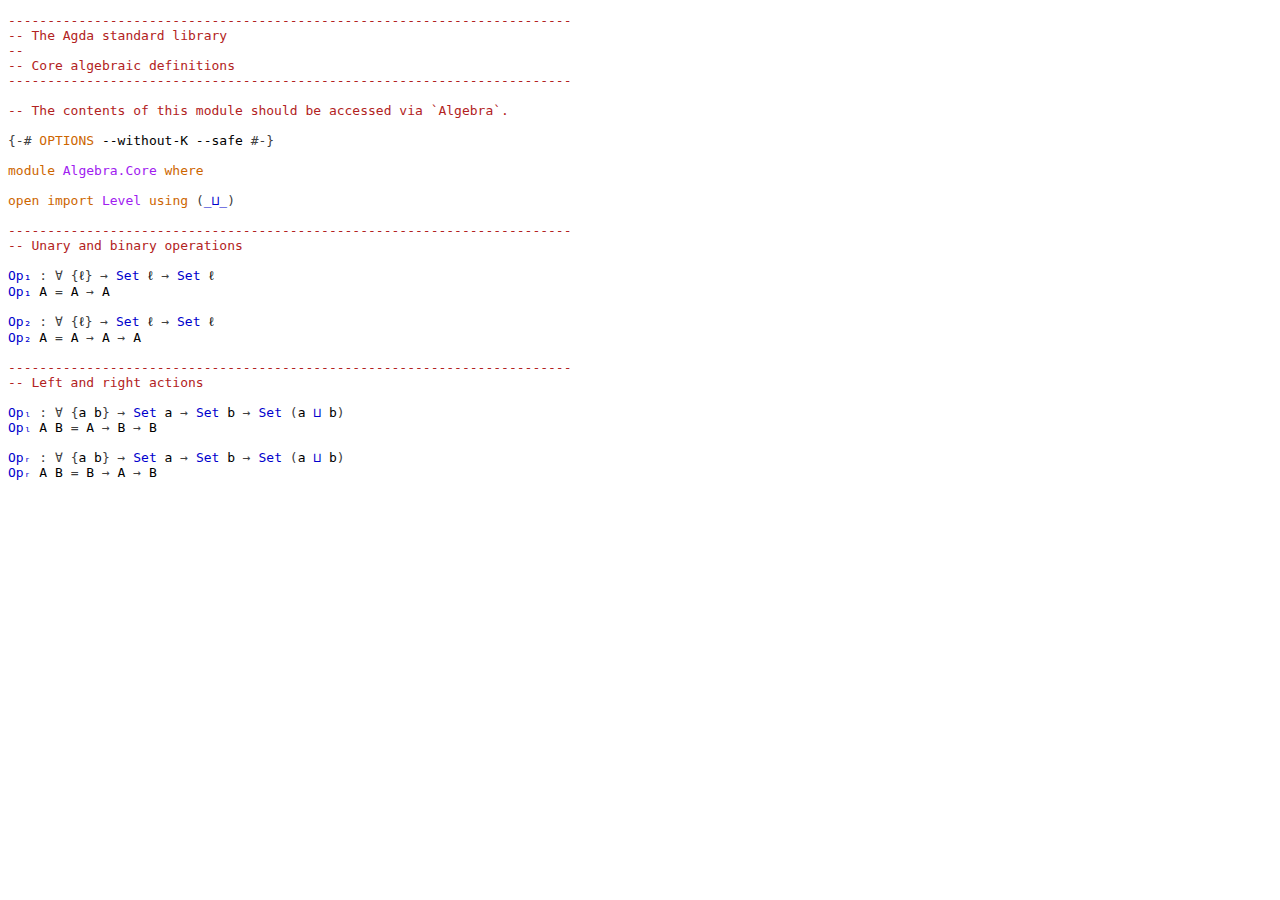
<file: docs/Algebra.Core.html>
<!DOCTYPE HTML>
<html><head><meta charset="utf-8"><title>Algebra.Core</title><link rel="stylesheet" href="Agda.css"></head><body><pre class="Agda"><a id="1" class="Comment">------------------------------------------------------------------------</a>
<a id="74" class="Comment">-- The Agda standard library</a>
<a id="103" class="Comment">--</a>
<a id="106" class="Comment">-- Core algebraic definitions</a>
<a id="136" class="Comment">------------------------------------------------------------------------</a>

<a id="210" class="Comment">-- The contents of this module should be accessed via `Algebra`.</a>

<a id="276" class="Symbol">{-#</a> <a id="280" class="Keyword">OPTIONS</a> <a id="288" class="Pragma">--without-K</a> <a id="300" class="Pragma">--safe</a> <a id="307" class="Symbol">#-}</a>

<a id="312" class="Keyword">module</a> <a id="319" href="Algebra.Core.html" class="Module">Algebra.Core</a> <a id="332" class="Keyword">where</a>

<a id="339" class="Keyword">open</a> <a id="344" class="Keyword">import</a> <a id="351" href="Level.html" class="Module">Level</a> <a id="357" class="Keyword">using</a> <a id="363" class="Symbol">(</a><a id="364" href="Agda.Primitive.html#810" class="Primitive Operator">_⊔_</a><a id="367" class="Symbol">)</a>

<a id="370" class="Comment">------------------------------------------------------------------------</a>
<a id="443" class="Comment">-- Unary and binary operations</a>

<a id="Op₁"></a><a id="475" href="Algebra.Core.html#475" class="Function">Op₁</a> <a id="479" class="Symbol">:</a> <a id="481" class="Symbol">∀</a> <a id="483" class="Symbol">{</a><a id="484" href="Algebra.Core.html#484" class="Bound">ℓ</a><a id="485" class="Symbol">}</a> <a id="487" class="Symbol">→</a> <a id="489" href="Agda.Primitive.html#326" class="Primitive">Set</a> <a id="493" href="Algebra.Core.html#484" class="Bound">ℓ</a> <a id="495" class="Symbol">→</a> <a id="497" href="Agda.Primitive.html#326" class="Primitive">Set</a> <a id="501" href="Algebra.Core.html#484" class="Bound">ℓ</a>
<a id="503" href="Algebra.Core.html#475" class="Function">Op₁</a> <a id="507" href="Algebra.Core.html#507" class="Bound">A</a> <a id="509" class="Symbol">=</a> <a id="511" href="Algebra.Core.html#507" class="Bound">A</a> <a id="513" class="Symbol">→</a> <a id="515" href="Algebra.Core.html#507" class="Bound">A</a>

<a id="Op₂"></a><a id="518" href="Algebra.Core.html#518" class="Function">Op₂</a> <a id="522" class="Symbol">:</a> <a id="524" class="Symbol">∀</a> <a id="526" class="Symbol">{</a><a id="527" href="Algebra.Core.html#527" class="Bound">ℓ</a><a id="528" class="Symbol">}</a> <a id="530" class="Symbol">→</a> <a id="532" href="Agda.Primitive.html#326" class="Primitive">Set</a> <a id="536" href="Algebra.Core.html#527" class="Bound">ℓ</a> <a id="538" class="Symbol">→</a> <a id="540" href="Agda.Primitive.html#326" class="Primitive">Set</a> <a id="544" href="Algebra.Core.html#527" class="Bound">ℓ</a>
<a id="546" href="Algebra.Core.html#518" class="Function">Op₂</a> <a id="550" href="Algebra.Core.html#550" class="Bound">A</a> <a id="552" class="Symbol">=</a> <a id="554" href="Algebra.Core.html#550" class="Bound">A</a> <a id="556" class="Symbol">→</a> <a id="558" href="Algebra.Core.html#550" class="Bound">A</a> <a id="560" class="Symbol">→</a> <a id="562" href="Algebra.Core.html#550" class="Bound">A</a>

<a id="565" class="Comment">------------------------------------------------------------------------</a>
<a id="638" class="Comment">-- Left and right actions</a>

<a id="Opₗ"></a><a id="665" href="Algebra.Core.html#665" class="Function">Opₗ</a> <a id="669" class="Symbol">:</a> <a id="671" class="Symbol">∀</a> <a id="673" class="Symbol">{</a><a id="674" href="Algebra.Core.html#674" class="Bound">a</a> <a id="676" href="Algebra.Core.html#676" class="Bound">b</a><a id="677" class="Symbol">}</a> <a id="679" class="Symbol">→</a> <a id="681" href="Agda.Primitive.html#326" class="Primitive">Set</a> <a id="685" href="Algebra.Core.html#674" class="Bound">a</a> <a id="687" class="Symbol">→</a> <a id="689" href="Agda.Primitive.html#326" class="Primitive">Set</a> <a id="693" href="Algebra.Core.html#676" class="Bound">b</a> <a id="695" class="Symbol">→</a> <a id="697" href="Agda.Primitive.html#326" class="Primitive">Set</a> <a id="701" class="Symbol">(</a><a id="702" href="Algebra.Core.html#674" class="Bound">a</a> <a id="704" href="Agda.Primitive.html#810" class="Primitive Operator">⊔</a> <a id="706" href="Algebra.Core.html#676" class="Bound">b</a><a id="707" class="Symbol">)</a>
<a id="709" href="Algebra.Core.html#665" class="Function">Opₗ</a> <a id="713" href="Algebra.Core.html#713" class="Bound">A</a> <a id="715" href="Algebra.Core.html#715" class="Bound">B</a> <a id="717" class="Symbol">=</a> <a id="719" href="Algebra.Core.html#713" class="Bound">A</a> <a id="721" class="Symbol">→</a> <a id="723" href="Algebra.Core.html#715" class="Bound">B</a> <a id="725" class="Symbol">→</a> <a id="727" href="Algebra.Core.html#715" class="Bound">B</a>

<a id="Opᵣ"></a><a id="730" href="Algebra.Core.html#730" class="Function">Opᵣ</a> <a id="734" class="Symbol">:</a> <a id="736" class="Symbol">∀</a> <a id="738" class="Symbol">{</a><a id="739" href="Algebra.Core.html#739" class="Bound">a</a> <a id="741" href="Algebra.Core.html#741" class="Bound">b</a><a id="742" class="Symbol">}</a> <a id="744" class="Symbol">→</a> <a id="746" href="Agda.Primitive.html#326" class="Primitive">Set</a> <a id="750" href="Algebra.Core.html#739" class="Bound">a</a> <a id="752" class="Symbol">→</a> <a id="754" href="Agda.Primitive.html#326" class="Primitive">Set</a> <a id="758" href="Algebra.Core.html#741" class="Bound">b</a> <a id="760" class="Symbol">→</a> <a id="762" href="Agda.Primitive.html#326" class="Primitive">Set</a> <a id="766" class="Symbol">(</a><a id="767" href="Algebra.Core.html#739" class="Bound">a</a> <a id="769" href="Agda.Primitive.html#810" class="Primitive Operator">⊔</a> <a id="771" href="Algebra.Core.html#741" class="Bound">b</a><a id="772" class="Symbol">)</a>
<a id="774" href="Algebra.Core.html#730" class="Function">Opᵣ</a> <a id="778" href="Algebra.Core.html#778" class="Bound">A</a> <a id="780" href="Algebra.Core.html#780" class="Bound">B</a> <a id="782" class="Symbol">=</a> <a id="784" href="Algebra.Core.html#780" class="Bound">B</a> <a id="786" class="Symbol">→</a> <a id="788" href="Algebra.Core.html#778" class="Bound">A</a> <a id="790" class="Symbol">→</a> <a id="792" href="Algebra.Core.html#780" class="Bound">B</a>
</pre></body></html>
</file>
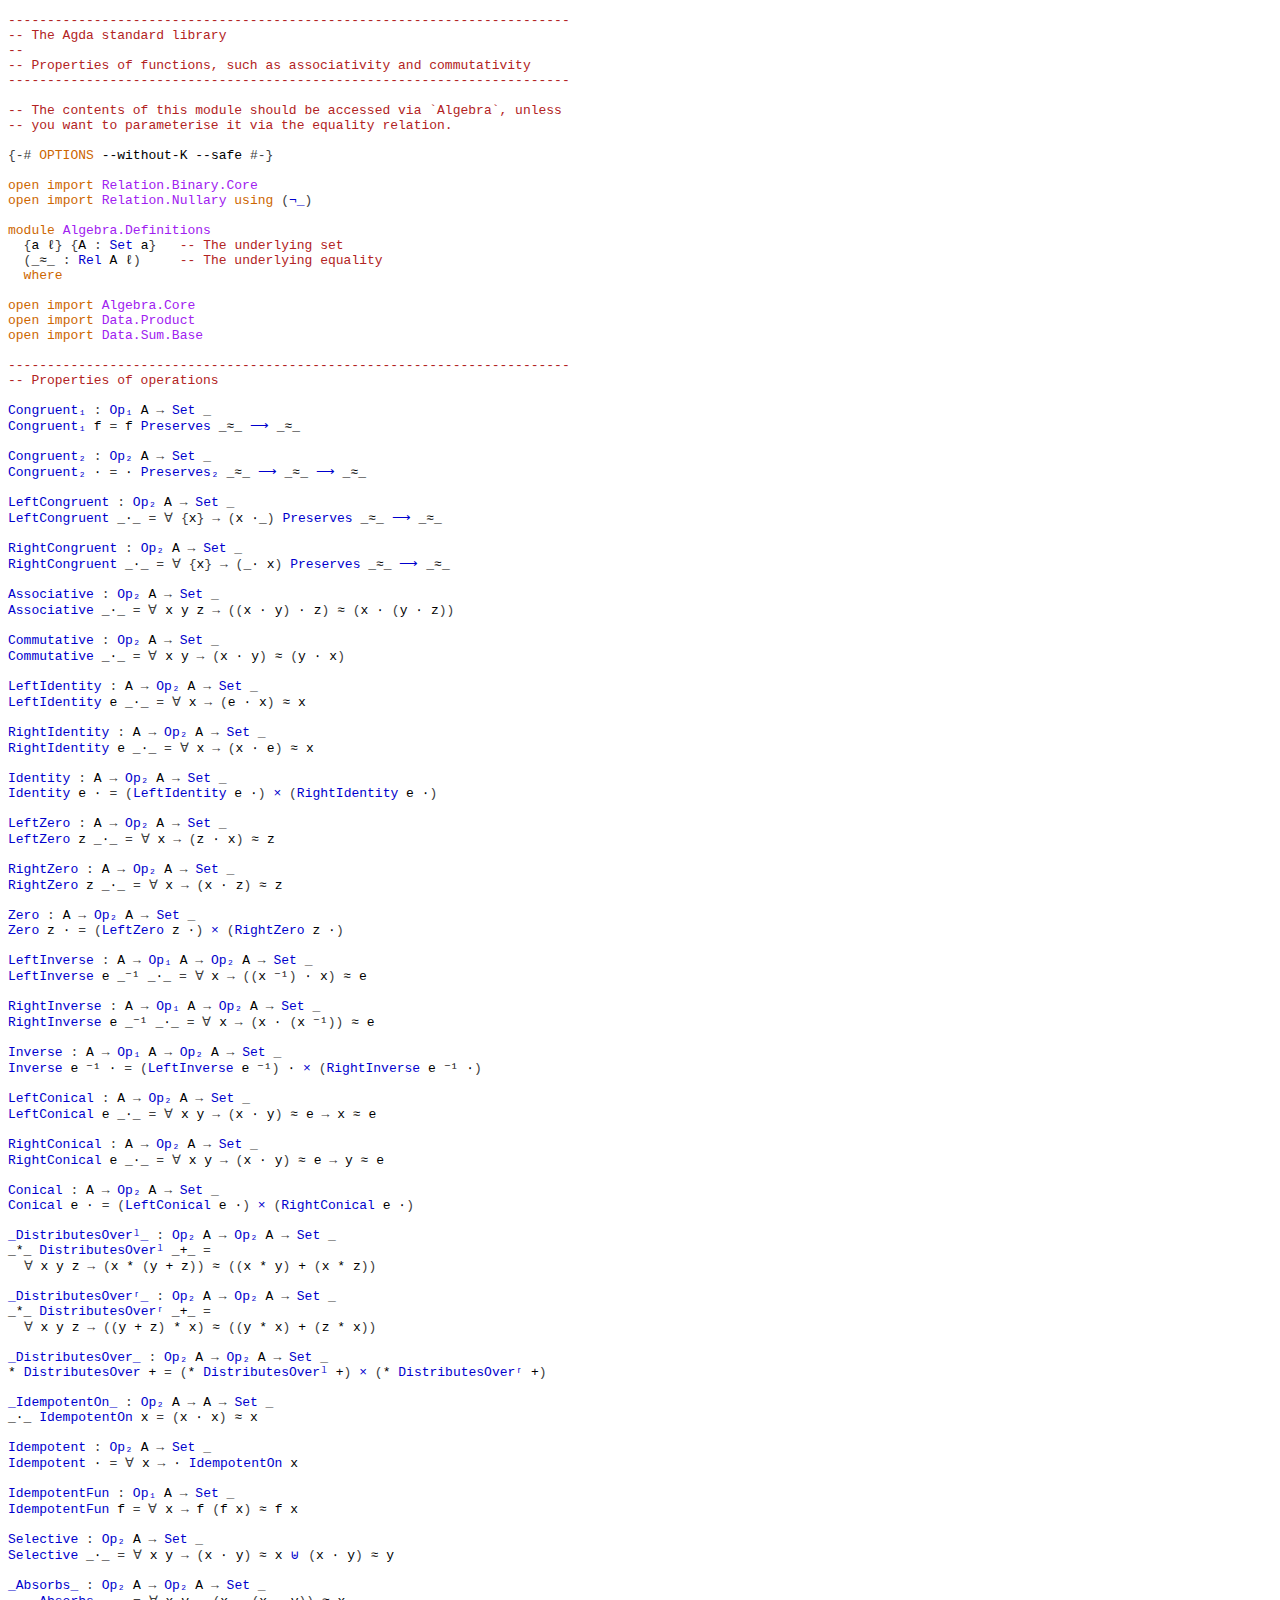
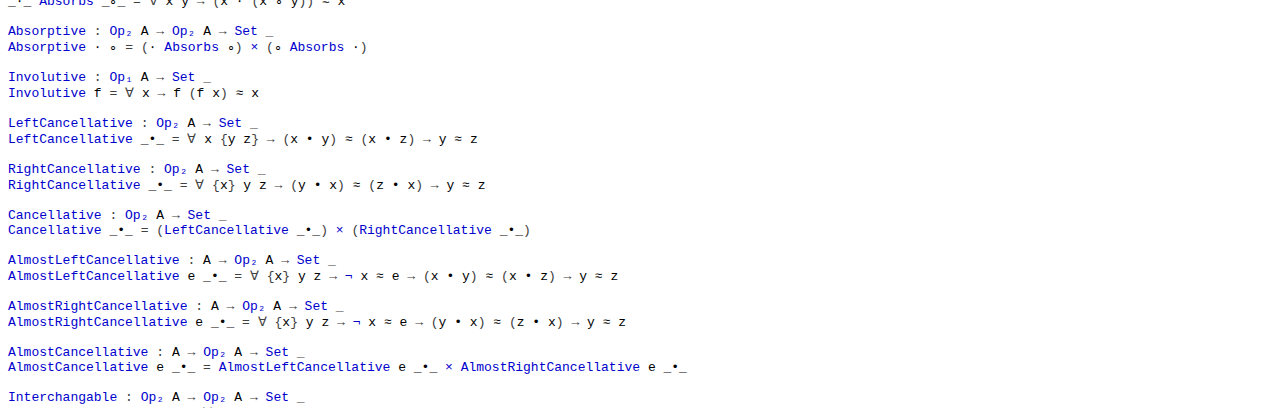
<file: docs/Algebra.Definitions.html>
<!DOCTYPE HTML>
<html><head><meta charset="utf-8"><title>Algebra.Definitions</title><link rel="stylesheet" href="Agda.css"></head><body><pre class="Agda"><a id="1" class="Comment">------------------------------------------------------------------------</a>
<a id="74" class="Comment">-- The Agda standard library</a>
<a id="103" class="Comment">--</a>
<a id="106" class="Comment">-- Properties of functions, such as associativity and commutativity</a>
<a id="174" class="Comment">------------------------------------------------------------------------</a>

<a id="248" class="Comment">-- The contents of this module should be accessed via `Algebra`, unless</a>
<a id="320" class="Comment">-- you want to parameterise it via the equality relation.</a>

<a id="379" class="Symbol">{-#</a> <a id="383" class="Keyword">OPTIONS</a> <a id="391" class="Pragma">--without-K</a> <a id="403" class="Pragma">--safe</a> <a id="410" class="Symbol">#-}</a>

<a id="415" class="Keyword">open</a> <a id="420" class="Keyword">import</a> <a id="427" href="Relation.Binary.Core.html" class="Module">Relation.Binary.Core</a>
<a id="448" class="Keyword">open</a> <a id="453" class="Keyword">import</a> <a id="460" href="Relation.Nullary.html" class="Module">Relation.Nullary</a> <a id="477" class="Keyword">using</a> <a id="483" class="Symbol">(</a><a id="484" href="Relation.Nullary.html#656" class="Function Operator">¬_</a><a id="486" class="Symbol">)</a>

<a id="489" class="Keyword">module</a> <a id="496" href="Algebra.Definitions.html" class="Module">Algebra.Definitions</a>
  <a id="518" class="Symbol">{</a><a id="519" href="Algebra.Definitions.html#519" class="Bound">a</a> <a id="521" href="Algebra.Definitions.html#521" class="Bound">ℓ</a><a id="522" class="Symbol">}</a> <a id="524" class="Symbol">{</a><a id="525" href="Algebra.Definitions.html#525" class="Bound">A</a> <a id="527" class="Symbol">:</a> <a id="529" href="Agda.Primitive.html#326" class="Primitive">Set</a> <a id="533" href="Algebra.Definitions.html#519" class="Bound">a</a><a id="534" class="Symbol">}</a>   <a id="538" class="Comment">-- The underlying set</a>
  <a id="562" class="Symbol">(</a><a id="563" href="Algebra.Definitions.html#563" class="Bound Operator">_≈_</a> <a id="567" class="Symbol">:</a> <a id="569" href="Relation.Binary.Core.html#882" class="Function">Rel</a> <a id="573" href="Algebra.Definitions.html#525" class="Bound">A</a> <a id="575" href="Algebra.Definitions.html#521" class="Bound">ℓ</a><a id="576" class="Symbol">)</a>     <a id="582" class="Comment">-- The underlying equality</a>
  <a id="611" class="Keyword">where</a>

<a id="618" class="Keyword">open</a> <a id="623" class="Keyword">import</a> <a id="630" href="Algebra.Core.html" class="Module">Algebra.Core</a>
<a id="643" class="Keyword">open</a> <a id="648" class="Keyword">import</a> <a id="655" href="Data.Product.html" class="Module">Data.Product</a>
<a id="668" class="Keyword">open</a> <a id="673" class="Keyword">import</a> <a id="680" href="Data.Sum.Base.html" class="Module">Data.Sum.Base</a>

<a id="695" class="Comment">------------------------------------------------------------------------</a>
<a id="768" class="Comment">-- Properties of operations</a>

<a id="Congruent₁"></a><a id="797" href="Algebra.Definitions.html#797" class="Function">Congruent₁</a> <a id="808" class="Symbol">:</a> <a id="810" href="Algebra.Core.html#475" class="Function">Op₁</a> <a id="814" href="Algebra.Definitions.html#525" class="Bound">A</a> <a id="816" class="Symbol">→</a> <a id="818" href="Agda.Primitive.html#326" class="Primitive">Set</a> <a id="822" class="Symbol">_</a>
<a id="824" href="Algebra.Definitions.html#797" class="Function">Congruent₁</a> <a id="835" href="Algebra.Definitions.html#835" class="Bound">f</a> <a id="837" class="Symbol">=</a> <a id="839" href="Algebra.Definitions.html#835" class="Bound">f</a> <a id="841" href="Relation.Binary.Core.html#1563" class="Function Operator">Preserves</a> <a id="851" href="Algebra.Definitions.html#563" class="Bound Operator">_≈_</a> <a id="855" href="Relation.Binary.Core.html#1563" class="Function Operator">⟶</a> <a id="857" href="Algebra.Definitions.html#563" class="Bound Operator">_≈_</a>

<a id="Congruent₂"></a><a id="862" href="Algebra.Definitions.html#862" class="Function">Congruent₂</a> <a id="873" class="Symbol">:</a> <a id="875" href="Algebra.Core.html#518" class="Function">Op₂</a> <a id="879" href="Algebra.Definitions.html#525" class="Bound">A</a> <a id="881" class="Symbol">→</a> <a id="883" href="Agda.Primitive.html#326" class="Primitive">Set</a> <a id="887" class="Symbol">_</a>
<a id="889" href="Algebra.Definitions.html#862" class="Function">Congruent₂</a> <a id="900" href="Algebra.Definitions.html#900" class="Bound">∙</a> <a id="902" class="Symbol">=</a> <a id="904" href="Algebra.Definitions.html#900" class="Bound">∙</a> <a id="906" href="Relation.Binary.Core.html#1689" class="Function Operator">Preserves₂</a> <a id="917" href="Algebra.Definitions.html#563" class="Bound Operator">_≈_</a> <a id="921" href="Relation.Binary.Core.html#1689" class="Function Operator">⟶</a> <a id="923" href="Algebra.Definitions.html#563" class="Bound Operator">_≈_</a> <a id="927" href="Relation.Binary.Core.html#1689" class="Function Operator">⟶</a> <a id="929" href="Algebra.Definitions.html#563" class="Bound Operator">_≈_</a>

<a id="LeftCongruent"></a><a id="934" href="Algebra.Definitions.html#934" class="Function">LeftCongruent</a> <a id="948" class="Symbol">:</a> <a id="950" href="Algebra.Core.html#518" class="Function">Op₂</a> <a id="954" href="Algebra.Definitions.html#525" class="Bound">A</a> <a id="956" class="Symbol">→</a> <a id="958" href="Agda.Primitive.html#326" class="Primitive">Set</a> <a id="962" class="Symbol">_</a>
<a id="964" href="Algebra.Definitions.html#934" class="Function">LeftCongruent</a> <a id="978" href="Algebra.Definitions.html#978" class="Bound Operator">_∙_</a> <a id="982" class="Symbol">=</a> <a id="984" class="Symbol">∀</a> <a id="986" class="Symbol">{</a><a id="987" href="Algebra.Definitions.html#987" class="Bound">x</a><a id="988" class="Symbol">}</a> <a id="990" class="Symbol">→</a> <a id="992" class="Symbol">(</a><a id="993" href="Algebra.Definitions.html#987" class="Bound">x</a> <a id="995" href="Algebra.Definitions.html#978" class="Bound Operator">∙_</a><a id="997" class="Symbol">)</a> <a id="999" href="Relation.Binary.Core.html#1563" class="Function Operator">Preserves</a> <a id="1009" href="Algebra.Definitions.html#563" class="Bound Operator">_≈_</a> <a id="1013" href="Relation.Binary.Core.html#1563" class="Function Operator">⟶</a> <a id="1015" href="Algebra.Definitions.html#563" class="Bound Operator">_≈_</a>

<a id="RightCongruent"></a><a id="1020" href="Algebra.Definitions.html#1020" class="Function">RightCongruent</a> <a id="1035" class="Symbol">:</a> <a id="1037" href="Algebra.Core.html#518" class="Function">Op₂</a> <a id="1041" href="Algebra.Definitions.html#525" class="Bound">A</a> <a id="1043" class="Symbol">→</a> <a id="1045" href="Agda.Primitive.html#326" class="Primitive">Set</a> <a id="1049" class="Symbol">_</a>
<a id="1051" href="Algebra.Definitions.html#1020" class="Function">RightCongruent</a> <a id="1066" href="Algebra.Definitions.html#1066" class="Bound Operator">_∙_</a> <a id="1070" class="Symbol">=</a> <a id="1072" class="Symbol">∀</a> <a id="1074" class="Symbol">{</a><a id="1075" href="Algebra.Definitions.html#1075" class="Bound">x</a><a id="1076" class="Symbol">}</a> <a id="1078" class="Symbol">→</a> <a id="1080" class="Symbol">(</a><a id="1081" href="Algebra.Definitions.html#1066" class="Bound Operator">_∙</a> <a id="1084" href="Algebra.Definitions.html#1075" class="Bound">x</a><a id="1085" class="Symbol">)</a> <a id="1087" href="Relation.Binary.Core.html#1563" class="Function Operator">Preserves</a> <a id="1097" href="Algebra.Definitions.html#563" class="Bound Operator">_≈_</a> <a id="1101" href="Relation.Binary.Core.html#1563" class="Function Operator">⟶</a> <a id="1103" href="Algebra.Definitions.html#563" class="Bound Operator">_≈_</a>

<a id="Associative"></a><a id="1108" href="Algebra.Definitions.html#1108" class="Function">Associative</a> <a id="1120" class="Symbol">:</a> <a id="1122" href="Algebra.Core.html#518" class="Function">Op₂</a> <a id="1126" href="Algebra.Definitions.html#525" class="Bound">A</a> <a id="1128" class="Symbol">→</a> <a id="1130" href="Agda.Primitive.html#326" class="Primitive">Set</a> <a id="1134" class="Symbol">_</a>
<a id="1136" href="Algebra.Definitions.html#1108" class="Function">Associative</a> <a id="1148" href="Algebra.Definitions.html#1148" class="Bound Operator">_∙_</a> <a id="1152" class="Symbol">=</a> <a id="1154" class="Symbol">∀</a> <a id="1156" href="Algebra.Definitions.html#1156" class="Bound">x</a> <a id="1158" href="Algebra.Definitions.html#1158" class="Bound">y</a> <a id="1160" href="Algebra.Definitions.html#1160" class="Bound">z</a> <a id="1162" class="Symbol">→</a> <a id="1164" class="Symbol">((</a><a id="1166" href="Algebra.Definitions.html#1156" class="Bound">x</a> <a id="1168" href="Algebra.Definitions.html#1148" class="Bound Operator">∙</a> <a id="1170" href="Algebra.Definitions.html#1158" class="Bound">y</a><a id="1171" class="Symbol">)</a> <a id="1173" href="Algebra.Definitions.html#1148" class="Bound Operator">∙</a> <a id="1175" href="Algebra.Definitions.html#1160" class="Bound">z</a><a id="1176" class="Symbol">)</a> <a id="1178" href="Algebra.Definitions.html#563" class="Bound Operator">≈</a> <a id="1180" class="Symbol">(</a><a id="1181" href="Algebra.Definitions.html#1156" class="Bound">x</a> <a id="1183" href="Algebra.Definitions.html#1148" class="Bound Operator">∙</a> <a id="1185" class="Symbol">(</a><a id="1186" href="Algebra.Definitions.html#1158" class="Bound">y</a> <a id="1188" href="Algebra.Definitions.html#1148" class="Bound Operator">∙</a> <a id="1190" href="Algebra.Definitions.html#1160" class="Bound">z</a><a id="1191" class="Symbol">))</a>

<a id="Commutative"></a><a id="1195" href="Algebra.Definitions.html#1195" class="Function">Commutative</a> <a id="1207" class="Symbol">:</a> <a id="1209" href="Algebra.Core.html#518" class="Function">Op₂</a> <a id="1213" href="Algebra.Definitions.html#525" class="Bound">A</a> <a id="1215" class="Symbol">→</a> <a id="1217" href="Agda.Primitive.html#326" class="Primitive">Set</a> <a id="1221" class="Symbol">_</a>
<a id="1223" href="Algebra.Definitions.html#1195" class="Function">Commutative</a> <a id="1235" href="Algebra.Definitions.html#1235" class="Bound Operator">_∙_</a> <a id="1239" class="Symbol">=</a> <a id="1241" class="Symbol">∀</a> <a id="1243" href="Algebra.Definitions.html#1243" class="Bound">x</a> <a id="1245" href="Algebra.Definitions.html#1245" class="Bound">y</a> <a id="1247" class="Symbol">→</a> <a id="1249" class="Symbol">(</a><a id="1250" href="Algebra.Definitions.html#1243" class="Bound">x</a> <a id="1252" href="Algebra.Definitions.html#1235" class="Bound Operator">∙</a> <a id="1254" href="Algebra.Definitions.html#1245" class="Bound">y</a><a id="1255" class="Symbol">)</a> <a id="1257" href="Algebra.Definitions.html#563" class="Bound Operator">≈</a> <a id="1259" class="Symbol">(</a><a id="1260" href="Algebra.Definitions.html#1245" class="Bound">y</a> <a id="1262" href="Algebra.Definitions.html#1235" class="Bound Operator">∙</a> <a id="1264" href="Algebra.Definitions.html#1243" class="Bound">x</a><a id="1265" class="Symbol">)</a>

<a id="LeftIdentity"></a><a id="1268" href="Algebra.Definitions.html#1268" class="Function">LeftIdentity</a> <a id="1281" class="Symbol">:</a> <a id="1283" href="Algebra.Definitions.html#525" class="Bound">A</a> <a id="1285" class="Symbol">→</a> <a id="1287" href="Algebra.Core.html#518" class="Function">Op₂</a> <a id="1291" href="Algebra.Definitions.html#525" class="Bound">A</a> <a id="1293" class="Symbol">→</a> <a id="1295" href="Agda.Primitive.html#326" class="Primitive">Set</a> <a id="1299" class="Symbol">_</a>
<a id="1301" href="Algebra.Definitions.html#1268" class="Function">LeftIdentity</a> <a id="1314" href="Algebra.Definitions.html#1314" class="Bound">e</a> <a id="1316" href="Algebra.Definitions.html#1316" class="Bound Operator">_∙_</a> <a id="1320" class="Symbol">=</a> <a id="1322" class="Symbol">∀</a> <a id="1324" href="Algebra.Definitions.html#1324" class="Bound">x</a> <a id="1326" class="Symbol">→</a> <a id="1328" class="Symbol">(</a><a id="1329" href="Algebra.Definitions.html#1314" class="Bound">e</a> <a id="1331" href="Algebra.Definitions.html#1316" class="Bound Operator">∙</a> <a id="1333" href="Algebra.Definitions.html#1324" class="Bound">x</a><a id="1334" class="Symbol">)</a> <a id="1336" href="Algebra.Definitions.html#563" class="Bound Operator">≈</a> <a id="1338" href="Algebra.Definitions.html#1324" class="Bound">x</a>

<a id="RightIdentity"></a><a id="1341" href="Algebra.Definitions.html#1341" class="Function">RightIdentity</a> <a id="1355" class="Symbol">:</a> <a id="1357" href="Algebra.Definitions.html#525" class="Bound">A</a> <a id="1359" class="Symbol">→</a> <a id="1361" href="Algebra.Core.html#518" class="Function">Op₂</a> <a id="1365" href="Algebra.Definitions.html#525" class="Bound">A</a> <a id="1367" class="Symbol">→</a> <a id="1369" href="Agda.Primitive.html#326" class="Primitive">Set</a> <a id="1373" class="Symbol">_</a>
<a id="1375" href="Algebra.Definitions.html#1341" class="Function">RightIdentity</a> <a id="1389" href="Algebra.Definitions.html#1389" class="Bound">e</a> <a id="1391" href="Algebra.Definitions.html#1391" class="Bound Operator">_∙_</a> <a id="1395" class="Symbol">=</a> <a id="1397" class="Symbol">∀</a> <a id="1399" href="Algebra.Definitions.html#1399" class="Bound">x</a> <a id="1401" class="Symbol">→</a> <a id="1403" class="Symbol">(</a><a id="1404" href="Algebra.Definitions.html#1399" class="Bound">x</a> <a id="1406" href="Algebra.Definitions.html#1391" class="Bound Operator">∙</a> <a id="1408" href="Algebra.Definitions.html#1389" class="Bound">e</a><a id="1409" class="Symbol">)</a> <a id="1411" href="Algebra.Definitions.html#563" class="Bound Operator">≈</a> <a id="1413" href="Algebra.Definitions.html#1399" class="Bound">x</a>

<a id="Identity"></a><a id="1416" href="Algebra.Definitions.html#1416" class="Function">Identity</a> <a id="1425" class="Symbol">:</a> <a id="1427" href="Algebra.Definitions.html#525" class="Bound">A</a> <a id="1429" class="Symbol">→</a> <a id="1431" href="Algebra.Core.html#518" class="Function">Op₂</a> <a id="1435" href="Algebra.Definitions.html#525" class="Bound">A</a> <a id="1437" class="Symbol">→</a> <a id="1439" href="Agda.Primitive.html#326" class="Primitive">Set</a> <a id="1443" class="Symbol">_</a>
<a id="1445" href="Algebra.Definitions.html#1416" class="Function">Identity</a> <a id="1454" href="Algebra.Definitions.html#1454" class="Bound">e</a> <a id="1456" href="Algebra.Definitions.html#1456" class="Bound">∙</a> <a id="1458" class="Symbol">=</a> <a id="1460" class="Symbol">(</a><a id="1461" href="Algebra.Definitions.html#1268" class="Function">LeftIdentity</a> <a id="1474" href="Algebra.Definitions.html#1454" class="Bound">e</a> <a id="1476" href="Algebra.Definitions.html#1456" class="Bound">∙</a><a id="1477" class="Symbol">)</a> <a id="1479" href="Data.Product.html#1167" class="Function Operator">×</a> <a id="1481" class="Symbol">(</a><a id="1482" href="Algebra.Definitions.html#1341" class="Function">RightIdentity</a> <a id="1496" href="Algebra.Definitions.html#1454" class="Bound">e</a> <a id="1498" href="Algebra.Definitions.html#1456" class="Bound">∙</a><a id="1499" class="Symbol">)</a>

<a id="LeftZero"></a><a id="1502" href="Algebra.Definitions.html#1502" class="Function">LeftZero</a> <a id="1511" class="Symbol">:</a> <a id="1513" href="Algebra.Definitions.html#525" class="Bound">A</a> <a id="1515" class="Symbol">→</a> <a id="1517" href="Algebra.Core.html#518" class="Function">Op₂</a> <a id="1521" href="Algebra.Definitions.html#525" class="Bound">A</a> <a id="1523" class="Symbol">→</a> <a id="1525" href="Agda.Primitive.html#326" class="Primitive">Set</a> <a id="1529" class="Symbol">_</a>
<a id="1531" href="Algebra.Definitions.html#1502" class="Function">LeftZero</a> <a id="1540" href="Algebra.Definitions.html#1540" class="Bound">z</a> <a id="1542" href="Algebra.Definitions.html#1542" class="Bound Operator">_∙_</a> <a id="1546" class="Symbol">=</a> <a id="1548" class="Symbol">∀</a> <a id="1550" href="Algebra.Definitions.html#1550" class="Bound">x</a> <a id="1552" class="Symbol">→</a> <a id="1554" class="Symbol">(</a><a id="1555" href="Algebra.Definitions.html#1540" class="Bound">z</a> <a id="1557" href="Algebra.Definitions.html#1542" class="Bound Operator">∙</a> <a id="1559" href="Algebra.Definitions.html#1550" class="Bound">x</a><a id="1560" class="Symbol">)</a> <a id="1562" href="Algebra.Definitions.html#563" class="Bound Operator">≈</a> <a id="1564" href="Algebra.Definitions.html#1540" class="Bound">z</a>

<a id="RightZero"></a><a id="1567" href="Algebra.Definitions.html#1567" class="Function">RightZero</a> <a id="1577" class="Symbol">:</a> <a id="1579" href="Algebra.Definitions.html#525" class="Bound">A</a> <a id="1581" class="Symbol">→</a> <a id="1583" href="Algebra.Core.html#518" class="Function">Op₂</a> <a id="1587" href="Algebra.Definitions.html#525" class="Bound">A</a> <a id="1589" class="Symbol">→</a> <a id="1591" href="Agda.Primitive.html#326" class="Primitive">Set</a> <a id="1595" class="Symbol">_</a>
<a id="1597" href="Algebra.Definitions.html#1567" class="Function">RightZero</a> <a id="1607" href="Algebra.Definitions.html#1607" class="Bound">z</a> <a id="1609" href="Algebra.Definitions.html#1609" class="Bound Operator">_∙_</a> <a id="1613" class="Symbol">=</a> <a id="1615" class="Symbol">∀</a> <a id="1617" href="Algebra.Definitions.html#1617" class="Bound">x</a> <a id="1619" class="Symbol">→</a> <a id="1621" class="Symbol">(</a><a id="1622" href="Algebra.Definitions.html#1617" class="Bound">x</a> <a id="1624" href="Algebra.Definitions.html#1609" class="Bound Operator">∙</a> <a id="1626" href="Algebra.Definitions.html#1607" class="Bound">z</a><a id="1627" class="Symbol">)</a> <a id="1629" href="Algebra.Definitions.html#563" class="Bound Operator">≈</a> <a id="1631" href="Algebra.Definitions.html#1607" class="Bound">z</a>

<a id="Zero"></a><a id="1634" href="Algebra.Definitions.html#1634" class="Function">Zero</a> <a id="1639" class="Symbol">:</a> <a id="1641" href="Algebra.Definitions.html#525" class="Bound">A</a> <a id="1643" class="Symbol">→</a> <a id="1645" href="Algebra.Core.html#518" class="Function">Op₂</a> <a id="1649" href="Algebra.Definitions.html#525" class="Bound">A</a> <a id="1651" class="Symbol">→</a> <a id="1653" href="Agda.Primitive.html#326" class="Primitive">Set</a> <a id="1657" class="Symbol">_</a>
<a id="1659" href="Algebra.Definitions.html#1634" class="Function">Zero</a> <a id="1664" href="Algebra.Definitions.html#1664" class="Bound">z</a> <a id="1666" href="Algebra.Definitions.html#1666" class="Bound">∙</a> <a id="1668" class="Symbol">=</a> <a id="1670" class="Symbol">(</a><a id="1671" href="Algebra.Definitions.html#1502" class="Function">LeftZero</a> <a id="1680" href="Algebra.Definitions.html#1664" class="Bound">z</a> <a id="1682" href="Algebra.Definitions.html#1666" class="Bound">∙</a><a id="1683" class="Symbol">)</a> <a id="1685" href="Data.Product.html#1167" class="Function Operator">×</a> <a id="1687" class="Symbol">(</a><a id="1688" href="Algebra.Definitions.html#1567" class="Function">RightZero</a> <a id="1698" href="Algebra.Definitions.html#1664" class="Bound">z</a> <a id="1700" href="Algebra.Definitions.html#1666" class="Bound">∙</a><a id="1701" class="Symbol">)</a>

<a id="LeftInverse"></a><a id="1704" href="Algebra.Definitions.html#1704" class="Function">LeftInverse</a> <a id="1716" class="Symbol">:</a> <a id="1718" href="Algebra.Definitions.html#525" class="Bound">A</a> <a id="1720" class="Symbol">→</a> <a id="1722" href="Algebra.Core.html#475" class="Function">Op₁</a> <a id="1726" href="Algebra.Definitions.html#525" class="Bound">A</a> <a id="1728" class="Symbol">→</a> <a id="1730" href="Algebra.Core.html#518" class="Function">Op₂</a> <a id="1734" href="Algebra.Definitions.html#525" class="Bound">A</a> <a id="1736" class="Symbol">→</a> <a id="1738" href="Agda.Primitive.html#326" class="Primitive">Set</a> <a id="1742" class="Symbol">_</a>
<a id="1744" href="Algebra.Definitions.html#1704" class="Function">LeftInverse</a> <a id="1756" href="Algebra.Definitions.html#1756" class="Bound">e</a> <a id="1758" href="Algebra.Definitions.html#1758" class="Bound Operator">_⁻¹</a> <a id="1762" href="Algebra.Definitions.html#1762" class="Bound Operator">_∙_</a> <a id="1766" class="Symbol">=</a> <a id="1768" class="Symbol">∀</a> <a id="1770" href="Algebra.Definitions.html#1770" class="Bound">x</a> <a id="1772" class="Symbol">→</a> <a id="1774" class="Symbol">((</a><a id="1776" href="Algebra.Definitions.html#1770" class="Bound">x</a> <a id="1778" href="Algebra.Definitions.html#1758" class="Bound Operator">⁻¹</a><a id="1780" class="Symbol">)</a> <a id="1782" href="Algebra.Definitions.html#1762" class="Bound Operator">∙</a> <a id="1784" href="Algebra.Definitions.html#1770" class="Bound">x</a><a id="1785" class="Symbol">)</a> <a id="1787" href="Algebra.Definitions.html#563" class="Bound Operator">≈</a> <a id="1789" href="Algebra.Definitions.html#1756" class="Bound">e</a>

<a id="RightInverse"></a><a id="1792" href="Algebra.Definitions.html#1792" class="Function">RightInverse</a> <a id="1805" class="Symbol">:</a> <a id="1807" href="Algebra.Definitions.html#525" class="Bound">A</a> <a id="1809" class="Symbol">→</a> <a id="1811" href="Algebra.Core.html#475" class="Function">Op₁</a> <a id="1815" href="Algebra.Definitions.html#525" class="Bound">A</a> <a id="1817" class="Symbol">→</a> <a id="1819" href="Algebra.Core.html#518" class="Function">Op₂</a> <a id="1823" href="Algebra.Definitions.html#525" class="Bound">A</a> <a id="1825" class="Symbol">→</a> <a id="1827" href="Agda.Primitive.html#326" class="Primitive">Set</a> <a id="1831" class="Symbol">_</a>
<a id="1833" href="Algebra.Definitions.html#1792" class="Function">RightInverse</a> <a id="1846" href="Algebra.Definitions.html#1846" class="Bound">e</a> <a id="1848" href="Algebra.Definitions.html#1848" class="Bound Operator">_⁻¹</a> <a id="1852" href="Algebra.Definitions.html#1852" class="Bound Operator">_∙_</a> <a id="1856" class="Symbol">=</a> <a id="1858" class="Symbol">∀</a> <a id="1860" href="Algebra.Definitions.html#1860" class="Bound">x</a> <a id="1862" class="Symbol">→</a> <a id="1864" class="Symbol">(</a><a id="1865" href="Algebra.Definitions.html#1860" class="Bound">x</a> <a id="1867" href="Algebra.Definitions.html#1852" class="Bound Operator">∙</a> <a id="1869" class="Symbol">(</a><a id="1870" href="Algebra.Definitions.html#1860" class="Bound">x</a> <a id="1872" href="Algebra.Definitions.html#1848" class="Bound Operator">⁻¹</a><a id="1874" class="Symbol">))</a> <a id="1877" href="Algebra.Definitions.html#563" class="Bound Operator">≈</a> <a id="1879" href="Algebra.Definitions.html#1846" class="Bound">e</a>

<a id="Inverse"></a><a id="1882" href="Algebra.Definitions.html#1882" class="Function">Inverse</a> <a id="1890" class="Symbol">:</a> <a id="1892" href="Algebra.Definitions.html#525" class="Bound">A</a> <a id="1894" class="Symbol">→</a> <a id="1896" href="Algebra.Core.html#475" class="Function">Op₁</a> <a id="1900" href="Algebra.Definitions.html#525" class="Bound">A</a> <a id="1902" class="Symbol">→</a> <a id="1904" href="Algebra.Core.html#518" class="Function">Op₂</a> <a id="1908" href="Algebra.Definitions.html#525" class="Bound">A</a> <a id="1910" class="Symbol">→</a> <a id="1912" href="Agda.Primitive.html#326" class="Primitive">Set</a> <a id="1916" class="Symbol">_</a>
<a id="1918" href="Algebra.Definitions.html#1882" class="Function">Inverse</a> <a id="1926" href="Algebra.Definitions.html#1926" class="Bound">e</a> <a id="1928" href="Algebra.Definitions.html#1928" class="Bound">⁻¹</a> <a id="1931" href="Algebra.Definitions.html#1931" class="Bound">∙</a> <a id="1933" class="Symbol">=</a> <a id="1935" class="Symbol">(</a><a id="1936" href="Algebra.Definitions.html#1704" class="Function">LeftInverse</a> <a id="1948" href="Algebra.Definitions.html#1926" class="Bound">e</a> <a id="1950" href="Algebra.Definitions.html#1928" class="Bound">⁻¹</a><a id="1952" class="Symbol">)</a> <a id="1954" href="Algebra.Definitions.html#1931" class="Bound">∙</a> <a id="1956" href="Data.Product.html#1167" class="Function Operator">×</a> <a id="1958" class="Symbol">(</a><a id="1959" href="Algebra.Definitions.html#1792" class="Function">RightInverse</a> <a id="1972" href="Algebra.Definitions.html#1926" class="Bound">e</a> <a id="1974" href="Algebra.Definitions.html#1928" class="Bound">⁻¹</a> <a id="1977" href="Algebra.Definitions.html#1931" class="Bound">∙</a><a id="1978" class="Symbol">)</a>

<a id="LeftConical"></a><a id="1981" href="Algebra.Definitions.html#1981" class="Function">LeftConical</a> <a id="1993" class="Symbol">:</a> <a id="1995" href="Algebra.Definitions.html#525" class="Bound">A</a> <a id="1997" class="Symbol">→</a> <a id="1999" href="Algebra.Core.html#518" class="Function">Op₂</a> <a id="2003" href="Algebra.Definitions.html#525" class="Bound">A</a> <a id="2005" class="Symbol">→</a> <a id="2007" href="Agda.Primitive.html#326" class="Primitive">Set</a> <a id="2011" class="Symbol">_</a>
<a id="2013" href="Algebra.Definitions.html#1981" class="Function">LeftConical</a> <a id="2025" href="Algebra.Definitions.html#2025" class="Bound">e</a> <a id="2027" href="Algebra.Definitions.html#2027" class="Bound Operator">_∙_</a> <a id="2031" class="Symbol">=</a> <a id="2033" class="Symbol">∀</a> <a id="2035" href="Algebra.Definitions.html#2035" class="Bound">x</a> <a id="2037" href="Algebra.Definitions.html#2037" class="Bound">y</a> <a id="2039" class="Symbol">→</a> <a id="2041" class="Symbol">(</a><a id="2042" href="Algebra.Definitions.html#2035" class="Bound">x</a> <a id="2044" href="Algebra.Definitions.html#2027" class="Bound Operator">∙</a> <a id="2046" href="Algebra.Definitions.html#2037" class="Bound">y</a><a id="2047" class="Symbol">)</a> <a id="2049" href="Algebra.Definitions.html#563" class="Bound Operator">≈</a> <a id="2051" href="Algebra.Definitions.html#2025" class="Bound">e</a> <a id="2053" class="Symbol">→</a> <a id="2055" href="Algebra.Definitions.html#2035" class="Bound">x</a> <a id="2057" href="Algebra.Definitions.html#563" class="Bound Operator">≈</a> <a id="2059" href="Algebra.Definitions.html#2025" class="Bound">e</a>

<a id="RightConical"></a><a id="2062" href="Algebra.Definitions.html#2062" class="Function">RightConical</a> <a id="2075" class="Symbol">:</a> <a id="2077" href="Algebra.Definitions.html#525" class="Bound">A</a> <a id="2079" class="Symbol">→</a> <a id="2081" href="Algebra.Core.html#518" class="Function">Op₂</a> <a id="2085" href="Algebra.Definitions.html#525" class="Bound">A</a> <a id="2087" class="Symbol">→</a> <a id="2089" href="Agda.Primitive.html#326" class="Primitive">Set</a> <a id="2093" class="Symbol">_</a>
<a id="2095" href="Algebra.Definitions.html#2062" class="Function">RightConical</a> <a id="2108" href="Algebra.Definitions.html#2108" class="Bound">e</a> <a id="2110" href="Algebra.Definitions.html#2110" class="Bound Operator">_∙_</a> <a id="2114" class="Symbol">=</a> <a id="2116" class="Symbol">∀</a> <a id="2118" href="Algebra.Definitions.html#2118" class="Bound">x</a> <a id="2120" href="Algebra.Definitions.html#2120" class="Bound">y</a> <a id="2122" class="Symbol">→</a> <a id="2124" class="Symbol">(</a><a id="2125" href="Algebra.Definitions.html#2118" class="Bound">x</a> <a id="2127" href="Algebra.Definitions.html#2110" class="Bound Operator">∙</a> <a id="2129" href="Algebra.Definitions.html#2120" class="Bound">y</a><a id="2130" class="Symbol">)</a> <a id="2132" href="Algebra.Definitions.html#563" class="Bound Operator">≈</a> <a id="2134" href="Algebra.Definitions.html#2108" class="Bound">e</a> <a id="2136" class="Symbol">→</a> <a id="2138" href="Algebra.Definitions.html#2120" class="Bound">y</a> <a id="2140" href="Algebra.Definitions.html#563" class="Bound Operator">≈</a> <a id="2142" href="Algebra.Definitions.html#2108" class="Bound">e</a>

<a id="Conical"></a><a id="2145" href="Algebra.Definitions.html#2145" class="Function">Conical</a> <a id="2153" class="Symbol">:</a> <a id="2155" href="Algebra.Definitions.html#525" class="Bound">A</a> <a id="2157" class="Symbol">→</a> <a id="2159" href="Algebra.Core.html#518" class="Function">Op₂</a> <a id="2163" href="Algebra.Definitions.html#525" class="Bound">A</a> <a id="2165" class="Symbol">→</a> <a id="2167" href="Agda.Primitive.html#326" class="Primitive">Set</a> <a id="2171" class="Symbol">_</a>
<a id="2173" href="Algebra.Definitions.html#2145" class="Function">Conical</a> <a id="2181" href="Algebra.Definitions.html#2181" class="Bound">e</a> <a id="2183" href="Algebra.Definitions.html#2183" class="Bound">∙</a> <a id="2185" class="Symbol">=</a> <a id="2187" class="Symbol">(</a><a id="2188" href="Algebra.Definitions.html#1981" class="Function">LeftConical</a> <a id="2200" href="Algebra.Definitions.html#2181" class="Bound">e</a> <a id="2202" href="Algebra.Definitions.html#2183" class="Bound">∙</a><a id="2203" class="Symbol">)</a> <a id="2205" href="Data.Product.html#1167" class="Function Operator">×</a> <a id="2207" class="Symbol">(</a><a id="2208" href="Algebra.Definitions.html#2062" class="Function">RightConical</a> <a id="2221" href="Algebra.Definitions.html#2181" class="Bound">e</a> <a id="2223" href="Algebra.Definitions.html#2183" class="Bound">∙</a><a id="2224" class="Symbol">)</a>

<a id="_DistributesOverˡ_"></a><a id="2227" href="Algebra.Definitions.html#2227" class="Function Operator">_DistributesOverˡ_</a> <a id="2246" class="Symbol">:</a> <a id="2248" href="Algebra.Core.html#518" class="Function">Op₂</a> <a id="2252" href="Algebra.Definitions.html#525" class="Bound">A</a> <a id="2254" class="Symbol">→</a> <a id="2256" href="Algebra.Core.html#518" class="Function">Op₂</a> <a id="2260" href="Algebra.Definitions.html#525" class="Bound">A</a> <a id="2262" class="Symbol">→</a> <a id="2264" href="Agda.Primitive.html#326" class="Primitive">Set</a> <a id="2268" class="Symbol">_</a>
<a id="2270" href="Algebra.Definitions.html#2270" class="Bound Operator">_*_</a> <a id="2274" href="Algebra.Definitions.html#2227" class="Function Operator">DistributesOverˡ</a> <a id="2291" href="Algebra.Definitions.html#2291" class="Bound Operator">_+_</a> <a id="2295" class="Symbol">=</a>
  <a id="2299" class="Symbol">∀</a> <a id="2301" href="Algebra.Definitions.html#2301" class="Bound">x</a> <a id="2303" href="Algebra.Definitions.html#2303" class="Bound">y</a> <a id="2305" href="Algebra.Definitions.html#2305" class="Bound">z</a> <a id="2307" class="Symbol">→</a> <a id="2309" class="Symbol">(</a><a id="2310" href="Algebra.Definitions.html#2301" class="Bound">x</a> <a id="2312" href="Algebra.Definitions.html#2270" class="Bound Operator">*</a> <a id="2314" class="Symbol">(</a><a id="2315" href="Algebra.Definitions.html#2303" class="Bound">y</a> <a id="2317" href="Algebra.Definitions.html#2291" class="Bound Operator">+</a> <a id="2319" href="Algebra.Definitions.html#2305" class="Bound">z</a><a id="2320" class="Symbol">))</a> <a id="2323" href="Algebra.Definitions.html#563" class="Bound Operator">≈</a> <a id="2325" class="Symbol">((</a><a id="2327" href="Algebra.Definitions.html#2301" class="Bound">x</a> <a id="2329" href="Algebra.Definitions.html#2270" class="Bound Operator">*</a> <a id="2331" href="Algebra.Definitions.html#2303" class="Bound">y</a><a id="2332" class="Symbol">)</a> <a id="2334" href="Algebra.Definitions.html#2291" class="Bound Operator">+</a> <a id="2336" class="Symbol">(</a><a id="2337" href="Algebra.Definitions.html#2301" class="Bound">x</a> <a id="2339" href="Algebra.Definitions.html#2270" class="Bound Operator">*</a> <a id="2341" href="Algebra.Definitions.html#2305" class="Bound">z</a><a id="2342" class="Symbol">))</a>

<a id="_DistributesOverʳ_"></a><a id="2346" href="Algebra.Definitions.html#2346" class="Function Operator">_DistributesOverʳ_</a> <a id="2365" class="Symbol">:</a> <a id="2367" href="Algebra.Core.html#518" class="Function">Op₂</a> <a id="2371" href="Algebra.Definitions.html#525" class="Bound">A</a> <a id="2373" class="Symbol">→</a> <a id="2375" href="Algebra.Core.html#518" class="Function">Op₂</a> <a id="2379" href="Algebra.Definitions.html#525" class="Bound">A</a> <a id="2381" class="Symbol">→</a> <a id="2383" href="Agda.Primitive.html#326" class="Primitive">Set</a> <a id="2387" class="Symbol">_</a>
<a id="2389" href="Algebra.Definitions.html#2389" class="Bound Operator">_*_</a> <a id="2393" href="Algebra.Definitions.html#2346" class="Function Operator">DistributesOverʳ</a> <a id="2410" href="Algebra.Definitions.html#2410" class="Bound Operator">_+_</a> <a id="2414" class="Symbol">=</a>
  <a id="2418" class="Symbol">∀</a> <a id="2420" href="Algebra.Definitions.html#2420" class="Bound">x</a> <a id="2422" href="Algebra.Definitions.html#2422" class="Bound">y</a> <a id="2424" href="Algebra.Definitions.html#2424" class="Bound">z</a> <a id="2426" class="Symbol">→</a> <a id="2428" class="Symbol">((</a><a id="2430" href="Algebra.Definitions.html#2422" class="Bound">y</a> <a id="2432" href="Algebra.Definitions.html#2410" class="Bound Operator">+</a> <a id="2434" href="Algebra.Definitions.html#2424" class="Bound">z</a><a id="2435" class="Symbol">)</a> <a id="2437" href="Algebra.Definitions.html#2389" class="Bound Operator">*</a> <a id="2439" href="Algebra.Definitions.html#2420" class="Bound">x</a><a id="2440" class="Symbol">)</a> <a id="2442" href="Algebra.Definitions.html#563" class="Bound Operator">≈</a> <a id="2444" class="Symbol">((</a><a id="2446" href="Algebra.Definitions.html#2422" class="Bound">y</a> <a id="2448" href="Algebra.Definitions.html#2389" class="Bound Operator">*</a> <a id="2450" href="Algebra.Definitions.html#2420" class="Bound">x</a><a id="2451" class="Symbol">)</a> <a id="2453" href="Algebra.Definitions.html#2410" class="Bound Operator">+</a> <a id="2455" class="Symbol">(</a><a id="2456" href="Algebra.Definitions.html#2424" class="Bound">z</a> <a id="2458" href="Algebra.Definitions.html#2389" class="Bound Operator">*</a> <a id="2460" href="Algebra.Definitions.html#2420" class="Bound">x</a><a id="2461" class="Symbol">))</a>

<a id="_DistributesOver_"></a><a id="2465" href="Algebra.Definitions.html#2465" class="Function Operator">_DistributesOver_</a> <a id="2483" class="Symbol">:</a> <a id="2485" href="Algebra.Core.html#518" class="Function">Op₂</a> <a id="2489" href="Algebra.Definitions.html#525" class="Bound">A</a> <a id="2491" class="Symbol">→</a> <a id="2493" href="Algebra.Core.html#518" class="Function">Op₂</a> <a id="2497" href="Algebra.Definitions.html#525" class="Bound">A</a> <a id="2499" class="Symbol">→</a> <a id="2501" href="Agda.Primitive.html#326" class="Primitive">Set</a> <a id="2505" class="Symbol">_</a>
<a id="2507" href="Algebra.Definitions.html#2507" class="Bound">*</a> <a id="2509" href="Algebra.Definitions.html#2465" class="Function Operator">DistributesOver</a> <a id="2525" href="Algebra.Definitions.html#2525" class="Bound">+</a> <a id="2527" class="Symbol">=</a> <a id="2529" class="Symbol">(</a><a id="2530" href="Algebra.Definitions.html#2507" class="Bound">*</a> <a id="2532" href="Algebra.Definitions.html#2227" class="Function Operator">DistributesOverˡ</a> <a id="2549" href="Algebra.Definitions.html#2525" class="Bound">+</a><a id="2550" class="Symbol">)</a> <a id="2552" href="Data.Product.html#1167" class="Function Operator">×</a> <a id="2554" class="Symbol">(</a><a id="2555" href="Algebra.Definitions.html#2507" class="Bound">*</a> <a id="2557" href="Algebra.Definitions.html#2346" class="Function Operator">DistributesOverʳ</a> <a id="2574" href="Algebra.Definitions.html#2525" class="Bound">+</a><a id="2575" class="Symbol">)</a>

<a id="_IdempotentOn_"></a><a id="2578" href="Algebra.Definitions.html#2578" class="Function Operator">_IdempotentOn_</a> <a id="2593" class="Symbol">:</a> <a id="2595" href="Algebra.Core.html#518" class="Function">Op₂</a> <a id="2599" href="Algebra.Definitions.html#525" class="Bound">A</a> <a id="2601" class="Symbol">→</a> <a id="2603" href="Algebra.Definitions.html#525" class="Bound">A</a> <a id="2605" class="Symbol">→</a> <a id="2607" href="Agda.Primitive.html#326" class="Primitive">Set</a> <a id="2611" class="Symbol">_</a>
<a id="2613" href="Algebra.Definitions.html#2613" class="Bound Operator">_∙_</a> <a id="2617" href="Algebra.Definitions.html#2578" class="Function Operator">IdempotentOn</a> <a id="2630" href="Algebra.Definitions.html#2630" class="Bound">x</a> <a id="2632" class="Symbol">=</a> <a id="2634" class="Symbol">(</a><a id="2635" href="Algebra.Definitions.html#2630" class="Bound">x</a> <a id="2637" href="Algebra.Definitions.html#2613" class="Bound Operator">∙</a> <a id="2639" href="Algebra.Definitions.html#2630" class="Bound">x</a><a id="2640" class="Symbol">)</a> <a id="2642" href="Algebra.Definitions.html#563" class="Bound Operator">≈</a> <a id="2644" href="Algebra.Definitions.html#2630" class="Bound">x</a>

<a id="Idempotent"></a><a id="2647" href="Algebra.Definitions.html#2647" class="Function">Idempotent</a> <a id="2658" class="Symbol">:</a> <a id="2660" href="Algebra.Core.html#518" class="Function">Op₂</a> <a id="2664" href="Algebra.Definitions.html#525" class="Bound">A</a> <a id="2666" class="Symbol">→</a> <a id="2668" href="Agda.Primitive.html#326" class="Primitive">Set</a> <a id="2672" class="Symbol">_</a>
<a id="2674" href="Algebra.Definitions.html#2647" class="Function">Idempotent</a> <a id="2685" href="Algebra.Definitions.html#2685" class="Bound">∙</a> <a id="2687" class="Symbol">=</a> <a id="2689" class="Symbol">∀</a> <a id="2691" href="Algebra.Definitions.html#2691" class="Bound">x</a> <a id="2693" class="Symbol">→</a> <a id="2695" href="Algebra.Definitions.html#2685" class="Bound">∙</a> <a id="2697" href="Algebra.Definitions.html#2578" class="Function Operator">IdempotentOn</a> <a id="2710" href="Algebra.Definitions.html#2691" class="Bound">x</a>

<a id="IdempotentFun"></a><a id="2713" href="Algebra.Definitions.html#2713" class="Function">IdempotentFun</a> <a id="2727" class="Symbol">:</a> <a id="2729" href="Algebra.Core.html#475" class="Function">Op₁</a> <a id="2733" href="Algebra.Definitions.html#525" class="Bound">A</a> <a id="2735" class="Symbol">→</a> <a id="2737" href="Agda.Primitive.html#326" class="Primitive">Set</a> <a id="2741" class="Symbol">_</a>
<a id="2743" href="Algebra.Definitions.html#2713" class="Function">IdempotentFun</a> <a id="2757" href="Algebra.Definitions.html#2757" class="Bound">f</a> <a id="2759" class="Symbol">=</a> <a id="2761" class="Symbol">∀</a> <a id="2763" href="Algebra.Definitions.html#2763" class="Bound">x</a> <a id="2765" class="Symbol">→</a> <a id="2767" href="Algebra.Definitions.html#2757" class="Bound">f</a> <a id="2769" class="Symbol">(</a><a id="2770" href="Algebra.Definitions.html#2757" class="Bound">f</a> <a id="2772" href="Algebra.Definitions.html#2763" class="Bound">x</a><a id="2773" class="Symbol">)</a> <a id="2775" href="Algebra.Definitions.html#563" class="Bound Operator">≈</a> <a id="2777" href="Algebra.Definitions.html#2757" class="Bound">f</a> <a id="2779" href="Algebra.Definitions.html#2763" class="Bound">x</a>

<a id="Selective"></a><a id="2782" href="Algebra.Definitions.html#2782" class="Function">Selective</a> <a id="2792" class="Symbol">:</a> <a id="2794" href="Algebra.Core.html#518" class="Function">Op₂</a> <a id="2798" href="Algebra.Definitions.html#525" class="Bound">A</a> <a id="2800" class="Symbol">→</a> <a id="2802" href="Agda.Primitive.html#326" class="Primitive">Set</a> <a id="2806" class="Symbol">_</a>
<a id="2808" href="Algebra.Definitions.html#2782" class="Function">Selective</a> <a id="2818" href="Algebra.Definitions.html#2818" class="Bound Operator">_∙_</a> <a id="2822" class="Symbol">=</a> <a id="2824" class="Symbol">∀</a> <a id="2826" href="Algebra.Definitions.html#2826" class="Bound">x</a> <a id="2828" href="Algebra.Definitions.html#2828" class="Bound">y</a> <a id="2830" class="Symbol">→</a> <a id="2832" class="Symbol">(</a><a id="2833" href="Algebra.Definitions.html#2826" class="Bound">x</a> <a id="2835" href="Algebra.Definitions.html#2818" class="Bound Operator">∙</a> <a id="2837" href="Algebra.Definitions.html#2828" class="Bound">y</a><a id="2838" class="Symbol">)</a> <a id="2840" href="Algebra.Definitions.html#563" class="Bound Operator">≈</a> <a id="2842" href="Algebra.Definitions.html#2826" class="Bound">x</a> <a id="2844" href="Data.Sum.Base.html#734" class="Datatype Operator">⊎</a> <a id="2846" class="Symbol">(</a><a id="2847" href="Algebra.Definitions.html#2826" class="Bound">x</a> <a id="2849" href="Algebra.Definitions.html#2818" class="Bound Operator">∙</a> <a id="2851" href="Algebra.Definitions.html#2828" class="Bound">y</a><a id="2852" class="Symbol">)</a> <a id="2854" href="Algebra.Definitions.html#563" class="Bound Operator">≈</a> <a id="2856" href="Algebra.Definitions.html#2828" class="Bound">y</a>

<a id="_Absorbs_"></a><a id="2859" href="Algebra.Definitions.html#2859" class="Function Operator">_Absorbs_</a> <a id="2869" class="Symbol">:</a> <a id="2871" href="Algebra.Core.html#518" class="Function">Op₂</a> <a id="2875" href="Algebra.Definitions.html#525" class="Bound">A</a> <a id="2877" class="Symbol">→</a> <a id="2879" href="Algebra.Core.html#518" class="Function">Op₂</a> <a id="2883" href="Algebra.Definitions.html#525" class="Bound">A</a> <a id="2885" class="Symbol">→</a> <a id="2887" href="Agda.Primitive.html#326" class="Primitive">Set</a> <a id="2891" class="Symbol">_</a>
<a id="2893" href="Algebra.Definitions.html#2893" class="Bound Operator">_∙_</a> <a id="2897" href="Algebra.Definitions.html#2859" class="Function Operator">Absorbs</a> <a id="2905" href="Algebra.Definitions.html#2905" class="Bound Operator">_∘_</a> <a id="2909" class="Symbol">=</a> <a id="2911" class="Symbol">∀</a> <a id="2913" href="Algebra.Definitions.html#2913" class="Bound">x</a> <a id="2915" href="Algebra.Definitions.html#2915" class="Bound">y</a> <a id="2917" class="Symbol">→</a> <a id="2919" class="Symbol">(</a><a id="2920" href="Algebra.Definitions.html#2913" class="Bound">x</a> <a id="2922" href="Algebra.Definitions.html#2893" class="Bound Operator">∙</a> <a id="2924" class="Symbol">(</a><a id="2925" href="Algebra.Definitions.html#2913" class="Bound">x</a> <a id="2927" href="Algebra.Definitions.html#2905" class="Bound Operator">∘</a> <a id="2929" href="Algebra.Definitions.html#2915" class="Bound">y</a><a id="2930" class="Symbol">))</a> <a id="2933" href="Algebra.Definitions.html#563" class="Bound Operator">≈</a> <a id="2935" href="Algebra.Definitions.html#2913" class="Bound">x</a>

<a id="Absorptive"></a><a id="2938" href="Algebra.Definitions.html#2938" class="Function">Absorptive</a> <a id="2949" class="Symbol">:</a> <a id="2951" href="Algebra.Core.html#518" class="Function">Op₂</a> <a id="2955" href="Algebra.Definitions.html#525" class="Bound">A</a> <a id="2957" class="Symbol">→</a> <a id="2959" href="Algebra.Core.html#518" class="Function">Op₂</a> <a id="2963" href="Algebra.Definitions.html#525" class="Bound">A</a> <a id="2965" class="Symbol">→</a> <a id="2967" href="Agda.Primitive.html#326" class="Primitive">Set</a> <a id="2971" class="Symbol">_</a>
<a id="2973" href="Algebra.Definitions.html#2938" class="Function">Absorptive</a> <a id="2984" href="Algebra.Definitions.html#2984" class="Bound">∙</a> <a id="2986" href="Algebra.Definitions.html#2986" class="Bound">∘</a> <a id="2988" class="Symbol">=</a> <a id="2990" class="Symbol">(</a><a id="2991" href="Algebra.Definitions.html#2984" class="Bound">∙</a> <a id="2993" href="Algebra.Definitions.html#2859" class="Function Operator">Absorbs</a> <a id="3001" href="Algebra.Definitions.html#2986" class="Bound">∘</a><a id="3002" class="Symbol">)</a> <a id="3004" href="Data.Product.html#1167" class="Function Operator">×</a> <a id="3006" class="Symbol">(</a><a id="3007" href="Algebra.Definitions.html#2986" class="Bound">∘</a> <a id="3009" href="Algebra.Definitions.html#2859" class="Function Operator">Absorbs</a> <a id="3017" href="Algebra.Definitions.html#2984" class="Bound">∙</a><a id="3018" class="Symbol">)</a>

<a id="Involutive"></a><a id="3021" href="Algebra.Definitions.html#3021" class="Function">Involutive</a> <a id="3032" class="Symbol">:</a> <a id="3034" href="Algebra.Core.html#475" class="Function">Op₁</a> <a id="3038" href="Algebra.Definitions.html#525" class="Bound">A</a> <a id="3040" class="Symbol">→</a> <a id="3042" href="Agda.Primitive.html#326" class="Primitive">Set</a> <a id="3046" class="Symbol">_</a>
<a id="3048" href="Algebra.Definitions.html#3021" class="Function">Involutive</a> <a id="3059" href="Algebra.Definitions.html#3059" class="Bound">f</a> <a id="3061" class="Symbol">=</a> <a id="3063" class="Symbol">∀</a> <a id="3065" href="Algebra.Definitions.html#3065" class="Bound">x</a> <a id="3067" class="Symbol">→</a> <a id="3069" href="Algebra.Definitions.html#3059" class="Bound">f</a> <a id="3071" class="Symbol">(</a><a id="3072" href="Algebra.Definitions.html#3059" class="Bound">f</a> <a id="3074" href="Algebra.Definitions.html#3065" class="Bound">x</a><a id="3075" class="Symbol">)</a> <a id="3077" href="Algebra.Definitions.html#563" class="Bound Operator">≈</a> <a id="3079" href="Algebra.Definitions.html#3065" class="Bound">x</a>

<a id="LeftCancellative"></a><a id="3082" href="Algebra.Definitions.html#3082" class="Function">LeftCancellative</a> <a id="3099" class="Symbol">:</a> <a id="3101" href="Algebra.Core.html#518" class="Function">Op₂</a> <a id="3105" href="Algebra.Definitions.html#525" class="Bound">A</a> <a id="3107" class="Symbol">→</a> <a id="3109" href="Agda.Primitive.html#326" class="Primitive">Set</a> <a id="3113" class="Symbol">_</a>
<a id="3115" href="Algebra.Definitions.html#3082" class="Function">LeftCancellative</a> <a id="3132" href="Algebra.Definitions.html#3132" class="Bound Operator">_•_</a> <a id="3136" class="Symbol">=</a> <a id="3138" class="Symbol">∀</a> <a id="3140" href="Algebra.Definitions.html#3140" class="Bound">x</a> <a id="3142" class="Symbol">{</a><a id="3143" href="Algebra.Definitions.html#3143" class="Bound">y</a> <a id="3145" href="Algebra.Definitions.html#3145" class="Bound">z</a><a id="3146" class="Symbol">}</a> <a id="3148" class="Symbol">→</a> <a id="3150" class="Symbol">(</a><a id="3151" href="Algebra.Definitions.html#3140" class="Bound">x</a> <a id="3153" href="Algebra.Definitions.html#3132" class="Bound Operator">•</a> <a id="3155" href="Algebra.Definitions.html#3143" class="Bound">y</a><a id="3156" class="Symbol">)</a> <a id="3158" href="Algebra.Definitions.html#563" class="Bound Operator">≈</a> <a id="3160" class="Symbol">(</a><a id="3161" href="Algebra.Definitions.html#3140" class="Bound">x</a> <a id="3163" href="Algebra.Definitions.html#3132" class="Bound Operator">•</a> <a id="3165" href="Algebra.Definitions.html#3145" class="Bound">z</a><a id="3166" class="Symbol">)</a> <a id="3168" class="Symbol">→</a> <a id="3170" href="Algebra.Definitions.html#3143" class="Bound">y</a> <a id="3172" href="Algebra.Definitions.html#563" class="Bound Operator">≈</a> <a id="3174" href="Algebra.Definitions.html#3145" class="Bound">z</a>

<a id="RightCancellative"></a><a id="3177" href="Algebra.Definitions.html#3177" class="Function">RightCancellative</a> <a id="3195" class="Symbol">:</a> <a id="3197" href="Algebra.Core.html#518" class="Function">Op₂</a> <a id="3201" href="Algebra.Definitions.html#525" class="Bound">A</a> <a id="3203" class="Symbol">→</a> <a id="3205" href="Agda.Primitive.html#326" class="Primitive">Set</a> <a id="3209" class="Symbol">_</a>
<a id="3211" href="Algebra.Definitions.html#3177" class="Function">RightCancellative</a> <a id="3229" href="Algebra.Definitions.html#3229" class="Bound Operator">_•_</a> <a id="3233" class="Symbol">=</a> <a id="3235" class="Symbol">∀</a> <a id="3237" class="Symbol">{</a><a id="3238" href="Algebra.Definitions.html#3238" class="Bound">x</a><a id="3239" class="Symbol">}</a> <a id="3241" href="Algebra.Definitions.html#3241" class="Bound">y</a> <a id="3243" href="Algebra.Definitions.html#3243" class="Bound">z</a> <a id="3245" class="Symbol">→</a> <a id="3247" class="Symbol">(</a><a id="3248" href="Algebra.Definitions.html#3241" class="Bound">y</a> <a id="3250" href="Algebra.Definitions.html#3229" class="Bound Operator">•</a> <a id="3252" href="Algebra.Definitions.html#3238" class="Bound">x</a><a id="3253" class="Symbol">)</a> <a id="3255" href="Algebra.Definitions.html#563" class="Bound Operator">≈</a> <a id="3257" class="Symbol">(</a><a id="3258" href="Algebra.Definitions.html#3243" class="Bound">z</a> <a id="3260" href="Algebra.Definitions.html#3229" class="Bound Operator">•</a> <a id="3262" href="Algebra.Definitions.html#3238" class="Bound">x</a><a id="3263" class="Symbol">)</a> <a id="3265" class="Symbol">→</a> <a id="3267" href="Algebra.Definitions.html#3241" class="Bound">y</a> <a id="3269" href="Algebra.Definitions.html#563" class="Bound Operator">≈</a> <a id="3271" href="Algebra.Definitions.html#3243" class="Bound">z</a>

<a id="Cancellative"></a><a id="3274" href="Algebra.Definitions.html#3274" class="Function">Cancellative</a> <a id="3287" class="Symbol">:</a> <a id="3289" href="Algebra.Core.html#518" class="Function">Op₂</a> <a id="3293" href="Algebra.Definitions.html#525" class="Bound">A</a> <a id="3295" class="Symbol">→</a> <a id="3297" href="Agda.Primitive.html#326" class="Primitive">Set</a> <a id="3301" class="Symbol">_</a>
<a id="3303" href="Algebra.Definitions.html#3274" class="Function">Cancellative</a> <a id="3316" href="Algebra.Definitions.html#3316" class="Bound Operator">_•_</a> <a id="3320" class="Symbol">=</a> <a id="3322" class="Symbol">(</a><a id="3323" href="Algebra.Definitions.html#3082" class="Function">LeftCancellative</a> <a id="3340" href="Algebra.Definitions.html#3316" class="Bound Operator">_•_</a><a id="3343" class="Symbol">)</a> <a id="3345" href="Data.Product.html#1167" class="Function Operator">×</a> <a id="3347" class="Symbol">(</a><a id="3348" href="Algebra.Definitions.html#3177" class="Function">RightCancellative</a> <a id="3366" href="Algebra.Definitions.html#3316" class="Bound Operator">_•_</a><a id="3369" class="Symbol">)</a>

<a id="AlmostLeftCancellative"></a><a id="3372" href="Algebra.Definitions.html#3372" class="Function">AlmostLeftCancellative</a> <a id="3395" class="Symbol">:</a> <a id="3397" href="Algebra.Definitions.html#525" class="Bound">A</a> <a id="3399" class="Symbol">→</a> <a id="3401" href="Algebra.Core.html#518" class="Function">Op₂</a> <a id="3405" href="Algebra.Definitions.html#525" class="Bound">A</a> <a id="3407" class="Symbol">→</a> <a id="3409" href="Agda.Primitive.html#326" class="Primitive">Set</a> <a id="3413" class="Symbol">_</a>
<a id="3415" href="Algebra.Definitions.html#3372" class="Function">AlmostLeftCancellative</a> <a id="3438" href="Algebra.Definitions.html#3438" class="Bound">e</a> <a id="3440" href="Algebra.Definitions.html#3440" class="Bound Operator">_•_</a> <a id="3444" class="Symbol">=</a> <a id="3446" class="Symbol">∀</a> <a id="3448" class="Symbol">{</a><a id="3449" href="Algebra.Definitions.html#3449" class="Bound">x</a><a id="3450" class="Symbol">}</a> <a id="3452" href="Algebra.Definitions.html#3452" class="Bound">y</a> <a id="3454" href="Algebra.Definitions.html#3454" class="Bound">z</a> <a id="3456" class="Symbol">→</a> <a id="3458" href="Relation.Nullary.html#656" class="Function Operator">¬</a> <a id="3460" href="Algebra.Definitions.html#3449" class="Bound">x</a> <a id="3462" href="Algebra.Definitions.html#563" class="Bound Operator">≈</a> <a id="3464" href="Algebra.Definitions.html#3438" class="Bound">e</a> <a id="3466" class="Symbol">→</a> <a id="3468" class="Symbol">(</a><a id="3469" href="Algebra.Definitions.html#3449" class="Bound">x</a> <a id="3471" href="Algebra.Definitions.html#3440" class="Bound Operator">•</a> <a id="3473" href="Algebra.Definitions.html#3452" class="Bound">y</a><a id="3474" class="Symbol">)</a> <a id="3476" href="Algebra.Definitions.html#563" class="Bound Operator">≈</a> <a id="3478" class="Symbol">(</a><a id="3479" href="Algebra.Definitions.html#3449" class="Bound">x</a> <a id="3481" href="Algebra.Definitions.html#3440" class="Bound Operator">•</a> <a id="3483" href="Algebra.Definitions.html#3454" class="Bound">z</a><a id="3484" class="Symbol">)</a> <a id="3486" class="Symbol">→</a> <a id="3488" href="Algebra.Definitions.html#3452" class="Bound">y</a> <a id="3490" href="Algebra.Definitions.html#563" class="Bound Operator">≈</a> <a id="3492" href="Algebra.Definitions.html#3454" class="Bound">z</a>

<a id="AlmostRightCancellative"></a><a id="3495" href="Algebra.Definitions.html#3495" class="Function">AlmostRightCancellative</a> <a id="3519" class="Symbol">:</a> <a id="3521" href="Algebra.Definitions.html#525" class="Bound">A</a> <a id="3523" class="Symbol">→</a> <a id="3525" href="Algebra.Core.html#518" class="Function">Op₂</a> <a id="3529" href="Algebra.Definitions.html#525" class="Bound">A</a> <a id="3531" class="Symbol">→</a> <a id="3533" href="Agda.Primitive.html#326" class="Primitive">Set</a> <a id="3537" class="Symbol">_</a>
<a id="3539" href="Algebra.Definitions.html#3495" class="Function">AlmostRightCancellative</a> <a id="3563" href="Algebra.Definitions.html#3563" class="Bound">e</a> <a id="3565" href="Algebra.Definitions.html#3565" class="Bound Operator">_•_</a> <a id="3569" class="Symbol">=</a> <a id="3571" class="Symbol">∀</a> <a id="3573" class="Symbol">{</a><a id="3574" href="Algebra.Definitions.html#3574" class="Bound">x</a><a id="3575" class="Symbol">}</a> <a id="3577" href="Algebra.Definitions.html#3577" class="Bound">y</a> <a id="3579" href="Algebra.Definitions.html#3579" class="Bound">z</a> <a id="3581" class="Symbol">→</a> <a id="3583" href="Relation.Nullary.html#656" class="Function Operator">¬</a> <a id="3585" href="Algebra.Definitions.html#3574" class="Bound">x</a> <a id="3587" href="Algebra.Definitions.html#563" class="Bound Operator">≈</a> <a id="3589" href="Algebra.Definitions.html#3563" class="Bound">e</a> <a id="3591" class="Symbol">→</a> <a id="3593" class="Symbol">(</a><a id="3594" href="Algebra.Definitions.html#3577" class="Bound">y</a> <a id="3596" href="Algebra.Definitions.html#3565" class="Bound Operator">•</a> <a id="3598" href="Algebra.Definitions.html#3574" class="Bound">x</a><a id="3599" class="Symbol">)</a> <a id="3601" href="Algebra.Definitions.html#563" class="Bound Operator">≈</a> <a id="3603" class="Symbol">(</a><a id="3604" href="Algebra.Definitions.html#3579" class="Bound">z</a> <a id="3606" href="Algebra.Definitions.html#3565" class="Bound Operator">•</a> <a id="3608" href="Algebra.Definitions.html#3574" class="Bound">x</a><a id="3609" class="Symbol">)</a> <a id="3611" class="Symbol">→</a> <a id="3613" href="Algebra.Definitions.html#3577" class="Bound">y</a> <a id="3615" href="Algebra.Definitions.html#563" class="Bound Operator">≈</a> <a id="3617" href="Algebra.Definitions.html#3579" class="Bound">z</a>

<a id="AlmostCancellative"></a><a id="3620" href="Algebra.Definitions.html#3620" class="Function">AlmostCancellative</a> <a id="3639" class="Symbol">:</a> <a id="3641" href="Algebra.Definitions.html#525" class="Bound">A</a> <a id="3643" class="Symbol">→</a> <a id="3645" href="Algebra.Core.html#518" class="Function">Op₂</a> <a id="3649" href="Algebra.Definitions.html#525" class="Bound">A</a> <a id="3651" class="Symbol">→</a> <a id="3653" href="Agda.Primitive.html#326" class="Primitive">Set</a> <a id="3657" class="Symbol">_</a>
<a id="3659" href="Algebra.Definitions.html#3620" class="Function">AlmostCancellative</a> <a id="3678" href="Algebra.Definitions.html#3678" class="Bound">e</a> <a id="3680" href="Algebra.Definitions.html#3680" class="Bound Operator">_•_</a> <a id="3684" class="Symbol">=</a> <a id="3686" href="Algebra.Definitions.html#3372" class="Function">AlmostLeftCancellative</a> <a id="3709" href="Algebra.Definitions.html#3678" class="Bound">e</a> <a id="3711" href="Algebra.Definitions.html#3680" class="Bound Operator">_•_</a> <a id="3715" href="Data.Product.html#1167" class="Function Operator">×</a> <a id="3717" href="Algebra.Definitions.html#3495" class="Function">AlmostRightCancellative</a> <a id="3741" href="Algebra.Definitions.html#3678" class="Bound">e</a> <a id="3743" href="Algebra.Definitions.html#3680" class="Bound Operator">_•_</a>

<a id="Interchangable"></a><a id="3748" href="Algebra.Definitions.html#3748" class="Function">Interchangable</a> <a id="3763" class="Symbol">:</a> <a id="3765" href="Algebra.Core.html#518" class="Function">Op₂</a> <a id="3769" href="Algebra.Definitions.html#525" class="Bound">A</a> <a id="3771" class="Symbol">→</a> <a id="3773" href="Algebra.Core.html#518" class="Function">Op₂</a> <a id="3777" href="Algebra.Definitions.html#525" class="Bound">A</a> <a id="3779" class="Symbol">→</a> <a id="3781" href="Agda.Primitive.html#326" class="Primitive">Set</a> <a id="3785" class="Symbol">_</a>
<a id="3787" href="Algebra.Definitions.html#3748" class="Function">Interchangable</a> <a id="3802" href="Algebra.Definitions.html#3802" class="Bound Operator">_∘_</a> <a id="3806" href="Algebra.Definitions.html#3806" class="Bound Operator">_∙_</a> <a id="3810" class="Symbol">=</a> <a id="3812" class="Symbol">∀</a> <a id="3814" href="Algebra.Definitions.html#3814" class="Bound">w</a> <a id="3816" href="Algebra.Definitions.html#3816" class="Bound">x</a> <a id="3818" href="Algebra.Definitions.html#3818" class="Bound">y</a> <a id="3820" href="Algebra.Definitions.html#3820" class="Bound">z</a> <a id="3822" class="Symbol">→</a> <a id="3824" class="Symbol">((</a><a id="3826" href="Algebra.Definitions.html#3814" class="Bound">w</a> <a id="3828" href="Algebra.Definitions.html#3806" class="Bound Operator">∙</a> <a id="3830" href="Algebra.Definitions.html#3816" class="Bound">x</a><a id="3831" class="Symbol">)</a> <a id="3833" href="Algebra.Definitions.html#3802" class="Bound Operator">∘</a> <a id="3835" class="Symbol">(</a><a id="3836" href="Algebra.Definitions.html#3818" class="Bound">y</a> <a id="3838" href="Algebra.Definitions.html#3806" class="Bound Operator">∙</a> <a id="3840" href="Algebra.Definitions.html#3820" class="Bound">z</a><a id="3841" class="Symbol">))</a> <a id="3844" href="Algebra.Definitions.html#563" class="Bound Operator">≈</a> <a id="3846" class="Symbol">((</a><a id="3848" href="Algebra.Definitions.html#3814" class="Bound">w</a> <a id="3850" href="Algebra.Definitions.html#3802" class="Bound Operator">∘</a> <a id="3852" href="Algebra.Definitions.html#3818" class="Bound">y</a><a id="3853" class="Symbol">)</a> <a id="3855" href="Algebra.Definitions.html#3806" class="Bound Operator">∙</a> <a id="3857" class="Symbol">(</a><a id="3858" href="Algebra.Definitions.html#3816" class="Bound">x</a> <a id="3860" href="Algebra.Definitions.html#3802" class="Bound Operator">∘</a> <a id="3862" href="Algebra.Definitions.html#3820" class="Bound">z</a><a id="3863" class="Symbol">))</a>
</pre></body></html>
</file>
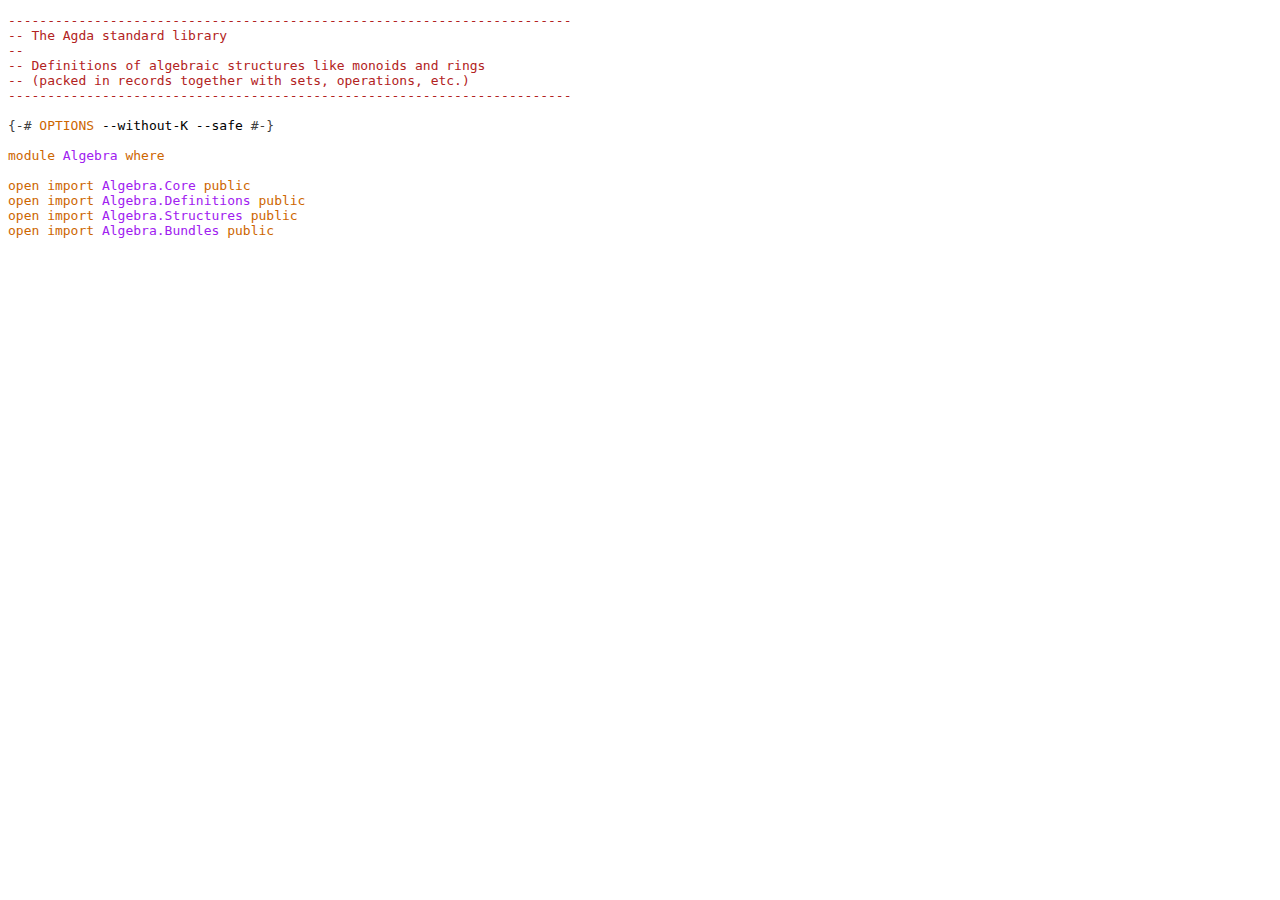
<file: docs/Algebra.html>
<!DOCTYPE HTML>
<html><head><meta charset="utf-8"><title>Algebra</title><link rel="stylesheet" href="Agda.css"></head><body><pre class="Agda"><a id="1" class="Comment">------------------------------------------------------------------------</a>
<a id="74" class="Comment">-- The Agda standard library</a>
<a id="103" class="Comment">--</a>
<a id="106" class="Comment">-- Definitions of algebraic structures like monoids and rings</a>
<a id="168" class="Comment">-- (packed in records together with sets, operations, etc.)</a>
<a id="228" class="Comment">------------------------------------------------------------------------</a>

<a id="302" class="Symbol">{-#</a> <a id="306" class="Keyword">OPTIONS</a> <a id="314" class="Pragma">--without-K</a> <a id="326" class="Pragma">--safe</a> <a id="333" class="Symbol">#-}</a>

<a id="338" class="Keyword">module</a> <a id="345" href="Algebra.html" class="Module">Algebra</a> <a id="353" class="Keyword">where</a>

<a id="360" class="Keyword">open</a> <a id="365" class="Keyword">import</a> <a id="372" href="Algebra.Core.html" class="Module">Algebra.Core</a> <a id="385" class="Keyword">public</a>
<a id="392" class="Keyword">open</a> <a id="397" class="Keyword">import</a> <a id="404" href="Algebra.Definitions.html" class="Module">Algebra.Definitions</a> <a id="424" class="Keyword">public</a>
<a id="431" class="Keyword">open</a> <a id="436" class="Keyword">import</a> <a id="443" href="Algebra.Structures.html" class="Module">Algebra.Structures</a> <a id="462" class="Keyword">public</a>
<a id="469" class="Keyword">open</a> <a id="474" class="Keyword">import</a> <a id="481" href="Algebra.Bundles.html" class="Module">Algebra.Bundles</a> <a id="497" class="Keyword">public</a>
</pre></body></html>
</file>
<file: docs/Agda.css>
/* Aspects. */
.Agda .Comment       { color: #B22222 }
.Agda .Background    {}
.Agda .Markup        { color: #000000 }
.Agda .Keyword       { color: #CD6600 }
.Agda .String        { color: #B22222 }
.Agda .Number        { color: #A020F0 }
.Agda .Symbol        { color: #404040 }
.Agda .PrimitiveType { color: #0000CD }
.Agda .Pragma        { color: black   }
.Agda .Operator      {}
.Agda .Hole          { background: #B4EEB4 }

/* NameKinds. */
.Agda .Bound                  { color: black   }
.Agda .Generalizable          { color: black   }
.Agda .InductiveConstructor   { color: #008B00 }
.Agda .CoinductiveConstructor { color: #8B7500 }
.Agda .Datatype               { color: #0000CD }
.Agda .Field                  { color: #EE1289 }
.Agda .Function               { color: #0000CD }
.Agda .Module                 { color: #A020F0 }
.Agda .Postulate              { color: #0000CD }
.Agda .Primitive              { color: #0000CD }
.Agda .Record                 { color: #0000CD }

/* OtherAspects. */
.Agda .DottedPattern        {}
.Agda .UnsolvedMeta         { color: black; background: yellow         }
.Agda .UnsolvedConstraint   { color: black; background: yellow         }
.Agda .TerminationProblem   { color: black; background: #FFA07A        }
.Agda .IncompletePattern    { color: black; background: #F5DEB3        }
.Agda .Error                { color: red;   text-decoration: underline }
.Agda .TypeChecks           { color: black; background: #ADD8E6        }
.Agda .Deadcode             { color: black; background: #808080        }
.Agda .ShadowingInTelescope { color: black; background: #808080        }

/* Standard attributes. */
.Agda a { text-decoration: none }
.Agda a[href]:hover { background-color: #B4EEB4 }
.Agda [href].hover-highlight { background-color: #B4EEB4; }
</file>
